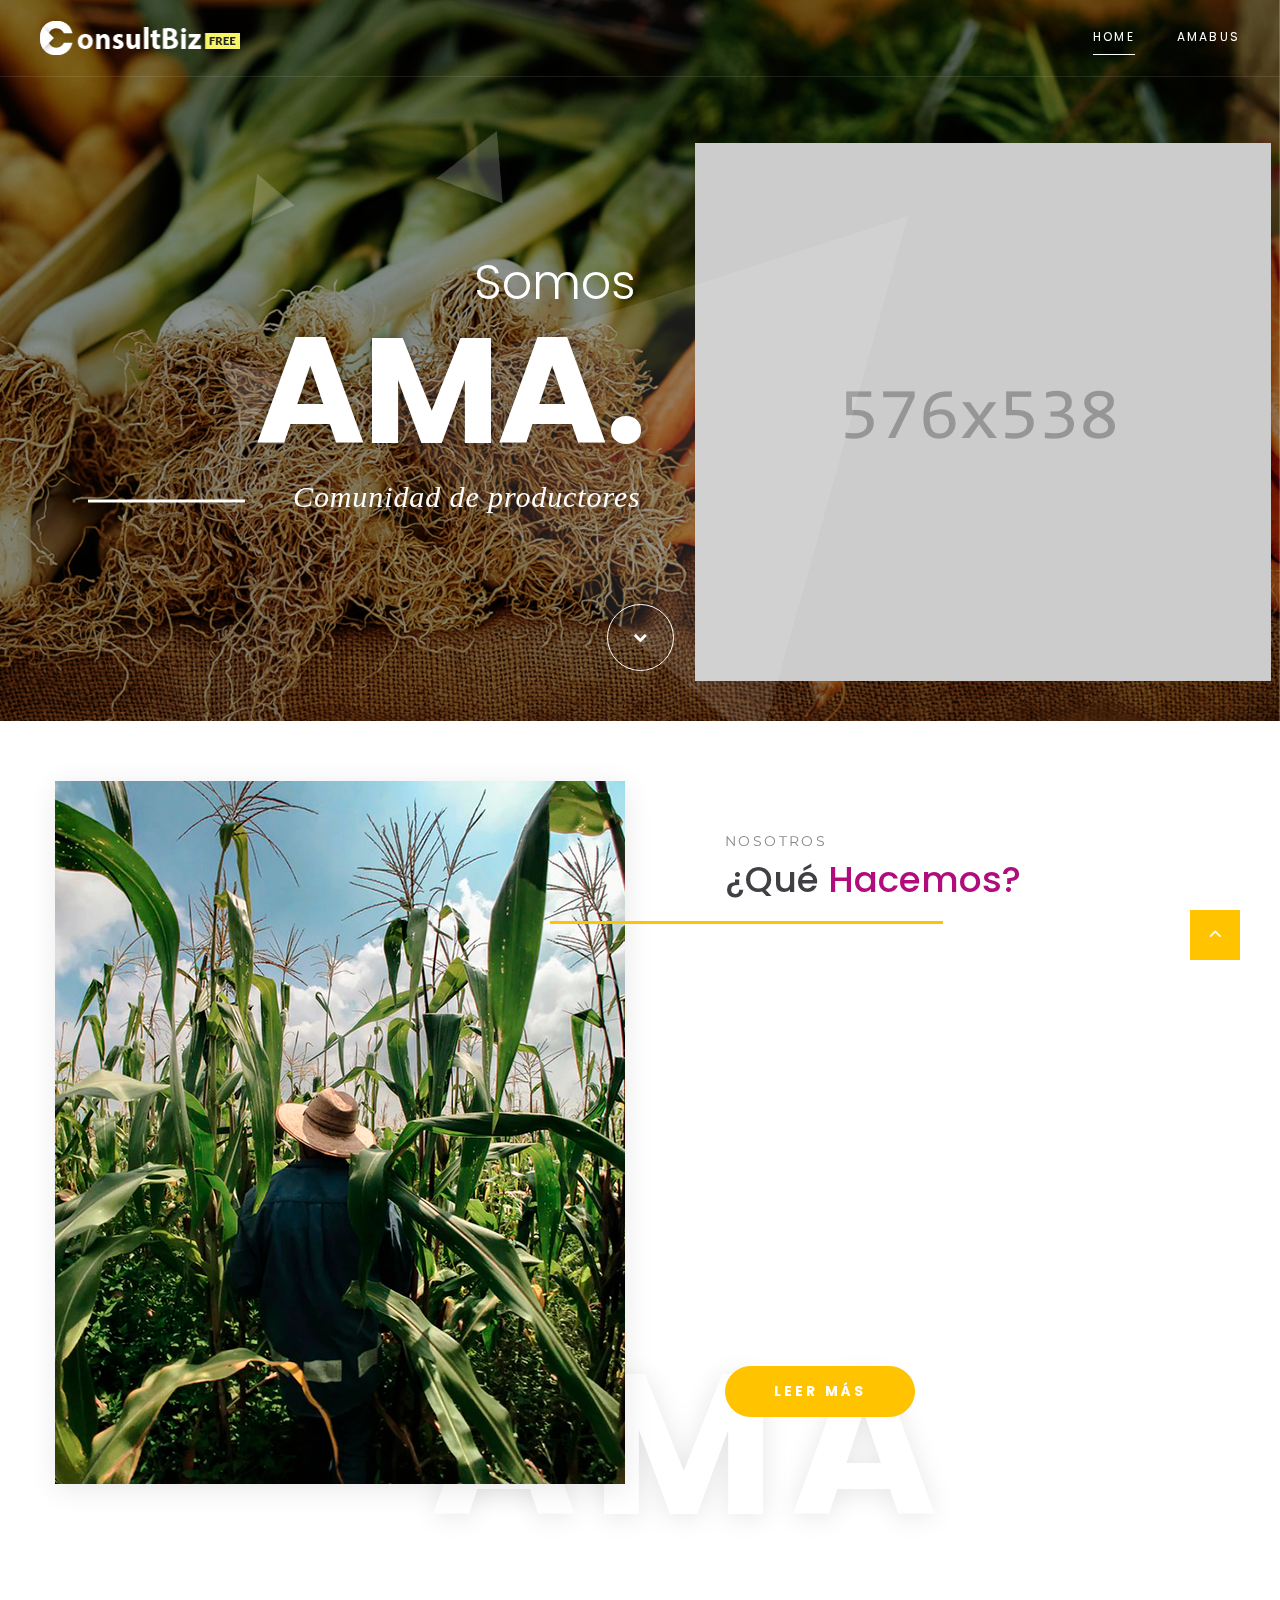
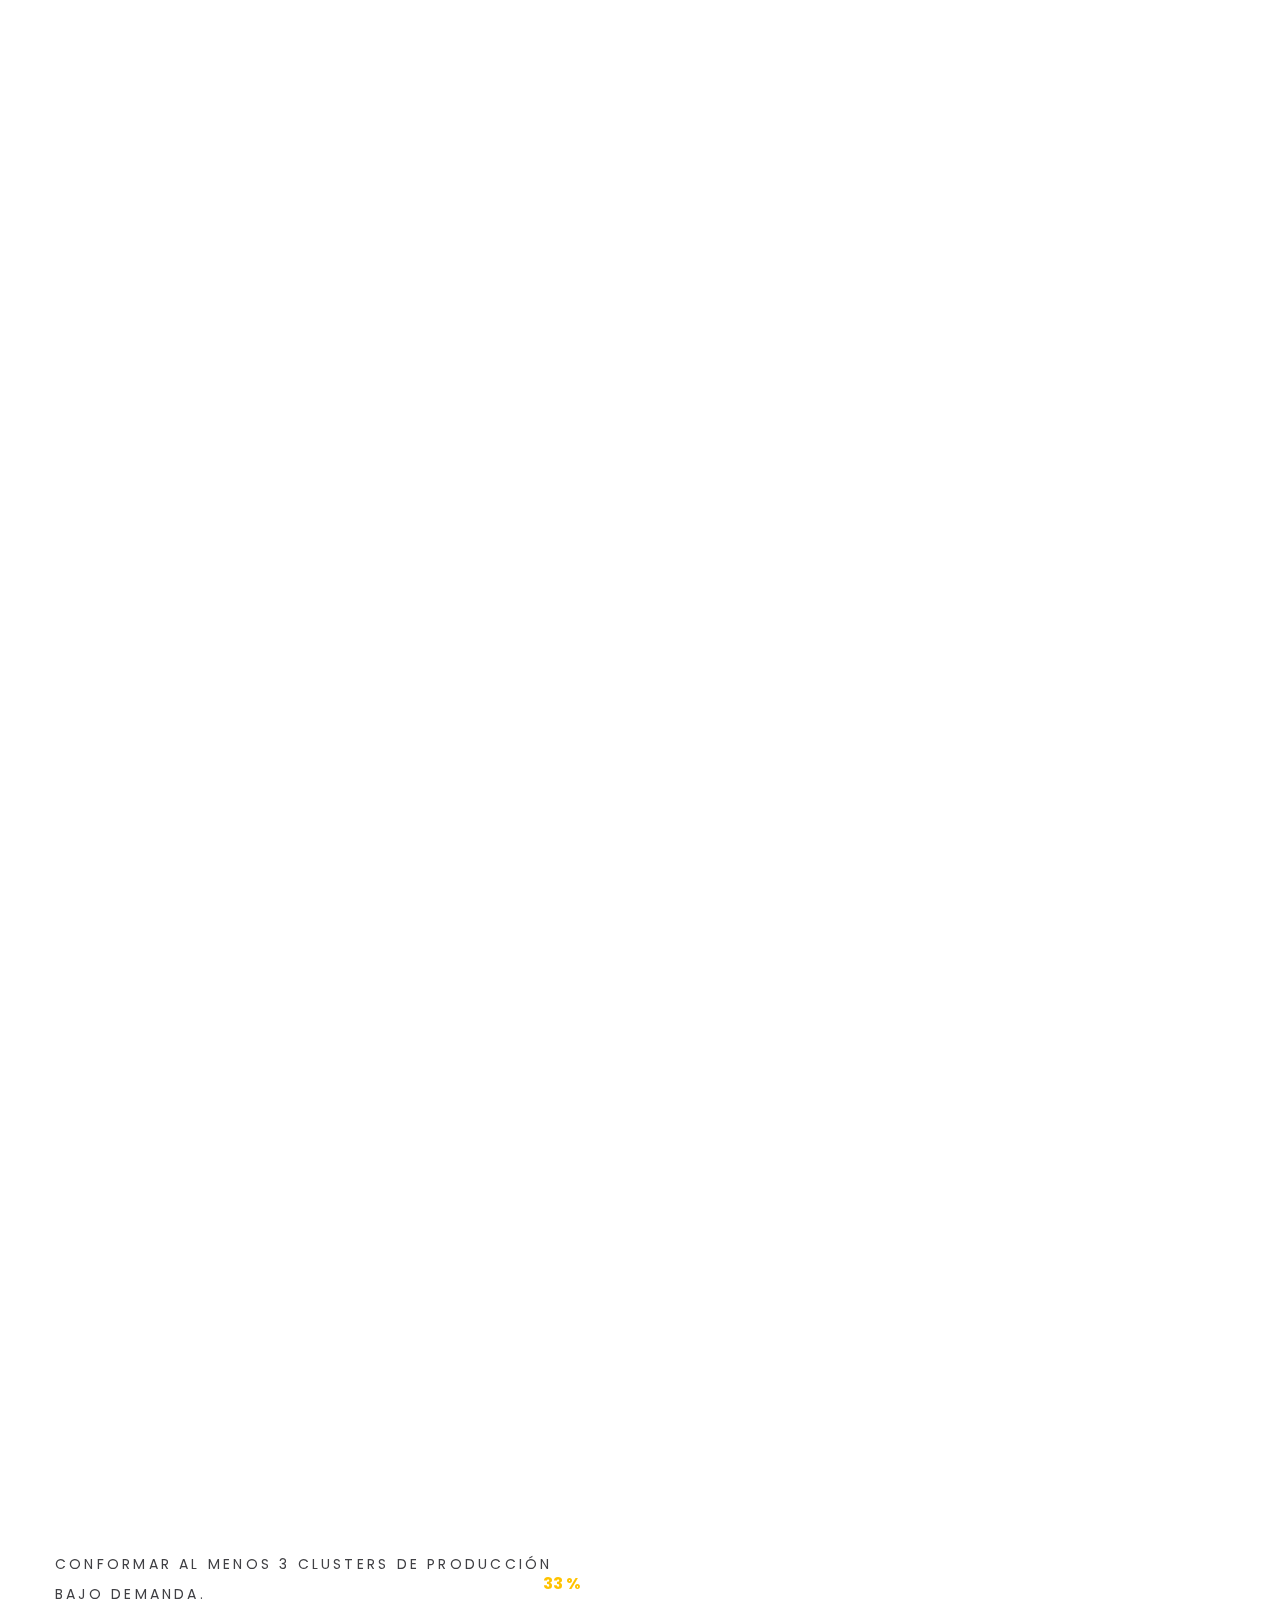
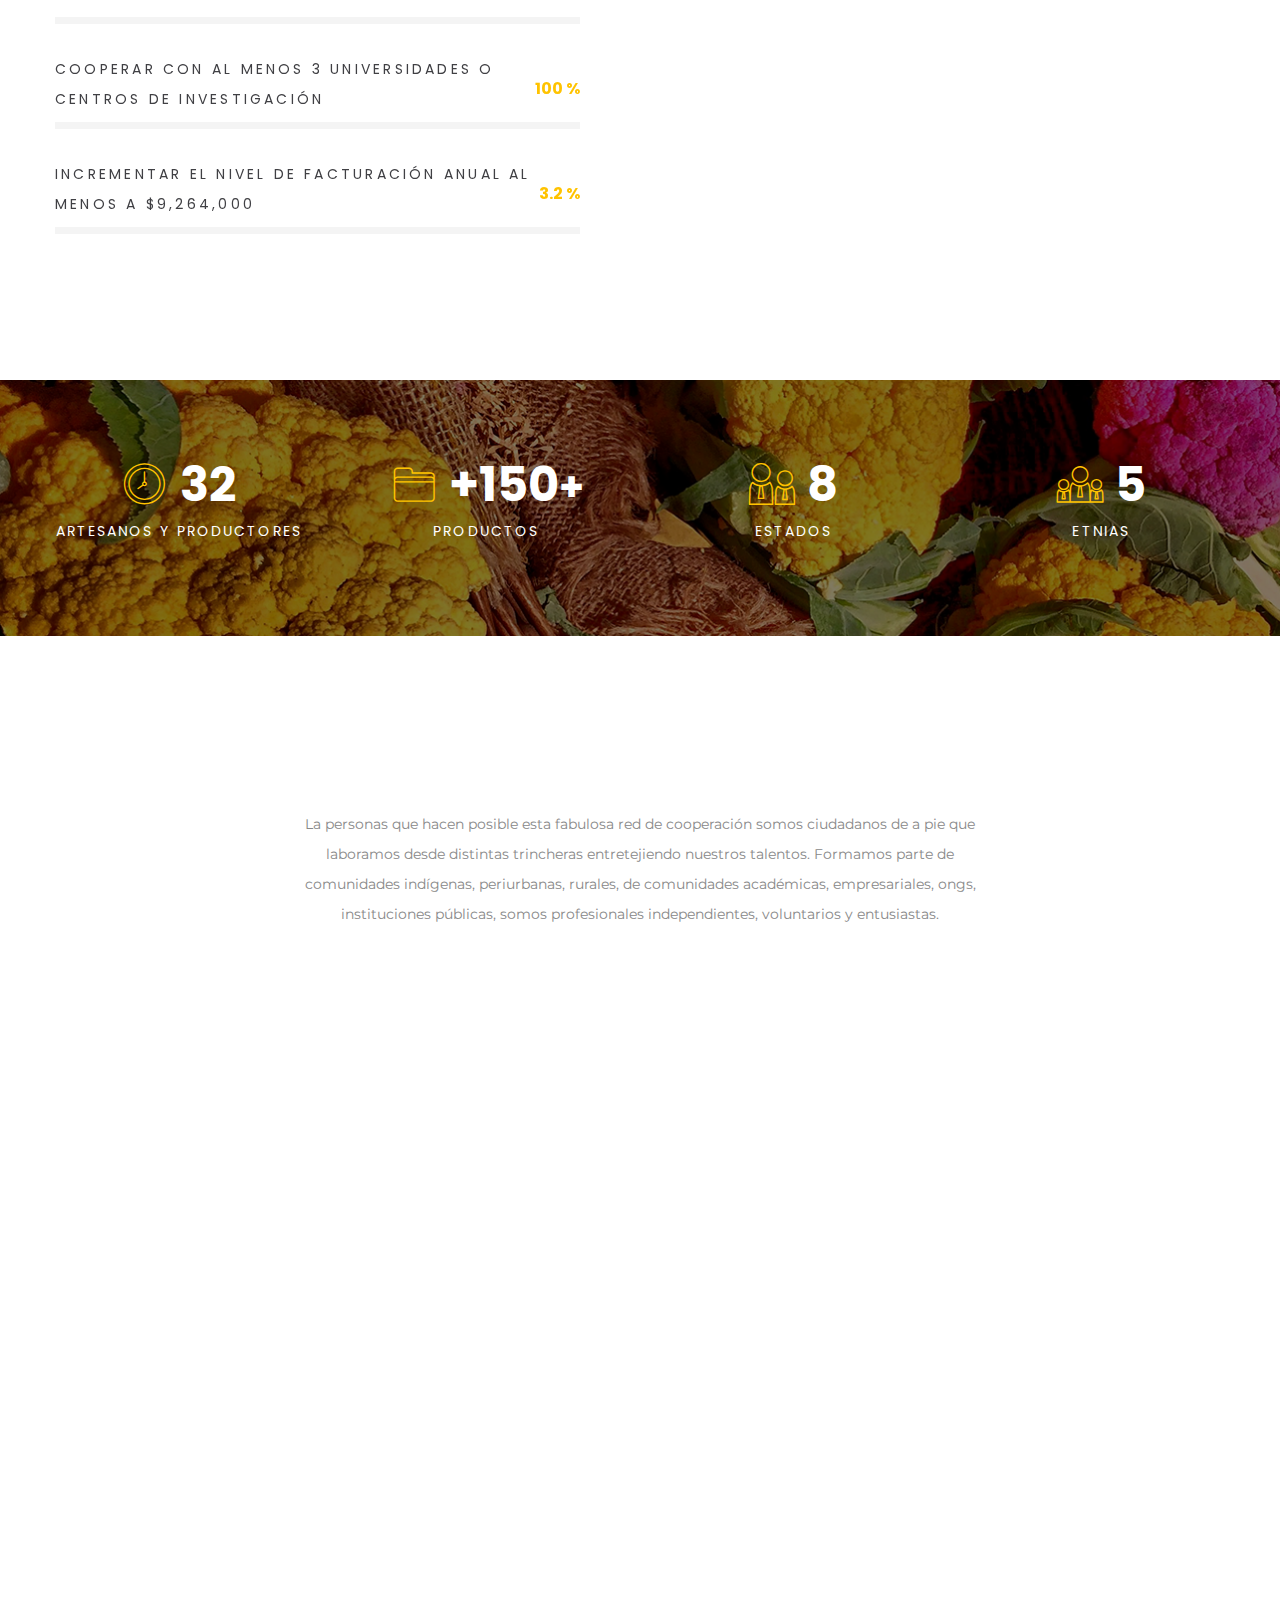
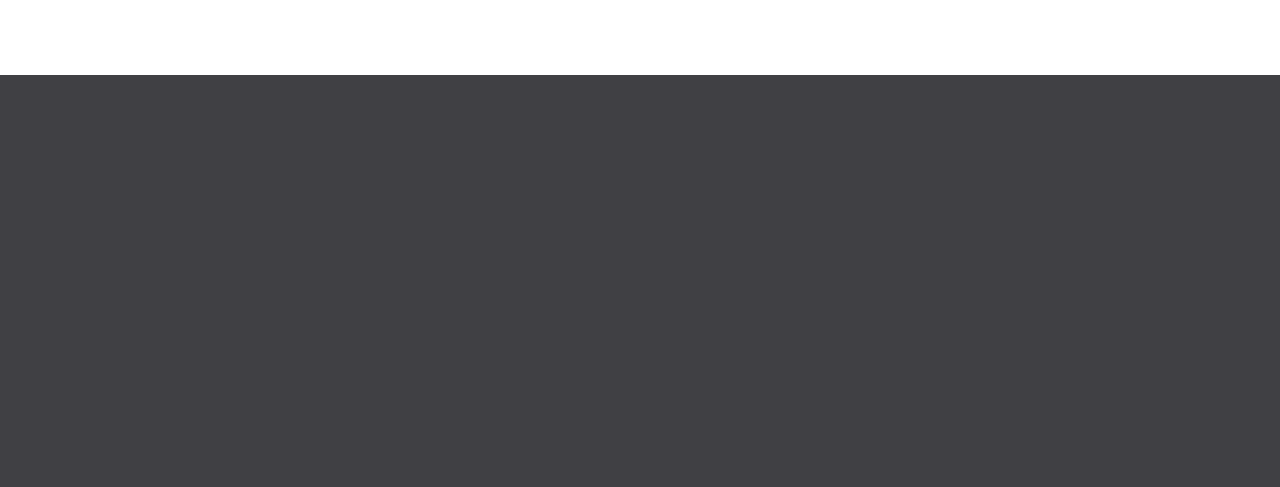
<file: index.html>
<!DOCTYPE html>
<html class="wide wow-animation" lang="en">
  <head>
    <title>Amabus</title>
    <meta charset="utf-8">
    <meta name="viewport" content="width=device-width, height=device-height, initial-scale=1.0">
    <meta http-equiv="X-UA-Compatible" content="IE=edge">
    <link rel="icon" href="images/favicon.ico" type="image/x-icon">
    <link rel="stylesheet" type="text/css" href="//fonts.googleapis.com/css?family=Montserrat:300,400,700%7CPoppins:300,400,500,700,900">
    <link rel="stylesheet" href="css/bootstrap.css">
    <link rel="stylesheet" href="css/fonts.css">
    <link rel="stylesheet" href="css/style.css">
    <style>.ie-panel{display: none;background: #212121;padding: 10px 0;box-shadow: 3px 3px 5px 0 rgba(0,0,0,.3);clear: both;text-align:center;position: relative;z-index: 1;} html.ie-10 .ie-panel, html.lt-ie-10 .ie-panel {display: block;}</style>
  </head>
  <body>
    <div class="preloader">
      <div class="preloader-body">
        <div class="cssload-container">
          <div class="cssload-speeding-wheel"></div>
        </div>
        <p>Loading...</p>
      </div>
    </div>
    <div class="page">
      <header class="section page-header">
        <!--RD Navbar-->
        <div class="rd-navbar-wrap">
          <nav class="rd-navbar rd-navbar-classic" data-layout="rd-navbar-fixed" data-sm-layout="rd-navbar-fixed" data-md-layout="rd-navbar-fixed" data-md-device-layout="rd-navbar-fixed" data-lg-layout="rd-navbar-static" data-lg-device-layout="rd-navbar-static" data-xl-layout="rd-navbar-static" data-xl-device-layout="rd-navbar-static" data-lg-stick-up-offset="46px" data-xl-stick-up-offset="46px" data-xxl-stick-up-offset="46px" data-lg-stick-up="true" data-xl-stick-up="true" data-xxl-stick-up="true">
            <div class="rd-navbar-collapse-toggle rd-navbar-fixed-element-1" data-rd-navbar-toggle=".rd-navbar-collapse"><span></span></div>
            <div class="rd-navbar-aside-outer rd-navbar-collapse bg-gray-dark">
              
            </div>
            <div class="rd-navbar-main-outer">
              <div class="rd-navbar-main">
                <!--RD Navbar Panel-->
                <div class="rd-navbar-panel">
                  <!--RD Navbar Toggle-->
                  <button class="rd-navbar-toggle" data-rd-navbar-toggle=".rd-navbar-nav-wrap"><span></span></button>
                  <!--RD Navbar Brand-->
                  <div class="rd-navbar-brand">
                    <!--Brand--><a class="brand" href="index.html"><img class="brand-logo-dark" src="images/logo-default-200x34.png" alt="" width="100" height="17"/><img class="brand-logo-light" src="images/logo-inverse-200x34.png" alt="" width="100" height="17"/></a>
                  </div>
                </div>
                <div class="rd-navbar-main-element">
                  <div class="rd-navbar-nav-wrap">
                    <ul class="rd-navbar-nav">
                      <li class="rd-nav-item active"><a class="rd-nav-link" href="index.html">Home</a>
                      </li>
                      <li class="rd-nav-item"><a class="rd-nav-link" href="amabus.html">Amabus</a>
                      </li>
                      <!-- <li class="rd-nav-item"><a class="rd-nav-link" href="catalogo.html">Catálogo</a>
                      </li> -->
                      <!-- <li class="rd-nav-item"><a class="rd-nav-link" href="rewards.html">Rewards</a> -->
                      </li>
                    </ul>
                  </div>
                </div>
              </div>
            </div>
          </nav>
        </div>
      </header>
      <!--Main section-->
      <section class="section main-section parallax-scene-js" style="background:url('images/bg-1-1700x803.png') no-repeat center center; background-size:cover;">
        <div class="container">
          <div class="row justify-content-center">
            <div class="col-xl-8 col-12">
              <div class="main-decorated-box text-center text-xl-left">
                <h1 class="text-white text-xl-center wow slideInRight" data-wow-delay=".3s"><span class="align-top offset-top-30 d-inline-block font-weight-light prefix-text">Somos</span><span class="big font-weight-bold d-inline-flex offset-right-170"></span><span class="biggest d-block d-xl-flex font-weight-bold">AMA.</span></h1>
                <div class="decorated-subtitle text-italic text-white wow slideInLeft">Comunidad de productores</div>
              </div>
            </div>
            <div class="col-12 text-center offset-top-75" data-wow-delay=".2s"><a class="button-way-point d-inline-block text-center d-inline-flex flex-column justify-content-center" href="#" data-custom-scroll-to="about"><span class="fa-chevron-down"></span></a></div>
          </div>
        </div>
        <div class="decorate-layer">
          <div class="layer-1">
            <div class="layer" data-depth=".20"><img src="images/parallax-item-1-563x532.png" alt="" width="563" height="266"/>
            </div>
          </div>
          <div class="layer-2">
            <div class="layer" data-depth=".30"><img src="images/parallax-item-2-276x343.png" alt="" width="276" height="171"/>
            </div>
          </div>
          <div class="layer-3">
            <div class="layer" data-depth=".40"><img src="images/parallax-item-3-153x144.png" alt="" width="153" height="72"/>
            </div>
          </div>
          <div class="layer-4">
            <div class="layer" data-depth=".20"><img src="images/parallax-item-4-69x74.png" alt="" width="69" height="37"/>
            </div>
          </div>
          <div class="layer-5">
            <div class="layer" data-depth=".40"><img src="images/parallax-item-5-72x75.png" alt="" width="72" height="37"/>
            </div>
          </div>
          <div class="layer-6">
            <div class="layer" data-depth=".30"><img src="images/parallax-item-6-45x54.png" alt="" width="45" height="27"/>
            </div>
          </div>
        </div>
      </section>
      <!--About-->
      <section class="section section-sm position-relative" id="about">
        <div class="container">
          <div class="row row-30">
            <div class="col-lg-6">
              <div class="block-decorate-img wow fadeInLeft" data-wow-delay=".2s"><img src="images/home-1-570x703.png" alt="" width="570" height="351"/>
              </div>
            </div>
            <div class="col-lg-6 col-12">
              <div class="block-sm offset-top-45">
                <div class="section-name wow fadeInRight" data-wow-delay=".2s">Nosotros</div>
                <h3 class="wow fadeInLeft text-capitalize devider-bottom" data-wow-delay=".3s">¿Qué<span class="text-primary"> hacemos?</span></h3>
                <p class="offset-xl-40 wow fadeInUp" data-wow-delay=".4s">Somos AMA productos comunitarios, una red de cooperación conectando a personas de diversas latitudes interesadas en consumir productos de origen mexicano, producidos por agricultores, transformadores y artesanos a pequeña escala provenientes de diversas comunidades rurales, periurbanas y pueblos indígenas.
                
                  Esta como otras iniciativas de Sustainable Commons, buscan impulsar la resiliencia, el desarrollo regenerativo y la participación responsable y consciente de las comunidades y públicos interesados.
                  </p>
                <p class="default-letter-spacing font-weight-bold text-gray-dark wow fadeInUp" data-wow-delay=".4s">Fomentando la construcción de sistemas y economías más justas, solidarias y libres.</p><a class="button-width-190 button-primary button-circle button-lg button offset-top-30" href="#">Leer más</a>
              </div>
            </div>
          </div>
        </div>
        <div class="decor-text decor-text-1">AMA</div>
      </section>
      <!--Features-->
      <section class="section custom-section position-relative section-md">
        <div class="container">
          <div class="row">
            <div class="col-xl-7 col-lg-7 col-12">
              <div class="section-name wow fadeInRight">Nuestra meta</div>
              <h3 class="text-capitalize devider-left wow fadeInLeft" data-wow-delay=".2s">¿Qué <span class="text-primary">queremos lograr?</span></h3>
              <div class="row row-15">
                <div class="col-xl-6 wow fadeInUp" data-wow-delay=".2s">
                  <div class="box-default">
                    <div class="box-default-title">Economía circular</div>
                    <p class="box-default-description">Desvincular el desarrollo económico del deterioro medioambiental. Fomentando formas de producción regenerativas, uso eficiente de los recursos, distribución y comercialización estratégica, así como el fomento de formas de consumo responsables.
                    </p><span class="box-default-icon novi-icon icon-lg mercury-icon-money-2"></span>
                  </div>
                </div>
                <div class="col-xl-6 wow fadeInUp" data-wow-delay=".3s">
                  <div class="box-default">
                    <div class="box-default-title">ALIMENTO ASEQUIBLE</div>
                    <p class="box-default-description">Buscamos reducir el desperdicio de alimentos a lo largo de la cadena, con estrategias que permeen en cada eslabón, permitiendonos así producir únicamente lo que se comercializará, reducir mermas y favoreciendo la fijación de precios justos.</p><span class="box-default-icon novi-icon icon-lg mercury-icon-globe-marker"></span>
                  </div>
                </div>
                <div class="col-xl-6 wow fadeInUp" data-wow-delay=".4s">
                  <div class="box-default">
                    <div class="box-default-title">COOPERACIÓN PARA EL DESARROLLO</div>
                    <p class="box-default-description">Al ser una iniciativa de Sustainable Commons, la cooperación y alianzas entre múltiples interesados que movilicen e intercambien conocimientos, especialización,tecnología y recursos financieros, a fin de apoyar logros comunes entorno al sistema alimentario es pilar para la obtención resultados e impacto.</p><span class="box-default-icon novi-icon icon-lg mercury-icon-partners"></span>
                  </div>
                </div>
                <div class="col-xl-6 wow fadeInUp" data-wow-delay=".5s">
                  <div class="box-default">
                    <div class="box-default-title">AGRICULTORES, TRANSFORMADORES
                      Y ARTESANOS</div>
                    <p class="box-default-description">El sector de la producción de alimentos a pequeña escala y la producción artesanal tradicional se encuentra gravemente precarizado, a la vez que son las poblaciones indígenas quienes habitan un 80% de las áreas naturales protegidas en América Latina, siendo actores fundamentales en la preservación de la riqueza natural y cultural toda vez que ellos puedan gozar de sus DDHH y cubrir sus necesidades.</p><span class="box-default-icon novi-icon icon-lg mercury-icon-money"></span>
                  </div>
                </div>
              </div>
            </div>
          </div>
        </div>
        <div class="image-left-side wow slideInRight" data-wow-delay=".5s"><img src="images/home-2-636x480.png" alt="" width="636" height="240"/>
        </div>
        <div class="decor-text decor-text-2 wow fadeInUp" data-wow-delay=".3s">AMA</div>
      </section>
       <!-- About page about section-->
       <section class="section section-md">
        <div class="container">
          <div class="row row-40 justify-content-center">
            <div class="col-lg-6 col-12">
              <div class="offset-top-45 offset-lg-right-45">
                <div class="section-name wow fadeInRight" data-wow-delay=".2s">Forma parte de AMA</div>
                <h3 class="wow fadeInLeft text-capitalize" data-wow-delay=".3s">¡Tu participación<span class="text-primary"> es valiosa!</span></h3>
                <p class="font-weight-bold text-gray-dark wow fadeInUp" data-wow-delay=".4s">Creemos firmemente en un mejor futuro posible y esto lo podremos forjar a través de acciones que nos conduzcan hacia él</p>
                <p class="wow fadeInUp" data-wow-delay=".4s">En AMA, estamos comprometidos en legar un mundo donde la justicia y el acceso a alimentos seguros, trabajo digno y agua potable, sea una realidad para todos los involucrados.
                </p>
                <p class="wow fadeInUp" data-wow-delay=".4s">Para ello este 2021 nos hemos puesto las siguientes metas:</p>
                <div class="offset-top-20">
                  <!--Linear progress bar-->
                  <article class="progress-linear">
                    <div class="progress-header progress-header-simple">
                      <p>Conformar al menos 3 clusters de producción bajo demanda.</p><span class="progress-value">33</span>
                    </div>
                    <div class="progress-bar-linear-wrap">
                      <div class="progress-bar-linear"></div>
                    </div>
                  </article>
                  <!--Linear progress bar-->
                  <article class="progress-linear">
                    <div class="progress-header progress-header-simple">
                      <p>Cooperar con al menos 3 universidades o Centros de Investigación</p><span class="progress-value">100</span>
                    </div>
                    <div class="progress-bar-linear-wrap">
                      <div class="progress-bar-linear"></div>
                    </div>
                  </article>
                  <!--Linear progress bar-->
                  <article class="progress-linear">
                    <div class="progress-header progress-header-simple">
                      <p>Incrementar el nivel de facturación anual al menos a $9,264,000</p><span class="progress-value">3.2</span>
                    </div>
                    <div class="progress-bar-linear-wrap">
                      <div class="progress-bar-linear"></div>
                    </div>
                  </article>
                </div>
              </div>
            </div>
            <div class="col-lg-6 col-sm-10 col-12">
              <div class="block-decorate-img wow fadeInLeft" data-wow-delay=".2s"><img src="images/about-2-570x703.jpg" alt="" width="570" height="351"/>
              </div>
            </div>
          </div>
        </div>
      </section>
      <!--Counters-->
      <section class="section bg-image-2">
        <div class="container section-md">
          <div class="row row-30 text-center">
            <div class="col-xl-3 col-sm-6 col-12">
              <div class="counter-classic">
                <div class="counter-classic-number"><span class="icon-lg novi-icon offset-right-10 mercury-icon-time"></span><span class="counter text-white" data-speed="2000">32</span>
                </div>
                <div class="counter-classic-title">artesanos y productores</div>
              </div>
            </div>
            <div class="col-xl-3 col-sm-6 col-12">
              <div class="counter-classic">
                <div class="counter-classic-number"><span class="icon-lg novi-icon offset-right-10 mercury-icon-folder"></span><span class="counter text-white" data-speed="2000">+150</span><span class="symbol text-white">+</span>
                </div>
                <div class="counter-classic-title">Productos</div>
              </div>
            </div>
            <div class="col-xl-3 col-sm-6 col-12">
              <div class="counter-classic">
                <div class="counter-classic-number"><span class="icon-lg novi-icon offset-right-10 mercury-icon-users"></span><span class="counter text-white" data-speed="2000">8</span>
                </div>
                <div class="counter-classic-title">Estados</div>
              </div>
            </div>
            <div class="col-xl-3 col-sm-6 col-12">
              <div class="counter-classic">
                <div class="counter-classic-number"><span class="icon-lg novi-icon offset-right-10 mercury-icon-group"></span><span class="counter text-white" data-speed="2000">5</span>
                </div>
                <div class="counter-classic-title">Etnias</div>
              </div>
            </div>
          </div>
        </div>
      </section>
      <!-- Our team-->
      <section class="section section-md">
        <div class="container">
          <div class="row row-50 justify-content-center">
            <div class="col-md col-12 text-center">
              <div class="section-name wow fadeInRight" data-wow-delay=".2s">AMA es una iniciativa de</div>
              <h3 class="wow fadeInLeft text-capitalize" data-wow-delay=".3s">SUSTAINABLE<span class="text-primary"> COMMONS</span></h3>
              <p class="block-675">La personas que hacen posible esta fabulosa red de cooperación somos ciudadanos de a pie que laboramos desde distintas trincheras
                entretejiendo nuestros talentos. Formamos parte de comunidades indígenas, periurbanas, rurales, de comunidades académicas,
                empresariales, ongs, instituciones públicas, somos profesionales independientes, voluntarios y entusiastas.</p>
            </div>
          </div>
          <div class="row row-50 justify-content-center">
            <div class="col-xl-4 col-sm-6 col-10 wow fadeInLeft" data-wow-delay=".3s">
              <div class="team-classic-wrap">
                <div class="team-classic-img"><img src="images/team-classic-1-370x397.jpg" alt="" width="370" height="198"/>
                </div>
                <div class="block-320 text-center">
                  <h4 class="font-weight-bold">Gaby Pech</h4><span class="d-block">CEO, Fundadora</span>
                  <p></p>
                  <hr class="offset-top-40"/>
                  <ul class="justify-content-center social-links offset-top-30">
                    <li><a class="fa fa-linkedin" href="#"></a></li>
                    <li><a class="fa fa fa-twitter" href="#"></a></li>
                    <li><a class="fa fa-facebook" href="#"></a></li>
                    <li><a class="fa fa-instagram" href="#"></a></li>
                  </ul>
                </div>
              </div>
            </div>
            <div class="col-xl-4 col-sm-6 col-10 wow fadeInUp" data-wow-delay=".3s">
              <div class="team-classic-wrap">
                <div class="team-classic-img"><img src="images/team-classic-2-370x397.jpg" alt="" width="370" height="198"/>
                </div>
                <div class="block-320 text-center">
                  <h4 class="font-weight-bold">Roger Meneses</h4><span class="d-block">Gerente de Innovación</span>
                  <p> </p>
                  <hr class="offset-top-40"/>
                  <ul class="justify-content-center social-links offset-top-30">
                    <li><a class="fa fa-linkedin" href="#"></a></li>
                    <li><a class="fa fa fa-twitter" href="#"></a></li>
                    <li><a class="fa fa-facebook" href="#"></a></li>
                    <li><a class="fa fa-instagram" href="#"></a></li>
                  </ul>
                </div>
              </div>
            </div>
            <div class="col-xl-4 col-sm-6 col-10 wow fadeInRight" data-wow-delay=".3s">
              <div class="team-classic-wrap">
                <div class="team-classic-img"><img src="images/team-classic-3-370x397.jpg" alt="" width="370" height="198"/>
                </div>
                <div class="block-320 text-center">
                  <h4 class="font-weight-bold">Brenda Narciso</h4><span class="d-block">Coordinadora de Productores</span>
                  <p> </p>
                  <hr class="offset-top-40"/>
                  <ul class="justify-content-center social-links offset-top-30">
                    <li><a class="fa fa-linkedin" href="#"></a></li>
                    <li><a class="fa fa fa-twitter" href="#"></a></li>
                    <li><a class="fa fa-facebook" href="#"></a></li>
                    <li><a class="fa fa-instagram" href="#"></a></li>
                  </ul>
                </div>
              </div>
            </div>
          </div>
        </div>
      </section>
    
      <!--Footer-->
      <footer class="section footer-classic section-sm">
        <div class="container">
          <div class="row row-30">
            <div class="col-lg-3 wow fadeInLeft">
              <!--Brand--><a class="brand" href="index.html"><img class="brand-logo-dark" src="images/logo-default-200x34.png" alt="" width="100" height="17"/><img class="brand-logo-light" src="images/logo-inverse-200x34.png" alt="" width="100" height="17"/></a>
              <p class="footer-classic-description offset-top-0 offset-right-25">AMA productos comunitarios, una red de cooperación
                conectando a personas de diversas latitudes interesadas en
                consumir productos de origen mexicano</p>
            </div>
            <div class="col-lg-3 col-sm-8 wow fadeInUp">
              <P class="footer-classic-title">ccontacto</P>
              <a class="d-inline-block accent-link" href="mailto:#">sustainablecommonscid@gmail.com</a>
              <a class="d-inline-block accent-link" href="mailto:#">ama.alimentoscomunitarios@gmail.com</a>
              <a class="d-inline-block accent-link" href="mailto:#">ama@sustainablecommons.co</a>
            </div>
          </div>
        </div>
        <div class="container wow fadeInUp" data-wow-delay=".4s">
          <div class="footer-classic-aside">
            <p class="rights"><span>&copy;&nbsp;</span><span class="copyright-year"></span> Diseñado para seminario de investigación II <a href="">Universidad Anáhuac</a></p>
            <ul class="social-links">
              <li><a class="fa fa-linkedin" href="#"></a></li>
              <li><a class="fa fa fa-twitter" href="#"></a></li>
              <li><a class="fa fa-facebook" href="#"></a></li>
              <li><a class="fa fa-instagram" href="#"></a></li>
            </ul>
          </div>
        </div>
      </footer>
    </div>
    <div class="snackbars" id="form-output-global"></div>
    <script src="js/core.min.js"></script>
    <script src="js/script.js"></script>
    <!--coded by Drel-->
  </body>
</html>
</file>
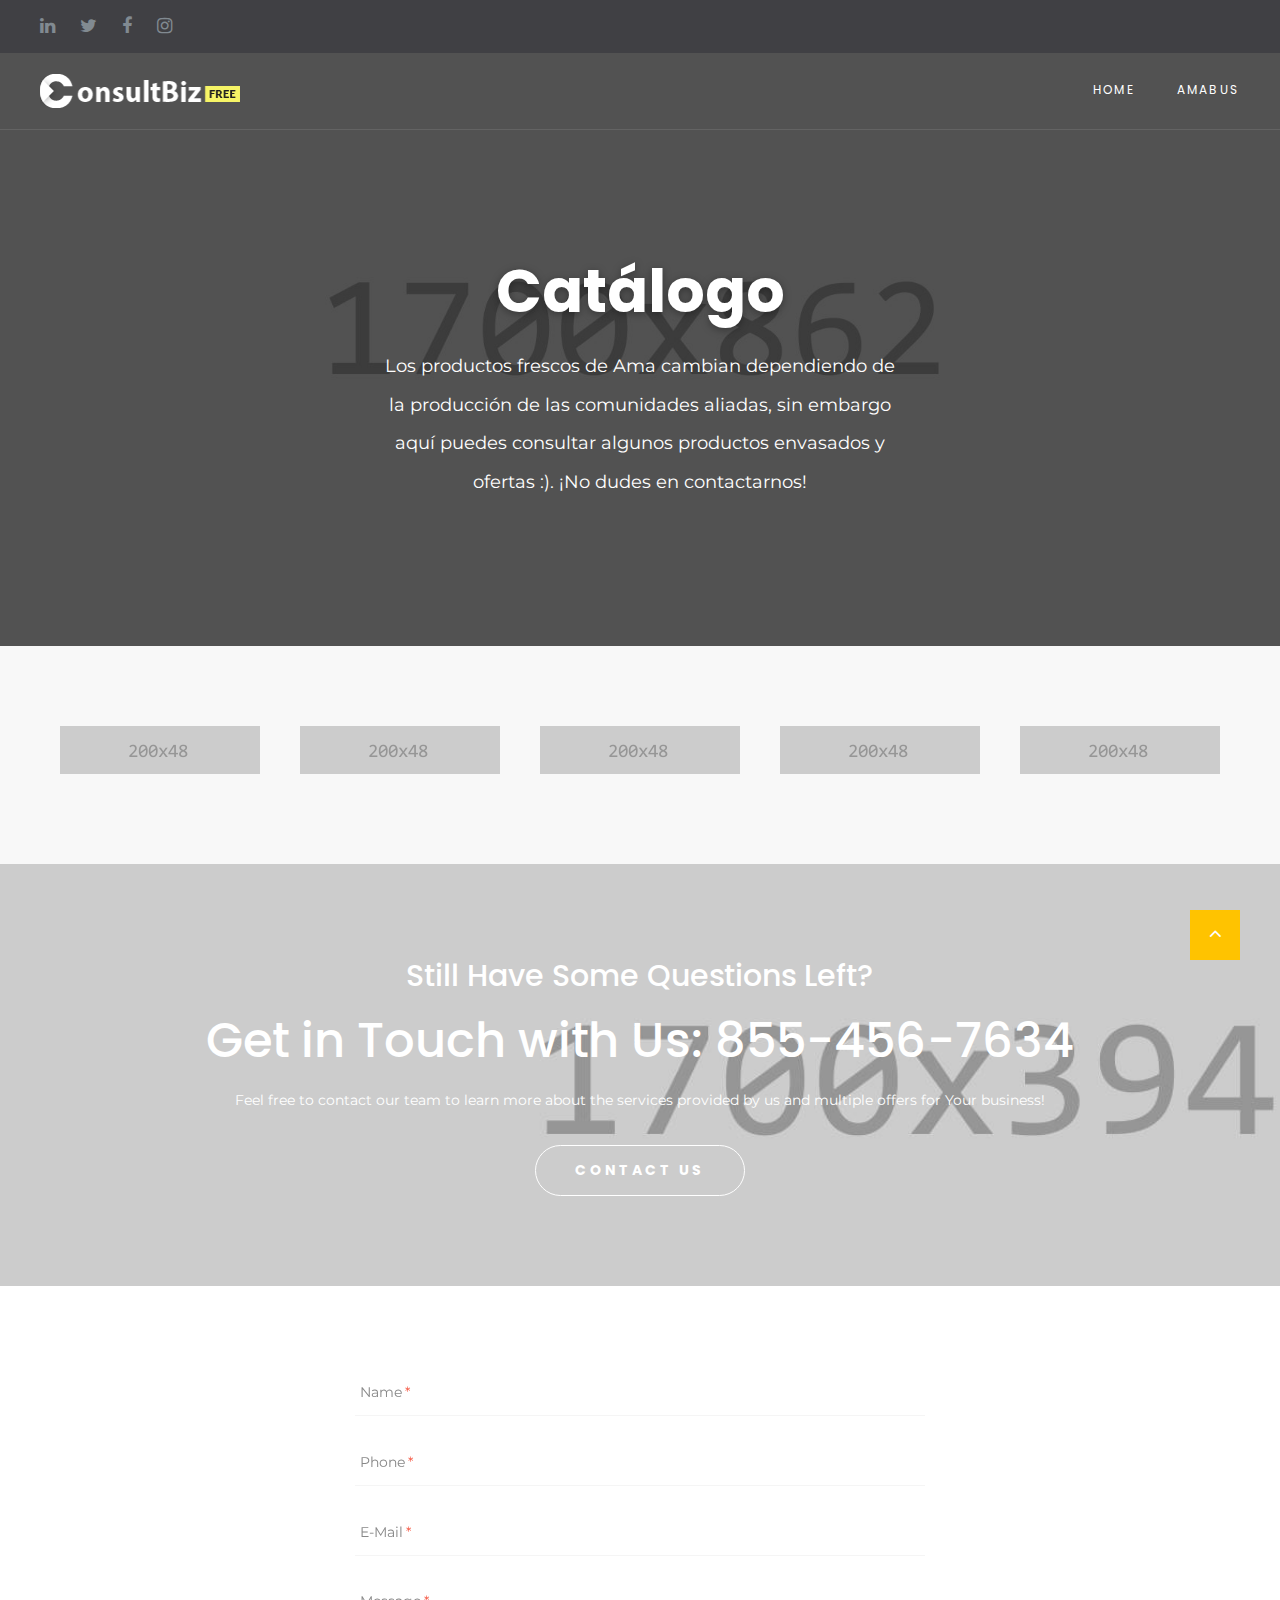
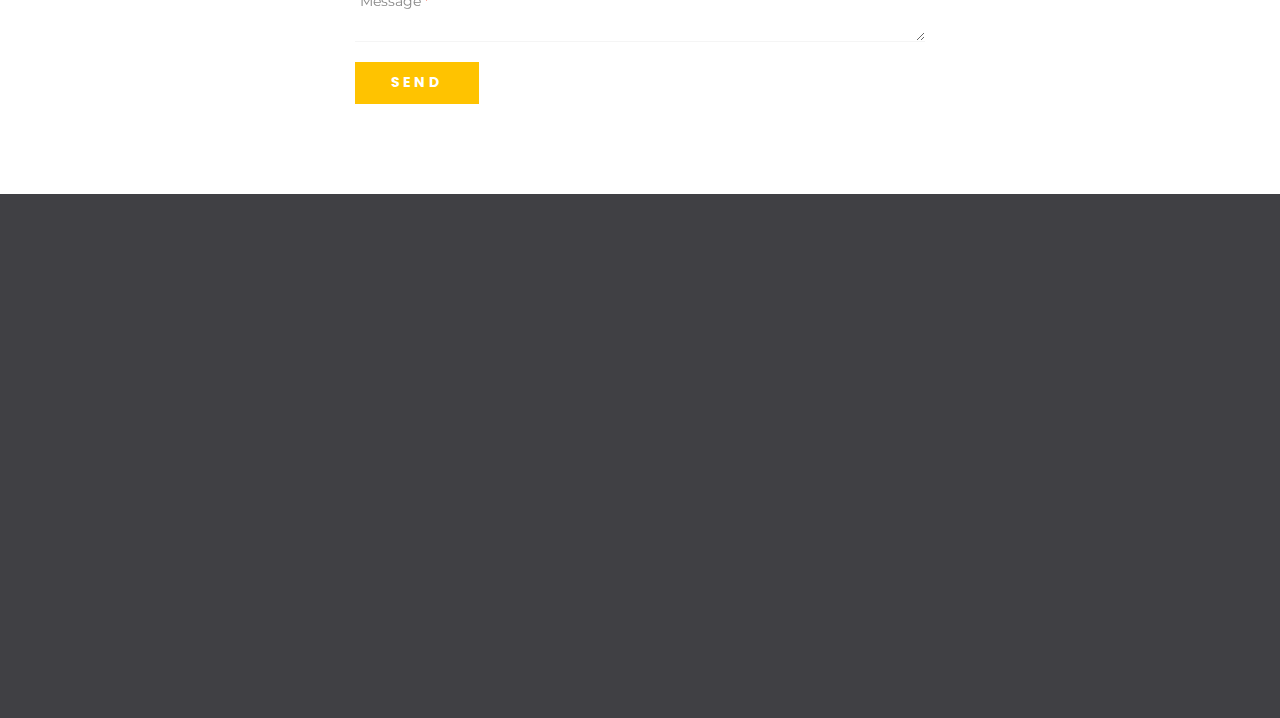
<file: catalogo.html>
<!DOCTYPE html>
<html class="wide wow-animation" lang="en">
  <head>
    <title>About</title>
    <meta charset="utf-8">
    <meta name="viewport" content="width=device-width, height=device-height, initial-scale=1.0">
    <meta http-equiv="X-UA-Compatible" content="IE=edge">
    <link rel="icon" href="images/favicon.ico" type="image/x-icon">
    <link rel="stylesheet" type="text/css" href="//fonts.googleapis.com/css?family=Montserrat:300,400,700%7CPoppins:300,400,500,700,900">
    <link rel="stylesheet" href="css/bootstrap.css">
    <link rel="stylesheet" href="css/fonts.css">
    <link rel="stylesheet" href="css/style.css">
    <style>.ie-panel{display: none;background: #212121;padding: 10px 0;box-shadow: 3px 3px 5px 0 rgba(0,0,0,.3);clear: both;text-align:center;position: relative;z-index: 1;} html.ie-10 .ie-panel, html.lt-ie-10 .ie-panel {display: block;}</style>
  </head>
  <body>
    <div class="ie-panel"><a href="http://windows.microsoft.com/en-US/internet-explorer/"><img src="images/ie8-panel/warning_bar_0000_us.jpg" height="42" width="820" alt="You are using an outdated browser. For a faster, safer browsing experience, upgrade for free today."></a></div>
    <div class="preloader">
      <div class="preloader-body">
        <div class="cssload-container">
          <div class="cssload-speeding-wheel"></div>
        </div>
        <p>Loading...</p>
      </div>
    </div>
    <div class="page">
      <header class="section page-header">
        <!--RD Navbar-->
        <div class="rd-navbar-wrap">
          <nav class="rd-navbar rd-navbar-classic" data-layout="rd-navbar-fixed" data-sm-layout="rd-navbar-fixed" data-md-layout="rd-navbar-fixed" data-md-device-layout="rd-navbar-fixed" data-lg-layout="rd-navbar-static" data-lg-device-layout="rd-navbar-static" data-xl-layout="rd-navbar-static" data-xl-device-layout="rd-navbar-static" data-lg-stick-up-offset="46px" data-xl-stick-up-offset="46px" data-xxl-stick-up-offset="46px" data-lg-stick-up="true" data-xl-stick-up="true" data-xxl-stick-up="true">
            <div class="rd-navbar-collapse-toggle rd-navbar-fixed-element-1" data-rd-navbar-toggle=".rd-navbar-collapse"><span></span></div>
            <div class="rd-navbar-aside-outer rd-navbar-collapse bg-gray-dark">
              <div class="rd-navbar-aside">
                <ul class="social-links">
                  <li><a class="icon icon-sm icon-circle icon-circle-md icon-bg-white fa-linkedin" href="#"></a></li>
                  <li><a class="icon icon-sm icon-circle icon-circle-md icon-bg-white fa-twitter" href="#"></a></li>
                  <li><a class="icon icon-sm icon-circle icon-circle-md icon-bg-white fa-facebook" href="#"></a></li>
                  <li><a class="icon icon-sm icon-circle icon-circle-md icon-bg-white fa-instagram" href="#"></a></li>
                </ul>
              </div>
            </div>
            <div class="rd-navbar-main-outer">
              <div class="rd-navbar-main">
                <!--RD Navbar Panel-->
                <div class="rd-navbar-panel">
                  <!--RD Navbar Toggle-->
                  <button class="rd-navbar-toggle" data-rd-navbar-toggle=".rd-navbar-nav-wrap"><span></span></button>
                  <!--RD Navbar Brand-->
                  <div class="rd-navbar-brand">
                    <!--Brand--><a class="brand" href="index.html"><img class="brand-logo-dark" src="images/logo-default-200x34.png" alt="" width="100" height="17"/><img class="brand-logo-light" src="images/logo-inverse-200x34.png" alt="" width="100" height="17"/></a>
                  </div>
                </div>
                <div class="rd-navbar-main-element">
                  <div class="rd-navbar-nav-wrap">
                    <ul class="rd-navbar-nav">
                      <li class="rd-nav-item "><a class="rd-nav-link" href="index.html">Home</a>
                      </li>
                      <li class="rd-nav-item"><a class="rd-nav-link" href="amabus.html">Amabus</a>
                      </li>
                      <!-- <li class="rd-nav-item active"><a class="rd-nav-link" href="catalogo.html">Catálogo</a> -->
                      </li>
                      <!-- <li class="rd-nav-item"><a class="rd-nav-link" href="rewards.html">Rewards</a> -->
                      </li>
                    </ul>
                  </div>
                </div>
              </div>
            </div>
          </nav>
        </div>
      </header>
      <section class="section section-intro context-dark">
        <div class="intro-bg" style="background: url(images/intro-bg-1.jpg) no-repeat;background-size:cover;background-position: top center;"></div>
        <div class="container">
          <div class="row justify-content-center">
            <div class="col-xl-8 text-center">
              <h1 class="font-weight-bold wow fadeInLeft">Catálogo</h1>
              <p class="intro-description wow fadeInRight">Los productos frescos de Ama cambian dependiendo de la producción de las comunidades aliadas, sin embargo aquí puedes consultar algunos productos envasados y ofertas :). ¡No dudes en contactarnos!</p>
            </div>
          </div>
        </div>
      </section>
     
      
      <!--Brands-->
      <section class="section section-md bg-gray-lighten">
        <div class="container">
          <div class="row">
            <!-- Owl Carousel-->
            <div class="owl-carousel text-center owl-brand" data-items="1" data-sm-items="2" data-md-items="3" data-lg-items="3" data-xl-items="5" data-xxl-items="5" data-dots="true" data-nav="false" data-stage-padding="15" data-loop="false" data-margin="30" data-mouse-drag="false" data-autoplay="true">
              <div class="item"><img src="images/brand-1-200x48.png" alt="" width="200" height="24"/>
              </div>
              <div class="item"><img src="images/brand-2-200x48.png" alt="" width="200" height="24"/>
              </div>
              <div class="item"><img src="images/brand-3-200x48.png" alt="" width="200" height="24"/>
              </div>
              <div class="item"><img src="images/brand-4-200x48.png" alt="" width="200" height="24"/>
              </div>
              <div class="item"><img src="images/brand-5-200x48.png" alt="" width="200" height="24"/>
              </div>
            </div>
          </div>
        </div>
      </section>
      <!--Cta section-->
      <section class="section section-md" style="background:url(images/bg-image-4-1700x394.jpg) no-repeat; background-size: cover;">
        <div class="container">
          <div class="row justify-content-center">
            <div class="col-md-10 col-12 text-center"><span class="text-white d-block cta-big-text font-weight-medium">Still Have Some Questions Left?</span>
              <h2 class="text-white"><span class="d-block">Get in Touch with Us:<a class="underline-link" href="tel:#"> 855-456-7634</a></span></h2>
              <p class="text-white">Feel free to contact our team to learn more about the services provided by us and multiple offers for Your business!</p><a class="button-circle button-default-outline button button-lg button-width-210" href="contacts.html">contact us</a>
            </div>
          </div>
        </div>
      </section>
      <!--Mailform-->
      <section class="section section-md">
        <div class="container">
          <!--RD Mailform-->
          <div class="row justify-content-center">
            <div class="col-xl-6 col-md-8 col-12">
              <form class="rd-mailform text-left" data-form-output="form-output-global" data-form-type="contact" method="post" action="bat/rd-mailform.php">
                <div class="form-wrap">
                  <label class="form-label" for="contact-name">Name<span class="req-symbol">*</span></label>
                  <input class="form-input" id="contact-name" type="text" name="name" data-constraints="@Required">
                </div>
                <div class="form-wrap">
                  <label class="form-label" for="contact-phone">Phone<span class="req-symbol">*</span></label>
                  <input class="form-input" id="contact-phone" type="text" name="phone" data-constraints="@Required @PhoneNumber">
                </div>
                <div class="form-wrap">
                  <label class="form-label" for="contact-email">E-Mail<span class="req-symbol">*</span></label>
                  <input class="form-input" id="contact-email" type="email" name="email" data-constraints="@Required @Email">
                </div>
                <div class="form-wrap">
                  <label class="form-label label-textarea" for="contact-message">Message<span class="req-symbol">*</span></label>
                  <textarea class="form-input" id="contact-message" name="message" data-constraints="@Required"></textarea>
                </div>
                <!--Google captcha-->
                <div class="form-wrap text-left form-validation-left">
                  <div class="recaptcha" id="captcha1" data-sitekey="6LfZlSETAAAAAC5VW4R4tQP8Am_to4bM3dddxkEt"></div>
                </div>
                <div class="form-button group-sm text-center text-lg-left">
                  <button class="button button-primary" type="submit">Send</button>
                </div>
              </form>
            </div>
          </div>
        </div>
      </section>
     
     
      <!--Footer-->
      <footer class="section footer-classic section-sm">
        <div class="container">
          <div class="row row-30">
            <div class="col-lg-3 wow fadeInLeft">
              <!--Brand--><a class="brand" href="index.html"><img class="brand-logo-dark" src="images/logo-default-200x34.png" alt="" width="100" height="17"/><img class="brand-logo-light" src="images/logo-inverse-200x34.png" alt="" width="100" height="17"/></a>
              <p class="footer-classic-description offset-top-0 offset-right-25">СonsultBiz provides a full range of business consulting & advisory services to small, medium, and international companies worldwide. We use innovations and experience to drive your success.</p>
            </div>
            <div class="col-lg-3 col-sm-8 wow fadeInUp">
              <P class="footer-classic-title">contact info</P>
              <div class="d-block offset-top-0">2164 Wall St, New York<span class="d-lg-block">NY 10122, USA</span></div><a class="d-inline-block accent-link" href="mailto:#">info@demolink.org</a><a class="d-inline-block" href="tel:#">+1 800 123 45 67</a>
              <ul>
                <li>Mon-Thu:<span class="d-inline-block offset-left-10 text-white">9:30 AM - 9:00 PM</span></li>
                <li>Fri:<span class="d-inline-block offset-left-10 text-white">10:00 AM - 9:00 PM</span></li>
                <li>Sat:<span class="d-inline-block offset-left-10 text-white">10:00 AM - 3:00 PM</span></li>
              </ul>
            </div>
            <div class="col-lg-2 col-sm-4 wow fadeInUp" data-wow-delay=".3s">
              <P class="footer-classic-title">Quick Links</P>
              <ul class="footer-classic-nav-list">
                <li><a href="index.html">Home</a></li>
                <li><a href="about.html">About us</a></li>
                <li><a href="#">Services</a></li>
                <li><a href="#">Blog</a></li>
                <li><a href="contacts.html">Contacts</a></li>
              </ul>
            </div>
            <div class="col-lg-4 wow fadeInLeft" data-wow-delay=".2s">
              <P class="footer-classic-title">newsletter</P>
              <form class="rd-mailform text-left footer-classic-subscribe-form" data-form-output="form-output-global" data-form-type="contact" method="post" action="bat/rd-mailform.php">
                <div class="form-wrap">
                  <label class="form-label" for="subscribe-email">Your Email Address</label>
                  <input class="form-input" id="subscribe-email" type="email" name="email" data-constraints="@Email @Required">
                </div>
                <div class="form-button group-sm text-center text-lg-left">
                  <button class="button button-primary button-circle" type="submit">sign up</button>
                </div>
              </form>
              <p>Be the first to find out about our latest news, updates, and special offers.</p>
            </div>
          </div>
        </div>
        <div class="container wow fadeInUp" data-wow-delay=".4s">
          <div class="footer-classic-aside">
            <p class="rights"><span>&copy;&nbsp;</span><span class="copyright-year"></span>. All Rights Reserved. Design by <a href="https://www.templatemonster.com">TemplateMonster</a></p>
            <ul class="social-links">
              <li><a class="fa fa-linkedin" href="#"></a></li>
              <li><a class="fa fa fa-twitter" href="#"></a></li>
              <li><a class="fa fa-facebook" href="#"></a></li>
              <li><a class="fa fa-instagram" href="#"></a></li>
            </ul>
          </div>
        </div>
      </footer>
    </div>
    <div class="snackbars" id="form-output-global"></div>
    <script src="js/core.min.js"></script>
    <script src="js/script.js"></script>
  </body>
</html>
</file>
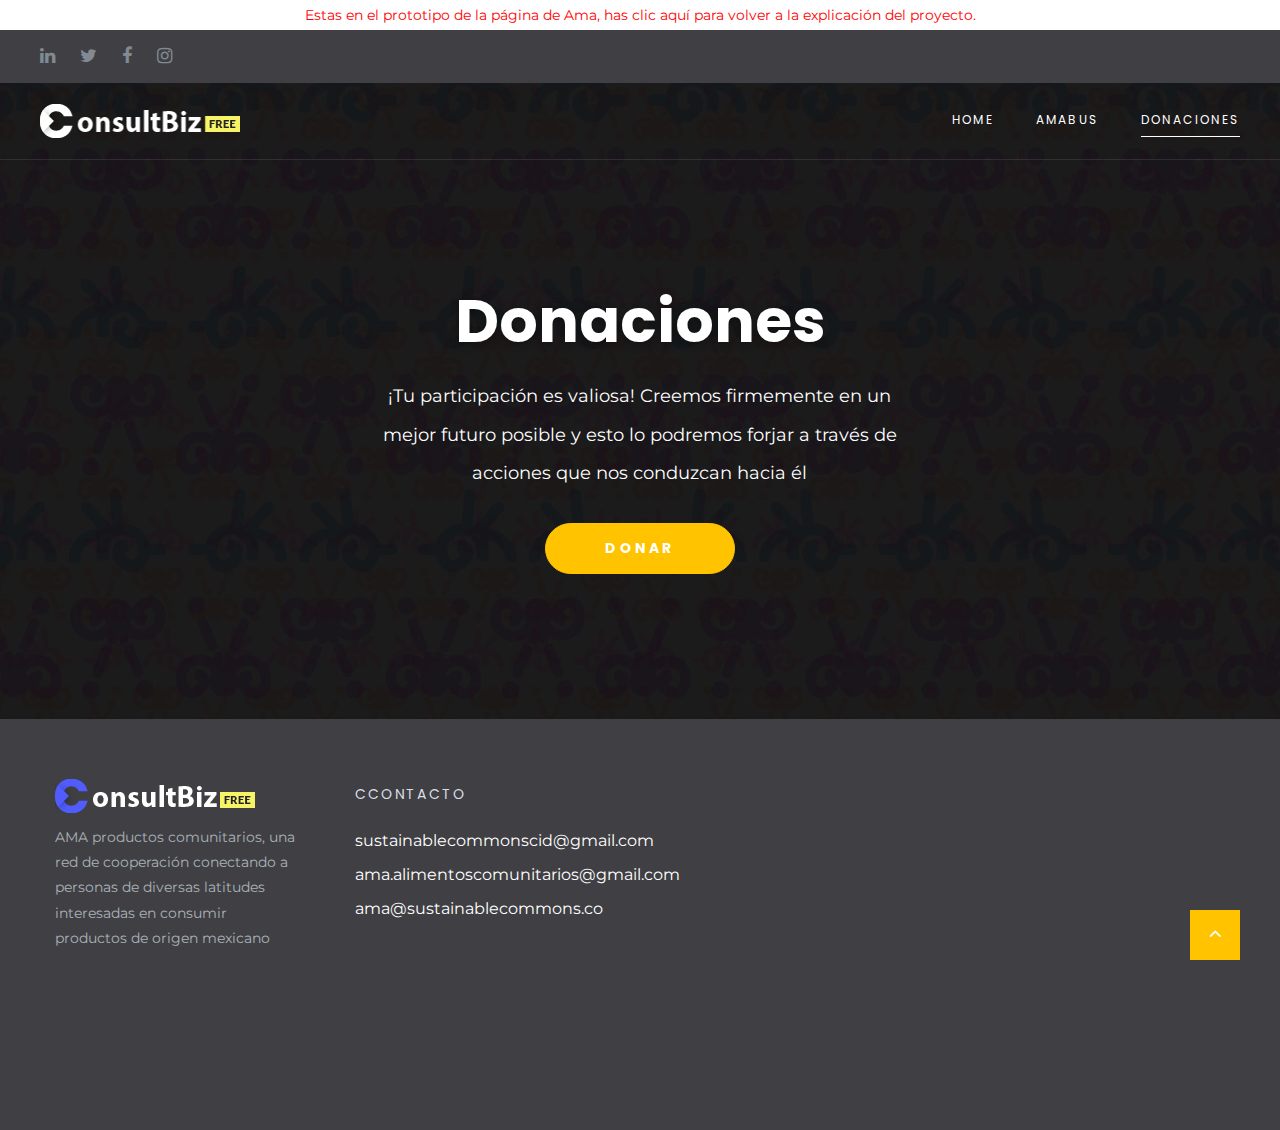
<file: donaciones.html>
<!DOCTYPE html>
<html class="wide wow-animation" lang="en">
  <head>
    <title>Donaciones</title>
    <meta charset="utf-8">
    <meta name="viewport" content="width=device-width, height=device-height, initial-scale=1.0">
    <meta http-equiv="X-UA-Compatible" content="IE=edge">
    <link rel="icon" href="images/favicon.ico" type="image/x-icon">
    <link rel="stylesheet" type="text/css" href="//fonts.googleapis.com/css?family=Montserrat:300,400,700%7CPoppins:300,400,500,700,900">
    <link rel="stylesheet" href="css/bootstrap.css">
    <link rel="stylesheet" href="css/fonts.css">
    <link rel="stylesheet" href="css/style.css">
    <style>.ie-panel{display: none;background: #212121;padding: 10px 0;box-shadow: 3px 3px 5px 0 rgba(0,0,0,.3);clear: both;text-align:center;position: relative;z-index: 1;} html.ie-10 .ie-panel, html.lt-ie-10 .ie-panel {display: block;}</style>
  </head>
  <body>
    <div class="ie-panel"><a href="http://windows.microsoft.com/en-US/internet-explorer/"><img src="images/ie8-panel/warning_bar_0000_us.jpg" height="42" width="820" alt="You are using an outdated browser. For a faster, safer browsing experience, upgrade for free today."></a></div>
    <div class="preloader">
      <div class="preloader-body">
        <div class="cssload-container">
          <div class="cssload-speeding-wheel"></div>
        </div>
        <p>Loading...</p>
      </div>
    </div>
    <section><a class="section section-banner d-none d-xl-block" href="amabus.html" target="_blank"><p style="color:red">Estas en el prototipo de la página de Ama, has clic aquí para volver a la explicación del proyecto.</p></a></section>
    <div class="page">
      <header class="section page-header">
        <!--RD Navbar-->
        <div class="rd-navbar-wrap">
          <nav class="rd-navbar rd-navbar-classic" data-layout="rd-navbar-fixed" data-sm-layout="rd-navbar-fixed" data-md-layout="rd-navbar-fixed" data-md-device-layout="rd-navbar-fixed" data-lg-layout="rd-navbar-static" data-lg-device-layout="rd-navbar-static" data-xl-layout="rd-navbar-static" data-xl-device-layout="rd-navbar-static" data-lg-stick-up-offset="46px" data-xl-stick-up-offset="46px" data-xxl-stick-up-offset="46px" data-lg-stick-up="true" data-xl-stick-up="true" data-xxl-stick-up="true">
            <div class="rd-navbar-collapse-toggle rd-navbar-fixed-element-1" data-rd-navbar-toggle=".rd-navbar-collapse"><span></span></div>
            <div class="rd-navbar-aside-outer rd-navbar-collapse bg-gray-dark">
              <div class="rd-navbar-aside">
               
                <ul class="social-links">
                  <li><a class="icon icon-sm icon-circle icon-circle-md icon-bg-white fa-linkedin" href="#"></a></li>
                  <li><a class="icon icon-sm icon-circle icon-circle-md icon-bg-white fa-twitter" href="#"></a></li>
                  <li><a class="icon icon-sm icon-circle icon-circle-md icon-bg-white fa-facebook" href="#"></a></li>
                  <li><a class="icon icon-sm icon-circle icon-circle-md icon-bg-white fa-instagram" href="#"></a></li>
                </ul>
              </div>
            </div>
            <div class="rd-navbar-main-outer">
              <div class="rd-navbar-main">
                <!--RD Navbar Panel-->
                <div class="rd-navbar-panel">
                  <!--RD Navbar Toggle-->
                  <button class="rd-navbar-toggle" data-rd-navbar-toggle=".rd-navbar-nav-wrap"><span></span></button>
                  <!--RD Navbar Brand-->
                  <div class="rd-navbar-brand">
                    <!--Brand--><a class="brand" href="index.html"><img class="brand-logo-dark" src="images/logo-default-200x34.png" alt="" width="100" height="17"/><img class="brand-logo-light" src="images/logo-inverse-200x34.png" alt="" width="100" height="17"/></a>
                  </div>
                </div>
                <div class="rd-navbar-main-element">
                  <div class="rd-navbar-nav-wrap">
                    <ul class="rd-navbar-nav">
                      <li class="rd-nav-item"><a class="rd-nav-link" href="index.html">Home</a>
                      </li>
                      <li class="rd-nav-item"><a class="rd-nav-link" href="rewards.html">Amabus</a>
                      </li>
                      <li class="rd-nav-item active"><a class="rd-nav-link" href="donaciones.html">Donaciones</a>
                      </li>
                      <!-- <li class="rd-nav-item"><a class="rd-nav-link" href="rewards.html">Rewards</a> -->
                      </li>
                    </ul>
                  </div>
                </div>
              </div>
            </div>
          </nav>
        </div>
      </header>
      <section class="section section-intro context-dark">
        <div class="intro-bg" style="background: url(images/banner-donaciones.jpg) no-repeat;background-size:cover;background-position: top center;"></div>
        <div class="container">
          <div class="row justify-content-center">
            <div class="col-xl-8 text-center">
              <h1 class="font-weight-bold wow fadeInLeft">Donaciones</h1>
              <p class="intro-description wow fadeInRight">¡Tu participación es valiosa! Creemos firmemente en un mejor futuro posible y esto lo podremos forjar a través de acciones que nos conduzcan hacia él</p><a class="button-width-190 button-primary button-circle button-lg button offset-top-30" href="#">Donar</a>
            </div>
          </div>
        </div>
      </section>

     
      <footer class="section footer-classic section-sm">
        <div class="container">
          <div class="row row-30">
            <div class="col-lg-3 wow fadeInLeft">
              <!--Brand--><a class="brand" href="index.html"><img class="brand-logo-dark" src="images/logo-default-200x34.png" alt="" width="100" height="17"/><img class="brand-logo-light" src="images/logo-inverse-200x34.png" alt="" width="100" height="17"/></a>
              <p class="footer-classic-description offset-top-0 offset-right-25">AMA productos comunitarios, una red de cooperación
                conectando a personas de diversas latitudes interesadas en
                consumir productos de origen mexicano</p>
            </div>
            <div class="col-lg-3 col-sm-8 wow fadeInUp">
              <P class="footer-classic-title">ccontacto</P>
              <a class="d-inline-block accent-link" href="mailto:#">sustainablecommonscid@gmail.com</a>
              <a class="d-inline-block accent-link" href="mailto:#">ama.alimentoscomunitarios@gmail.com</a>
              <a class="d-inline-block accent-link" href="mailto:#">ama@sustainablecommons.co</a>
            </div>
          </div>
        </div>
        <div class="container wow fadeInUp" data-wow-delay=".4s">
          <div class="footer-classic-aside">
            <p class="rights"><span>&copy;&nbsp;</span><span class="copyright-year"></span> Diseñado para seminario de investigación II <a href="">Universidad Anáhuac</a></p>
            <ul class="social-links">
              <li><a class="fa fa-linkedin" href="#"></a></li>
              <li><a class="fa fa fa-twitter" href="#"></a></li>
              <li><a class="fa fa-facebook" href="#"></a></li>
              <li><a class="fa fa-instagram" href="#"></a></li>
            </ul>
          </div>
        </div>
      </footer>
    </div>
    <div class="snackbars" id="form-output-global"></div>
    <script src="js/core.min.js"></script>
    <script src="js/script.js"></script>
  </body>
</html>
</file>
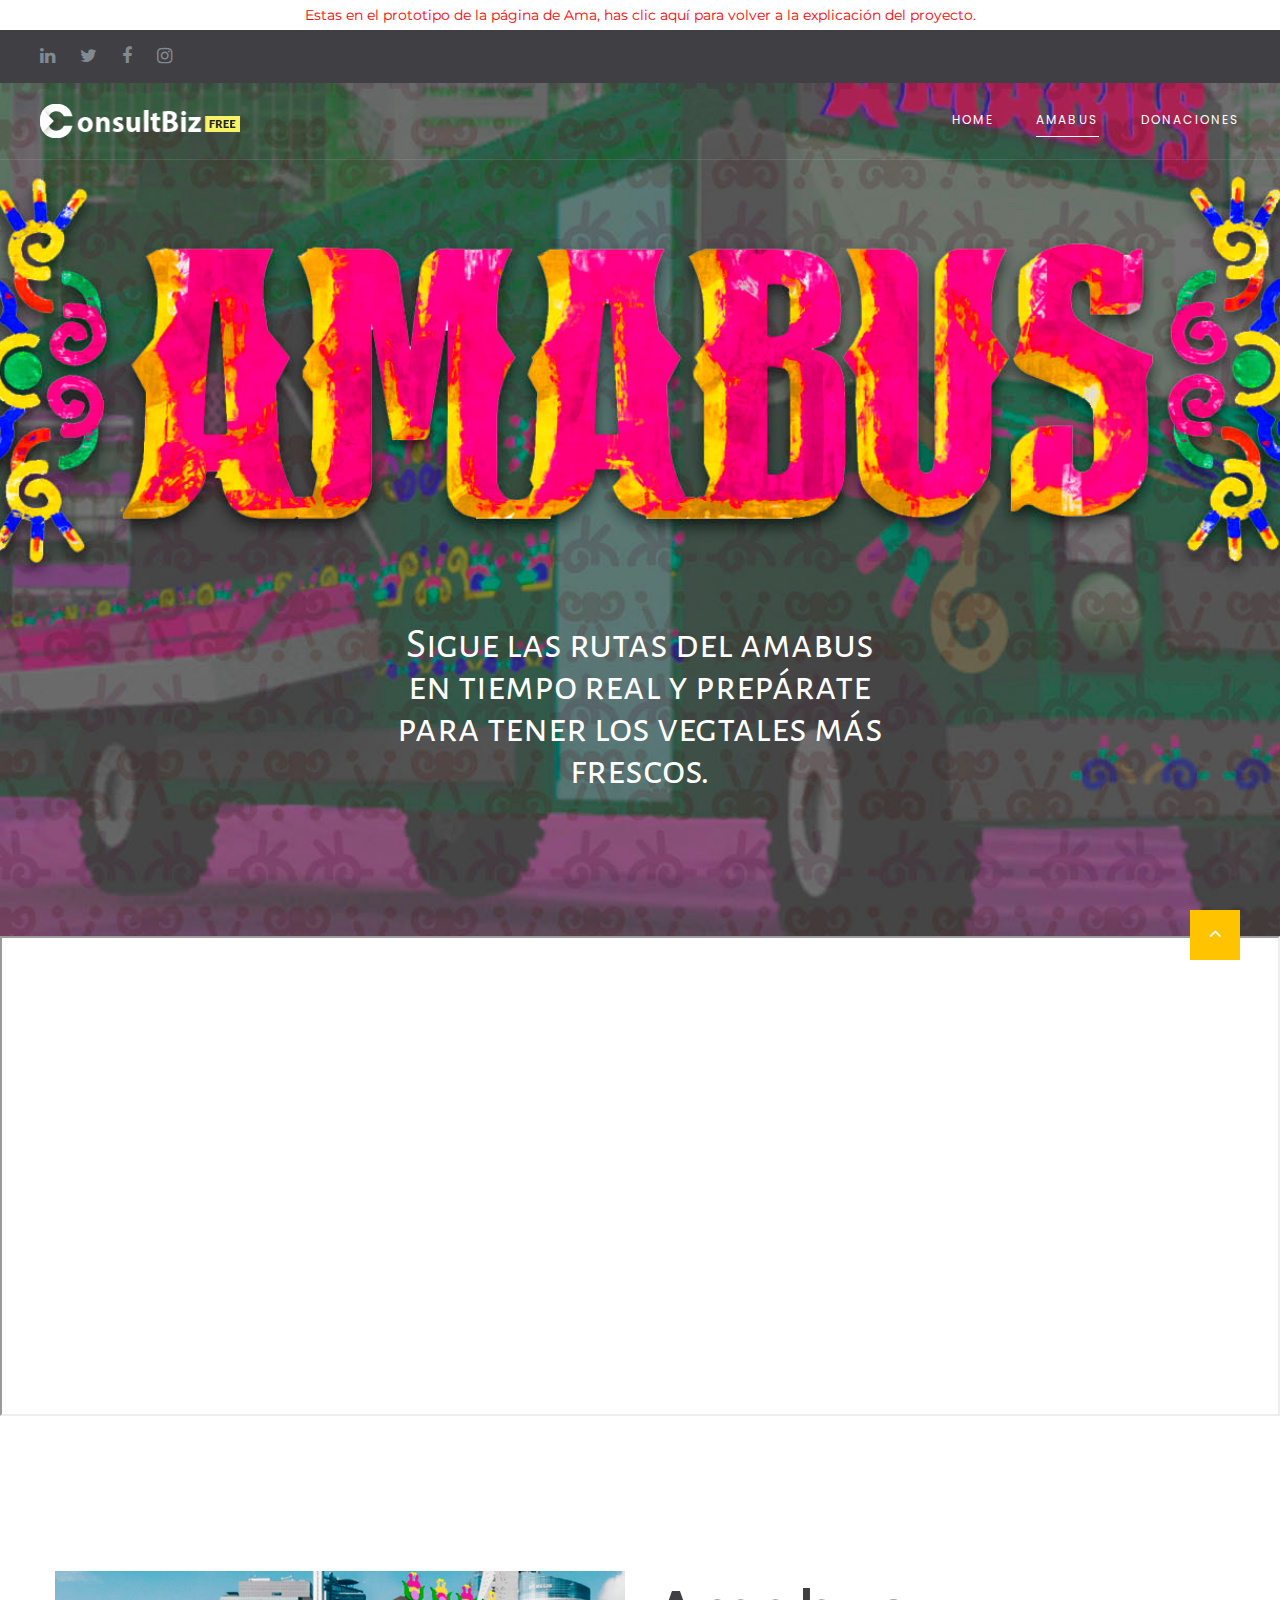
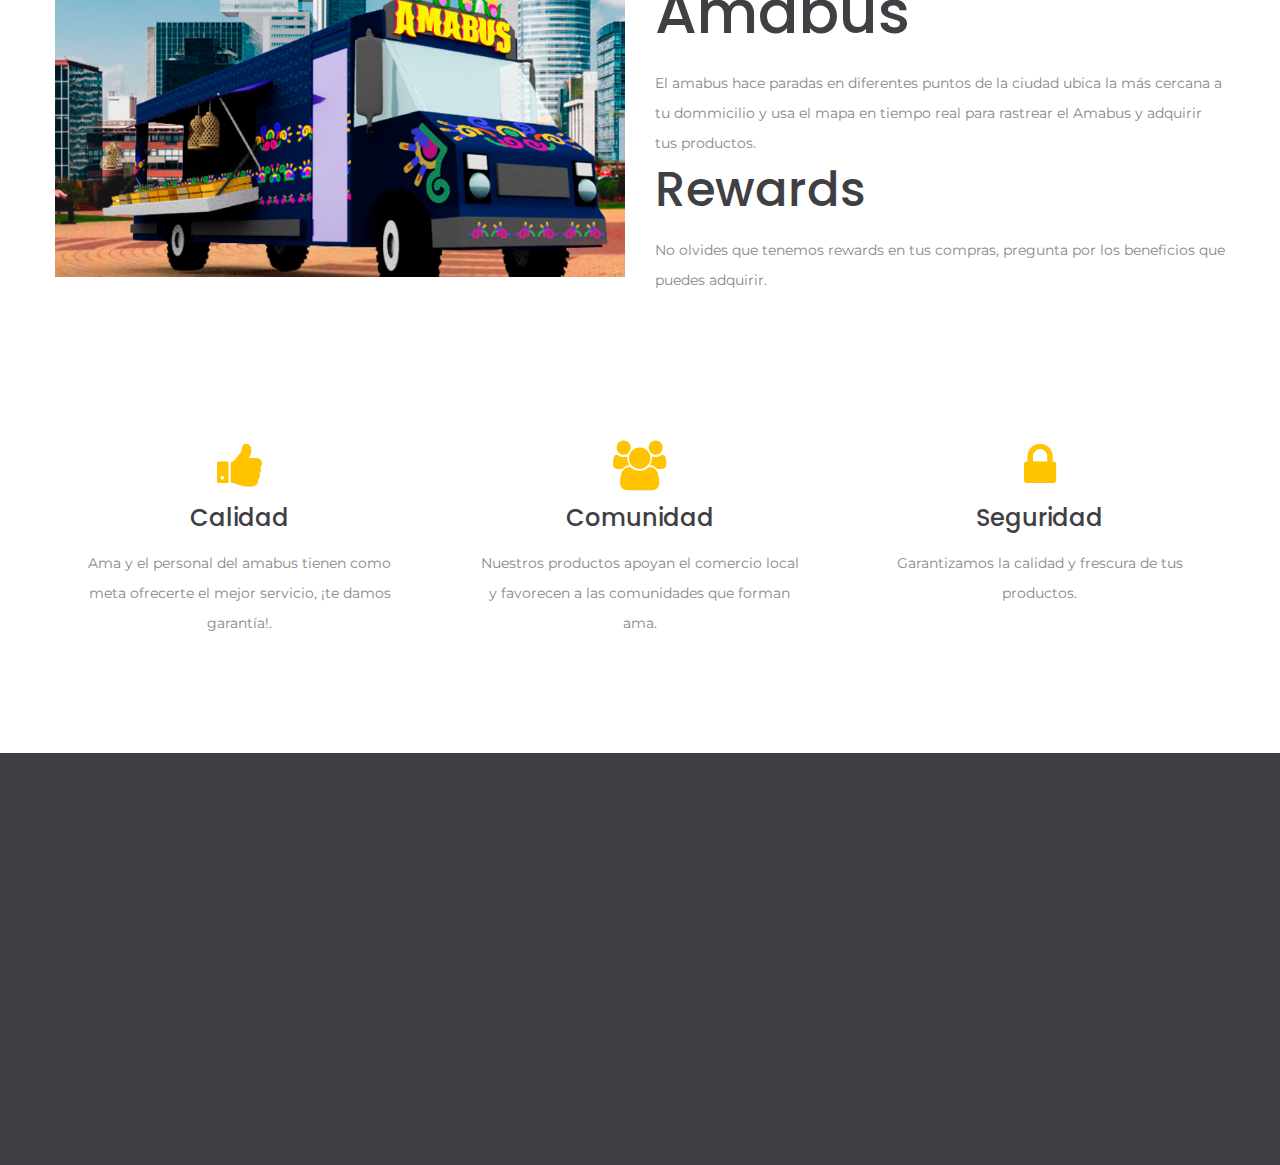
<file: rewards.html>
<!DOCTYPE html>
<html class="wide wow-animation" lang="en">
  <head>
    <title>Amabus</title>
    <meta charset="utf-8">
    <meta name="viewport" content="width=device-width, height=device-height, initial-scale=1.0">
    <meta http-equiv="X-UA-Compatible" content="IE=edge">
    <link rel="icon" href="images/favicon.ico" type="image/x-icon">
    <link rel="stylesheet" type="text/css" href="//fonts.googleapis.com/css?family=Montserrat:300,400,700%7CPoppins:300,400,500,700,900">

    <link rel="preconnect" href="https://fonts.gstatic.com">
<link href="https://fonts.googleapis.com/css2?family=Alegreya+Sans+SC:wght@900&family=Luckiest+Guy&display=swap" rel="stylesheet">

    <link rel="stylesheet" href="css/bootstrap.css">
    <link rel="stylesheet" href="css/fonts.css">
    <link rel="stylesheet" href="css/style.css">
    <style>.ie-panel{display: none;background: #212121;padding: 10px 0;box-shadow: 3px 3px 5px 0 rgba(0,0,0,.3);clear: both;text-align:center;position: relative;z-index: 1;} html.ie-10 .ie-panel, html.lt-ie-10 .ie-panel {display: block;}</style>
  </head>
  <body>
    <div class="ie-panel"><a href="http://windows.microsoft.com/en-US/internet-explorer/"><img src="images/ie8-panel/warning_bar_0000_us.jpg" height="42" width="820" alt="You are using an outdated browser. For a faster, safer browsing experience, upgrade for free today."></a></div>
    <div class="preloader">
      <div class="preloader-body">
        <div class="cssload-container">
          <div class="cssload-speeding-wheel"></div>
        </div>
        <p>Loading...</p>
      </div>
    </div>
      <section><a class="section section-banner d-none d-xl-block" href="amabus.html" target="_blank"><p style="color:red">Estas en el prototipo de la página de Ama, has clic aquí para volver a la explicación del proyecto.</p></a></section>
    <div class="page">
      <header class="section page-header">
        <!--RD Navbar-->
        <div class="rd-navbar-wrap">
          <nav class="rd-navbar rd-navbar-classic" data-layout="rd-navbar-fixed" data-sm-layout="rd-navbar-fixed" data-md-layout="rd-navbar-fixed" data-md-device-layout="rd-navbar-fixed" data-lg-layout="rd-navbar-static" data-lg-device-layout="rd-navbar-static" data-xl-layout="rd-navbar-static" data-xl-device-layout="rd-navbar-static" data-lg-stick-up-offset="46px" data-xl-stick-up-offset="46px" data-xxl-stick-up-offset="46px" data-lg-stick-up="true" data-xl-stick-up="true" data-xxl-stick-up="true">
            <div class="rd-navbar-collapse-toggle rd-navbar-fixed-element-1" data-rd-navbar-toggle=".rd-navbar-collapse"><span></span></div>
            <div class="rd-navbar-aside-outer rd-navbar-collapse bg-gray-dark">
              <div class="rd-navbar-aside">
               
                <ul class="social-links">
                  <li><a class="icon icon-sm icon-circle icon-circle-md icon-bg-white fa-linkedin" href="#"></a></li>
                  <li><a class="icon icon-sm icon-circle icon-circle-md icon-bg-white fa-twitter" href="#"></a></li>
                  <li><a class="icon icon-sm icon-circle icon-circle-md icon-bg-white fa-facebook" href="#"></a></li>
                  <li><a class="icon icon-sm icon-circle icon-circle-md icon-bg-white fa-instagram" href="#"></a></li>
                </ul>
              </div>
            </div>
            
            <div class="rd-navbar-main-outer">
              <div class="rd-navbar-main">
                
                <!--RD Navbar Panel-->
                <div class="rd-navbar-panel">
                  
                  <!--RD Navbar Toggle-->
                  <button class="rd-navbar-toggle" data-rd-navbar-toggle=".rd-navbar-nav-wrap"><span></span></button>
                  <!--RD Navbar Brand-->
                  <div class="rd-navbar-brand">
                    <!--Brand--><a class="brand" href="index.html"><img class="brand-logo-dark" src="images/logo-default-200x34.png" alt="" width="100" height="17"/><img class="brand-logo-light" src="images/logo-inverse-200x34.png" alt="" width="100" height="17"/></a>
                  </div>
                </div>
                <div class="rd-navbar-main-element">
                  <div class="rd-navbar-nav-wrap">
                    <ul class="rd-navbar-nav">
                      <li class="rd-nav-item"><a class="rd-nav-link" href="index.html">Home</a>
                      </li>
                      <li class="rd-nav-item active"><a class="rd-nav-link" href="rewards.html">Amabus</a>
                      </li>
                      <li class="rd-nav-item"><a class="rd-nav-link" href="donaciones.html">Donaciones</a>
                      </li>
                      <!-- <li class="rd-nav-item"><a class="rd-nav-link" href="rewards.html">Rewards</a> -->
                      </li>
                    </ul>
                  </div>
                </div>
              </div>
            </div>
          </nav>
        </div>
      </header>
      <section class="section section-intro context-dark">
        <div class="intro-bgamabus" style="background: url(images/banner-ama.jpg) no-repeat;background-size:cover;background-position: center ;"></div>
        <div class="container ">
          <div class="row justify-content-center">
            <div class="col-xl-8 text-center">
              <h1 class="font-weight-bold wow fadeInLeft"><br><br><br><br></h1>
              <p class="intro-description wow fadeInRight banner-font">Sigue las rutas del amabus en tiempo real y prepárate para tener los vegtales más frescos.</p>
            </div>
          </div>
        </div>
      </section>
      <!--Google Map-->
      <section class="section mapa-amabus">
        <!--Please, add the data attribute data-key="YOUR_API_KEY" in order to insert your own API key for the Google map.-->
        <!--Please note that YOUR_API_KEY should replaced with your key.-->
        <!--Example: <div class="google-map-container" data-key="YOUR_API_KEY">-->
          <!-- <div class="google-map-container contacts-map" data-key="YOUR_API_KEY" data-center="9870 St Vincent Place, Glasgow, DC 45 Fr 45." data-zoom="5" data-icon="images/gmap_marker.png" data-icon-active="images/gmap_marker_active.png" data-styles="[{&quot;featureType&quot;:&quot;landscape&quot;,&quot;stylers&quot;:[{&quot;saturation&quot;:-100},{&quot;lightness&quot;:60}]},{&quot;featureType&quot;:&quot;road.local&quot;,&quot;stylers&quot;:[{&quot;saturation&quot;:-100},{&quot;lightness&quot;:40},{&quot;visibility&quot;:&quot;on&quot;}]},{&quot;featureType&quot;:&quot;transit&quot;,&quot;stylers&quot;:[{&quot;saturation&quot;:-100},{&quot;visibility&quot;:&quot;simplified&quot;}]},{&quot;featureType&quot;:&quot;administrative.province&quot;,&quot;stylers&quot;:[{&quot;visibility&quot;:&quot;off&quot;}]},{&quot;featureType&quot;:&quot;water&quot;,&quot;stylers&quot;:[{&quot;visibility&quot;:&quot;on&quot;},{&quot;lightness&quot;:30}]},{&quot;featureType&quot;:&quot;road.highway&quot;,&quot;elementType&quot;:&quot;geometry.fill&quot;,&quot;stylers&quot;:[{&quot;color&quot;:&quot;#ef8c25&quot;},{&quot;lightness&quot;:40}]},{&quot;featureType&quot;:&quot;road.highway&quot;,&quot;elementType&quot;:&quot;geometry.stroke&quot;,&quot;stylers&quot;:[{&quot;visibility&quot;:&quot;off&quot;}]},{&quot;featureType&quot;:&quot;poi.park&quot;,&quot;elementType&quot;:&quot;geometry.fill&quot;,&quot;stylers&quot;:[{&quot;color&quot;:&quot;#b6c54c&quot;},{&quot;lightness&quot;:40},{&quot;saturation&quot;:-40}]},{}]">
          <div class="google-map"></div>
          <ul class="google-map-markers">
            <li data-location="9870 St Vincent Place, Glasgow, DC 45 Fr 45." data-description="9870 St Vincent Place, Glasgow"></li>
          </ul>
        </div>
      </section>-->
      <iframe src="https://www.google.com/maps/d/u/0/embed?mid=18fIT5lpaRVQOge5UUll_XxckDQ7r1E82" width="100%" height="480"></iframe>
       </section>


      <!--Base typography -->
      <!-- <section class="section section-lg bg-default">
        <div class="container">
          <div class="row row-50 flex-lg-row-reverse">
            <div class="col-lg-10 col-xl-8">
              <ul class="">
                <li>
                  <h1>Amabus</h1>
                  <p>El amabus hace paradas en diferentes puntos de la ciudad ubica la más cercana a tu dommicilio y usa el mapa en tiempo real para rastrear el Amabus y adquirir tus productos.</p>
                </li>
                <li>
                  <h2>Rewards</h2>
                  <p>No olvides que tenemos rewards en tus compras, pregunta por los beneficios que puedes adquirir.</p>
                </li>
              </ul>
            </div>
          </div>
        </div>
      </section> -->
      <!--Blockquote-->
      <!-- <section class="section section-lg bg-default">
        <div class="container">
          <div class="row row-50">
            <div class="col-lg-10 col-xl-8">
              <h3>Blockquote</h3> -->
              <!--Quote Primary-->
              <!-- <article class="quote-primary">
                <div class="quote-primary-body">
                  <svg class="quote-primary-mark" version="1.1" xmlns="http://www.w3.org/2000/svg" x="0px" y="0px" width="21px" height="15px" viewbox="0 0 21 15" overflow="scroll" xml:space="preserve" preserveAspectRatio="none">
                    <path d="M9.597,10.412c0,1.306-0.473,2.399-1.418,3.277c-0.944,0.876-2.06,1.316-3.349,1.316 c-1.287,0-2.414-0.44-3.382-1.316C0.482,12.811,0,11.758,0,10.535c0-1.226,0.58-2.716,1.739-4.473L5.603,0H9.34L6.956,6.37 C8.716,7.145,9.597,8.493,9.597,10.412z M20.987,10.412c0,1.306-0.473,2.399-1.418,3.277c-0.944,0.876-2.06,1.316-3.35,1.316 c-1.288,0-2.415-0.44-3.381-1.316c-0.966-0.879-1.45-1.931-1.45-3.154c0-1.226,0.582-2.716,1.74-4.473L16.994,0h3.734l-2.382,6.37 C20.106,7.145,20.987,8.493,20.987,10.412z"></path>
                  </svg>
                  <div class="quote-primary-text">
                    <p class="q">Welcome to our wonderful world. We sincerely hope that each and every user entering our website will find exactly what he/she is looking for. With advanced features of activating account and new login widgets, you will definitely have a great experience of using our web page.</p>
                  </div>
                </div>
                <div class="quote-primary-footer">
                  <p class="heading-5 quote-primary-cite">Dennis Williams</p>
                </div>
              </article>
            </div>
          </div>
        </div>
      </section> -->
      <!--HTML Text Elements-->
      <!-- <section class="section section-lg bg-default">
        <div class="container">
          <div class="row">
            <div class="col-lg-10 col-xl-8">
              <h3>HTML Text Elements</h3>
              <p class="text-block"><span class="text-bold">Bold text</span>
                <mark>This is a highlighted text</mark><span class="text-strike">This is a strickethrough text</span><span class="text-underline">This is an underlined text.</span><span>Welcome to our wonderful world. We sincerely hope that each and every user entering our website will find exactly what he/she is looking for</span><a class="gray-dark-link" href="#">Link</a><a class="gray-dark-link" href="#">Hover link</a><a class="link-active gray-dark-link" href="#">Press link</a><span>With advanced features of activating account and new login widgets, you will definitely have a great experience of using our web page.</span><span class="tooltip-custom" data-toggle="tooltip" data-placement="top" title="Tooltips">Tooltips</span>
              </p>
            </div>
          </div>
        </div>
      </section> -->
      <!--Unordered List-->
     <!--  <section class="section section-lg bg-default">
        <div class="container">
          <div class="row row-50">
            <div class="col-xl-8">
              <h3>Unordered List</h3>
              <p>We specialize in a variety of services. Our aim is to deliver the top level of customer service based on your requests.</p>
              <ul class="list-marked">
                <li>Consulting</li>
                <li>Customer Service</li>
                <li>Innovation</li>
                <li>Management</li>
                <li>Ethics</li>
              </ul>
              <p>We hope that with our services you will receive the most personalized help in purchasing any kind of products you are looking for.</p>
            </div>
          </div>
        </div>
      </section> -->
      <!--Ordered List-->
      <!-- <section class="section section-lg bg-default">
        <div class="container">
          <div class="row row-50">
            <div class="col-xl-8">
              <h3>Ordered List</h3>
              <p>We specialize in a variety of services. Our aim is to deliver the top level of customer service based on your requests.</p>
              <ol class="list-ordered">
                <li>Consulting</li>
                <li>Customer Service</li>
                <li>Innovation</li>
                <li>Management</li>
                <li>Ethics</li>
              </ol>
              <p>We hope that with our services you will receive the most personalized help in purchasing any kind of products you are looking for.</p>
            </div>
          </div>
        </div>
      </section> -->
       <!--Image Centered-->
       <!-- <section class="section section-lg bg-default">
        <div class="container">
          <div class="row">
            <div class="col-lg-10 col-xl-8">
              <h3></h3>
              <figure class="figure-light offset-top-30"><img class="img-centered" src="images/amabus.jpg" alt="" width="770" height="207"/>
                <figcaption>
                  <p>Foto del Amabus</p>
                </figcaption>
              </figure>
              <div class="col-lg-10 col-xl-8">
                <ul class="">
                  <li>
                    <h1>Amabus</h1>
                    <p>El amabus hace paradas en diferentes puntos de la ciudad ubica la más cercana a tu dommicilio y usa el mapa en tiempo real para rastrear el Amabus y adquirir tus productos.</p>
                  </li>
                  <li>
                    <h2>Rewards</h2>
                    <p>No olvides que tenemos rewards en tus compras, pregunta por los beneficios que puedes adquirir.</p>
                  </li>
                </ul>
              </div>
            </div>
          </div>
        </div>
      </section> -->
       <!--Image Left-->
       <section class="section section-lg bg-default">
        <div class="container">
          <div class="row">
            <div class="col-lg-10 col-xl-12">
              <h3></h3>
              <div class="row row-30">
                <div class="col-md-6"><img src="images/amabus.jpg" alt="" width="770" height="207"/>
                </div>
                <div class="col-md-6">
                  <ul class="">
                    <li>
                      <h1>Amabus</h1>
                      <p>El amabus hace paradas en diferentes puntos de la ciudad ubica la más cercana a tu dommicilio y usa el mapa en tiempo real para rastrear el Amabus y adquirir tus productos.</p>
                    </li>
                    <li>
                      <h2>Rewards</h2>
                      <p>No olvides que tenemos rewards en tus compras, pregunta por los beneficios que puedes adquirir.</p>
                    </li>
                  </ul>
                </div>
              </div>
            </div>
          </div>
        </div>
      </section>
      <!--Icon List-->
      <section class="section section-lg bg-default">
        <div class="container">
          <h3></h3>
          <div class="row row-30">
            <div class="cell-xs-10 col-md-6 col-lg-4">
              <article class="box-minimal">
                <div class="box-minimal-icon fa fa-thumbs-up"></div>
                <h4 class="box-minimal-title">Calidad</h4>
                <div class="box-minimal-text">
                  <p>Ama y el personal del amabus tienen como meta ofrecerte el mejor servicio, ¡te damos garantía!.</p>
                </div>
              </article>
            </div>
            <div class="cell-xs-10 col-md-6 col-lg-4">
              <article class="box-minimal">
                <div class="box-minimal-icon fa fa-group"></div>
                <h4 class="box-minimal-title">Comunidad</h4>
                <div class="box-minimal-text">
                  <p>Nuestros productos apoyan el comercio local y favorecen a las comunidades que forman ama.</p>
                </div>
              </article>
            </div>
            <div class="cell-xs-10 col-md-6 col-lg-4">
              <article class="box-minimal">
                <div class="box-minimal-icon fa fa-lock"></div>
                <h4 class="box-minimal-title">Seguridad</h4>
                <div class="box-minimal-text">
                  <p>Garantizamos la calidad y frescura de tus productos.</p>
                </div>
              </article>
            </div>
          </div>
        </div>
      </section>
     
     
      <!--Image Right-->
      <!-- <section class="section section-lg bg-default">
        <div class="container">
          <div class="row">
            <div class="col-lg-10 col-xl-8">
              <h3>Image Right</h3>
              <div class="row row-30 flex-md-row-reverse">
                <div class="col-md-6"><img src="images/single-service-1-770x414.jpg" alt="" width="770" height="207"/>
                </div>
                <div class="col-md-6">
                  <p>Welcome to our wonderful world. We sincerely hope that each and every user entering our website will find exactly what he/she is looking for. With advanced features of activating account and new login widgets, you will definitely have a great experience of using our web page.</p>
                </div>
              </div>
            </div>
          </div>
        </div>
      </section><a class="section section-banner" href="https://www.templatemonster.com/intense-multipurpose-html-template.html" target="_blank" style="background-image: url(images/background-01-1920x310.jpg); background-image: -webkit-image-set( url(images/background-01-1920x310.jpg) 1x, url(images/background-01-3840x620.jpg) 2x )"><img src="images/foreground-01-1600x310.png" srcset="images/foreground-01-1600x310.png 1x, images/foreground-01-3200x620.png 2x" alt="" width="1600" height="310"></a> -->
      <footer class="section footer-classic section-sm">
        <div class="container">
          <div class="row row-30">
            <div class="col-lg-3 wow fadeInLeft">
              <!--Brand--><a class="brand" href="index.html"><img class="brand-logo-dark" src="images/logo-default-200x34.png" alt="" width="100" height="17"/><img class="brand-logo-light" src="images/logo-inverse-200x34.png" alt="" width="100" height="17"/></a>
              <p class="footer-classic-description offset-top-0 offset-right-25">AMA productos comunitarios, una red de cooperación
                conectando a personas de diversas latitudes interesadas en
                consumir productos de origen mexicano</p>
            </div>
            <div class="col-lg-3 col-sm-8 wow fadeInUp">
              <P class="footer-classic-title">ccontacto</P>
              <a class="d-inline-block accent-link" href="mailto:#">sustainablecommonscid@gmail.com</a>
              <a class="d-inline-block accent-link" href="mailto:#">ama.alimentoscomunitarios@gmail.com</a>
              <a class="d-inline-block accent-link" href="mailto:#">ama@sustainablecommons.co</a>
            </div>
          </div>
        </div>
        <div class="container wow fadeInUp" data-wow-delay=".4s">
          <div class="footer-classic-aside">
            <p class="rights"><span>&copy;&nbsp;</span><span class="copyright-year"></span> Diseñado para seminario de investigación II <a href="">Universidad Anáhuac</a></p>
            <ul class="social-links">
              <li><a class="fa fa-linkedin" href="#"></a></li>
              <li><a class="fa fa fa-twitter" href="#"></a></li>
              <li><a class="fa fa-facebook" href="#"></a></li>
              <li><a class="fa fa-instagram" href="#"></a></li>
            </ul>
          </div>
        </div>
      </footer>
    </div>
    <div class="snackbars" id="form-output-global"></div>
    <script src="js/core.min.js"></script>
    <script src="js/script.js"></script>
  </body>
</html>
</file>
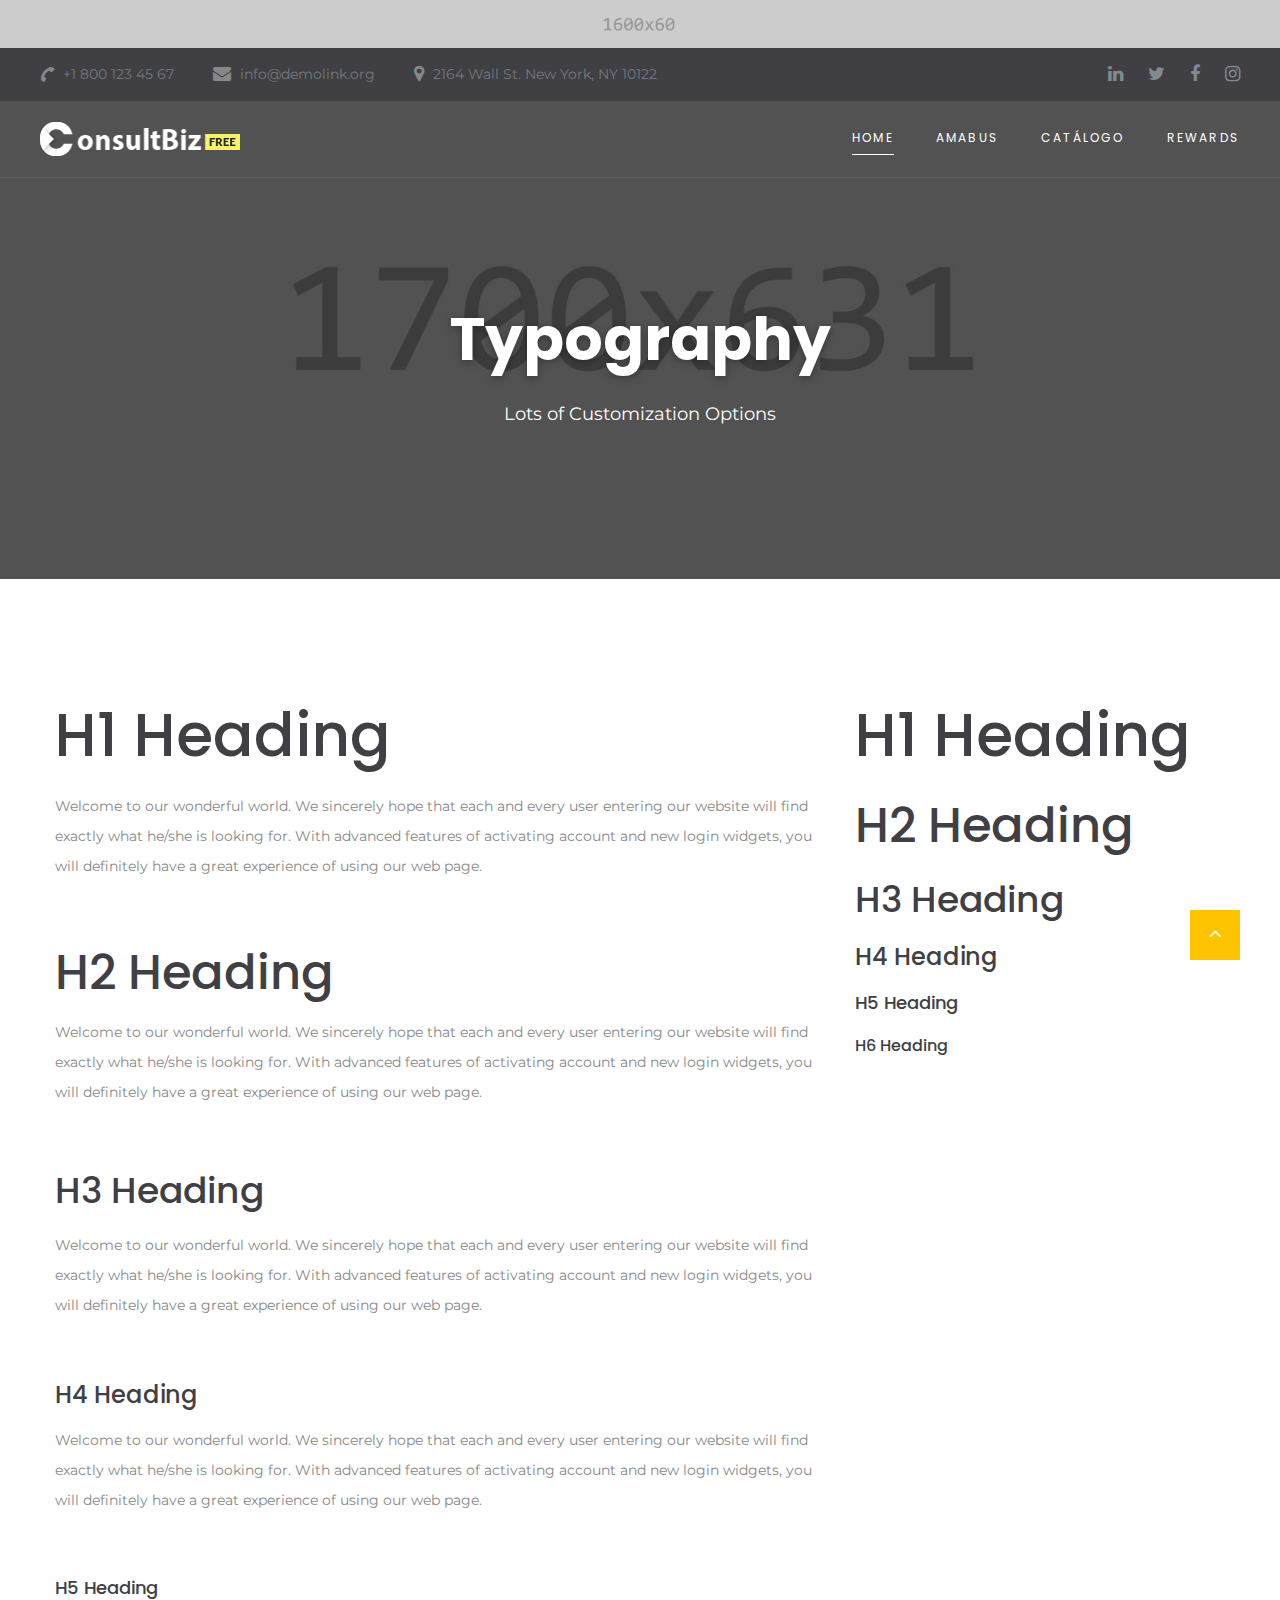
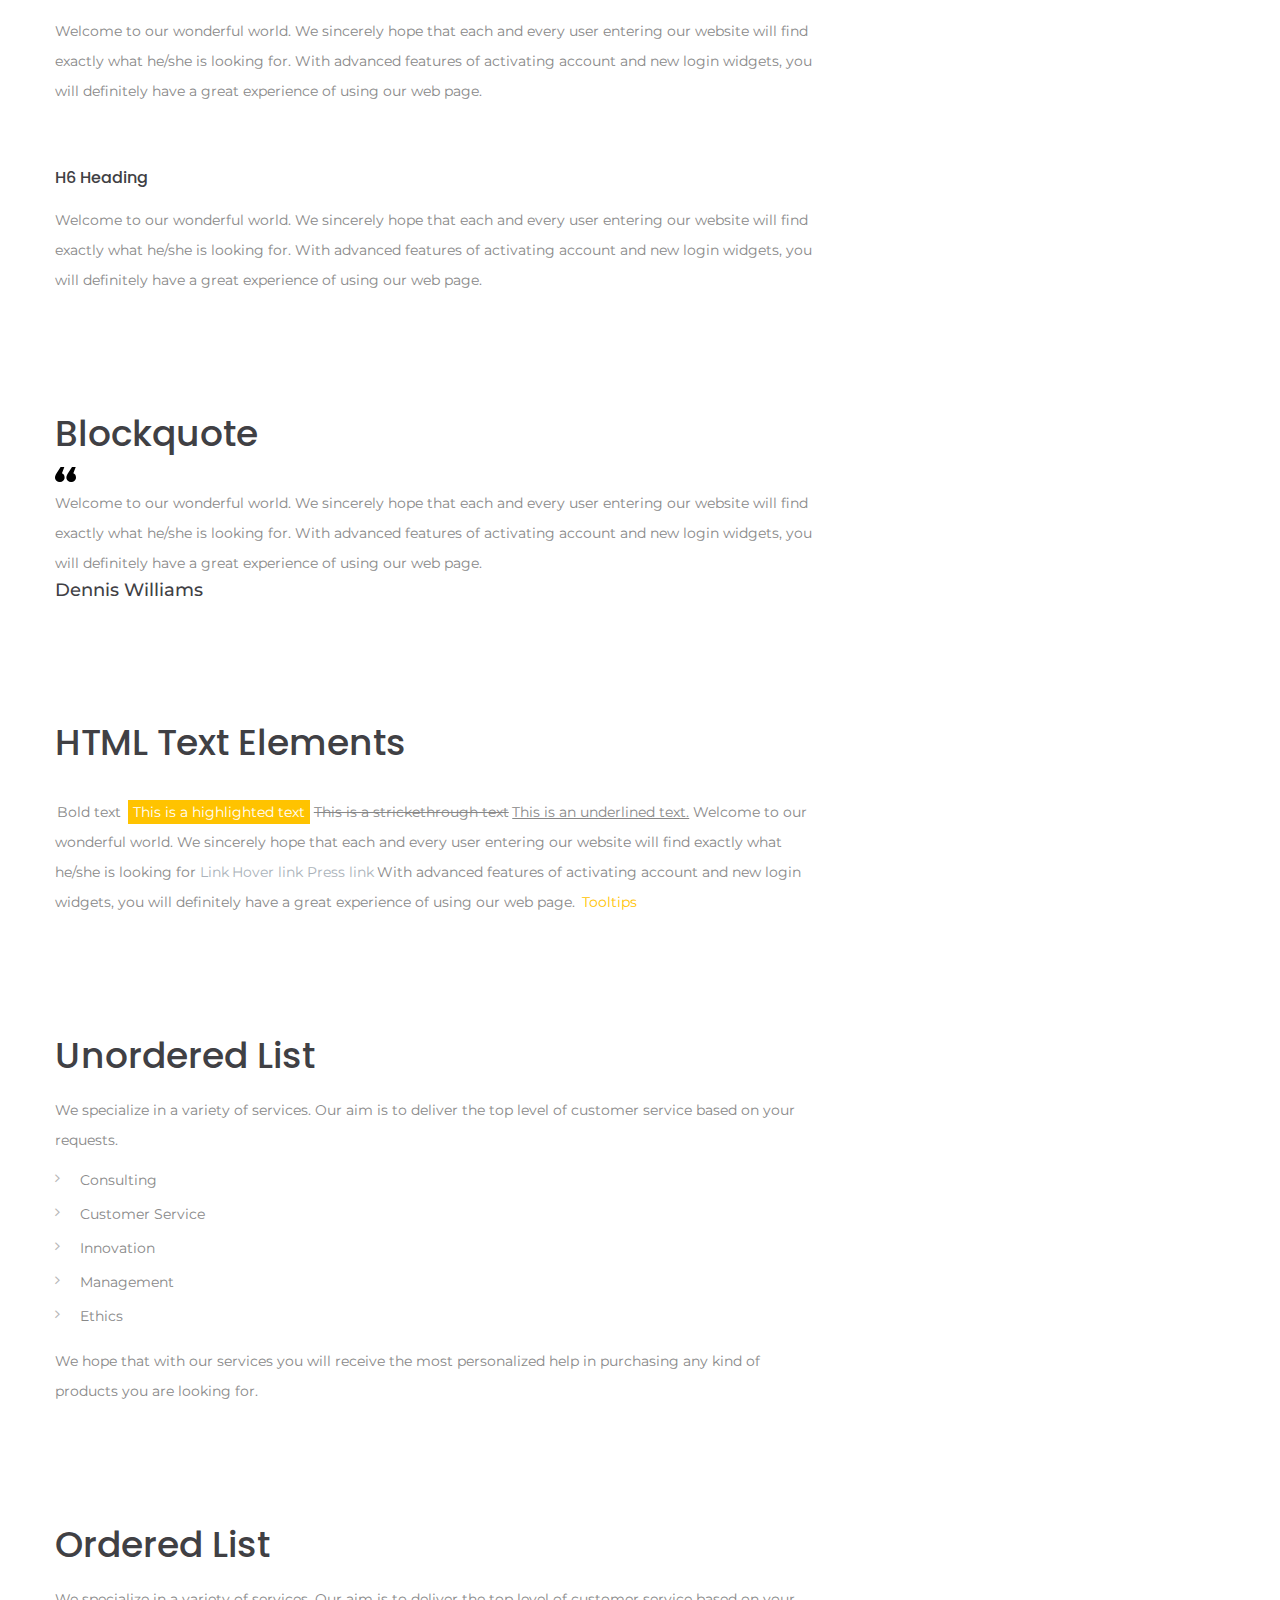
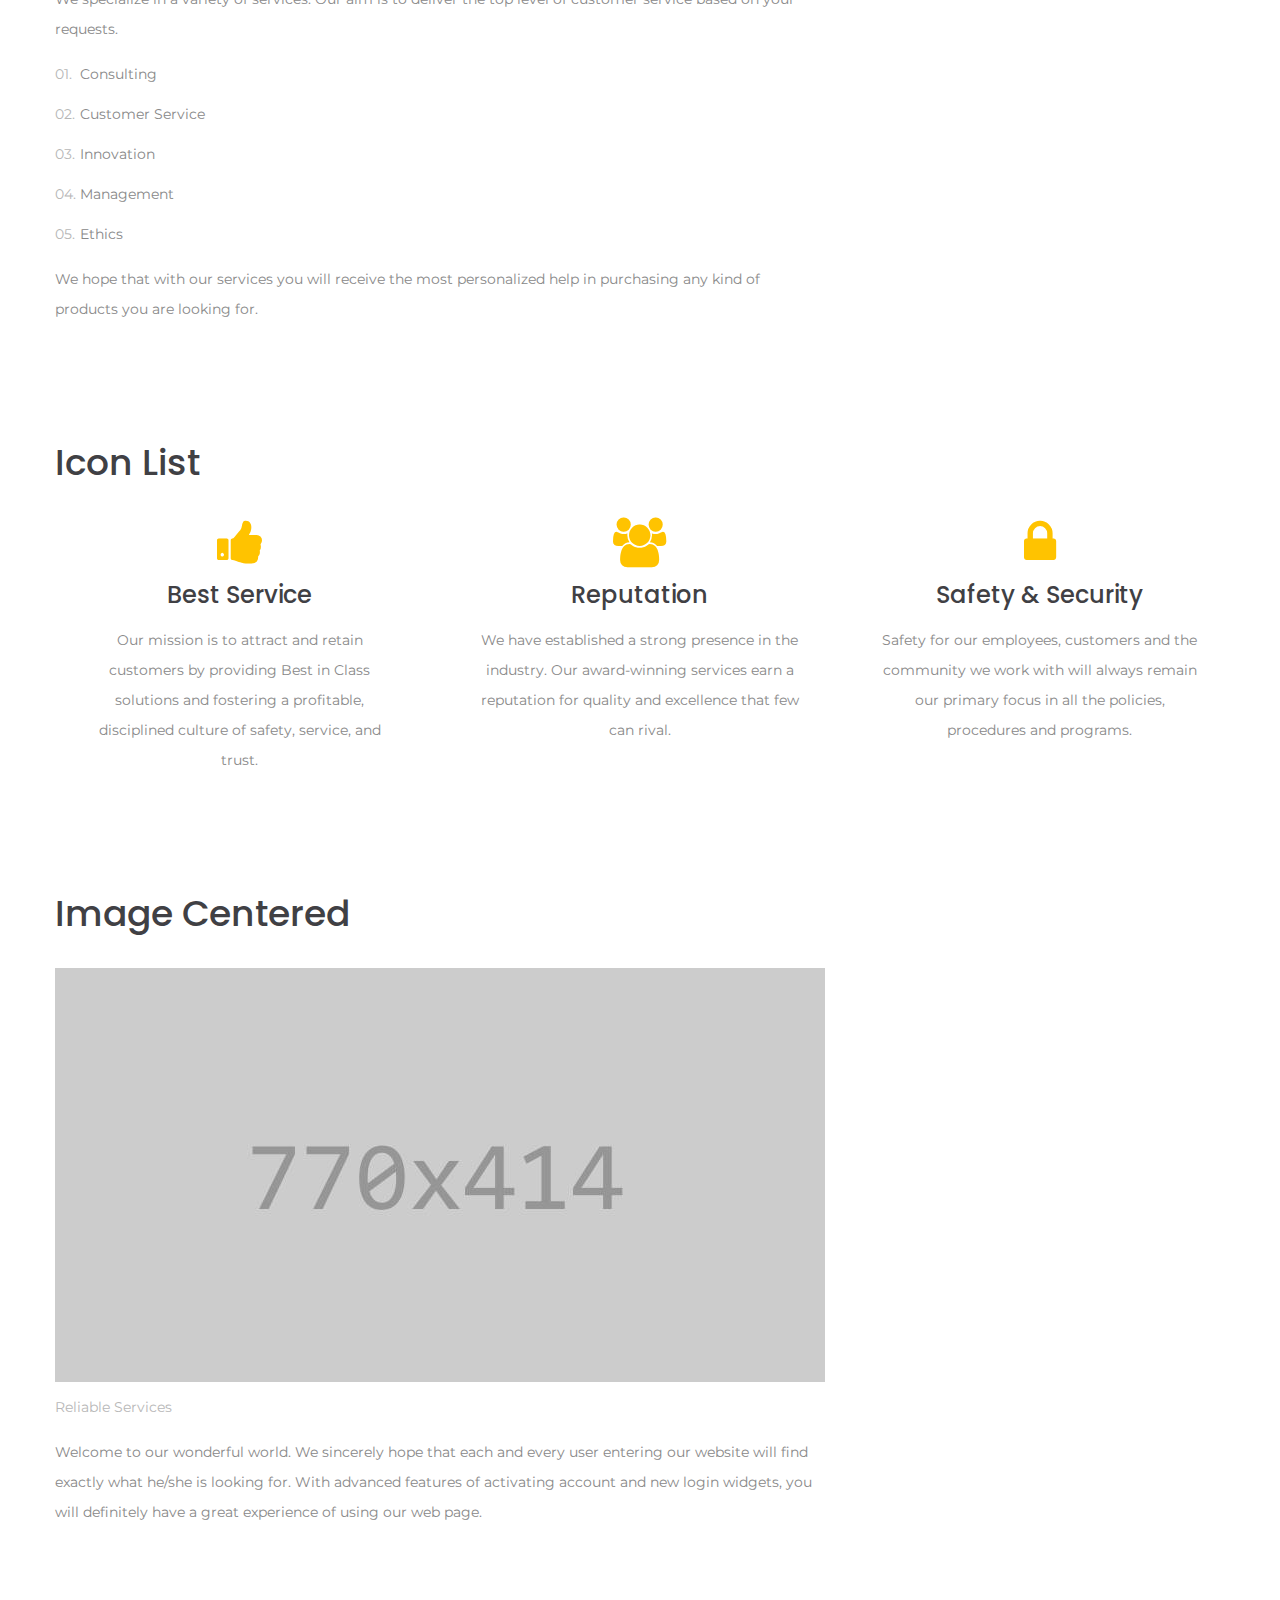
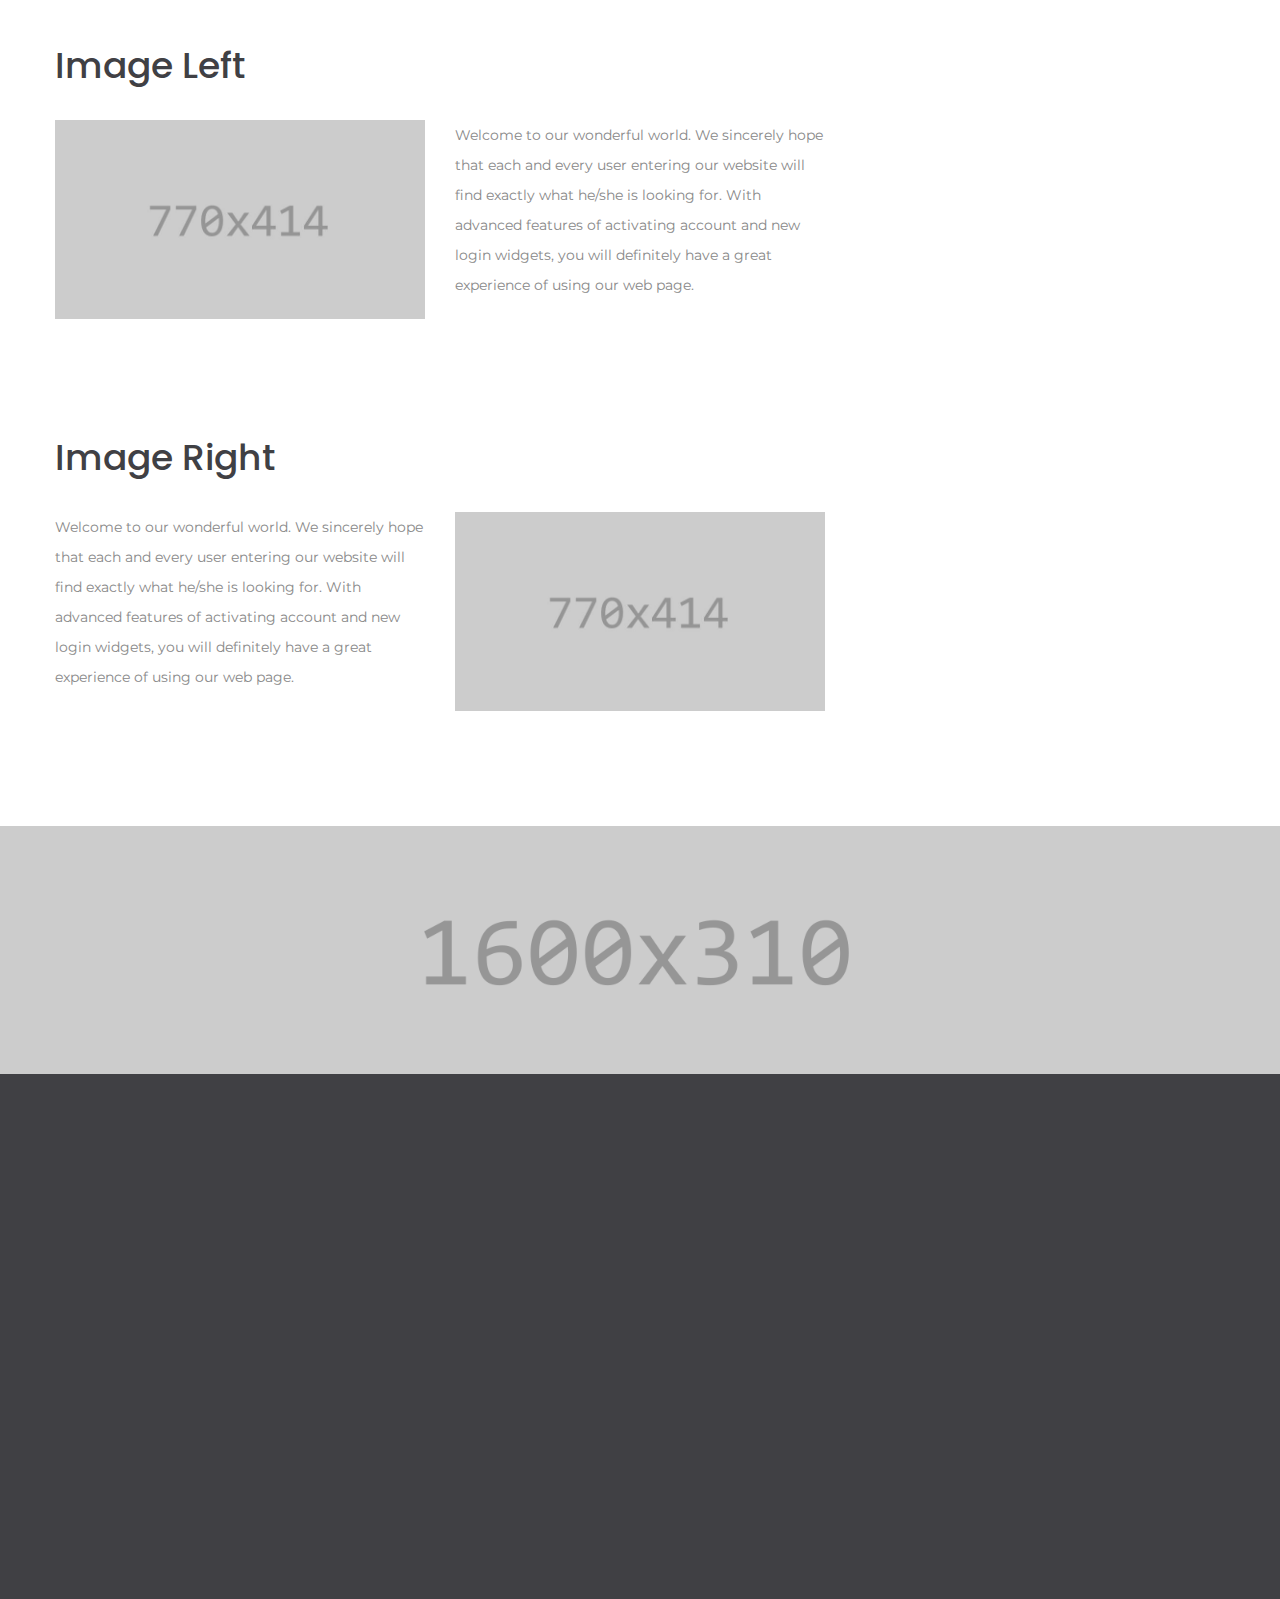
<file: typography.html>
<!DOCTYPE html>
<html class="wide wow-animation" lang="en">
  <head>
    <title>Typography</title>
    <meta charset="utf-8">
    <meta name="viewport" content="width=device-width, height=device-height, initial-scale=1.0">
    <meta http-equiv="X-UA-Compatible" content="IE=edge">
    <link rel="icon" href="images/favicon.ico" type="image/x-icon">
    <link rel="stylesheet" type="text/css" href="//fonts.googleapis.com/css?family=Montserrat:300,400,700%7CPoppins:300,400,500,700,900">
    <link rel="stylesheet" href="css/bootstrap.css">
    <link rel="stylesheet" href="css/fonts.css">
    <link rel="stylesheet" href="css/style.css">
    <style>.ie-panel{display: none;background: #212121;padding: 10px 0;box-shadow: 3px 3px 5px 0 rgba(0,0,0,.3);clear: both;text-align:center;position: relative;z-index: 1;} html.ie-10 .ie-panel, html.lt-ie-10 .ie-panel {display: block;}</style>
  </head>
  <body>
    <div class="ie-panel"><a href="http://windows.microsoft.com/en-US/internet-explorer/"><img src="images/ie8-panel/warning_bar_0000_us.jpg" height="42" width="820" alt="You are using an outdated browser. For a faster, safer browsing experience, upgrade for free today."></a></div>
    <div class="preloader">
      <div class="preloader-body">
        <div class="cssload-container">
          <div class="cssload-speeding-wheel"></div>
        </div>
        <p>Loading...</p>
      </div>
    </div><a class="section section-banner d-none d-xl-block" href="https://www.templatemonster.com/intense-multipurpose-html-template.html" target="_blank" style="background-image: url(images/background-02-1920x60.jpg); background-image: -webkit-image-set( url(images/background-02-1920x60.jpg) 1x, url(images/background-02-3840x120.jpg) 2x )"><img src="images/foreground-02-1600x60.png" srcset="images/foreground-02-1600x60.png 1x, images/foreground-02-3200x120.png 2x" alt="" width="1600" height="310"></a>
    <div class="page">
      <header class="section page-header">
        <!--RD Navbar-->
        <div class="rd-navbar-wrap">
          <nav class="rd-navbar rd-navbar-classic" data-layout="rd-navbar-fixed" data-sm-layout="rd-navbar-fixed" data-md-layout="rd-navbar-fixed" data-md-device-layout="rd-navbar-fixed" data-lg-layout="rd-navbar-static" data-lg-device-layout="rd-navbar-static" data-xl-layout="rd-navbar-static" data-xl-device-layout="rd-navbar-static" data-lg-stick-up-offset="46px" data-xl-stick-up-offset="46px" data-xxl-stick-up-offset="46px" data-lg-stick-up="true" data-xl-stick-up="true" data-xxl-stick-up="true">
            <div class="rd-navbar-collapse-toggle rd-navbar-fixed-element-1" data-rd-navbar-toggle=".rd-navbar-collapse"><span></span></div>
            <div class="rd-navbar-aside-outer rd-navbar-collapse bg-gray-dark">
              <div class="rd-navbar-aside">
                <ul class="list-inline navbar-contact-list">
                  <li>
                    <div class="unit unit-spacing-xs align-items-center">
                      <div class="unit-left"><span class="icon text-middle fa-phone"></span></div>
                      <div class="unit-body"><a href="tel:#">+1 800 123 45 67</a></div>
                    </div>
                  </li>
                  <li>
                    <div class="unit unit-spacing-xs align-items-center">
                      <div class="unit-left"><span class="icon text-middle fa-envelope"></span></div>
                      <div class="unit-body"><a href="mailto:#">info@demolink.org</a></div>
                    </div>
                  </li>
                  <li>
                    <div class="unit unit-spacing-xs align-items-center">
                      <div class="unit-left"><span class="icon text-middle fa-map-marker"></span></div>
                      <div class="unit-body"><a href="#">2164 Wall St. New York, NY 10122</a></div>
                    </div>
                  </li>
                </ul>
                <ul class="social-links">
                  <li><a class="icon icon-sm icon-circle icon-circle-md icon-bg-white fa-linkedin" href="#"></a></li>
                  <li><a class="icon icon-sm icon-circle icon-circle-md icon-bg-white fa-twitter" href="#"></a></li>
                  <li><a class="icon icon-sm icon-circle icon-circle-md icon-bg-white fa-facebook" href="#"></a></li>
                  <li><a class="icon icon-sm icon-circle icon-circle-md icon-bg-white fa-instagram" href="#"></a></li>
                </ul>
              </div>
            </div>
            <div class="rd-navbar-main-outer">
              <div class="rd-navbar-main">
                <!--RD Navbar Panel-->
                <div class="rd-navbar-panel">
                  <!--RD Navbar Toggle-->
                  <button class="rd-navbar-toggle" data-rd-navbar-toggle=".rd-navbar-nav-wrap"><span></span></button>
                  <!--RD Navbar Brand-->
                  <div class="rd-navbar-brand">
                    <!--Brand--><a class="brand" href="index.html"><img class="brand-logo-dark" src="images/logo-default-200x34.png" alt="" width="100" height="17"/><img class="brand-logo-light" src="images/logo-inverse-200x34.png" alt="" width="100" height="17"/></a>
                  </div>
                </div>
                <div class="rd-navbar-main-element">
                  <div class="rd-navbar-nav-wrap">
                    <ul class="rd-navbar-nav">
                      <li class="rd-nav-item active"><a class="rd-nav-link" href="index.html">Home</a>
                      </li>
                      <li class="rd-nav-item"><a class="rd-nav-link" href="amabus.html">Amabus</a>
                      </li>
                      <li class="rd-nav-item"><a class="rd-nav-link" href="catalogo.html">Catálogo</a>
                      </li>
                      <li class="rd-nav-item"><a class="rd-nav-link" href="rewards.html">Rewards</a>
                      </li>
                    </ul>
                  </div>
                </div>
              </div>
            </div>
          </nav>
        </div>
      </header>
      <section class="section section-intro context-dark">
        <div class="intro-bg" style="background: url(images/intro-bg-2.jpg) no-repeat;background-size:cover;background-position: top center;"></div>
        <div class="container">
          <div class="row justify-content-center">
            <div class="col-xl-8 text-center">
              <h1 class="font-weight-bold wow fadeInLeft">Typography</h1>
              <p class="intro-description wow fadeInRight">Lots of Customization Options</p>
            </div>
          </div>
        </div>
      </section>
      <!--Base typography -->
      <section class="section section-lg bg-default">
        <div class="container">
          <div class="row row-50 flex-lg-row-reverse">
            <div class="col-xl-4">
              <ul class="list-md">
                <li>
                  <h1>H1 Heading</h1>
                </li>
                <li>
                  <h2>H2 Heading </h2>
                </li>
                <li>
                  <h3>H3 Heading   </h3>
                </li>
                <li>
                  <h4>H4 Heading </h4>
                </li>
                <li>
                  <h5>H5 Heading</h5>
                </li>
                <li>
                  <h6>H6 Heading </h6>
                </li>
              </ul>
            </div>
            <div class="col-xl-8">
              <ul class="list-xl">
                <li>
                  <h1>H1 Heading</h1>
                  <p>Welcome to our wonderful world. We sincerely hope that each and every user entering our website will find exactly what he/she is looking for. With advanced features of activating account and new login widgets, you will definitely have a great experience of using our web page.</p>
                </li>
                <li>
                  <h2>H2 Heading</h2>
                  <p>Welcome to our wonderful world. We sincerely hope that each and every user entering our website will find exactly what he/she is looking for. With advanced features of activating account and new login widgets, you will definitely have a great experience of using our web page.</p>
                </li>
                <li>
                  <h3>H3 Heading</h3>
                  <p>Welcome to our wonderful world. We sincerely hope that each and every user entering our website will find exactly what he/she is looking for. With advanced features of activating account and new login widgets, you will definitely have a great experience of using our web page.</p>
                </li>
                <li>
                  <h4>H4 Heading</h4>
                  <p>Welcome to our wonderful world. We sincerely hope that each and every user entering our website will find exactly what he/she is looking for. With advanced features of activating account and new login widgets, you will definitely have a great experience of using our web page.</p>
                </li>
                <li>
                  <h5>H5 Heading</h5>
                  <p>Welcome to our wonderful world. We sincerely hope that each and every user entering our website will find exactly what he/she is looking for. With advanced features of activating account and new login widgets, you will definitely have a great experience of using our web page.</p>
                </li>
                <li>
                  <h6>H6 Heading</h6>
                  <p>Welcome to our wonderful world. We sincerely hope that each and every user entering our website will find exactly what he/she is looking for. With advanced features of activating account and new login widgets, you will definitely have a great experience of using our web page.</p>
                </li>
              </ul>
            </div>
          </div>
        </div>
      </section>
      <!--Blockquote-->
      <section class="section section-lg bg-default">
        <div class="container">
          <div class="row row-50">
            <div class="col-lg-10 col-xl-8">
              <h3>Blockquote</h3>
              <!--Quote Primary-->
              <article class="quote-primary">
                <div class="quote-primary-body">
                  <svg class="quote-primary-mark" version="1.1" xmlns="http://www.w3.org/2000/svg" x="0px" y="0px" width="21px" height="15px" viewbox="0 0 21 15" overflow="scroll" xml:space="preserve" preserveAspectRatio="none">
                    <path d="M9.597,10.412c0,1.306-0.473,2.399-1.418,3.277c-0.944,0.876-2.06,1.316-3.349,1.316 c-1.287,0-2.414-0.44-3.382-1.316C0.482,12.811,0,11.758,0,10.535c0-1.226,0.58-2.716,1.739-4.473L5.603,0H9.34L6.956,6.37 C8.716,7.145,9.597,8.493,9.597,10.412z M20.987,10.412c0,1.306-0.473,2.399-1.418,3.277c-0.944,0.876-2.06,1.316-3.35,1.316 c-1.288,0-2.415-0.44-3.381-1.316c-0.966-0.879-1.45-1.931-1.45-3.154c0-1.226,0.582-2.716,1.74-4.473L16.994,0h3.734l-2.382,6.37 C20.106,7.145,20.987,8.493,20.987,10.412z"></path>
                  </svg>
                  <div class="quote-primary-text">
                    <p class="q">Welcome to our wonderful world. We sincerely hope that each and every user entering our website will find exactly what he/she is looking for. With advanced features of activating account and new login widgets, you will definitely have a great experience of using our web page.</p>
                  </div>
                </div>
                <div class="quote-primary-footer">
                  <p class="heading-5 quote-primary-cite">Dennis Williams</p>
                </div>
              </article>
            </div>
          </div>
        </div>
      </section>
      <!--HTML Text Elements-->
      <section class="section section-lg bg-default">
        <div class="container">
          <div class="row">
            <div class="col-lg-10 col-xl-8">
              <h3>HTML Text Elements</h3>
              <p class="text-block"><span class="text-bold">Bold text</span>
                <mark>This is a highlighted text</mark><span class="text-strike">This is a strickethrough text</span><span class="text-underline">This is an underlined text.</span><span>Welcome to our wonderful world. We sincerely hope that each and every user entering our website will find exactly what he/she is looking for</span><a class="gray-dark-link" href="#">Link</a><a class="gray-dark-link" href="#">Hover link</a><a class="link-active gray-dark-link" href="#">Press link</a><span>With advanced features of activating account and new login widgets, you will definitely have a great experience of using our web page.</span><span class="tooltip-custom" data-toggle="tooltip" data-placement="top" title="Tooltips">Tooltips</span>
              </p>
            </div>
          </div>
        </div>
      </section>
      <!--Unordered List-->
      <section class="section section-lg bg-default">
        <div class="container">
          <div class="row row-50">
            <div class="col-xl-8">
              <h3>Unordered List</h3>
              <p>We specialize in a variety of services. Our aim is to deliver the top level of customer service based on your requests.</p>
              <ul class="list-marked">
                <li>Consulting</li>
                <li>Customer Service</li>
                <li>Innovation</li>
                <li>Management</li>
                <li>Ethics</li>
              </ul>
              <p>We hope that with our services you will receive the most personalized help in purchasing any kind of products you are looking for.</p>
            </div>
          </div>
        </div>
      </section>
      <!--Ordered List-->
      <section class="section section-lg bg-default">
        <div class="container">
          <div class="row row-50">
            <div class="col-xl-8">
              <h3>Ordered List</h3>
              <p>We specialize in a variety of services. Our aim is to deliver the top level of customer service based on your requests.</p>
              <ol class="list-ordered">
                <li>Consulting</li>
                <li>Customer Service</li>
                <li>Innovation</li>
                <li>Management</li>
                <li>Ethics</li>
              </ol>
              <p>We hope that with our services you will receive the most personalized help in purchasing any kind of products you are looking for.</p>
            </div>
          </div>
        </div>
      </section>
      <!--Icon List-->
      <section class="section section-lg bg-default">
        <div class="container">
          <h3>Icon List</h3>
          <div class="row row-30">
            <div class="cell-xs-10 col-md-6 col-lg-4">
              <article class="box-minimal">
                <div class="box-minimal-icon fa fa-thumbs-up"></div>
                <h4 class="box-minimal-title">Best Service</h4>
                <div class="box-minimal-text">
                  <p>Our mission is to attract and retain customers by providing Best in Class solutions and fostering a profitable, disciplined culture of safety, service, and trust.</p>
                </div>
              </article>
            </div>
            <div class="cell-xs-10 col-md-6 col-lg-4">
              <article class="box-minimal">
                <div class="box-minimal-icon fa fa-group"></div>
                <h4 class="box-minimal-title">Reputation</h4>
                <div class="box-minimal-text">
                  <p>We have established a strong presence in the industry. Our award-winning services earn a reputation for quality and excellence that few can rival.</p>
                </div>
              </article>
            </div>
            <div class="cell-xs-10 col-md-6 col-lg-4">
              <article class="box-minimal">
                <div class="box-minimal-icon fa fa-lock"></div>
                <h4 class="box-minimal-title">Safety & Security</h4>
                <div class="box-minimal-text">
                  <p>Safety for our employees, customers and the community we work with will always remain our primary focus in all the policies, procedures and programs.</p>
                </div>
              </article>
            </div>
          </div>
        </div>
      </section>
      <!--Image Centered-->
      <section class="section section-lg bg-default">
        <div class="container">
          <div class="row">
            <div class="col-lg-10 col-xl-8">
              <h3>Image Centered</h3>
              <figure class="figure-light offset-top-30"><img class="img-centered" src="images/single-service-1-770x414.jpg" alt="" width="770" height="207"/>
                <figcaption>
                  <p>Reliable Services</p>
                </figcaption>
              </figure>
              <p>Welcome to our wonderful world. We sincerely hope that each and every user entering our website will find exactly what he/she is looking for. With advanced features of activating account and new login widgets, you will definitely have a great experience of using our web page.</p>
            </div>
          </div>
        </div>
      </section>
      <!--Image Left-->
      <section class="section section-lg bg-default">
        <div class="container">
          <div class="row">
            <div class="col-lg-10 col-xl-8">
              <h3>Image Left</h3>
              <div class="row row-30">
                <div class="col-md-6"><img src="images/single-service-1-770x414.jpg" alt="" width="770" height="207"/>
                </div>
                <div class="col-md-6">
                  <p>Welcome to our wonderful world. We sincerely hope that each and every user entering our website will find exactly what he/she is looking for. With advanced features of activating account and new login widgets, you will definitely have a great experience of using our web page.</p>
                </div>
              </div>
            </div>
          </div>
        </div>
      </section>
      <!--Image Right-->
      <section class="section section-lg bg-default">
        <div class="container">
          <div class="row">
            <div class="col-lg-10 col-xl-8">
              <h3>Image Right</h3>
              <div class="row row-30 flex-md-row-reverse">
                <div class="col-md-6"><img src="images/single-service-1-770x414.jpg" alt="" width="770" height="207"/>
                </div>
                <div class="col-md-6">
                  <p>Welcome to our wonderful world. We sincerely hope that each and every user entering our website will find exactly what he/she is looking for. With advanced features of activating account and new login widgets, you will definitely have a great experience of using our web page.</p>
                </div>
              </div>
            </div>
          </div>
        </div>
      </section><a class="section section-banner" href="https://www.templatemonster.com/intense-multipurpose-html-template.html" target="_blank" style="background-image: url(images/background-01-1920x310.jpg); background-image: -webkit-image-set( url(images/background-01-1920x310.jpg) 1x, url(images/background-01-3840x620.jpg) 2x )"><img src="images/foreground-01-1600x310.png" srcset="images/foreground-01-1600x310.png 1x, images/foreground-01-3200x620.png 2x" alt="" width="1600" height="310"></a>
      <footer class="section footer-classic section-sm">
        <div class="container">
          <div class="row row-30">
            <div class="col-lg-3 wow fadeInLeft">
              <!--Brand--><a class="brand" href="index.html"><img class="brand-logo-dark" src="images/logo-default-200x34.png" alt="" width="100" height="17"/><img class="brand-logo-light" src="images/logo-inverse-200x34.png" alt="" width="100" height="17"/></a>
              <p class="footer-classic-description offset-top-0 offset-right-25">СonsultBiz provides a full range of business consulting & advisory services to small, medium, and international companies worldwide. We use innovations and experience to drive your success.</p>
            </div>
            <div class="col-lg-3 col-sm-8 wow fadeInUp">
              <P class="footer-classic-title">contact info</P>
              <div class="d-block offset-top-0">2164 Wall St, New York<span class="d-lg-block">NY 10122, USA</span></div><a class="d-inline-block accent-link" href="mailto:#">info@demolink.org</a><a class="d-inline-block" href="tel:#">+1 800 123 45 67</a>
              <ul>
                <li>Mon-Thu:<span class="d-inline-block offset-left-10 text-white">9:30 AM - 9:00 PM</span></li>
                <li>Fri:<span class="d-inline-block offset-left-10 text-white">10:00 AM - 9:00 PM</span></li>
                <li>Sat:<span class="d-inline-block offset-left-10 text-white">10:00 AM - 3:00 PM</span></li>
              </ul>
            </div>
            <div class="col-lg-2 col-sm-4 wow fadeInUp" data-wow-delay=".3s">
              <P class="footer-classic-title">Quick Links</P>
              <ul class="footer-classic-nav-list">
                <li><a href="index.html">Home</a></li>
                <li><a href="about.html">About us</a></li>
                <li><a href="#">Services</a></li>
                <li><a href="#">Blog</a></li>
                <li><a href="contacts.html">Contacts</a></li>
              </ul>
            </div>
            <div class="col-lg-4 wow fadeInLeft" data-wow-delay=".2s">
              <P class="footer-classic-title">newsletter</P>
              <form class="rd-mailform text-left footer-classic-subscribe-form" data-form-output="form-output-global" data-form-type="contact" method="post" action="bat/rd-mailform.php">
                <div class="form-wrap">
                  <label class="form-label" for="subscribe-email">Your Email Address</label>
                  <input class="form-input" id="subscribe-email" type="email" name="email" data-constraints="@Email @Required">
                </div>
                <div class="form-button group-sm text-center text-lg-left">
                  <button class="button button-primary button-circle" type="submit">sign up</button>
                </div>
              </form>
              <p>Be the first to find out about our latest news, updates, and special offers.</p>
            </div>
          </div>
        </div>
        <div class="container wow fadeInUp" data-wow-delay=".4s">
          <div class="footer-classic-aside">
            <p class="rights"><span>&copy;&nbsp;</span><span class="copyright-year"></span>. All Rights Reserved. Design by <a href="https://www.templatemonster.com">TemplateMonster</a></p>
            <ul class="social-links">
              <li><a class="fa fa-linkedin" href="#"></a></li>
              <li><a class="fa fa fa-twitter" href="#"></a></li>
              <li><a class="fa fa-facebook" href="#"></a></li>
              <li><a class="fa fa-instagram" href="#"></a></li>
            </ul>
          </div>
        </div>
      </footer>
    </div>
    <div class="snackbars" id="form-output-global"></div>
    <script src="js/core.min.js"></script>
    <script src="js/script.js"></script>
  </body>
</html>
</file>
<file: css/style.css>
@charset "UTF-8";
/*
* Trunk version 2.0.1
*/
/*
* Contexts
*/
.context-dark, .bg-gray-700, .bg-gray-primary, .bg-gray, .bg-gray-primary-light, .bg-primary,
.context-dark h1,
.bg-gray-700 h1,
.bg-gray-primary h1,
.bg-gray h1,
.bg-gray-primary-light h1,
.bg-primary h1, .context-dark h2, .bg-gray-700 h2, .bg-gray-primary h2, .bg-gray h2, .bg-gray-primary-light h2, .bg-primary h2, .context-dark h3, .bg-gray-700 h3, .bg-gray-primary h3, .bg-gray h3, .bg-gray-primary-light h3, .bg-primary h3, .context-dark h4, .bg-gray-700 h4, .bg-gray-primary h4, .bg-gray h4, .bg-gray-primary-light h4, .bg-primary h4, .context-dark h5, .bg-gray-700 h5, .bg-gray-primary h5, .bg-gray h5, .bg-gray-primary-light h5, .bg-primary h5, .context-dark h6, .bg-gray-700 h6, .bg-gray-primary h6, .bg-gray h6, .bg-gray-primary-light h6, .bg-primary h6, .context-dark [class^='heading-'], .bg-gray-700 [class^='heading-'], .bg-gray-primary [class^='heading-'], .bg-gray [class^='heading-'], .bg-gray-primary-light [class^='heading-'], .bg-primary [class^='heading-'] {
	color: #ffffff;
}

a:focus,
button:focus {
	outline: none !important;
}

button::-moz-focus-inner {
	border: 0;
}

*:focus {
	outline: none;
}

blockquote {
	padding: 0;
	margin: 0;
}

input,
button,
select,
textarea {
	outline: none;
}

label {
	margin-bottom: 0;
}

p {
	margin: 0;
}

ul,
ol {
	list-style: none;
	padding: 0;
	margin: 0;
}

ul li,
ol li {
	display: block;
	list-style: none;
}

dl {
	margin: 0;
}

dt,
dd {
	line-height: inherit;
}

dt {
	font-weight: inherit;
}

dd {
	margin-bottom: 0;
}

cite {
	font-style: normal;
}

form {
	margin-bottom: 0;
}

blockquote {
	padding-left: 0;
	border-left: 0;
}

address {
	margin-top: 0;
	margin-bottom: 0;
}

figure {
	margin-bottom: 0;
}

html p a:hover {
	text-decoration: none;
}

/*
* Typography
*/
body {
	font-family: "Montserrat", serif;
	font-size: 14px;
	line-height: 2.14286;
	font-weight: 400;
	color: #888888;
	background-color: #ffffff;
	-webkit-text-size-adjust: none;
	-webkit-font-smoothing: subpixel-antialiased;
}

h1, h2, h3, h4, h5, h6, [class^='heading-'] {
	margin-top: 0;
	margin-bottom: 0;
	font-weight: 500;
	color: #404044;
}

h1 a, h2 a, h3 a, h4 a, h5 a, h6 a, [class^='heading-'] a {
	color: inherit;
}

h1 a:hover, h2 a:hover, h3 a:hover, h4 a:hover, h5 a:hover, h6 a:hover, [class^='heading-'] a:hover {
	color: #FFC300 ;
}

h2 .text-big {
	font-size: 4em;
	line-height: .8;
}

h2 .text-biggest {
	font-size: 5em;
}

h2 + p {
	margin-top: 35px;
}

h1,
.heading-1 {
	font-size: 32px;
	line-height: 1.5;
}

@media (min-width: 1200px) {
	h1 .prefix-text,
	.heading-1 .prefix-text {
		font-size: 48px;
	}
}

h1 .big,
.heading-1 .big {
	font-size: 1.8em;
	line-height: 1em;
	text-shadow: 0px 0px 10px rgba(0, 0, 0, 0.35);
}

@media (min-width: 576px) {
	h1 .big,
	.heading-1 .big {
		font-size: 2em;
	}
}

h1 .biggest,
.heading-1 .biggest {
	font-size: 1.8em;
	line-height: 1em;
	letter-spacing: -.02em;
	text-shadow: 0px 0px 10px rgba(0, 0, 0, 0.35);
}

@media (min-width: 576px) {
	h1 .biggest,
	.heading-1 .biggest {
		font-size: 2.5em;
	}
}

@media (min-width: 1200px) {
	h1,
	.heading-1 {
		font-size: 60px;
		line-height: 1.36667;
	}
}

h2,
.heading-2 {
	font-size: 28px;
	line-height: 1.5;
}

@media (min-width: 1200px) {
	h2,
	.heading-2 {
		font-size: 48px;
		line-height: 1.35em;
	}
}

h3,
.heading-3 {
	font-size: 24px;
	line-height: 1.5;
}

@media (min-width: 1200px) {
	h3,
	.heading-3 {
		font-size: 36px;
		line-height: 1.33333;
	}
}

h4,
.heading-4 {
	font-size: 22px;
	line-height: 1.5;
}

@media (min-width: 1200px) {
	h4,
	.heading-4 {
		font-size: 24px;
		line-height: 1.25;
	}
}

h5,
.heading-5 {
	font-size: 20px;
	line-height: 1.5;
}

@media (min-width: 1200px) {
	h5,
	.heading-5 {
		font-size: 18px;
		line-height: 1.44444;
	}
}

h6,
.heading-6 {
	font-size: 18px;
	line-height: 1.5;
}

@media (min-width: 1200px) {
	h6,
	.heading-6 {
		font-size: 16px;
		line-height: 1.5;
	}
}

small,
.small {
	display: block;
	font-size: 12px;
	line-height: 1.5;
}

mark,
.mark {
	padding: 3px 5px;
	color: #ffffff;
	background: #FFC300 ;
}

.lead {
	font-size: 24px;
	line-height: 34px;
	font-weight: 300;
}

code {
	padding: 3px 5px;
	border-radius: 0.2rem;
	font-size: 90%;
	color: #111111;
	background: #edeff4;
}

p [data-toggle='tooltip'] {
	padding-left: .25em;
	padding-right: .25em;
	color: #FFC300 ;
}

p [style*='max-width'] {
	display: inline-block;
}

::selection {
	background: #cccccc;
	color: #ffffff;
}

::-moz-selection {
	background: #cccccc;
	color: #ffffff;
}

.banner img {
	width: 100%;
}

.banner-top {
	display: none;
}

@media (min-width: 1200px) {
	.banner-top {
		display: block;
	}
}

/*
* Brand
*/
.brand {
	display: inline-block;
}

.brand .brand-logo-light {
	display: none;
}

.brand .brand-logo-dark {
	display: block;
}

/*
* Links
*/
a {
	transition: all 0.3s ease-in-out;
}

a, a:focus, a:active, a:hover {
	text-decoration: none;
}

a, a:focus, a:active {
	color: #aab2b9;
}

a:hover {
	color: #ffffff;
}

a[href*='tel'], a[href*='mailto'] {
	white-space: nowrap;
}

.link-hover {
	color: #808c96;
}

.link-press {
	color: #808c96;
}

.privacy-link:hover {
	color: #FFC300 ;
}

* + .privacy-link {
	margin-top: 25px;
}

.accent-link {
	color: #ffffff;
}

.accent-link:hover {
	color: #FFC300 ;
}

.underline-link {
	color: #ffffff;
}

.underline-link:hover {
	color: #ffffff;
	text-decoration: underline;
}

.primary-link {
	color: #FFC300 ;
}

.primary-link:hover {
	color: #39393e;
}

.gray-dark-link:hover {
	text-decoration: underline;
	color: #404044;
}

.secondary-link:hover {
	color: #FFC300 ;
	text-decoration: underline;
}

/*
* Blocks
*/
.block-center, .block-sm, .block-320, .block-lg {
	margin-left: auto;
	margin-right: auto;
}

@media (min-width: 992px) {
	.block-sm {
		max-width: 430px;
	}
}

.block-675 {
	max-width: 675px;
	margin-left: auto;
	margin-right: auto;
	width: 100%;
}

.block-320 {
	max-width: 320px;
	width: 100%;
}

.block-lg {
	max-width: 768px;
}

.block-center {
	padding: 10px;
}

.block-center:hover .block-center-header {
	background-color: #FFC300 ;
}

.block-center-title {
	background-color: #ffffff;
}

@media (max-width: 1599.98px) {
	.block-center {
		padding: 20px;
	}
	.block-center:hover .block-center-header {
		background-color: #ffffff;
	}
	.block-center-header {
		background-color: #FFC300 ;
	}
}

.block-decorate-img img {
	box-shadow: 1px 5px 27px 0px rgba(0, 0, 0, 0.09);
}

/*
* Boxes
*/
.box-minimal {
	text-align: center;
}

.box-minimal .box-minimal-icon {
	font-size: 50px;
	line-height: 50px;
	color: #FFC300 ;
}

.box-minimal-divider {
	width: 36px;
	height: 4px;
	margin-left: auto;
	margin-right: auto;
	background: #FFC300 ;
}

.box-minimal-text {
	width: 100%;
	max-width: 320px;
	margin-left: auto;
	margin-right: auto;
}

* + .box-minimal {
	margin-top: 30px;
}

* + .box-minimal-title {
	margin-top: 10px;
}

* + .box-minimal-divider {
	margin-top: 20px;
}

* + .box-minimal-text {
	margin-top: 15px;
}

.context-dark .box-minimal p, .bg-gray-700 .box-minimal p, .bg-gray-primary .box-minimal p, .bg-gray .box-minimal p, .bg-gray-primary-light .box-minimal p, .bg-primary .box-minimal p {
	color: #888888;
}

.box-counter {
	position: relative;
	text-align: center;
	color: #2c343b;
}

.box-counter-title {
	display: inline-block;
	font-family: "Poppins", sans-serif;
	font-size: 16px;
	line-height: 1.3;
	letter-spacing: -.025em;
}

.box-counter-main {
	font-family: "Poppins", sans-serif;
	font-size: 45px;
	font-weight: 400;
	line-height: 1.2;
}

.box-counter-main > * {
	display: inline;
	font: inherit;
}

.box-counter-main .small {
	font-size: 28px;
}

.box-counter-main .small_top {
	position: relative;
	top: .2em;
	vertical-align: top;
}

.box-counter-divider {
	font-size: 0;
	line-height: 0;
}

.box-counter-divider::after {
	content: '';
	display: inline-block;
	width: 80px;
	height: 2px;
	background: #FFC300 ;
}

* + .box-counter-title {
	margin-top: 10px;
}

* + .box-counter-main {
	margin-top: 20px;
}

* + .box-counter-divider {
	margin-top: 10px;
}

@media (min-width: 768px) {
	.box-counter-title {
		font-size: 18px;
	}
}

@media (min-width: 1200px) {
	.box-counter-main {
		font-size: 60px;
	}
	.box-counter-main .small {
		font-size: 36px;
	}
	* + .box-counter-main {
		margin-top: 30px;
	}
	* + .box-counter-divider {
		margin-top: 15px;
	}
	* + .box-counter-title {
		margin-top: 18px;
	}
}

.bg-primary .box-counter {
	color: #ffffff;
}

.bg-primary .box-counter-divider::after {
	background: #ffffff;
}

.main-decorated-box {
	position: relative;
}

.main-decorated-box .decorated-subtitle {
	font-family: "Playfair Display", serif;
	line-height: 1.5;
	font-size: 20px;
	position: relative;
	padding: 8px 0px 10px 0px;
	letter-spacing: .03em;
}

@media (min-width: 1200px) {
	.main-decorated-box .decorated-subtitle {
		font-size: 30px;
		padding: 8px 10px 10px 38px;
	}
	.main-decorated-box .decorated-subtitle:before {
		content: '';
		display: block;
		width: 157px;
		background-color: #ffffff;
		height: 3px;
		position: absolute;
		top: 56%;
		left: -167px;
		transform: translateY(-50%);
	}
}

.main-decorated-box > * {
	position: relative;
}

.main-decorated-box:before {
	content: '';
	position: absolute;
	background: url("../images/decor-image-1-576x538.png") no-repeat center center;
	background-size: contain;
	width: 100%;
	height: 100%;
}

@media (min-width: 1200px) {
	.main-decorated-box:before {
		display: block;
		width: 576px;
		height: 538px;
		right: -32%;
		top: -25%;
	}
}

.box-default {
	position: relative;
	padding: 10px 0 0 55px;
	font-family: "Poppins", sans-serif;
}

@media (min-width: 1200px) {
	.box-default:hover .box-default-icon {
		top: 50%;
		transition: all linear .35s;
		transform: translateY(-50%);
	}
}

.box-default-title {
	color: #404044;
	font-weight: 400;
	text-transform: uppercase;
	letter-spacing: .16em;
}

.box-default-description {
	font-family: "Montserrat", serif;
}

.box-default-icon {
	line-height: 1;
	position: absolute;
	display: block;
	left: 0;
	top: 0;
	transition: all linear .35s;
}

.image-left-side {
	max-width: 80%;
	margin: 40px auto 0 auto;
}

@media (min-width: 992px) {
	.image-left-side {
		left: calc(50% + 150px);
		position: absolute;
		top: 0;
		height: 75%;
		right: 0;
		padding-top: 30px;
	}
}

@media (min-width: 1200px) {
	.image-left-side {
		left: calc(50% + 260px);
	}
}

.image-left-side img {
	width: 100%;
	height: 100%;
	object-fit: cover;
	box-shadow: 0px 0px 31px 5px rgba(0, 0, 0, 0.1);
}

.pricing-box {
	padding: 60px 55px 70px 55px;
	text-align: center;
}

.pricing-box hr {
	margin-top: 25px;
	display: block;
	border-top: 1px solid rgba(255, 255, 255, 0.1);
}

.pricing-box-tittle {
	letter-spacing: .16em;
	text-transform: uppercase;
	font-weight: 400;
	line-height: 1;
}

.pricing-box-inner {
	display: flex;
	justify-content: center;
	align-items: flex-start;
	font-family: "Poppins", sans-serif;
	font-weight: 700;
	margin-top: 20px;
}

.pricing-box-symbol {
	font-size: 30px;
	margin-right: 5px;
	line-height: 1;
}

.pricing-box-price {
	font-size: 60px;
	line-height: 1;
}

.pricing-box-label {
	background-color: #48484c;
	width: 116px;
	margin: 10px auto 0  auto;
	border-radius: 20px;
	font-size: 12px;
	padding: 3px 0;
	letter-spacing: .15em;
	font-weight: 400;
}

.pricing-box-label + p {
	margin-top: 25px;
}

.pricing-box .button {
	font-weight: 700;
}

.pricing-box {
	position: relative;
}

.pricing-box > * {
	position: relative;
	z-index: 2;
	color: #ffffff;
}

.pricing-box:before {
	content: '';
	position: absolute;
	width: 100%;
	height: 100%;
	opacity: 0;
	border: 2px solid rgba(255, 255, 255, 0.4);
	transition: all ease .35s;
	top: 50%;
	left: 50%;
	transform: translate(-50%, -50%);
	z-index: 1;
}

.pricing-box:hover:before {
	width: 95%;
	height: 95%;
	opacity: 1;
	transition: all ease .35s;
}

.team-classic-wrap:hover .team-classic-img img {
	transform: scale(1.1);
	transition: all ease .35s;
}

.team-classic-wrap hr {
	border-top-color: #ececec;
	width: 100%;
}

.team-classic-wrap .social-links a:hover {
	color: #FFC300 ;
}

.team-classic-img {
	overflow: hidden;
	transition: all ease .35s;
	box-shadow: 0px 0px 31px 5px rgba(0, 0, 0, 0.1);
}

.team-classic-img img {
	width: 100%;
	height: 100%;
	object-fit: cover;
	transition: all ease .35s;
}

.team-classic-img + * {
	margin-top: 15px;
}

@media (min-width: 1200px) {
	.team-classic-img + * {
		margin-top: 40px;
	}
}

.service-box {
	transition: all linear .35s;
	display: flex;
	flex-direction: column;
	align-items: flex-start;
	padding: 50px;
	box-shadow: 0px 0px 31px 5px rgba(0, 0, 0, 0.1);
}

.service-box:hover {
	transition: all linear .35s;
	margin-top: -20px;
}

.service-box:hover .icon-lg {
	transform: translateX(50%);
	transition: all linear .35s;
}

@media (min-width: 1200px) {
	.service-box .icon-lg {
		font-size: 50px;
		align-self: flex-start;
		transition: all linear .35s;
		transform: none;
	}
}

.service-box-link {
	font-family: "Poppins", sans-serif;
	font-weight: 700;
	position: relative;
	display: inline-block;
	padding-left: 55px;
}

.service-box-link:hover.devider-left:after {
	width: 32px;
	left: 0;
	background-color: #39393e;
	transition: all ease .35s;
}

.service-box-link.devider-left:after {
	width: 32px;
	left: 0;
	transition: all ease .35s;
}

.service-box-title {
	text-transform: uppercase;
	letter-spacing: 0.22em;
	font-family: "Poppins", sans-serif;
	color: #404044;
	font-weight: 400;
}

.service-box-title + p {
	margin-top: 5px;
}

.ie-11 .service-box-title + p {
	width: 100%;
}

.sidebar-cta-box {
	width: 100%;
	padding: 30px 15px 40px 15px;
	background-color: #FFC300 ;
	color: #ffffff;
	text-align: center;
	display: flex;
	flex-direction: column;
	justify-content: center;
}

.ie-11 .sidebar-cta-box {
	width: 100%;
}

@media (min-width: 576px) {
	.sidebar-cta-box {
		padding: 30px 50px 40px 50px;
	}
}

.sidebar-cta-box span {
	line-height: 1.2;
	text-transform: capitalize;
}

.post-minimal .post-minimal__media {
	display: block;
	overflow: hidden;
}

.post-minimal .post-minimal__media img {
	transition: all ease .35s;
}

.post-minimal .post-minimal__media:hover img {
	transform: scale(1.1);
	transition: all ease .35s;
}

/*
* Element groups
*/
html .group {
	margin-bottom: -20px;
	margin-left: -15px;
}

html .group:empty {
	margin-bottom: 0;
	margin-left: 0;
}

html .group > * {
	display: inline-block;
	margin-top: 0;
	margin-bottom: 20px;
	margin-left: 15px;
}

html .group-sm {
	margin-bottom: -10px;
	margin-left: 0px;
}

html .group-sm:empty {
	margin-bottom: 0;
	margin-left: 0;
}

html .group-sm > * {
	display: inline-block;
	margin-top: 0;
	margin-bottom: 10px;
	margin-left: 0px;
}

@media (min-width: 576px) {
	html .group-sm {
		margin-bottom: -10px;
		margin-left: -10px;
	}
	html .group-sm:empty {
		margin-bottom: 0;
		margin-left: 0;
	}
	html .group-sm > * {
		display: inline-block;
		margin-top: 0;
		margin-bottom: 10px;
		margin-left: 10px;
	}
}

html .group-xl {
	margin-bottom: -20px;
	margin-left: -30px;
}

html .group-xl:empty {
	margin-bottom: 0;
	margin-left: 0;
}

html .group-xl > * {
	display: inline-block;
	margin-top: 0;
	margin-bottom: 20px;
	margin-left: 30px;
}

@media (min-width: 992px) {
	html .group-xl {
		margin-bottom: -20px;
		margin-left: -45px;
	}
	html .group-xl > * {
		margin-bottom: 20px;
		margin-left: 45px;
	}
}

html .group-middle {
	display: inline-flex;
	align-items: center;
	flex-wrap: wrap;
	justify-content: center;
}

html .group-custom {
	display: flex;
	align-items: center;
	justify-content: center;
	flex-wrap: wrap;
	max-width: 100%;
}

html .group-custom > * {
	flex: 0 1 100%;
	padding-left: 10px;
	padding-right: 10px;
}

@media (min-width: 576px) {
	html .group-custom {
		flex-wrap: nowrap;
	}
	html .group-custom > * {
		flex: 1 1 auto;
	}
}

* + .group-sm {
	margin-top: 30px;
}

* + .group-xl {
	margin-top: 20px;
}

/*
* Responsive units
*/
.unit {
	display: flex;
	flex: 0 1 100%;
	margin-bottom: -30px;
	margin-left: -20px;
}

.unit > * {
	margin-bottom: 30px;
	margin-left: 20px;
}

.unit:empty {
	margin-bottom: 0;
	margin-left: 0;
}

.unit-body {
	flex: 0 1 auto;
}

.unit-left,
.unit-right {
	flex: 0 0 auto;
	max-width: 100%;
}

.unit-spacing-xs {
	margin-bottom: -15px;
	margin-left: -9px;
}

.unit-spacing-xs > * {
	margin-bottom: 15px;
	margin-left: 9px;
}

/*
* Lists
*/
/*
* Vertical list
*/
.list > li + li {
	margin-top: 10px;
}

.list-xs > li + li {
	margin-top: 5px;
}

.list-sm > li + li {
	margin-top: 10px;
}

.list-md > li + li {
	margin-top: 18px;
}

.list-lg > li + li {
	margin-top: 25px;
}

.list-xl > li + li {
	margin-top: 30px;
}

@media (min-width: 768px) {
	.list-xl > li + li {
		margin-top: 60px;
	}
}

/*
* List inline
*/
.list-inline > li {
	display: inline-block;
}

html .list-inline-md {
	transform: translate3d(0, -8px, 0);
	margin-bottom: -8px;
	margin-left: -10px;
	margin-right: -10px;
}

html .list-inline-md > * {
	margin-top: 8px;
	padding-left: 10px;
	padding-right: 10px;
}

@media (min-width: 992px) {
	html .list-inline-md {
		margin-left: -15px;
		margin-right: -15px;
	}
	html .list-inline-md > * {
		padding-left: 15px;
		padding-right: 15px;
	}
}

/*
* List terms
*/
.list-terms dt + dd {
	margin-top: 5px;
}

.list-terms dd + dt {
	margin-top: 25px;
}

* + .list-terms {
	margin-top: 25px;
}

/*
* Index list
*/
.index-list {
	counter-reset: li;
}

.index-list > li .list-index-counter:before {
	content: counter(li, decimal-leading-zero);
	counter-increment: li;
}

/*
* Marked list
*/
.list-marked {
	text-align: left;
}

.list-marked > li {
	position: relative;
	padding-left: 25px;
}

.list-marked > li::before {
	position: absolute;
	display: inline-block;
	left: 0;
	top: 1px;
	min-width: 25px;
	content: '\f105';
	font: 400 14px/24px 'FontAwesome';
	color: #b7b7b7;
}

.list-marked > li + li {
	margin-top: 4px;
}

* + .list-marked {
	margin-top: 15px;
}

p + .list-marked {
	margin-top: 10px;
}

/*
* Ordered List
*/
.list-ordered {
	counter-reset: li;
	text-align: left;
}

.list-ordered > li {
	position: relative;
	padding-left: 25px;
}

.list-ordered > li:before {
	position: absolute;
	content: "0" counter(li, decimal) ".";
	counter-increment: li;
	top: 0;
	left: 0;
	display: inline-block;
	width: 15px;
	color: #b7b7b7;
}

.list-ordered > li + li {
	margin-top: 10px;
}

* + .list-ordered {
	margin-top: 15px;
}

.social-links {
	display: flex;
	margin-left: -25px;
}

.social-links > * {
	margin-left: 25px;
}

.social-links li {
	position: relative;
	text-align: center;
	font-size: 18px;
}

.social-links li:hover a {
	color: #ffffff;
	transition: all ease .35s;
}

.social-links li a {
	color: #818a91;
	transition: all ease .35s;
}

.check-list > li {
	font-family: "Poppins", sans-serif;
	z-index: 2;
	padding-left: 45px;
}

.check-list > li:before {
	font-size: 72px;
	line-height: 1;
	color: #f4f4f4;
	font-weight: 500;
	z-index: -1;
	top: -20px;
}

.check-list > li span {
	text-transform: uppercase;
	display: block;
	color: #404044;
	font-weight: 400;
	letter-spacing: 0.22em;
}

.check-list li + li {
	margin-top: 20px;
}

.schedule-list {
	margin-top: 20px;
	display: flex;
	flex-direction: column;
}

.schedule-list > li + li {
	margin-top: 15px;
}

.schedule-list > li {
	padding-left: 35px;
	position: relative;
}

.schedule-list > li:before {
	font-size: 24px;
	color: #FFC300 ;
	position: absolute;
	left: 0;
	top: 50%;
	transform: translateY(-50%);
}

.schedule-list > li span {
	display: inline-block;
	margin-left: 7px;
	color: #404044;
	font-size: 16px;
}

/*
* Images
*/
img {
	display: inline-block;
	max-width: 100%;
	height: auto;
}

.img-responsive {
	width: 100%;
}

.img-covered {
	display: block;
	object-fit: cover;
	width: 100%;
}

/*
* Icons
*/
.icon, .icon-lg {
	display: inline-block;
	font-size: 16px;
	line-height: 1;
	color: inherit;
}

.icon::before, .icon-lg::before {
	position: relative;
	display: inline-block;
	font-weight: 400;
	font-style: normal;
	speak: none;
	text-transform: none;
}

.icon-lg {
	font-size: 48px;
	color: #FFC300 ;
}

.icon-circle {
	border-radius: 50%;
}

/*
* Tables custom
*/
.table-custom {
	width: 100%;
	max-width: 100%;
	text-align: left;
	background: #ffffff;
	border-collapse: collapse;
}

.table-custom th,
.table-custom td {
	color: #2c343b;
	background: #ffffff;
}

.table-custom th {
	vertical-align: top;
	padding: 35px 5px;
	font-size: 14px;
	white-space: nowrap;
	font-weight: 700;
	text-transform: uppercase;
	background: #FFC300 ;
	color: #ffffff;
}

@media (min-width: 768px) {
	.table-custom th {
		padding: 35px 24px;
	}
}

@media (max-width: 991.98px) {
	.table-custom th {
		padding-top: 20px;
		padding-bottom: 20px;
	}
}

.table-custom td {
	padding: 17px 14px;
}

@media (min-width: 768px) {
	.table-custom td {
		padding: 17px 24px;
	}
}

.table-custom tbody tr:first-child td {
	border-top: 0;
}

.table-custom tr td {
	border-bottom: 1px solid #cccccc;
}

.table-custom tfoot td {
	font-weight: 700;
}

* + .table-custom-responsive {
	margin-top: 30px;
}

@media (min-width: 768px) {
	* + .table-custom-responsive {
		margin-top: 40px;
	}
}

.table-custom.table-custom-primary thead th {
	color: #ffffff;
	background: #FFC300 ;
	border: 0;
}

.table-custom.table-custom-primary tbody tr:hover td {
	background: #d7d7d7;
}

.table-custom.table-custom-bordered tr td:first-child {
	border-left: 0;
}

.table-custom.table-custom-bordered tr td:last-child {
	border-right: 0;
}

.table-custom.table-custom-bordered td {
	border: 1px solid #cccccc;
}

.table-custom.table-custom-bordered tbody > tr:first-of-type > td {
	border-top: 0;
}

.table-custom.table-custom-striped {
	border-bottom: 1px solid #cccccc;
}

.table-custom.table-custom-striped tbody tr:nth-of-type(odd) td {
	background: transparent;
}

.table-custom.table-custom-striped tbody tr:nth-of-type(even) td {
	background: #FFC300 ;
	color: #ffffff;
}

.table-custom.table-custom-striped tbody td {
	border: 0;
}

.table-custom.table-custom-striped tfoot td:not(:first-child) {
	border-left: 0;
}

@media (max-width: 991.98px) {
	.table-custom-responsive {
		display: block;
		width: 100%;
		-ms-overflow-style: -ms-autohiding-scrollbar;
	}
	.table-custom-responsive.table-bordered {
		border: 0;
	}
}

@media (max-width: 767.98px) {
	.table-custom-responsive {
		overflow-x: auto;
	}
}

.table-custom-responsive {
	width: 100%;
}

/*
* Dividers
*/
hr {
	margin-top: 0;
	margin-bottom: 0;
	border-top: 1px solid #d7d7d7;
}

.divider {
	font-size: 0;
	line-height: 0;
}

.divider::after {
	content: '';
	display: inline-block;
	width: 60px;
	height: 2px;
	background-color: #FFC300 ;
}

/*
* Buttons
*/
.button {
	position: relative;
	overflow: hidden;
	display: inline-block;
	padding: 11px 35px;
	font-size: 14px;
	line-height: 1.25;
	border: 1px solid;
	font-family: "Poppins", sans-serif;
	font-weight: 700;
	letter-spacing: 0.23em;
	text-transform: uppercase;
	white-space: nowrap;
	text-overflow: ellipsis;
	text-align: center;
	cursor: pointer;
	vertical-align: middle;
	user-select: none;
	transition: 250ms all ease-in-out;
}

.button-width-210 {
	min-width: 210px;
}

.button-width-190 {
	min-width: 190px;
}

.button-190 {
	min-width: 190px;
	padding: 17px 35px;
}

.button-block {
	display: block;
	width: 100%;
}

.button-default, .button-default:focus {
	color: #cccccc;
	background-color: #2c343b;
	border-color: #2c343b;
}

.button-default:hover, .button-default:active, .button-default.active {
	color: #ffffff;
	background-color: #FFC300 ;
	border-color: #FFC300 ;
}

.button-default.button-ujarak::before {
	background: #FFC300 ;
}

.button-gray-100, .button-gray-100:focus {
	color: #151515;
	background-color: #edeff4;
	border-color: #edeff4;
}

.button-gray-100:hover, .button-gray-100:active, .button-gray-100.active {
	color: #151515;
	background-color: #dde1ea;
	border-color: #dde1ea;
}

.button-gray-100.button-ujarak::before {
	background: #dde1ea;
}

.button-primary, .button-primary:focus {
	color: #ffffff;
	background-color: #FFC300 ;
	border-color: #FFC300 ;
}

.button-primary:hover, .button-primary:active, .button-primary.active {
	color: #ffffff;
	background-color: #2c343b;
	border-color: #2c343b;
}

.button-primary.button-ujarak::before {
	background: #2c343b;
}

.single-page .button-primary, .single-page .button-primary:focus {
	color: #ffffff;
	background-color: #FFC300 ;
	border-color: #FFC300 ;
}

.single-page .button-primary:hover, .single-page .button-primary:active, .single-page .button-primary.active {
	color: #FFC300 ;
	background-color: #ffffff;
	border-color: #ffffff;
}

.single-page .button-primary.button-ujarak::before {
	background: #ffffff;
}

.button-default-outline, .button-default-outline:focus {
	color: #ffffff;
	background-color: transparent;
	border-color: #ffffff;
}

.button-default-outline:hover, .button-default-outline:active, .button-default-outline.active {
	color: #FFC300 ;
	background-color: #ffffff;
	border-color: #ffffff;
}

.button-default-outline.button-ujarak::before {
	background: #ffffff;
}

.icon-button-group .button-default-outline, .icon-button-group .button-default-outline:focus {
	color: #FFC300 ;
	background-color: transparent;
	border-color: #FFC300 ;
}

.icon-button-group .button-default-outline:hover, .icon-button-group .button-default-outline:active, .icon-button-group .button-default-outline.active {
	color: #ffffff;
	background-color: #FFC300 ;
	border-color: #FFC300 ;
}

.icon-button-group .button-default-outline.button-ujarak::before {
	background: #FFC300 ;
}

.btn-primary-rounded, .btn-primary-rounded:focus {
	color: #ffffff;
	background-color: #FFC300 ;
	border-color: #FFC300 ;
}

.btn-primary-rounded:hover, .btn-primary-rounded:active, .btn-primary-rounded.active {
	color: #ffffff;
	background-color: #2c343b;
	border-color: #2c343b;
}

.btn-primary-rounded.button-ujarak::before {
	background: #2c343b;
}

.btn-rounded-outline, .btn-rounded-outline:focus {
	color: #ffffff;
	background-color: transparent;
	border-color: #ffffff;
}

.btn-rounded-outline:hover, .btn-rounded-outline:active, .btn-rounded-outline.active {
	color: #ffffff;
	background-color: #2c343b;
	border-color: #2c343b;
}

.btn-rounded-outline.button-ujarak::before {
	background: #2c343b;
}

.button-ghost {
	border: 0;
	background-color: transparent;
}

.button-ghost:hover {
	color: #ffffff;
	background: #FFC300 ;
}

.button-facebook, .button-facebook:focus {
	color: #ffffff;
	background-color: #4d70a8;
	border-color: #4d70a8;
}

.button-facebook:hover, .button-facebook:active, .button-facebook.active {
	color: #ffffff;
	background-color: #456497;
	border-color: #456497;
}

.button-facebook.button-ujarak::before {
	background: #456497;
}

.button-twitter, .button-twitter:focus {
	color: #ffffff;
	background-color: #02bcf3;
	border-color: #02bcf3;
}

.button-twitter:hover, .button-twitter:active, .button-twitter.active {
	color: #ffffff;
	background-color: #02a8da;
	border-color: #02a8da;
}

.button-twitter.button-ujarak::before {
	background: #02a8da;
}

.button-google, .button-google:focus {
	color: #ffffff;
	background-color: #e2411e;
	border-color: #e2411e;
}

.button-google:hover, .button-google:active, .button-google.active {
	color: #ffffff;
	background-color: #cc3a1a;
	border-color: #cc3a1a;
}

.button-google.button-ujarak::before {
	background: #cc3a1a;
}

.button-shadow {
	box-shadow: 0 9px 21px 0 rgba(204, 204, 204, 0.15);
}

.button-shadow:hover {
	box-shadow: 0 9px 10px 0 rgba(204, 204, 204, 0.15);
}

.button-shadow:focus, .button-shadow:active {
	box-shadow: none;
}

.button-ujarak {
	position: relative;
	z-index: 0;
	transition: background .4s, border-color .4s, color .4s;
}

.button-ujarak::before {
	content: '';
	position: absolute;
	top: 0;
	left: 0;
	width: 100%;
	height: 100%;
	background: #FFC300 ;
	z-index: -1;
	opacity: 0;
	transform: scale3d(0.7, 1, 1);
	transition: transform 0.42s, opacity 0.42s;
	border-radius: inherit;
}

.button-ujarak, .button-ujarak::before {
	transition-timing-function: cubic-bezier(0.2, 1, 0.3, 1);
}

.button-ujarak:hover {
	transition: background .4s .4s, border-color .4s 0s, color .2s 0s;
}

.button-ujarak:hover::before {
	opacity: 1;
	transform: translate3d(0, 0, 0) scale3d(1, 1, 1);
}

.button-xs {
	padding: 8px 17px;
}

.button-sm {
	padding: 8px 17px;
	font-size: 12px;
	line-height: 1.3;
}

.button-lg {
	padding: 14px 33px;
	font-size: 14px;
	line-height: 1.5;
}

.button-xl {
	padding: 16px 50px;
	font-size: 16px;
	line-height: 28px;
}

@media (min-width: 992px) {
	.button-xl {
		padding: 20px 80px;
	}
}

.button-circle {
	border-radius: 30px;
}

.button-round-1 {
	border-radius: 5px;
}

.button-round-2 {
	border-radius: 10px;
}

.button.button-icon {
	display: flex;
	justify-content: center;
	align-items: center;
	vertical-align: middle;
}

.button.button-icon .icon {
	position: relative;
	display: inline-block;
	vertical-align: middle;
	color: inherit;
	font-size: 1.55em;
	line-height: 1em;
}

.button.button-icon-left .icon {
	padding-right: 11px;
}

.button.button-icon-right {
	flex-direction: row-reverse;
}

.button.button-icon-right .icon {
	padding-left: 11px;
}

.button.button-icon.button-link .icon {
	top: 5px;
	font-size: 1em;
}

.button.button-icon.button-xs .icon {
	top: .05em;
	font-size: 1.2em;
	padding-right: 8px;
}

.button.button-icon.button-xs .button-icon-right {
	padding-left: 8px;
}

.btn-primary {
	border-radius: 3px;
	font-family: "Poppins", sans-serif;
	font-weight: 700;
	letter-spacing: .05em;
	text-transform: uppercase;
	transition: .33s;
}

.btn-primary, .btn-primary:active, .btn-primary:focus {
	color: #ffffff;
	background: #FFC300 ;
	border-color: #FFC300 ;
}

.btn-primary:hover {
	color: #ffffff;
	background: #000000;
	border-color: #000000;
}

.button-way-point {
	width: 67px;
	height: 67px;
	border: 1px solid #ffffff;
	border-radius: 50%;
	color: #ffffff;
	transition: all ease .35s;
}

.button-way-point:hover {
	background-color: #ffffff;
	color: #FFC300 ;
	transition: all ease .35s;
}

/*
* Form styles
*/
.rd-form {
	position: relative;
	text-align: left;
}

.rd-form .button {
	padding-top: 10px;
	padding-bottom: 10px;
	min-height: 50px;
}

* + .rd-form {
	margin-top: 20px;
}

input:-webkit-autofill ~ label,
input:-webkit-autofill ~ .form-validation {
	color: #000000 !important;
}

.form-wrap {
	position: relative;
}

.form-wrap.has-error .form-input {
	border-color: #f5543f;
}

.form-wrap.has-focus .form-input {
	border-color: #FFC300 ;
}

.form-wrap + * {
	margin-top: 20px;
}

.form-input {
	display: block;
	width: 100%;
	min-height: 50px;
	padding: 12px 19px 5px 5px;
	font-size: 14px;
	font-weight: 400;
	line-height: 24px;
	color: #888888;
	background-color: transparent;
	background-image: none;
	border-radius: 0;
	-webkit-appearance: none;
	transition: .3s ease-in-out;
	border: 1px solid #f5f5f5;
	border-top-width: 0;
	border-right-width: 0;
	border-left-width: 0;
}

.form-input:focus {
	outline: 0;
}

textarea.form-input {
	min-height: 50px;
	max-height: 230px;
	resize: vertical;
}

.form-label,
.form-label-outside {
	margin-bottom: 0;
	color: #888888;
	font-weight: 400;
}

.form-label {
	position: absolute;
	bottom: 0;
	left: 5px;
	right: 0;
	padding-left: 0;
	padding-right: 19px;
	font-size: 14px;
	font-weight: 400;
	line-height: 24px;
	pointer-events: none;
	text-align: left;
	z-index: 9;
	transition: .25s;
	will-change: transform;
	transform: translateY(-50%);
	color: #888888;
}

.form-label.focus {
	opacity: 0;
}

.form-label.auto-fill {
	color: #888888;
}

.label-textarea {
	top: 13px;
	transform: none;
}

.form-label-outside {
	width: 100%;
	margin-bottom: 4px;
}

@media (min-width: 768px) {
	.form-label-outside {
		position: static;
	}
	.form-label-outside, .form-label-outside.focus, .form-label-outside.auto-fill {
		transform: none;
	}
}

[data-x-mode='true'] .form-label {
	pointer-events: auto;
}

.form-validation {
	position: absolute;
	right: 8px;
	bottom: -14px;
	z-index: 6;
	margin-top: 2px;
	font-size: 9px;
	font-weight: 400;
	line-height: 12px;
	letter-spacing: 0;
	color: #f5543f;
	transition: .3s;
}

.home-form .form-validation {
	top: auto;
	bottom: -14px;
}

.form-validation-left .form-validation {
	top: 100%;
	right: auto;
	left: 0;
}

#form-output-global {
	position: fixed;
	bottom: 30px;
	left: 15px;
	z-index: 2000;
	visibility: hidden;
	transform: translate3d(-500px, 0, 0);
	transition: .3s all ease;
}

#form-output-global.active {
	visibility: visible;
	transform: translate3d(0, 0, 0);
}

@media (min-width: 576px) {
	#form-output-global {
		left: 30px;
	}
}

.form-output {
	position: absolute;
	top: 100%;
	left: 0;
	font-size: 10px;
	font-weight: 400;
	line-height: 1.2;
	margin-top: 2px;
	transition: .3s;
	opacity: 0;
	visibility: hidden;
}

.form-output.active {
	opacity: 1;
	visibility: visible;
}

.form-output.error {
	color: #f5543f;
}

.form-output.success {
	color: #98bf44;
}

.radio .radio-custom,
.radio-inline .radio-custom,
.checkbox .checkbox-custom,
.checkbox-inline .checkbox-custom {
	opacity: 0;
}

.radio .radio-custom, .radio .radio-custom-dummy,
.radio-inline .radio-custom,
.radio-inline .radio-custom-dummy,
.checkbox .checkbox-custom,
.checkbox .checkbox-custom-dummy,
.checkbox-inline .checkbox-custom,
.checkbox-inline .checkbox-custom-dummy {
	position: absolute;
	left: 0;
	width: 14px;
	height: 14px;
	outline: none;
	cursor: pointer;
}

.radio .radio-custom-dummy,
.radio-inline .radio-custom-dummy,
.checkbox .checkbox-custom-dummy,
.checkbox-inline .checkbox-custom-dummy {
	pointer-events: none;
	background: #ffffff;
}

.radio .radio-custom-dummy::after,
.radio-inline .radio-custom-dummy::after,
.checkbox .checkbox-custom-dummy::after,
.checkbox-inline .checkbox-custom-dummy::after {
	position: absolute;
	opacity: 0;
	transition: .22s;
}

.radio .radio-custom:focus,
.radio-inline .radio-custom:focus,
.checkbox .checkbox-custom:focus,
.checkbox-inline .checkbox-custom:focus {
	outline: none;
}

.radio input,
.radio-inline input,
.checkbox input,
.checkbox-inline input {
	position: absolute;
	width: 1px;
	height: 1px;
	padding: 0;
	overflow: hidden;
	clip: rect(0, 0, 0, 0);
	white-space: nowrap;
	border: 0;
}

.radio-custom:checked + .radio-custom-dummy:after,
.checkbox-custom:checked + .checkbox-custom-dummy:after {
	opacity: 1;
}

.radio,
.radio-inline {
	padding-left: 28px;
}

.radio .radio-custom-dummy,
.radio-inline .radio-custom-dummy {
	top: 1px;
	left: 0;
	width: 18px;
	height: 18px;
	border-radius: 50%;
	border: 1px solid #b7b7b7;
}

.radio .radio-custom-dummy::after,
.radio-inline .radio-custom-dummy::after {
	content: '';
	top: 3px;
	right: 3px;
	bottom: 3px;
	left: 3px;
	background: #2c343b;
	border-radius: inherit;
}

.checkbox,
.checkbox-inline {
	padding-left: 28px;
}

.checkbox .checkbox-custom-dummy,
.checkbox-inline .checkbox-custom-dummy {
	left: 0;
	width: 18px;
	height: 18px;
	margin: 0;
	border: 1px solid #b7b7b7;
}

.checkbox .checkbox-custom-dummy::after,
.checkbox-inline .checkbox-custom-dummy::after {
	content: '\f222';
	font-family: "Material Design Icons";
	position: absolute;
	top: -1px;
	left: -2px;
	font-size: 20px;
	line-height: 18px;
	color: #cccccc;
}

.toggle-custom {
	padding-left: 60px;
	-webkit-appearance: none;
}

.toggle-custom:checked ~ .checkbox-custom-dummy::after {
	background: #FFC300 ;
	transform: translate(20px, -50%);
}

.toggle-custom ~ .checkbox-custom-dummy {
	position: relative;
	display: inline-block;
	margin-top: -1px;
	width: 44px;
	height: 20px;
	background: #f5f5f5;
	cursor: pointer;
}

.toggle-custom ~ .checkbox-custom-dummy::after {
	content: '';
	position: absolute;
	display: inline-block;
	width: 16px;
	height: 16px;
	left: 0;
	top: 50%;
	background: #b7b7b7;
	transform: translate(4px, -50%);
	opacity: 1;
	transition: .22s;
}

.rd-form-inline {
	display: flex;
	flex-wrap: wrap;
	align-items: stretch;
	text-align: center;
	transform: translate3d(0, -8px, 0);
	margin-bottom: -8px;
	margin-left: -4px;
	margin-right: -4px;
}

.rd-form-inline > * {
	margin-top: 8px;
	padding-left: 4px;
	padding-right: 4px;
}

.rd-form-inline > * {
	margin-top: 0;
}

.rd-form-inline .form-wrap {
	flex-grow: 1;
	min-width: 185px;
}

.rd-form-inline .form-wrap-select {
	text-align: left;
}

.rd-form-inline .form-button {
	flex-shrink: 0;
	max-width: calc(100% - 10px);
	min-height: 50px;
}

.rd-form-inline .form-button .button {
	min-height: inherit;
}

@media (min-width: 576px) {
	.rd-form-inline .button {
		display: block;
	}
}

.rd-form-inline.rd-form-inline-centered {
	justify-content: center;
}

.form-sm .form-input,
.form-sm .button {
	padding-top: 9px;
	padding-bottom: 9px;
	min-height: 40px;
}

.form-sm .form-validation {
	top: -16px;
}

.form-sm .form-label {
	top: 20px;
}

.form-sm * + .button {
	margin-top: 10px;
}

.form-lg .form-input,
.form-lg .form-label,
.form-lg .select2-container .select2-choice {
	font-size: 16px;
}

.form-lg .form-input,
.form-lg .select2-container .select2-choice {
	font-size: 16px;
	padding-top: 17px;
	padding-bottom: 17px;
}

.form-lg .form-input,
.form-lg .select2-container .select2-choice {
	min-height: 58px;
}

.form-lg .form-button {
	min-height: 60px;
}

.form-lg .form-label {
	top: 30px;
}

.req-symbol {
	display: inline-block;
	margin-left: 3px;
	color: #f5543f;
}

.rd-search.rd-search_inline {
	position: relative;
}

.rd-search.rd-search_inline .form-input {
	padding-right: 50px;
}

.rd-search.rd-search_inline .button-link {
	height: 100%;
	cursor: pointer;
	position: absolute;
	top: 50%;
	transform: translateY(-50%);
	width: 50px;
	right: 0;
	margin: 0;
	font-size: 21px;
	background: none;
	border: none;
	transition: .33s;
}

.rd-search.rd-search_inline .button-link::before {
	display: block;
	margin: auto;
}

.rd-search.rd-search_inline .button-link:hover {
	color: #FFC300 ;
}

.rd-search.rd-search_inline.form_sm .form-input {
	padding-right: 40px;
}

.rd-search.rd-search_inline.form_sm .button-link {
	width: 40px;
	font-size: 18px;
}

.rd-search.rd-search_inline.form_lg .form-input {
	padding-right: 60px;
}

.rd-search.rd-search_inline.form_lg .button-link {
	width: 60px;
}

.blog-post-form textarea.form-input {
	height: 135px;
}

.blog-post-form textarea {
	padding: 12px 19px;
}

.blog-post-form .form-label {
	position: absolute;
	top: 25px;
	left: 0;
	right: 0;
	bottom: auto;
	padding-left: 19px;
	padding-right: 19px;
	font-size: 14px;
	font-weight: 400;
	line-height: 24px;
	pointer-events: none;
	text-align: left;
	z-index: 9;
	transition: .25s;
	will-change: transform;
	transform: translateY(-50%);
}

.blog-post-form .form-input {
	background-color: transparent;
	border-color: #f5f5f5;
	border: 1px solid #f5f5f5 !important;
}

.blog-post-form .form_outline .form-wrap.has-error .form-input {
	border-color: #e06363;
}

.one-field-form {
	margin-top: -15px;
}

.one-field-form > * {
	margin-top: 10px;
}

/*
* Posts
*/
.post-classic-wrap {
	padding: 40px 45px;
	position: relative;
	display: flex;
	flex-direction: column;
	transition: all ease .35s;
}

.post-classic-wrap:before {
	content: '';
	position: absolute;
	display: block;
	top: 0;
	right: 0;
	bottom: 0;
	left: 0;
	background-color: #3a3a3f;
	opacity: 1;
	transition: all ease .35s;
}

.post-classic-wrap > * {
	align-self: start;
	color: #ffffff;
	z-index: 3;
	position: relative;
	transition: color ease .35s;
}

.post-classic-wrap .post-classic-label {
	background-color: #FFC300 ;
	border-radius: 30px;
	letter-spacing: 0.14em;
	align-self: flex-start;
}

.post-classic-wrap .post-classic-date {
	font-size: 12px;
	margin-top: 28px;
	letter-spacing: .12em;
}

.post-classic-wrap h5 {
	margin-top: 10px;
	font-family: "Poppins", sans-serif;
}

.post-classic-wrap h5 a {
	transition: none;
}

.post-classic-wrap .post-classic-photo {
	position: absolute;
	left: 0;
	top: 0;
	z-index: 1;
	opacity: 0;
	background-color: #ffffff;
	transition: all ease .35s;
	height: 100%;
	width: 100%;
}

.post-classic-wrap .post-classic-photo img {
	object-fit: cover;
	width: 100%;
	height: 100%;
	opacity: .4;
}

.post-classic-wrap .post-classic-author {
	margin-top: 41px;
	padding-top: 17px;
	border-top: 1px solid rgba(255, 255, 255, 0.1);
	width: 100%;
	transition: all ease .35s;
}

.post-classic-wrap .post-classic-toggle {
	position: relative;
	background-color: transparent;
	border: none;
	outline: none;
	font-size: 36px;
	height: 20px;
	width: 20px;
	line-height: .6;
	font-family: "Poppins", sans-serif;
	font-weight: 300;
	cursor: pointer;
	overflow: hidden;
}

.post-classic-wrap .post-classic-toggle:before {
	content: '+';
	position: absolute;
	left: 0;
	top: 0;
	color: #FFC300 ;
	transition: all ease .35s;
}

.post-classic-wrap .post-classic-toggle:hover:before {
	color: #ffffff;
	transition: all ease .35s;
}

.post-classic-wrap.active:before {
	transition: all ease .35s;
	opacity: 0;
}

.post-classic-wrap.active > *:not(.post-classic-label) {
	color: #404044;
	transition: color ease .35s;
}

.post-classic-wrap.active .post-classic-photo {
	opacity: 1;
	transition: all ease .35s;
}

.post-classic-wrap.active .post-classic-author {
	transition: all ease .35s;
	border-top: 1px solid rgba(255, 255, 255, 0.2);
}

.post-classic-wrap.active .post-classic-toggle:before {
	transform: rotate(45deg);
}

.post-classic-wrap.active .post-classic-toggle:hover:before {
	color: #FFC300 ;
}

/**
* Post Classic
*/
.post-classic {
	padding: 18px;
	text-align: center;
	border: 2px solid #f5f5f5;
	background: #ffffff;
}

.post-classic__meta {
	transform: translate3d(0, -5px, 0);
	margin-bottom: -5px;
	margin-left: -10px;
	margin-right: -10px;
}

.post-classic__meta > * {
	margin-top: 5px;
	padding-left: 10px;
	padding-right: 10px;
}

.post-classic__meta > li {
	display: inline-block;
	vertical-align: middle;
}

.post-classic__meta > li a:hover {
	color: #FFC300 ;
}

.post-classic__meta > li * {
	padding-left: .125em;
	padding-right: .125em;
}

.post-classic__meta .icon {
	position: relative;
	top: 1px;
	font-size: 16px;
}

.post-classic__meta .icon.mdi-account {
	font-size: 18px;
}

@media (min-width: 768px) {
	.post-classic__meta {
		transform: translate3d(0, -9px, 0);
		margin-bottom: -9px;
		margin-left: -20px;
		margin-right: -20px;
	}
	.post-classic__meta > * {
		margin-top: 9px;
		padding-left: 20px;
		padding-right: 20px;
	}
	.post-classic__meta > li {
		position: relative;
	}
	.post-classic__meta > li:not(:last-child)::after {
		content: '';
		position: absolute;
		top: 50%;
		transform: translateY(-50%);
		right: -3px;
		display: inline-block;
		vertical-align: middle;
		height: 6px;
		width: 6px;
		border-radius: 50%;
		background: #FFC300 ;
	}
}

.post-classic__figure {
	position: relative;
	overflow: hidden;
	display: block;
}

.post-classic__image {
	width: 100%;
}

* + .post-classic {
	margin-top: 50px;
}

* + .post-classic__title {
	margin-top: 20px;
}

* + .post-classic__meta {
	margin-top: 18px;
}

* + .post-classic__media {
	margin-top: 22px;
}

@media (min-width: 576px) {
	.post-classic__title {
		max-width: 88%;
		margin-left: auto;
		margin-right: auto;
	}
	.post-classic__meta {
		font-size: 16px;
	}
}

@media (min-width: 768px) {
	.post-classic {
		padding: 26px;
	}
}

@media (min-width: 992px) {
	.post-classic__image {
		transition: .66s;
		transform: scale3d(1, 1, 1);
	}
	.post-classic__figure:hover .post-classic__image {
		opacity: .9;
		transform: scale3d(1.1, 1.1, 1.1);
	}
}

@media (min-width: 1200px) {
	.post-classic {
		padding-top: 35px;
	}
	* + .post-classic__media {
		margin-top: 30px;
	}
}

/**
* Post Line
*/
.post-line {
	display: flex;
	align-items: flex-start;
	letter-spacing: .05em;
	text-align: left;
}

.post-line__time {
	position: relative;
	display: block;
	min-width: 50px;
	padding: 3px 10px 3px 0;
}

.post-line__time::after {
	content: '';
	position: absolute;
	top: 0;
	bottom: 0;
	right: 0;
	width: 3px;
	background: #FFC300 ;
	pointer-events: none;
}

.post-line__time * + * {
	margin-top: 3px;
}

.post-line__time-day,
.post-line__time-month {
	display: block;
	line-height: 1;
}

.post-line__time-day {
	font-family: "Poppins", sans-serif;
	font-size: 24px;
	color: #151515;
}

.post-line__time-month {
	font-size: 12px;
	text-transform: uppercase;
}

.post-line__title {
	padding-left: 20px;
	padding-right: 20px;
	line-height: 1.71429;
}

.post-line__title a {
	color: inherit;
}

.post-line__title a:hover {
	color: red;
}

.list-posts > li + li {
	margin-top: 15px;
}

* + .list-posts {
	margin-top: 30px;
}

@media (min-width: 768px) {
	.list-posts > li + li {
		margin-top: 24px;
	}
	* + .list-posts {
		margin-top: 40px;
	}
}

.custom-heading-line {
	position: relative;
	padding-bottom: 25px;
	text-align: center;
}

.custom-heading-line::before, .custom-heading-line::after {
	content: '';
	position: absolute;
	bottom: 0;
	pointer-events: none;
}

.custom-heading-line::before {
	left: 0;
	right: 0;
	border-bottom: 1px solid #f5f5f5;
}

.custom-heading-line::after {
	left: 50%;
	z-index: 2;
	transform: translateX(-50%);
	display: inline-block;
	width: 67px;
	height: 3px;
	background: #FFC300 ;
}

.list-categories {
	position: relative;
	font-family: "Poppins", sans-serif;
	font-size: 16px;
	border-left: 1px solid #f5f5f5;
}

.list-categories > li {
	position: relative;
	padding: 3px 0 3px 20px;
}

.list-categories > li:before, .list-categories > li:after {
	content: " ";
	display: table;
}

.list-categories > li:after {
	clear: both;
}

.list-categories > li > *:first-child {
	float: left;
}

.list-categories > li > *:last-child {
	float: right;
}

.list-categories > li::before {
	content: '';
	position: absolute;
	display: inline-block;
	left: -1px;
	top: 0;
	bottom: 0;
	width: 1px;
	background: #FFC300 ;
	pointer-events: none;
	opacity: 0;
	visibility: hidden;
}

.list-categories > li a {
	color: inherit;
}

.list-categories > li a:hover {
	color: #FFC300 ;
}

.list-categories > li.active {
	color: #FFC300 ;
}

.list-categories > li.active::before {
	opacity: 1;
	visibility: visible;
}

.list-categories > li.active .count {
	color: #151515;
}

.list-categories .count {
	color: #888888;
}

.list-categories > li + li {
	margin-top: 9px;
}

* + .list-categories {
	margin-top: 40px;
}

@media (min-width: 768px) {
	.list-categories {
		font-size: 18px;
	}
}

.post-single__time-wrap {
	position: relative;
	overflow: hidden;
	text-align: center;
	font-size: 0;
	line-height: 0;
}

.post-single__time {
	position: relative;
	display: inline-block;
	padding: 10px 30px;
	text-align: center;
}

.post-single__time::before, .post-single__time::after {
	content: '';
	position: absolute;
	top: 50%;
	width: 100vw;
	border-bottom: 2px solid #f5f5f5;
}

.post-single__time::before {
	left: 0;
	transform: translateX(-100%);
}

.post-single__time::after {
	right: 0;
	transform: translateX(100%);
}

.post-single__time-day,
.post-single__time-month {
	display: block;
	line-height: 1.05;
	text-transform: uppercase;
}

.post-single__time-day {
	font-family: "Poppins", sans-serif;
	font-size: 36px;
	color: #151515;
}

.post-single__time-month {
	font-size: 12px;
	color: #888888;
}

.post-single__title {
	max-width: 95%;
	letter-spacing: 0;
	line-height: 1.41667;
}

.post-single__footer {
	padding: 20px 0 0;
	border-top: 1px solid;
}

.post-single__footer-inner > * + * {
	margin-top: 8px;
}

.post-single__footer-inner .list-inline {
	margin-left: -10px;
}

.post-single__footer-inner .list-inline > li {
	margin-left: 10px;
}

.post-single__footer-inner .list-inline li a:hover {
	color: #FFC300 ;
}

* + .post-single__time-wrap {
	margin-top: 13px;
}

* + .post-single__title {
	margin-top: 20px;
}

* + .post-single__footer {
	margin-top: 25px;
}

@media (min-width: 576px) {
	.post-single {
		padding: 20px;
		border: 2px solid #f5f5f5;
	}
	.post-single__header,
	.post-single__footer-inner {
		display: flex;
		align-items: center;
		justify-content: space-between;
		transform: translate3d(0, -15px, 0);
		margin-bottom: -15px;
		margin-left: -15px;
		margin-right: -15px;
	}
	.post-single__header > *,
	.post-single__footer-inner > * {
		margin-top: 15px;
		padding-left: 15px;
		padding-right: 15px;
	}
}

@media (min-width: 768px) {
	.post-single {
		padding: 28px 28px 45px;
	}
	.post-single * + p {
		margin-top: 25px;
	}
	.post-single * + img {
		margin-top: 35px;
	}
	.post-single__meta {
		font-size: 16px;
	}
	.post-single__time-wrap {
		margin-top: -45px;
	}
	.post-single__footer {
		padding-top: 35px;
	}
	* + .post-single__footer {
		margin-top: 40px;
	}
}

@media (min-width: 1200px) {
	* + .post-single__footer {
		margin-top: 65px;
	}
}

.post-single__meta {
	transform: translate3d(0, -5px, 0);
	margin-bottom: -5px;
	margin-left: -15px;
	margin-right: -15px;
}

.post-single__meta > * {
	margin-top: 5px;
	padding-left: 15px;
	padding-right: 15px;
}

.post-single__meta > li {
	display: inline-block;
	vertical-align: middle;
}

.post-single__meta > li * {
	padding-left: .125em;
	padding-right: .125em;
}

.post-single__meta a {
	color: inherit;
}

.post-single__meta a:hover {
	color: #FFC300 ;
}

.post-single__meta .icon {
	position: relative;
	top: 1px;
	font-size: 16px;
	color: #888888;
}

.post-single__meta .icon.mdi-account {
	font-size: 18px;
}

@media (min-width: 768px) {
	.post-single__meta > li {
		position: relative;
	}
	.post-single__meta > li:not(:last-child)::after {
		content: '';
		position: absolute;
		top: 50%;
		transform: translateY(-50%);
		right: -3px;
		display: inline-block;
		vertical-align: middle;
		height: 6px;
		width: 6px;
		border-radius: 50%;
		background: #FFC300 ;
	}
}

.post-line__title {
	padding-left: 20px;
	padding-right: 20px;
	line-height: 1.71429;
}

.post-line__title a {
	color: inherit;
}

.post-line__title a:hover {
	color: #151515;
}

.post-single__footer {
	padding: 20px 0 0;
	border-top: 1px solid #f5f5f5;
}

.post-single__footer-inner > * + * {
	margin-top: 8px;
}

* + .post-single__time-wrap {
	margin-top: 13px;
}

* + .post-single__title {
	margin-top: 20px;
}

* + .post-single__footer {
	margin-top: 25px;
}

@media (min-width: 576px) {
	.post-single {
		padding: 20px;
		border: 1px solid #f5f5f5;
	}
	.post-single__header,
	.post-single__footer-inner {
		display: flex;
		align-items: center;
		justify-content: space-between;
		transform: translate3d(0, -15px, 0);
		margin-bottom: -15px;
		margin-left: -15px;
		margin-right: -15px;
	}
	.post-single__header > *,
	.post-single__footer-inner > * {
		margin-top: 15px;
		padding-left: 15px;
		padding-right: 15px;
	}
}

@media (min-width: 768px) {
	.post-single {
		padding: 28px 28px 45px;
	}
	.post-single * + p {
		margin-top: 25px;
	}
	.post-single * + img {
		margin-top: 35px;
	}
	.post-single__meta {
		font-size: 16px;
	}
	.post-single__time-wrap {
		margin-top: -45px;
	}
	.post-single__footer {
		padding-top: 35px;
	}
	* + .post-single__footer {
		margin-top: 40px;
	}
}

@media (min-width: 1200px) {
	* + .post-single__footer {
		margin-top: 65px;
	}
}

.post-minimal__meta {
	transform: translate3d(0, -5px, 0);
	margin-bottom: -5px;
	margin-left: -15px;
	margin-right: -15px;
	color: #151515;
}

.post-minimal__meta > * {
	margin-top: 5px;
	padding-left: 15px;
	padding-right: 15px;
}

.post-minimal__meta > li {
	display: inline-block;
	vertical-align: middle;
}

.post-minimal__meta > li * {
	padding-left: .125em;
	padding-right: .125em;
}

.post-minimal__meta .icon {
	position: relative;
	top: 1px;
	font-size: 16px;
	color: #888888;
}

.post-minimal__meta a {
	color: inherit;
}

.post-minimal__meta a:hover {
	color: #FFC300 ;
}

.post-minimal__meta .icon.mdi-account {
	font-size: 18px;
}

@media (min-width: 768px) {
	.post-minimal__meta > li {
		position: relative;
	}
	.post-minimal__meta > li:not(:last-child)::after {
		content: '';
		position: absolute;
		top: 50%;
		transform: translateY(-50%);
		right: -3px;
		display: inline-block;
		vertical-align: middle;
		height: 6px;
		width: 6px;
		border-radius: 50%;
		background: #FFC300 ;
	}
}

* + .post-minimal__title {
	margin-top: 20px;
}

* + .post-minimal__meta {
	margin-top: 15px;
}

/*
* Quotes
*/
.quote-classic {
	text-align: left;
}

.quote-classic_secondary .quote-classic__mark {
	fill: #FFC300 ;
}

.quote-classic_secondary .quote-classic__text {
	font-size: 16px;
	font-style: italic;
	letter-spacing: .02em;
	color: #FFC300 ;
}

@media (min-width: 768px) {
	.quote-classic_secondary .quote-classic__text {
		font-size: 18px;
	}
}

.quote-classic__mark {
	position: relative;
	top: 6px;
	display: block;
	width: 37px;
	height: 27px;
	fill: #FFC300 ;
	flex-shrink: 0;
}

.quote-classic__body {
	position: relative;
	padding: 25px 0;
	border-top: 2px solid #f5f5f5;
}

.quote-classic__body::before, .quote-classic__body::after {
	content: '';
	position: absolute;
	bottom: 0;
	height: 13px;
	border-style: solid;
	border-color: #f5f5f5;
}

.quote-classic__body::before {
	left: 0;
	width: 78px;
	border-width: 1px 1px 0 0;
}

.quote-classic__body::after {
	right: 0;
	width: calc(100% - 78px - 5px);
	border-width: 1px 0 0 1px;
	transform-origin: 0, 0;
	transform: skew(-45deg);
}

.quote-classic__text {
	padding-top: 20px;
}

.quote-classic__cite {
	font-weight: 400;
}

.quote-classic__footer {
	padding-left: 5px;
}

* + .quote-classic__footer {
	margin-top: 8px;
}

@media (min-width: 576px) {
	.quote-classic__body {
		display: flex;
		flex-direction: row;
		flex-wrap: nowrap;
		padding: 32px 20px 40px 30px;
	}
	.quote-classic__text {
		padding-top: 0;
		padding-left: 20px;
	}
	.quote-classic__footer {
		padding-left: 30px;
	}
}

@media (min-width: 768px) {
	.quote-classic__body {
		padding-right: 40px;
	}
}

/*
* Thumbnails
*/
.figure-light figcaption {
	padding-top: 10px;
	color: #b7b7b7;
}

/*
* Breadcrumbs
*/
.breadcrumbs-custom {
	position: relative;
	padding: 35px 0 40px;
	text-align: center;
	background-color: #cccccc;
	background-position: center;
}

.breadcrumbs-custom-path {
	margin-left: -15px;
	margin-right: -15px;
}

.breadcrumbs-custom-path > * {
	padding-left: 15px;
	padding-right: 15px;
}

.breadcrumbs-custom-path a {
	display: inline;
	vertical-align: middle;
}

.breadcrumbs-custom-path a, .breadcrumbs-custom-path a:active, .breadcrumbs-custom-path a:focus {
	color: #FFC300 ;
}

.breadcrumbs-custom-path li {
	position: relative;
	display: inline-block;
	vertical-align: middle;
	font-size: 14px;
	line-height: 1.7;
}

.breadcrumbs-custom-path li::after {
	content: "";
	font-family: 'FontAwesome';
	position: absolute;
	top: 52%;
	right: -5px;
	display: inline-block;
	font-size: inherit;
	font-style: normal;
	color: rgba(255, 255, 255, 0.5);
	transform: translate3d(0, -50%, 0);
}

.breadcrumbs-custom-path li:last-child:after {
	display: none;
}

.breadcrumbs-custom-path a:hover,
.breadcrumbs-custom-path li.active {
	color: #ffffff;
}

.breadcrumbs-custom-path li.active {
	top: 2px;
}

* + .breadcrumbs-custom-path {
	margin-top: 14px;
}

@media (max-width: 991.98px) {
	.breadcrumbs-custom-title {
		font-size: 26px;
	}
}

@media (min-width: 576px) {
	.breadcrumbs-custom {
		margin-left: -30px;
		margin-right: -30px;
	}
	.breadcrumbs-custom > * {
		padding-left: 30px;
		padding-right: 30px;
	}
	* + .breadcrumbs-custom-path {
		margin-top: 18px;
	}
}

@media (min-width: 768px) {
	.breadcrumbs-custom {
		padding: 70px 0 80px;
	}
	.breadcrumbs-custom-path li {
		font-size: 16px;
	}
}

@media (min-width: 1200px) {
	.breadcrumbs-custom {
		padding: 80px 0 100px;
	}
}

@media (min-width: 1600px) {
	.breadcrumbs-custom {
		padding: 80px 0 100px;
	}
}

.pagination {
	display: flex;
	flex-wrap: wrap;
	align-items: center;
	justify-content: space-between;
	position: relative;
	line-height: 0;
	font-size: 0;
	text-align: center;
	margin-bottom: -10px;
	margin-left: -10px;
}

.pagination:empty {
	margin-bottom: 0;
	margin-left: 0;
}

.pagination > * {
	display: inline-block;
	margin-top: 0;
	margin-bottom: 10px;
	margin-left: 10px;
}

.pagination__control,
.pagination__list li {
	position: relative;
	display: inline-block;
	vertical-align: middle;
}

.pagination__control::before,
.pagination__list li::before {
	content: '';
	position: absolute;
	top: 0;
	right: 0;
	bottom: 0;
	left: 0;
	border: 2px solid #f5f5f5;
	pointer-events: none;
}

.pagination__control.active a,
.pagination__list li.active a {
	color: #888888;
}

.pagination__control a,
.pagination__list li a {
	display: block;
	position: relative;
	z-index: 1;
	transition: background 0.4s, border-color 0.4s, color 0.4s;
	width: auto;
	min-height: 45px;
	min-width: 45px;
	height: 45px;
	line-height: 36px;
	padding: 5px 10px;
	letter-spacing: .1em;
	font-size: 14px;
	font-weight: 700;
	vertical-align: middle;
	white-space: nowrap;
	overflow: hidden;
	text-overflow: ellipsis;
}

.pagination__control a:hover,
.pagination__list li a:hover {
	color: #888888;
}

.pagination__control a::before,
.pagination__list li a::before {
	content: '';
	position: absolute;
	left: 0;
	bottom: 0;
	width: 100%;
	height: 2px;
	background: #FFC300 ;
	z-index: 1;
	opacity: 1;
	transform: scale3d(0, 1, 1);
	transition: transform 0.4s, opacity 0.4s;
	transition-timing-function: cubic-bezier(0.2, 1, 0.3, 1);
	border-radius: inherit;
}

.pagination__control a, .pagination__control a::before,
.pagination__list li a,
.pagination__list li a::before {
	transition-timing-function: cubic-bezier(0.2, 1, 0.3, 1);
}

.pagination__control.active a::before,
.pagination__control a:hover::before,
.pagination__list li.active a::before,
.pagination__list li a:hover::before {
	opacity: 1;
	transform: scale3d(1, 1, 1);
}

.pagination__control.disabled::before,
.pagination__list li.disabled::before {
	border-color: #151515;
}

.pagination__control.disabled a, .pagination__control.disabled a:active, .pagination__control.disabled a:focus, .pagination__control.disabled a:hover,
.pagination__list li.disabled a,
.pagination__list li.disabled a:active,
.pagination__list li.disabled a:focus,
.pagination__list li.disabled a:hover {
	color: #151515;
	background: transparent;
}

.pagination__control.disabled a::before,
.pagination__list li.disabled a::before {
	display: none;
}

.pagination__control.disabled, .pagination__control.active,
.pagination__list li.disabled,
.pagination__list li.active {
	pointer-events: none;
}

.pagination__list {
	margin-bottom: -10px;
	margin-left: -10px;
	margin: auto;
}

.pagination__list:empty {
	margin-bottom: 0;
	margin-left: 0;
}

.pagination__list > * {
	display: inline-block;
	margin-top: 0;
	margin-bottom: 10px;
	margin-left: 10px;
}

* + .pagination {
	margin-top: 35px;
}

@media (max-width: 767.98px) {
	.pagination__control a {
		font-size: 0;
	}
	.pagination__control a::after {
		font-family: 'FontAwesome';
		font-size: 14px;
		font-weight: 400;
		line-height: inherit;
	}
	.pagination__control:first-child a::after {
		content: '\f104';
	}
	.pagination__control:last-child a::after {
		content: '\f105';
	}
}

@media (min-width: 768px) {
	.pagination__control a,
	.pagination__list li a {
		min-height: 60px;
		min-width: 60px;
		height: 60px;
		line-height: 50px;
		padding: 5px 19px;
	}
}

@media (min-width: 992px) {
	* + .pagination {
		margin-top: 50px;
	}
}

@media (min-width: 1200px) {
	* + .pagination {
		margin-top: 70px;
	}
}

/*
* Snackbars
*/
.snackbars {
	padding: 9px 16px;
	margin-left: auto;
	margin-right: auto;
	color: #ffffff;
	text-align: left;
	background-color: #151515;
	border-radius: 0;
	box-shadow: 0 1px 4px 0 rgba(0, 0, 0, 0.15);
	font-size: 14px;
}

.snackbars .icon-xxs {
	font-size: 18px;
}

.snackbars p span:last-child {
	padding-left: 14px;
}

.snackbars-left {
	display: inline-block;
	margin-bottom: 0;
}

.snackbars-right {
	display: inline-block;
	float: right;
	text-transform: uppercase;
}

.snackbars-right:hover {
	text-decoration: underline;
}

@media (min-width: 576px) {
	.snackbars {
		max-width: 540px;
		padding: 12px 15px;
		font-size: 15px;
	}
}

/*
* Footers
*/
.footer-classic {
	padding: 30px 0;
	background: #404044;
	color: #aab2b9;
	font-size: 16px;
}

.footer-classic .brand .brand-logo-dark {
	display: none;
}

.footer-classic .brand .brand-logo-light {
	display: block;
}

.footer-classic .brand img {
	width: 100%;
}

.footer-classic-description {
	font-size: 14px;
	line-height: 1.8;
}

.footer-classic-title {
	font-family: "Poppins", sans-serif;
	color: #d7dde5;
	text-transform: uppercase;
	margin-bottom: 15px;
	font-size: 14px;
	letter-spacing: .15em;
}

.footer-classic-nav-list a {
	color: inherit;
}

.footer-classic-nav-list a:hover {
	color: #FFC300 ;
}

@media (min-width: 576px) {
	.footer-classic-subscribe-form {
		display: flex;
		flex-wrap: wrap;
	}
}

.footer-classic-subscribe-form .form-label {
	padding-left: 20px;
}

@media (min-width: 576px) {
	.footer-classic-subscribe-form .form-wrap {
		margin-right: -131px;
		min-width: 100%;
	}
}

@media (min-width: 992px) {
	.footer-classic-subscribe-form .form-wrap {
		margin-right: 0px;
	}
}

@media (min-width: 1200px) {
	.footer-classic-subscribe-form .form-wrap {
		margin-right: -131px;
	}
}

.footer-classic-subscribe-form .form-wrap .form-validation {
	text-align: center;
	right: 20px;
}

@media (min-width: 576px) {
	.footer-classic-subscribe-form .form-wrap .form-validation {
		right: 135px;
	}
}

@media (min-width: 992px) {
	.footer-classic-subscribe-form .form-wrap .form-validation {
		right: 20px;
		left: auto;
		transform: none;
	}
}

@media (min-width: 1200px) {
	.footer-classic-subscribe-form .form-wrap .form-validation {
		left: 50%;
		transform: translateX(-60%);
	}
}

.footer-classic-subscribe-form .form-input {
	background-color: #39393e;
	border: 1px solid #39393e;
	border-radius: 30px;
	padding: 12px 20px 12px 20px;
	flex: 20 0;
}

@media (min-width: 576px) {
	.footer-classic-subscribe-form .form-input {
		padding: 12px 142px 12px 20px;
	}
}

@media (min-width: 992px) {
	.footer-classic-subscribe-form .form-input {
		padding: 12px 20px 12px 20px;
	}
}

@media (min-width: 1200px) {
	.footer-classic-subscribe-form .form-input {
		padding: 12px 142px 12px 20px;
	}
}

.footer-classic-subscribe-form .form-button {
	flex-grow: 1;
	display: flex;
	justify-content: flex-start;
}

@media (min-width: 576px) {
	.footer-classic-subscribe-form .form-button {
		margin-top: 0;
	}
}

.footer-classic-subscribe-form .form-button button {
	font-size: 12px;
	width: 131px;
	height: 50px;
	padding: 0;
}

@media (min-width: 992px) {
	.footer-classic-subscribe-form .form-button button {
		margin-top: 10px;
	}
}

@media (min-width: 1200px) {
	.footer-classic-subscribe-form .form-button button {
		margin-top: 0px;
	}
}

.footer-classic-aside {
	padding-top: 20px;
	border-top: 1px solid rgba(255, 255, 255, 0.1);
	display: flex;
	justify-content: space-between;
	flex-wrap: wrap;
}

.comment {
	display: flex;
	flex-direction: row;
	align-items: flex-start;
	text-align: left;
}

.comment * + .comment-group {
	margin-top: 35px;
}

.comment-group {
	position: relative;
	padding-bottom: 36px;
}

.comment-group::before {
	content: '';
	position: absolute;
	bottom: 0;
	left: 0;
	right: 0;
	border-bottom: 2px solid #f5f5f5;
}

.comment-group .comment-group {
	padding-left: 30px;
	padding-bottom: 0;
}

.comment-group .comment-group::before {
	display: none;
}

.comment-group .comment-group .comment-group {
	padding-left: 18px;
}

.comment__main {
	padding-left: 12px;
}

.comment__header {
	display: flex;
	flex-direction: row;
	flex-wrap: wrap;
	align-items: center;
	justify-content: space-between;
	transform: translate3d(0, -10px, 0);
	margin-bottom: -10px;
	margin-left: -10px;
	margin-right: -10px;
}

.comment__header > * {
	margin-top: 10px;
	padding-left: 10px;
	padding-right: 10px;
}

.comment__image {
	max-width: 82px;
	border-radius: 50%;
}

.comment__time {
	color: #151515;
}

.comment__list {
	transform: translate3d(0, -10px, 0);
	margin-bottom: -10px;
	margin-left: -13px;
	margin-right: -13px;
	font-size: 14px;
	color: #151515;
}

.comment__list > * {
	margin-top: 10px;
	padding-left: 13px;
	padding-right: 13px;
}

.comment__list > li {
	display: inline-block;
	vertical-align: middle;
}

.comment__list > li * {
	vertical-align: middle;
}

.comment__list > li * + * {
	margin-left: 8px;
}

.comment__list .icon {
	margin-top: 1px;
	font-size: 16px;
}

.comment__list .mdi-comment-outline {
	margin-top: 2px;
}

.comment__link, .comment__link:focus {
	color: #151515;
}

.comment__link .icon {
	color: #888888;
	transition: inherit;
}

.comment__link:hover {
	color: #FFC300 ;
}

.comment__link:hover .icon {
	color: #FFC300 ;
}

* + .comment__text {
	margin-top: 14px;
}

* + .comment__footer {
	margin-top: 12px;
}

* + .comment-group {
	margin-top: 30px;
}

.comment + * {
	margin-top: 25px;
}

.comment-group + .comment-group {
	margin-top: 30px;
}

@media (max-width: 767.98px) {
	.comment__image {
		max-width: 40px;
	}
	.comment-group .comment-group .comment__image {
		max-width: 35px;
	}
}

@media (min-width: 768px) {
	.comment-group {
		max-width: 850px;
	}
	.comment-group::before {
		left: 100px;
	}
	.comment-group * + .comment-group {
		margin-top: 47px;
	}
	.comment__main {
		margin-top: -5px;
		padding-left: 30px;
	}
	.comment__header {
		padding-right: 20px;
	}
	.comment__header > * + * {
		margin-left: 20px;
	}
	.comment__list {
		font-size: 16px;
		transform: translate3d(0, -10px, 0);
		margin-bottom: -10px;
		margin-left: -15px;
		margin-right: -15px;
	}
	.comment__list > * {
		margin-top: 10px;
		padding-left: 15px;
		padding-right: 15px;
	}
	* + .comment-group {
		margin-top: 70px;
	}
	.comment-group .comment-group {
		margin-left: 100px;
	}
	.comment-group .comment-group .comment__figure {
		padding-left: 50px;
	}
	.comment-group .comment-group .comment:first-child .comment__figure {
		position: relative;
	}
	.comment-group .comment-group .comment:first-child .comment__figure::before {
		content: '';
		position: absolute;
		left: 0;
		top: -33px;
		bottom: 50%;
		width: 40px;
		border-style: solid;
		border-color: #f5f5f5;
		border-width: 0 0 2px 2px;
	}
	.comment-group .comment-group .comment-group {
		margin-left: 40px;
	}
	.comment-group .comment-group .comment-group .comment:first-child .comment__figure::before {
		display: none;
	}
	.comment-group .comment-group .comment-group .comment__image {
		max-width: 70px;
	}
}

@media (min-width: 1200px) {
	.comment-group {
		max-width: 850px;
		padding-bottom: 40px;
	}
	.comment-group .comment-group {
		margin-left: 82px;
	}
	.comment-group .comment-group .comment-group {
		margin-left: 50px;
	}
	.comment-group + .comment-group {
		margin-top: 45px;
	}
}

.comment-box {
	max-width: 830px;
}

.comment-box .unit__body {
	flex-grow: 1;
}

.comment-box * + .rd-mailform {
	margin-top: 20px;
}

.heading-8 {
	font-size: 14px;
	font-weight: 700;
	letter-spacing: .1em;
	text-transform: uppercase;
	color: #404044;
}

.comment-box__image {
	border-radius: 50%;
}

* + .comment-box {
	margin-top: 30px;
}

@media (max-width: 767.98px) {
	.comment-box__image {
		max-width: 60px;
	}
}

@media (min-width: 768px) {
	* + .comment-box {
		margin-top: 55px;
	}
}

/** @section Banner */
.section-banner {
	display: block;
	background-position: center right;
	background-size: cover;
}

.section-banner img {
	max-width: 100%;
	height: auto;
}

/*
* Page layout
*/
.page {
	position: relative;
	overflow: hidden;
	min-height: 100vh;
	opacity: 0;
}

.page.fadeIn {
	animation-timing-function: ease-out;
}

.page.fadeOut {
	animation-timing-function: ease-in;
}

[data-x-mode] .page {
	opacity: 1;
}

html.boxed body {
	background: #edeff4 url(../images/bg-pattern-boxed.png) repeat fixed;
}

@media (min-width: 1630px) {
	html.boxed .page {
		max-width: 1600px;
		margin-left: auto;
		margin-right: auto;
		box-shadow: 0 0 23px 0 rgba(1, 1, 1, 0.1);
	}
	html.boxed .rd-navbar-static {
		max-width: 1600px;
		margin-left: auto;
		margin-right: auto;
	}
	html.boxed .rd-navbar-static.rd-navbar--is-stuck {
		max-width: 1600px;
		width: 100%;
		left: calc(50% - 1600px);
		right: calc(50% - 1600px);
	}
}

/**
* Blog Layout
*/
.blog-layout {
	margin-bottom: -55px;
	margin-bottom: -20px;
}

.blog-layout > * {
	margin-bottom: 55px;
}

.blog-layout .select2-container .select2-choice > .select2-chosen {
	font-family: "Poppins", sans-serif;
	font-size: 18px;
	color: #151515;
}

.blog-layout__aside {
	margin-bottom: -30px;
	text-align: center;
}

.blog-layout__aside > * {
	margin-bottom: 30px;
}

.blog-layout__aside .select {
	text-align: left;
}

.blog-layout__aside .select2-container .select2-choice > .select2-chosen {
	font-size: 18px;
	color: #151515;
}

.blog-layout__aside-item_bordered {
	padding: 25px 22px 30px;
	border: 2px solid #f5f5f5;
}

@media (max-width: 767.98px) {
	.blog-layout__aside {
		max-width: 370px;
		margin-left: auto;
		margin-right: auto;
	}
}

@media (min-width: 768px) and (max-width: 991.98px) {
	.blog-layout__aside {
		-moz-column-gap: 30px;
		-webkit-column-gap: 30px;
	}
	.blog-layout__aside-item {
		display: inline-block;
		width: 100%;
	}
}

@media (min-width: 992px) {
	.blog-layout {
		display: flex;
		align-items: flex-start;
		margin-left: -50px;
	}
	.blog-layout > * {
		margin-left: 50px;
	}
	.blog-layout__main {
		flex-basis: 69%;
	}
	.blog-layout__aside {
		flex-basis: 28%;
		min-width: 305px;
	}
	.custom-heading-line + .select2-container {
		margin-top: 42px;
	}
}

@media (min-width: 1200px) {
	.blog-layout {
		margin-left: -94px;
	}
	.blog-layout > * {
		margin-left: 94px;
	}
	.blog-layout__aside {
		margin-bottom: -50px;
	}
	.blog-layout__aside > * {
		margin-bottom: 50px;
	}
}

/**
* Search Layout
*/
.search-layout > * + * {
	margin-top: 20px;
}

@media (min-width: 768px) {
	.search-layout {
		display: flex;
		align-items: center;
		justify-content: space-between;
	}
	.search-layout > * + * {
		margin-top: 0;
		margin-left: 40px;
	}
	.search-layout .custom-heading-2 {
		max-width: 220px;
	}
	.search-layout__main {
		max-width: 700px;
	}
}

@media (min-width: 992px) {
	.search-layout {
		max-width: 1030px;
		margin-left: auto;
		margin-right: auto;
	}
}

/*
* Text styling
*/
.text-italic {
	font-style: italic;
}

.text-normal {
	font-style: normal;
}

.text-underline {
	text-decoration: underline;
}

.text-strike {
	text-decoration: line-through;
}

.font-weight-thin {
	font-weight: 100;
}

.font-weight-light {
	font-weight: 300;
}

.font-weight-regular {
	font-weight: 400;
}

.font-weight-medium {
	font-weight: 500;
}

.font-weight-sbold {
	font-weight: 600;
}

.font-weight-bold {
	font-weight: 700;
}

.font-weight-ubold {
	font-weight: 900;
}

.text-spacing-0 {
	letter-spacing: 0;
}

.text-primary {
	color: #b00c7c !important;
}

.text-gray-dark {
	color: #404044;
}

.text-accent-gray {
	color: #aab2b9;
}

.decor-text {
	font-size: 38px;
	transition: all ease .35s;
	font-weight: 700;
	letter-spacing: 15px;
	text-shadow: 0 0px 10px rgba(0, 0, 0, 0.3);
	font-family: "Poppins", sans-serif;
	line-height: 1;
	color: #ffffff;
	text-align: center;
	z-index: -1;
	padding-top: 20px;
	text-transform: uppercase;
}

@media (min-width: 576px) {
	.decor-text {
		font-size: 80px;
		text-shadow: 0 3px 27px rgba(0, 0, 0, 0.1);
		padding-top: 0;
	}
}

@media (min-width: 768px) {
	.decor-text {
		position: absolute;
		font-size: 120px;
	}
}

@media (min-width: 992px) {
	.decor-text {
		font-size: 150px;
	}
}

@media (min-width: 1200px) {
	.decor-text {
		font-size: 200px;
	}
}

.decor-text-1 {
	transition: all ease .35s;
}

@media (min-width: 768px) {
	.decor-text-1 {
		left: calc(50% - 210px);
		bottom: 0;
	}
}

.decor-text-2 {
	transition: all ease .35s;
}

@media (min-width: 768px) {
	.decor-text-2 {
		left: 50%;
		transform: translateX(-50%);
	}
}

@media (min-width: 992px) {
	.decor-text-2 {
		left: 50%;
		right: auto;
	}
}

@media (min-width: 1600px) {
	.decor-text-2 {
		right: calc(50% - 120px);
		transform: translateX(-47%);
		bottom: 0;
	}
}

.decor-text-3 {
	position: absolute;
	transition: all ease .35s;
	z-index: 1;
	top: 0;
	left: 50%;
	color: #404044;
	transform: translateX(-50%);
}

.ie-11 .decor-text-3, .mac-os .decor-text-3 {
	left: 0;
	right: 0;
}

.decor-text-4 {
	transition: all ease .35s;
	position: absolute;
	bottom: 260px;
	left: 50%;
	transform: translateX(-50%);
}

@media (min-width: 768px) {
	.decor-text-4 {
		bottom: 21%;
		left: 50%;
		transform: translateX(-50%);
	}
}

@media (min-width: 992px) {
	.decor-text-4 {
		left: 50%;
		transform: translateX(-75%);
		bottom: -10%;
	}
}

.cta-big-text {
	transition: all ease .35s;
	font-size: 22px;
	font-family: "Poppins", sans-serif;
}

@media (min-width: 1200px) {
	.cta-big-text {
		font-size: 30px;
	}
}

.default-letter-spacing {
	letter-spacing: 0.02em;
}

.service-subtitle {
	font-size: 16px;
}

/*
* Offsets
*/
* + p {
	margin-top: 15px;
}

h2 + p,
.heading-2 + p {
	margin-top: 12px;
}

p + h2,
p + .heading-2 {
	margin-top: 15px;
}

p + p {
	margin-top: 12px;
}

img + p {
	margin-top: 15px;
}

h3 + img {
	margin-top: 42px;
}

* + .row {
	margin-top: 30px;
}

* + .big {
	margin-top: 20px;
}

* + .text-block {
	margin-top: 30px;
}

* + .button {
	margin-top: 30px;
}

.row + h3,
.row + .heading-3 {
	margin-top: 80px;
}

.container + .container {
	margin-top: 35px;
}

.row + .row {
	margin-top: 35px;
}

@media (min-width: 1200px) {
	* + .rd-form {
		margin-top: 30px;
	}
	.container + .container {
		margin-top: 60px;
	}
	.row + .row {
		margin-top: 50px;
	}
}

.row-0 {
	margin-bottom: 0px;
}

.row-0:empty {
	margin-bottom: 0;
}

.row-0 > * {
	margin-bottom: 0px;
}

.row-15 {
	margin-bottom: -15px;
}

.row-15:empty {
	margin-bottom: 0;
}

.row-15 > * {
	margin-bottom: 15px;
}

.row-20 {
	margin-bottom: -20px;
}

.row-20:empty {
	margin-bottom: 0;
}

.row-20 > * {
	margin-bottom: 20px;
}

.row-30 {
	margin-bottom: -30px;
}

.row-30:empty {
	margin-bottom: 0;
}

.row-30 > * {
	margin-bottom: 30px;
}

.row-40 {
	margin-bottom: -40px;
}

.row-40:empty {
	margin-bottom: 0;
}

.row-40 > * {
	margin-bottom: 40px;
}

.row-50 {
	margin-bottom: -50px;
}

.row-50:empty {
	margin-bottom: 0;
}

.row-50 > * {
	margin-bottom: 50px;
}

@media (min-width: 992px) {
	.row-md-30 {
		margin-bottom: -30px;
	}
	.row-md-30:empty {
		margin-bottom: 0;
	}
	.row-md-30 > * {
		margin-bottom: 30px;
	}
}

.row-10 {
	margin-top: -10px;
}

.row-10 * > {
	margin-top: 10px;
}

.offset-left-10 {
	margin-left: 10px;
}

.offset-top-0 {
	margin-top: 0;
}

.offset-right-10 {
	margin-right: 10px;
}

.offset-right-25 {
	margin-right: 25px;
}

@media (min-width: 992px) {
	.offset-lg-right-45 {
		margin-right: 45px;
	}
}

.offset-top-10 {
	margin-top: 10px;
}

.offset-top-20 {
	margin-top: 20px;
}

.offset-top-15 {
	margin-top: 15px;
}

.offset-right-15 {
	margin-right: 15px;
}

.offset-top-25 {
	margin-right: 25px;
}

.offset-top-30 {
	margin-top: 30px;
}

@media (min-width: 1200px) {
	.offset-right-150 {
		margin-right: 150px;
	}
}

@media (min-width: 1200px) {
	.offset-right-110 {
		margin-right: 110px;
	}
}

@media (min-width: 1200px) {
	.offset-right-170 {
		margin-right: 170px;
	}
}

.offset-top-75 {
	margin-top: 35px;
}

@media (min-width: 1200px) {
	.offset-top-75 {
		margin-top: 75px;
	}
}

@media (min-width: 1200px) {
	.offset-top-45 {
		margin-top: 45px;
	}
}

.offset-top-40 {
	margin-top: 40px;
}

@media (max-width: 991.98px) {
	.offset-top-50 {
		margin-top: 50px;
	}
}

.offset-xl-40 {
	margin-top: 15px;
}

@media (min-width: 1200px) {
	.offset-xl-40 {
		margin-top: 40px;
	}
}

/*
* Sections
*/
.section-xs {
	padding: 25px 0;
}

.section-sm,
.section-md,
.section-lg,
.section-xl {
	padding: 50px 0;
}

.section-collapse + .section-collapse {
	padding-top: 0;
}

.section-collapse:last-child {
	padding-bottom: 0;
}

html [class*='section-'].section-bottom-0 {
	padding-bottom: 0;
}

@media (max-width: 991.98px) {
	section.section-sm:first-of-type,
	section.section-md:first-of-type,
	section.section-lg:first-of-type,
	section.section-xl:first-of-type,
	section.section-xxl:first-of-type {
		padding-top: 40px;
	}
}

@media (min-width: 768px) {
	.section-sm {
		padding: 60px 0;
	}
	.section-md {
		padding: 70px 0;
	}
	.section-lg {
		padding: 85px 0;
	}
}

@media (min-width: 992px) {
	.section-md {
		padding: 80px 0 90px;
	}
	.section-lg {
		padding: 100px 0;
	}
}

@media (min-width: 1200px) {
	.section-lg {
		padding: 115px 0;
	}
}

.section-single {
	display: flex;
	text-align: center;
}

.section-single p {
	margin-left: auto;
	margin-right: auto;
}

.section-single * + .rights {
	margin-top: 35px;
}

.section-single * + .countdown-wrap {
	margin-top: 35px;
}

.section-single .countdown-wrap + * {
	margin-top: 35px;
}

@media (min-width: 992px) {
	.section-single * + .rights {
		margin-top: 60px;
	}
	.section-single .countdown-wrap + * {
		margin-top: 35px;
	}
}

.section-single .rd-mailform-wrap {
	max-width: 670px;
	margin-left: auto;
	margin-right: auto;
	text-align: center;
}

.section-single * + .rd-mailform-wrap {
	margin-top: 20px;
}

.section-single-header {
	padding: calc(1em + 3vh) 0 calc(1em + 2vh);
}

.section-single-header .brand img {
	width: 100%;
}

.section-single-main {
	padding: calc(1em + 4vh) 0;
}

.section-single-footer {
	padding: calc(1em + 2vh) 0 calc(1em + 3vh);
}

.section-single-inner {
	display: flex;
	flex-direction: column;
	align-items: center;
	justify-content: space-between;
	width: 100%;
	min-height: 100vh;
}

.section-single-inner > * {
	width: 100%;
}

@supports (display: grid) {
	.section-single-inner {
		display: grid;
		justify-items: center;
		align-content: space-between;
		grid-template-columns: 1fr;
	}
}

.main-section {
	padding: 30px 0 50px 0;
}

@media (min-width: 992px) {
	.main-section {
		padding: 220px 0 50px 0;
	}
}

.section-name {
	font-weight: 400;
	letter-spacing: .17em;
	text-transform: uppercase;
}

@media (min-width: 768px) {
	.custom-section {
		padding-top: 60px;
		padding-bottom: 210px;
	}
}

.custom-index > * :not(.decor-text) {
	z-index: 2;
}

.section-intro {
	padding: 100px 0;
	position: relative;
	background-color: #000000 ;
}

@media (min-width: 992px) {
	.section-intro {
		padding: 250px 0 145px 0;
	}
}

.section-intro > * {
	position: relative;
	z-index: 2;
}

.section-intro .intro-bgamabus{
	position: absolute;
	top: 0;
	left: 0;
	width: 100%;
	height: 100%;
	opacity: 100;
}

.section-intro .intro-bg {
	position: absolute;
	top: 0;
	left: 0;
	width: 100%;
	height: 100%;
	opacity: .4;
}


.section-intro h1 {
	text-shadow: 0px 2px 8px rgba(0, 0, 0, 0.35);
}

.section-intro .intro-description {
	font-size: 18px;
	max-width: 67%;
	margin-left: auto;
	margin-right: auto;
}

.section-banner {
	display: block;
	background-position: center right;
	background-size: cover;
	text-align: center;
}

.section-banner img {
	max-width: 100%;
	height: auto;
}

/*
* Grid modules
*/
.grid-demo {
	letter-spacing: 0;
	text-align: center;
}

.grid-demo p {
	white-space: nowrap;
	overflow: hidden;
	text-overflow: ellipsis;
}

.grid-demo * + p {
	margin-top: 5px;
}

.grid-demo * + .row {
	margin-top: 20px;
}

.grid-demo .row + .row {
	margin-top: 0;
}

@media (min-width: 1200px) {
	.grid-demo {
		text-align: left;
	}
	.grid-demo p {
		white-space: normal;
		overflow: visible;
		text-overflow: unset;
	}
	.grid-demo * + p {
		margin-top: 25px;
	}
}

.grid-demo-bordered .row {
	border: 0 solid #d7d7d7;
	border-top-width: 1px;
}

.grid-demo-bordered .row:last-child {
	border-bottom-width: 1px;
}

.grid-demo-bordered [class*='col'] {
	padding: 5px 15px;
}

.grid-demo-bordered [class*='col']:before {
	content: '';
	position: absolute;
	top: 0;
	bottom: 0;
	left: -1px;
	border-left: 1px solid #d7d7d7;
}

@media (min-width: 768px) {
	.grid-demo-bordered [class*='col'] {
		padding: 30px;
	}
}

@media (min-width: 1200px) {
	.grid-demo-bordered [class*='col'] {
		padding: 50px 50px 45px;
	}
}

.grid-demo-underlined .row {
	border-bottom: 1px solid #d7d7d7;
}

.grid-demo-underlined [class*='col'] {
	padding: 5px 15px;
}

@media (min-width: 768px) {
	.grid-demo-underlined [class*='col'] {
		padding-top: 25px;
		padding-bottom: 25px;
	}
}

@media (min-width: 1200px) {
	.grid-demo-underlined [class*='col'] {
		padding-top: 45px;
		padding-bottom: 45px;
	}
}

/*
* Backgrounds
*/
.context-dark .brand .brand-logo-dark, .bg-gray-700 .brand .brand-logo-dark, .bg-gray-primary .brand .brand-logo-dark, .bg-gray .brand .brand-logo-dark, .bg-gray-primary-light .brand .brand-logo-dark, .bg-primary .brand .brand-logo-dark {
	display: none;
}

.context-dark .brand .brand-logo-light, .bg-gray-700 .brand .brand-logo-light, .bg-gray-primary .brand .brand-logo-light, .bg-gray .brand .brand-logo-light, .bg-gray-primary-light .brand .brand-logo-light, .bg-primary .brand .brand-logo-light {
	display: block;
}

/*
* Light Backgrounds
*/
.bg-default {
	background-color: #ffffff;
}

.bg-default:not([style*="background-"]) + .bg-default:not([style*="background-"]) {
	padding-top: 0;
}

.bg-gray-100 {
	background-color: #edeff4;
}

.bg-gray-100:not([style*="background-"]) + .bg-gray-100:not([style*="background-"]) {
	padding-top: 0;
}

/*
* Dark Backgrounds
*/
.bg-gray-700 {
	background-color: #2c343b;
}

.bg-gray-700:not([style*="background-"]) + .bg-gray-700:not([style*="background-"]) {
	padding-top: 0;
}

.bg-gray-dark {
	background-color: #404044;
}

.bg-gray-dark:not([style*="background-"]) + .bg-gray-dark:not([style*="background-"]) {
	padding-top: 0;
}

.bg-gray-primary {
	background-color: #FFC300 ;
}

.bg-gray-primary:not([style*="background-"]) + .bg-gray-primary:not([style*="background-"]) {
	padding-top: 0;
}

.bg-gray {
	background-color: #48484c;
}

.bg-gray:not([style*="background-"]) + .bg-gray:not([style*="background-"]) {
	padding-top: 0;
}

.bg-gray-primary-light {
	background-color: #626dfd;
}

.bg-gray-primary-light:not([style*="background-"]) + .bg-gray-primary-light:not([style*="background-"]) {
	padding-top: 0;
}

.bg-gray-lighten {
	background-color: #f8f8f8;
}

.bg-gray-lighten:not([style*="background-"]) + .bg-gray-lighten:not([style*="background-"]) {
	padding-top: 0;
}

/*
* Accent Backgrounds
*/
.bg-primary + .bg-primary {
	padding-top: 0;
}

/*
* Background Image
*/
.bg-image {
	background-size: cover;
	background-position: center;
}

@media (min-width: 992px) {
	html:not(.tablet):not(.mobile) .bg-fixed {
		background-attachment: fixed;
	}
}

.bg-overlay-1 {
	position: relative;
}

.bg-overlay-1 > * {
	position: relative;
}

.bg-overlay-1::before {
	background: rgba(64, 64, 68, 0.8);
	content: '';
	position: absolute;
	top: 0;
	right: 0;
	bottom: 0;
	left: 0;
	z-index: 1;
}

@media (max-width: 1199.98px) {
	.bg-xs-overlay {
		position: relative;
	}
	.bg-xs-overlay > * {
		position: relative;
		z-index: 2;
	}
	.bg-xs-overlay:before {
		content: '';
		position: absolute;
		top: 0;
		right: 0;
		bottom: 0;
		left: 0;
		background-color: rgba(255, 255, 255, 0.8);
		z-index: 1;
	}
}

.bg-image-2 {
	background-size: cover;
	background-repeat: no-repeat;
	background-color: #404044;
}

@media (min-width: 576px) {
	.bg-image-2 {
		background-image: url("../images/bg-image-2-1700x257.png");
	}
}

/*
* Utilities custom
*/
.height-fill {
	position: relative;
	display: flex;
	flex-direction: column;
	align-items: stretch;
}

.height-fill > * {
	flex-grow: 1;
	flex-shrink: 0;
}

.object-inline {
	white-space: nowrap;
}

.object-inline > * {
	display: inline-block;
	min-width: 20px;
	vertical-align: top;
	white-space: normal;
}

.object-inline > * + * {
	margin-left: 5px;
}

.oh {
	position: relative;
	overflow: hidden;
}

.text-decoration-lines {
	position: relative;
	overflow: hidden;
	width: 100%;
}

.text-decoration-lines-content {
	position: relative;
	display: inline-block;
	min-width: 170px;
	font-size: 13px;
	text-transform: uppercase;
}

.text-decoration-lines-content::before, .text-decoration-lines-content::after {
	content: '';
	position: absolute;
	height: 1px;
	background: #d7d7d7;
	top: 50%;
	width: 100vw;
}

.text-decoration-lines-content::before {
	left: 0;
	transform: translate3d(-100%, 0, 0);
}

.text-decoration-lines-content::after {
	right: 0;
	transform: translate3d(100%, 0, 0);
}

* + .text-decoration-lines {
	margin-top: 30px;
}

.devider-bottom {
	position: relative;
	padding-bottom: 0px;
}

.devider-bottom:after {
	content: '';
	position: absolute;
	bottom: 0;
	left: 0;
	width: 150px;
	height: 3px;
	background-color: #FFC300 ;
	display: none;
}

@media (min-width: 1200px) {
	.devider-bottom {
		padding-bottom: 20px;
	}
	.devider-bottom:after {
		width: 393px;
		left: -175px;
		display: block;
	}
}

.devider-left {
	position: relative;
}

.devider-left:after {
	content: '';
	top: 50%;
	transform: translateY(-50%);
	left: 0;
	width: 150px;
	height: 3px;
	display: none;
	background-color: #FFC300 ;
}

@media (min-width: 1200px) {
	.devider-left:after {
		display: block;
		width: 393px;
		left: -463px;
		position: absolute;
	}
}

p.rights {
	font-size: 14px;
	color: #888888;
}

p.rights a {
	color: inherit;
}

p.rights a:hover {
	color: #FFC300 ;
}

[style*='z-index: 1000;'] {
	z-index: 1101 !important;
}

.text-block > * {
	margin-left: .125em;
	margin-right: .125em;
}

/*
* Animate.css
*/
.animated {
	animation-duration: 1s;
	animation-fill-mode: both;
	opacity: 1;
}

.animated.infinite {
	animation-iteration-count: infinite;
}

.animated.hinge {
	animation-duration: 2s;
}

html:not(.lt-ie10) .not-animated {
	opacity: 0;
}

@keyframes fadeIn {
	0% {
		opacity: 0;
	}
	100% {
		opacity: 1;
	}
}

.fadeIn {
	animation-name: fadeIn;
}

@keyframes fadeInUp {
	0% {
		opacity: 0;
		transform: translate3d(0, 100%, 0);
	}
	100% {
		opacity: 1;
		transform: none;
	}
}

.fadeInUp {
	animation-name: fadeInUp;
}

@keyframes fadeInDown {
	0% {
		opacity: 0;
		transform: translate3d(0, -100%, 0);
	}
	100% {
		opacity: 1;
		transform: none;
	}
}

.fadeInDown {
	animation-name: fadeInDown;
}

@keyframes fadeInLeft {
	0% {
		opacity: 0;
		transform: translate3d(-100%, 0, 0);
	}
	100% {
		opacity: 1;
		transform: none;
	}
}

.fadeInLeft {
	animation-name: fadeInLeft;
}

@keyframes fadeInRight {
	0% {
		opacity: 0;
		transform: translate3d(100%, 0, 0);
	}
	100% {
		opacity: 1;
		transform: none;
	}
}

.fadeInRight {
	animation-name: fadeInRight;
}

@keyframes fadeOut {
	0% {
		opacity: 1;
	}
	100% {
		opacity: 0;
	}
}

.fadeOut {
	animation-name: fadeOut;
}

@keyframes slideInDown {
	0% {
		transform: translate3d(0, -100%, 0);
		visibility: visible;
	}
	100% {
		transform: translate3d(0, 0, 0);
	}
}

.slideInDown {
	animation-name: slideInDown;
}

@keyframes slideInLeft {
	0% {
		transform: translate3d(-100%, 0, 0);
		visibility: visible;
	}
	100% {
		transform: translate3d(0, 0, 0);
	}
}

.slideInLeft {
	animation-name: slideInLeft;
}

@keyframes slideInRight {
	0% {
		transform: translate3d(100%, 0, 0);
		visibility: visible;
	}
	100% {
		transform: translate3d(0, 0, 0);
	}
}

.slideInRight {
	animation-name: slideInRight;
}

@keyframes slideOutDown {
	0% {
		transform: translate3d(0, 0, 0);
	}
	100% {
		visibility: hidden;
		transform: translate3d(0, 100%, 0);
	}
}

.slideOutDown {
	animation-name: slideOutDown;
}

/*
*
* Preloader
*/
.preloader {
	position: fixed;
	left: 0;
	top: 0;
	bottom: 0;
	right: 0;
	z-index: 10000;
	display: flex;
	justify-content: center;
	align-items: center;
	padding: 20px;
	background: #ffffff;
	transition: .3s all ease;
}

.preloader.loaded {
	opacity: 0;
	visibility: hidden;
}

.preloader-body {
	text-align: center;
}

.preloader-body p {
	position: relative;
	right: -8px;
}

.cssload-container {
	width: 100%;
	height: 36px;
	text-align: center;
}

.cssload-speeding-wheel {
	width: 36px;
	height: 36px;
	margin: 0 auto;
	border: 3px solid #FFC300 ;
	border-radius: 50%;
	border-left-color: transparent;
	border-bottom-color: transparent;
	animation: cssload-spin .88s infinite linear;
}

@keyframes cssload-spin {
	100% {
		transform: rotate(360deg);
	}
}

/*
*
* ToTop
*/
.ui-to-top {
	position: fixed;
	right: 15px;
	bottom: 15px;
	z-index: 100;
	width: 50px;
	height: 50px;
	font-size: 20px;
	line-height: 46px;
	color: #ffffff;
	background: #FFC300 ;
	overflow: hidden;
	text-align: center;
	text-decoration: none;
	transition: .45s all ease-in-out;
	transform: translate3d(0, 100px, 0);
}

.ui-to-top:hover {
	color: #ffffff;
	background: #111111;
	text-decoration: none;
}

.ui-to-top:focus {
	color: #ffffff;
}

.ui-to-top.active {
	transform: translate3d(0, 0, 0);
}

html.mobile .ui-to-top,
html.tablet .ui-to-top {
	display: none !important;
}

@media (min-width: 576px) {
	.ui-to-top {
		right: 40px;
		bottom: 40px;
	}
}

/*
*
* RD Navbar
*/
@keyframes rd-navbar-slide-down {
	0% {
		transform: translateY(-100%);
	}
	100% {
		transform: translateY(0);
	}
}

@keyframes rd-navbar-slide-up {
	0% {
		transform: translateY(0);
	}
	100% {
		transform: translateY(-100%);
	}
}

.rd-navbar-wrap, .rd-navbar,
.rd-menu,
.rd-navbar-nav,
.rd-navbar-panel, .rd-navbar-static .rd-menu, .rd-navbar-fixed .rd-navbar-nav-wrap, .rd-navbar-fixed .rd-navbar-submenu {
	transition: 0.35s all cubic-bezier(0.65, 0.05, 0.36, 1);
}

.rd-navbar--no-transition, .rd-navbar--no-transition * {
	transition: none !important;
}

.rd-navbar,
.rd-navbar.rd-navbar--is-clone {
	display: none;
}

.rd-navbar.rd-navbar-fixed + .rd-navbar.rd-navbar--is-clone,
.rd-navbar.rd-navbar-sidebar + .rd-navbar.rd-navbar--is-clone {
	display: none;
}

.rd-navbar {
	display: none;
	background: transparent;
}

.rd-navbar-toggle {
	display: inline-block;
	position: relative;
	width: 48px;
	height: 48px;
	line-height: 48px;
	cursor: pointer;
	color: #cccccc;
	background-color: transparent;
	border: none;
	display: none;
}

.rd-navbar-toggle span {
	position: relative;
	display: block;
	margin: auto;
	transition: .3s all ease;
}

.rd-navbar-toggle span:after, .rd-navbar-toggle span:before {
	content: "";
	position: absolute;
	left: 0;
	top: -8px;
	transition: .3s all ease;
}

.rd-navbar-toggle span:after {
	top: 8px;
}

.rd-navbar-toggle span:after, .rd-navbar-toggle span:before, .rd-navbar-toggle span {
	width: 24px;
	height: 4px;
	background-color: #cccccc;
	backface-visibility: hidden;
	border-radius: 0;
}

.rd-navbar-toggle span {
	transform: rotate(180deg);
}

.rd-navbar-toggle span:before, .rd-navbar-toggle span:after {
	transform-origin: 1.71429px center;
}

.rd-navbar-toggle.active span {
	transform: rotate(360deg);
}

.rd-navbar-toggle.active span:before, .rd-navbar-toggle.active span:after {
	top: 0;
	width: 15px;
}

.rd-navbar-toggle.active span:before {
	-webkit-transform: rotate3d(0, 0, 1, -40deg);
	transform: rotate3d(0, 0, 1, -40deg);
}

.rd-navbar-toggle.active span:after {
	-webkit-transform: rotate3d(0, 0, 1, 40deg);
	transform: rotate3d(0, 0, 1, 40deg);
}

.rd-navbar-collapse-toggle {
	display: inline-block;
	position: relative;
	width: 48px;
	height: 48px;
	line-height: 48px;
	cursor: pointer;
	color: #2c343b;
	display: none;
}

.rd-navbar-collapse-toggle span {
	top: 50%;
	margin-top: -3px;
}

.rd-navbar-collapse-toggle span, .rd-navbar-collapse-toggle span:before, .rd-navbar-collapse-toggle span:after {
	position: absolute;
	width: 6px;
	height: 6px;
	line-height: 6px;
	text-align: center;
	background: #ffffff;
	left: 50%;
	margin-left: -3px;
	border-radius: 50%;
	transition: .3s all ease;
}

.rd-navbar-collapse-toggle span:before, .rd-navbar-collapse-toggle span:after {
	content: '';
}

.rd-navbar-collapse-toggle span:before {
	bottom: 100%;
	margin-bottom: 3px;
}

.rd-navbar-collapse-toggle span:after {
	top: 100%;
	margin-top: 3px;
}

.rd-navbar-collapse-toggle.active span {
	transform: scale(0.7);
}

.rd-navbar-collapse-toggle.active span:before {
	transform: translateY(18px);
}

.rd-navbar-collapse-toggle.active span:after {
	transform: translateY(-18px);
}

.rd-navbar-brand a {
	display: block;
}

.rd-navbar-search {
	position: relative;
	display: inline-flex;
}

.rd-navbar-search .form-input {
	padding-right: 50px;
}

.rd-navbar-search .rd-search-form-submit {
	position: absolute;
	top: 0;
	bottom: 0;
	right: 0;
	width: 50px;
	padding: 0;
	margin: 0;
	border: none;
	cursor: pointer;
	background-color: transparent;
	color: #cccccc;
	transition: .33s;
	display: flex;
	flex-direction: column;
	justify-content: center;
	align-items: center;
	text-align: center;
}

.rd-navbar-search .rd-search-form-submit:hover {
	color: #FFC300 ;
}

.rd-navbar-search-toggle {
	background: none;
	border: none;
	display: inline-block;
	padding: 0;
	outline: none;
	outline-offset: 0;
	cursor: pointer;
	-webkit-appearance: none;
}

.rd-navbar-search-toggle::-moz-focus-inner {
	border: none;
	padding: 0;
}

.rd-navbar-dropdown {
	display: none;
}

.rd-navbar-wrap {
	position: absolute;
	top: 0;
	left: 0;
	right: 0;
	z-index: 120;
}

.rd-navbar-main-outer {
	border-bottom: 1px solid rgba(255, 255, 255, 0.1);
}

.rd-navbar-main-outer .rd-search .form-wrap .form-label {
	padding-left: 10px;
}

.rd-navbar-main-outer .rd-search .form-wrap .form-input {
	background-color: #404044;
	border-color: #404044;
	padding-left: 10px;
}

.navbar-contact-list {
	margin-left: -35px;
	line-height: 1;
}

.navbar-contact-list li a, .navbar-contact-list li a:focus, .navbar-contact-list li a:active {
	color: rgba(170, 178, 185, 0.5);
}

.navbar-contact-list li a:hover {
	color: #aab2b9;
}

.navbar-contact-list > * {
	margin-left: 35px;
	display: flex;
}

.navbar-contact-list li > *, .navbar-contact-list > * * {
	margin-bottom: 0;
}

/*
* @subsection  RD Navbar Static
*/
.rd-navbar-static {
	display: block;
}

.rd-navbar-static .rd-nav-item {
	display: inline-block;
	letter-spacing: 2.2px;
}

.rd-navbar-static .rd-nav-item.focus .rd-nav-link, .rd-navbar-static .rd-nav-item.opened .rd-nav-link {
	background: transparent;
}

.rd-navbar-static .rd-nav-item.active .rd-nav-link {
	color: #ffffff;
	background: transparent;
}

.rd-navbar-static .rd-nav-item.active .rd-nav-link:before {
	content: '';
	position: absolute;
	left: 0;
	bottom: 0;
	width: 100%;
	display: block;
	height: 1px;
	background-color: #ffffff;
}

.rd-navbar-static .rd-nav-item.active > .rd-navbar-submenu-toggle {
	color: #ffffff;
}

.rd-navbar-static .rd-nav-item.focus > .rd-navbar-submenu-toggle::before,
.rd-navbar-static .rd-nav-item.opened > .rd-navbar-submenu-toggle::before,
.rd-navbar-static .rd-nav-item .rd-nav-link:hover + .rd-navbar-submenu-toggle::before {
	transform: rotate(180deg);
}

.rd-navbar-static .rd-nav-item > .rd-navbar-submenu-toggle {
	margin-left: 4px;
	font-family: "Material Design Icons";
	font-size: 16px;
	cursor: pointer;
	color: #ffffff;
}

.rd-navbar-static .rd-nav-item > .rd-navbar-submenu-toggle::before {
	position: relative;
	display: inline-block;
	transition: .22s;
	content: '\f236';
}

.rd-navbar-static .rd-nav-item > .rd-navbar-submenu-toggle:hover {
	color: #ffffff;
}

.rd-navbar-static .rd-nav-item > .rd-navbar-submenu {
	margin-top: 20px;
}

.rd-navbar-static .rd-nav-item + .rd-nav-item {
	margin-left: 38px;
}

.rd-navbar-static .rd-nav-link {
	position: relative;
	font-family: "Poppins", sans-serif;
	display: inline-block;
	padding-bottom: 10px;
	color: #ffffff;
	font-size: 12px;
	line-height: 1.2;
	transition: .25s;
	text-transform: uppercase;
}

.rd-navbar-static .rd-nav-link:before {
	content: '';
	position: absolute;
	left: 0;
	bottom: 0;
	width: 0;
	display: inline-block;
	height: 1px;
	background-color: transparent;
	transition: all ease .35s;
}

@media (min-width: 1200px) {
	.rd-navbar-static .rd-nav-link:hover {
		color: #ffffff;
	}
	.rd-navbar-static .rd-nav-link:hover:before {
		width: 100%;
		background-color: #ffffff;
		transition: all ease .35s;
	}
}

.rd-navbar-static .rd-menu {
	z-index: 15;
	position: absolute;
	display: block;
	margin-top: 22px;
	visibility: hidden;
	opacity: 0;
	text-align: left;
	border: 1px solid #d7d7d7;
	transform: translate3d(0, 30px, 0);
}

.rd-navbar-static .rd-navbar-dropdown {
	position: absolute;
	left: 0;
	width: 270px;
	padding: 15px;
	background: #ffffff;
	z-index: 5;
}

.rd-navbar-static .rd-navbar-dropdown .rd-navbar-dropdown {
	top: -1px;
	left: 100%;
	z-index: 2;
	margin-top: -15px;
	margin-left: 15px;
	transform: translate3d(30px, 0, 0);
}

.rd-navbar-static .rd-navbar-dropdown .rd-navbar-dropdown.rd-navbar-open-left {
	left: auto;
	right: 100%;
	margin-left: 0;
	margin-right: 15px;
	transform: translate3d(-30px, 0, 0);
}

.rd-navbar-static .rd-dropdown-item.focus .rd-dropdown-link, .rd-navbar-static .rd-dropdown-item.opened .rd-dropdown-link {
	color: #FFC300 ;
}

.rd-navbar-static .rd-dropdown-link {
	color: #9b9b9b;
}

.rd-navbar-static .rd-dropdown-link:hover {
	color: #FFC300 ;
}

.rd-navbar-static .rd-navbar-dropdown li > a,
.rd-navbar-static .rd-megamenu-list li > a {
	position: relative;
	left: -3px;
	display: flex;
	padding: 1px 14px 1px 0;
	text-align: left;
}

.rd-navbar-static .rd-navbar-dropdown li > a, .rd-navbar-static .rd-navbar-dropdown li > a:focus, .rd-navbar-static .rd-navbar-dropdown li > a:active,
.rd-navbar-static .rd-megamenu-list li > a,
.rd-navbar-static .rd-megamenu-list li > a:focus,
.rd-navbar-static .rd-megamenu-list li > a:active {
	color: #9b9b9b;
}

.rd-navbar-static .rd-navbar-dropdown li > a:hover,
.rd-navbar-static .rd-megamenu-list li > a:hover {
	color: #FFC300 ;
}

.rd-navbar-static .rd-navbar-dropdown li > a, .rd-navbar-static .rd-navbar-dropdown li > a::before,
.rd-navbar-static .rd-megamenu-list li > a,
.rd-navbar-static .rd-megamenu-list li > a::before {
	transition: .15s ease-in-out;
}

.rd-navbar-static .rd-navbar-dropdown li > a::before,
.rd-navbar-static .rd-megamenu-list li > a::before {
	position: relative;
	top: -1px;
	left: -6px;
	display: inline-block;
	content: '\f105';
	font-family: 'FontAwesome';
	font-size: inherit;
	line-height: inherit;
	color: #FFC300 ;
	opacity: 0;
	visibility: hidden;
}

.rd-navbar-static .rd-navbar-dropdown li.focus > a,
.rd-navbar-static .rd-navbar-dropdown li.opened > a,
.rd-navbar-static .rd-navbar-dropdown li > a:hover,
.rd-navbar-static .rd-megamenu-list li.focus > a,
.rd-navbar-static .rd-megamenu-list li.opened > a,
.rd-navbar-static .rd-megamenu-list li > a:hover {
	left: 0;
	padding-left: 14px;
	padding-right: 0;
}

.rd-navbar-static .rd-navbar-dropdown li.focus > a::before,
.rd-navbar-static .rd-navbar-dropdown li.opened > a::before,
.rd-navbar-static .rd-navbar-dropdown li > a:hover::before,
.rd-navbar-static .rd-megamenu-list li.focus > a::before,
.rd-navbar-static .rd-megamenu-list li.opened > a::before,
.rd-navbar-static .rd-megamenu-list li > a:hover::before {
	left: -7px;
	opacity: 1;
	visibility: visible;
}

.rd-navbar-static .rd-navbar-megamenu {
	display: flex;
	left: 0;
	width: 100%;
	max-width: 1200px;
	padding: 30px 40px;
	background: #ffffff;
}

.rd-navbar-static .rd-megamenu-item {
	flex-basis: 50%;
	flex-grow: 1;
}

.rd-navbar-static .rd-megamenu-item + .rd-megamenu-item {
	padding-left: 20px;
}

.rd-navbar-static .rd-megamenu-title {
	padding-bottom: 10px;
	border-bottom: 1px solid #d7d7d7;
}

.rd-navbar-static .rd-megamenu-list-item + .rd-megamenu-list-item {
	margin-top: 5px;
}

.rd-navbar-static .rd-megamenu-list-link {
	color: #000000;
	background: transparent;
}

.rd-navbar-static .rd-megamenu-list-link:hover {
	color: #FFC300 ;
	background: transparent;
}

.rd-navbar-static * + .rd-megamenu-list {
	margin-top: 10px;
}

.rd-navbar-static .rd-navbar-submenu.focus > .rd-menu, .rd-navbar-static .rd-navbar-submenu.opened > .rd-menu {
	opacity: 1;
	visibility: visible;
	transform: translate3d(0, 0, 0);
}

.rd-navbar-static .rd-navbar-search.active .rd-search {
	visibility: visible;
	opacity: 1;
}

.rd-navbar-static .rd-search {
	position: absolute;
	top: 100%;
	right: 0;
	width: 270px;
	opacity: 0;
	visibility: hidden;
	transition: .3s;
	margin-top: 20px;
	z-index: 2;
}

.rd-navbar-static * + .rd-navbar-search {
	margin-left: 38px;
}

.rd-navbar-static .rd-navbar-search-toggle {
	display: inline-flex;
	color: #ffffff;
}

.rd-navbar-static .rd-navbar-search-toggle span {
	display: inline-block;
	position: relative;
	width: 32px;
	height: 32px;
	font-size: 26px;
	line-height: 32px;
	text-align: center;
	cursor: pointer;
	background: none;
	border: none;
	outline: none;
	padding: 0;
}

.rd-navbar-static .rd-navbar-search-toggle span, .rd-navbar-static .rd-navbar-search-toggle span::before, .rd-navbar-static .rd-navbar-search-toggle span::after {
	transition: .3s all ease-in-out;
}

.rd-navbar-static .rd-navbar-search-toggle span::before, .rd-navbar-static .rd-navbar-search-toggle span::after {
	position: absolute;
	top: 0;
	left: 0;
	right: 0;
	bottom: 0;
}

.rd-navbar-static .rd-navbar-search-toggle span::before {
	content: "";
	transform: rotate(0deg) scale(1);
	opacity: 1;
	visibility: visible;
	font-family: "Material Design Icons";
}

.rd-navbar-static .rd-navbar-search-toggle span::after {
	content: "";
	transform: rotate(-90deg) scale(0.4);
	opacity: 0;
	visibility: hidden;
	font-family: "Material Design Icons";
}

.rd-navbar-static .rd-navbar-search-toggle.active span::before {
	opacity: 0;
	visibility: hidden;
	transform: rotate(90deg) scale(0.4);
}

.rd-navbar-static .rd-navbar-search-toggle.active span::after {
	transform: rotate(0deg) scale(1);
	opacity: 1;
	visibility: visible;
}

.rd-navbar-static .rd-navbar-search-toggle:hover {
	color: rgba(255, 255, 255, 0.5);
}

.rd-navbar-static.rd-navbar--is-clone {
	display: block;
	transform: translate3d(0, -100%, 0);
}

.rd-navbar-static.rd-navbar--is-clone.rd-navbar--is-stuck {
	transform: translate3d(0, 0, 0);
}

.rd-navbar-static.rd-navbar--is-stuck, .rd-navbar-static.rd-navbar--is-clone {
	position: fixed;
	left: 0;
	top: 0;
	right: 0;
	z-index: 1090;
	background: #404044;
}

.rd-navbar-static .rd-navbar--has-dropdown {
	position: relative;
}

/*
*
* RD Navbar Fixed
*/
.rd-navbar-fixed {
	display: block;
}

.rd-navbar-fixed .rd-navbar-toggle {
	display: inline-block;
}

.rd-navbar-fixed .rd-navbar-brand {
	position: relative;
	margin-left: 6px;
	overflow: hidden;
	white-space: nowrap;
	text-overflow: ellipsis;
	text-align: left;
	font-size: 22px;
	line-height: 46px;
}

.rd-navbar-fixed .rd-navbar-brand img {
	max-width: 140px;
	max-height: 58px;
	width: auto;
	height: auto;
}

@media (min-width: 576px) {
	.rd-navbar-fixed .rd-navbar-brand img {
		max-width: 160px;
	}
}

.rd-navbar-fixed .rd-navbar-panel {
	position: fixed;
	left: 0;
	top: 0;
	right: 0;
	z-index: 1090;
	display: flex;
	align-items: center;
	height: 56px;
	padding: 4px;
}

.rd-navbar-fixed .rd-navbar-nav-wrap {
	position: fixed;
	left: 0;
	top: -56px;
	bottom: -56px;
	z-index: 1089;
	width: 270px;
	padding: 112px 0 81px;
	overflow-y: auto;
	overflow-x: hidden;
	-webkit-overflow-scrolling: touch;
	font-size: 14px;
	line-height: 34px;
	transform: translateX(-110%);
}

.rd-navbar-fixed .rd-navbar-nav-wrap::-webkit-scrollbar {
	width: 4px;
}

.rd-navbar-fixed .rd-navbar-nav-wrap::-webkit-scrollbar-thumb {
	background: #b5bafe;
	border: none;
	border-radius: 0;
	opacity: .2;
}

.rd-navbar-fixed .rd-navbar-nav-wrap::-webkit-scrollbar-track {
	background: #FFC300 ;
	border: none;
	border-radius: 0;
}

.rd-navbar-fixed .rd-navbar-nav-wrap.active {
	transform: translateX(0);
}

.rd-navbar-fixed .rd-navbar-nav {
	display: block;
	margin: 15px 0;
	height: auto;
	text-align: left;
}

.rd-navbar-fixed .rd-nav-item {
	text-align: left;
}

.rd-navbar-fixed .rd-nav-item + .rd-nav-item {
	margin-top: 4px;
}

.rd-navbar-fixed .rd-nav-link {
	display: block;
	padding: 9px 56px 9px 18px;
}

.rd-navbar-fixed li.opened > .rd-navbar-dropdown {
	padding: 4px 0 0;
}

.rd-navbar-fixed li.opened > .rd-navbar-megamenu {
	padding-top: 15px;
	padding-bottom: 15px;
}

.rd-navbar-fixed li.opened > .rd-menu {
	opacity: 1;
	height: auto;
}

.rd-navbar-fixed li.opened > .rd-navbar-submenu-toggle::after {
	transform: rotate(180deg);
}

.rd-navbar-fixed .rd-menu {
	display: none;
	transition: opacity 0.3s, height 0.4s ease;
	opacity: 0;
	height: 0;
	overflow: hidden;
}

.rd-navbar-fixed .rd-navbar-submenu {
	position: relative;
}

.rd-navbar-fixed .rd-navbar-submenu .rd-navbar-dropdown .rd-navbar-submenu-toggle:after {
	height: 34px;
	line-height: 34px;
}

.rd-navbar-fixed .rd-navbar-submenu .rd-navbar-dropdown > li > a {
	padding-left: 30px;
}

.rd-navbar-fixed .rd-navbar-submenu .rd-navbar-dropdown li li > a,
.rd-navbar-fixed .rd-navbar-submenu .rd-navbar-megamenu ul li li > a {
	padding-left: 46px;
}

.rd-navbar-fixed .rd-navbar-submenu.opened > .rd-navbar-dropdown,
.rd-navbar-fixed .rd-navbar-submenu.opened > .rd-navbar-megamenu {
	display: block;
}

.rd-navbar-fixed .rd-megamenu-list > li > a,
.rd-navbar-fixed .rd-navbar-dropdown > li > a {
	display: block;
	padding: 9px 56px 9px 16px;
	font-size: 12px;
	line-height: 1.5;
}

.rd-navbar-fixed .rd-megamenu-list > li + li,
.rd-navbar-fixed .rd-navbar-dropdown > li + li {
	margin-top: 3px;
}

.rd-navbar-fixed .rd-megamenu-list > li > a {
	padding-left: 30px;
}

.rd-navbar-fixed .rd-navbar-megamenu .rd-megamenu-title {
	position: relative;
	display: block;
	padding: 0 18px 7px;
	font-size: 16px;
	line-height: 1.5;
}

.rd-navbar-fixed .rd-navbar-megamenu .rd-megamenu-title::after {
	content: '';
	position: absolute;
	left: 20px;
	right: 20px;
	bottom: 0;
	border-bottom: 1px solid;
}

.rd-navbar-fixed .rd-navbar-megamenu * + .rd-megamenu-list {
	margin-top: 11px;
}

.rd-navbar-fixed .rd-navbar-megamenu * + .rd-megamenu-title {
	margin-top: 20px;
}

.rd-navbar-fixed .rd-navbar-megamenu > li + li {
	margin-top: 20px;
}

.rd-navbar-fixed .rd-navbar-submenu-toggle {
	cursor: pointer;
}

.rd-navbar-fixed .rd-navbar-submenu-toggle::after {
	content: '\f107';
	position: absolute;
	top: 0;
	right: 0;
	width: 56px;
	height: 52px;
	font: 400 14px "FontAwesome";
	line-height: 52px;
	text-align: center;
	transition: 0.4s all ease;
	z-index: 2;
	cursor: pointer;
}

.rd-navbar-fixed .rd-navbar-collapse-toggle {
	display: block;
	top: 4px;
	z-index: 1091;
}

.rd-navbar-fixed .rd-navbar-collapse {
	position: fixed;
	right: 0;
	top: 56px;
	z-index: 1089;
	transform: translate3d(0, -10px, 0);
	padding: 15px;
	width: auto;
	border-radius: 0;
	text-align: left;
	font-size: 14px;
	opacity: 0;
	visibility: hidden;
	transition: .3s;
}

.rd-navbar-fixed .rd-navbar-collapse.active {
	transform: translate3d(0, 0, 0);
	opacity: 1;
	visibility: visible;
}

.rd-navbar-fixed .rd-navbar-collapse .list-inline > li {
	display: block;
}

.rd-navbar-fixed .rd-navbar-collapse .list-inline > li + li {
	margin-top: 10px;
}

.rd-navbar-fixed .rd-navbar-main-element {
	position: absolute;
	float: left;
}

.rd-navbar-fixed .rd-navbar-search .rd-search {
	position: fixed;
	right: 0;
	left: 0;
	top: 56px;
	z-index: 1089;
	width: 100%;
	opacity: 0;
	visibility: hidden;
	transition: .3s;
	transform: translate3d(0, -10px, 0);
}

.rd-navbar-fixed .rd-navbar-search .rd-search-results-live {
	display: none;
}

.rd-navbar-fixed .rd-navbar-search .form-input {
	padding-right: 50px;
}

.rd-navbar-fixed .rd-navbar-search .rd-search-form-submit {
	position: absolute;
	top: 0;
	bottom: 0;
	right: 0;
	width: 50px;
	padding: 0;
	margin: 0;
	border: none;
	background-color: transparent;
}

.rd-navbar-fixed .rd-navbar-search.active .rd-search {
	opacity: 1;
	visibility: visible;
	transform: none;
}

.rd-navbar-fixed .rd-navbar-search-toggle {
	display: inline-flex;
}

.rd-navbar-fixed .rd-navbar-search-toggle span {
	display: inline-block;
	position: relative;
	width: 48px;
	height: 48px;
	font-size: 26px;
	line-height: 48px;
	text-align: center;
	cursor: pointer;
	background: none;
	border: none;
	outline: none;
	padding: 0;
}

.rd-navbar-fixed .rd-navbar-search-toggle span, .rd-navbar-fixed .rd-navbar-search-toggle span::before, .rd-navbar-fixed .rd-navbar-search-toggle span::after {
	transition: .3s all ease-in-out;
}

.rd-navbar-fixed .rd-navbar-search-toggle span::before, .rd-navbar-fixed .rd-navbar-search-toggle span::after {
	position: absolute;
	top: 0;
	left: 0;
	right: 0;
	bottom: 0;
}

.rd-navbar-fixed .rd-navbar-search-toggle span::before {
	content: "";
	transform: rotate(0deg) scale(1);
	opacity: 1;
	visibility: visible;
	font-family: "Material Design Icons";
}

.rd-navbar-fixed .rd-navbar-search-toggle span::after {
	content: "";
	transform: rotate(-90deg) scale(0.4);
	opacity: 0;
	visibility: hidden;
	font-family: "Material Design Icons";
}

.rd-navbar-fixed .rd-navbar-search-toggle.active span::before {
	opacity: 0;
	visibility: hidden;
	transform: rotate(90deg) scale(0.4);
}

.rd-navbar-fixed .rd-navbar-search-toggle.active span::after {
	transform: rotate(0deg) scale(1);
	opacity: 1;
	visibility: visible;
}

.rd-navbar-fixed [class*='rd-navbar-fixed-element'] {
	position: fixed;
	top: 4px;
	z-index: 1092;
}

.rd-navbar-fixed .rd-navbar-fixed-element-1 {
	right: 0;
}

.rd-navbar-fixed .rd-navbar-fixed-element-2 {
	right: 46px;
}

.rd-navbar-fixed.rd-navbar--is-clone {
	display: none;
}

.rd-navbar-fixed .rd-navbar-fixed--visible {
	display: block;
}

.rd-navbar-fixed .rd-navbar-fixed--hidden {
	display: none;
}

.rd-navbar-fixed .rd-navbar-panel {
	color: #9b9b9b;
	box-shadow: 0px 0px 15px rgba(255, 255, 255, 0.25);
	background: #404044;
}

.rd-navbar-fixed .rd-navbar-nav-wrap {
	color: #ffffff;
	background: #ffffff;
	border: 1px solid #d7d7d7;
	box-shadow: none;
}

.rd-navbar-fixed .rd-nav-item:hover .rd-nav-link, .rd-navbar-fixed .rd-nav-item.focus .rd-nav-link, .rd-navbar-fixed .rd-nav-item.active .rd-nav-link, .rd-navbar-fixed .rd-nav-item.opened .rd-nav-link {
	color: #ffffff;
	background: #FFC300 ;
}

.rd-navbar-fixed .rd-nav-item:hover > .rd-navbar-submenu-toggle, .rd-navbar-fixed .rd-nav-item.focus > .rd-navbar-submenu-toggle, .rd-navbar-fixed .rd-nav-item.active > .rd-navbar-submenu-toggle, .rd-navbar-fixed .rd-nav-item.opened > .rd-navbar-submenu-toggle {
	color: #ffffff;
}

.rd-navbar-fixed .rd-nav-link {
	color: #9b9b9b;
}

.rd-navbar-fixed .rd-megamenu-list > li > a,
.rd-navbar-fixed .rd-navbar-dropdown > li > a {
	color: #9b9b9b;
}

.rd-navbar-fixed .rd-megamenu-list > li:hover > a,
.rd-navbar-fixed .rd-megamenu-list > li.focus > a,
.rd-navbar-fixed .rd-megamenu-list > li.active > a,
.rd-navbar-fixed .rd-megamenu-list > li.opened > a,
.rd-navbar-fixed .rd-navbar-dropdown > li:hover > a,
.rd-navbar-fixed .rd-navbar-dropdown > li.focus > a,
.rd-navbar-fixed .rd-navbar-dropdown > li.active > a,
.rd-navbar-fixed .rd-navbar-dropdown > li.opened > a {
	color: #ffffff;
	background: #FFC300 ;
}

.rd-navbar-fixed .rd-navbar-megamenu .rd-megamenu-title {
	color: #cccccc;
}

.rd-navbar-fixed .rd-navbar-megamenu .rd-megamenu-title::after {
	border-bottom: 1px solid #d7d7d7;
}

.rd-navbar-fixed .rd-navbar-megamenu .rd-megamenu-title a, .rd-navbar-fixed .rd-navbar-megamenu .rd-megamenu-title a:focus, .rd-navbar-fixed .rd-navbar-megamenu .rd-megamenu-title a:active {
	color: #ffffff;
}

.rd-navbar-fixed .rd-navbar-megamenu .rd-megamenu-title a:hover {
	color: #FFC300 ;
}

.rd-navbar-fixed .rd-navbar-submenu-toggle {
	color: #9b9b9b;
}

.rd-navbar-fixed .rd-navbar-search .rd-search-form-submit {
	color: #cccccc;
}

.rd-navbar-fixed .rd-navbar-search .rd-search-form-submit:hover {
	color: #FFC300 ;
}

.rd-navbar-fixed .rd-navbar-search-toggle {
	color: #ffffff;
}

.rd-navbar-fixed .rd-navbar-search-toggle:hover {
	color: #FFC300 ;
}

.rd-navbar-fixed .rd-navbar-collapse {
	background-color: #ffffff;
	box-shadow: 0 0 22px -4px rgba(0, 0, 0, 0.17);
}

.rd-navbar-fixed .rd-navbar-collapse,
.rd-navbar-fixed .rd-navbar-collapse a {
	color: #9b9b9b;
}

html.rd-navbar-fixed-linked .page {
	padding-top: 56px;
}

/*
*
* RD Navbar Sidebar
*/
.rd-navbar-sidebar {
	display: block;
	background: #ffffff;
}

.rd-navbar-sidebar .rd-navbar-main-outer {
	padding-left: 15px;
	padding-right: 15px;
}

.rd-navbar-sidebar .rd-navbar-main {
	position: relative;
	display: flex;
	align-items: center;
	justify-content: space-between;
	padding: 22px 60px 22px 0;
	max-width: 1200px;
	margin-left: auto;
	margin-right: auto;
	transition: 0.5s cubic-bezier(0.4, 0, 0.2, 1);
}

.rd-navbar-sidebar .rd-navbar-main-element {
	display: flex;
	align-items: center;
}

.rd-navbar-sidebar .rd-navbar-main-element > * + * {
	margin-left: 20px;
}

.rd-navbar-sidebar .rd-navbar-toggle {
	position: absolute;
	right: 0;
	top: 50%;
	transform: translateY(-50%);
	display: block;
	z-index: 1102;
}

.rd-navbar-sidebar .rd-navbar-panel {
	min-width: 200px;
	text-align: center;
}

.rd-navbar-sidebar .rd-navbar-brand img {
	width: auto;
	height: auto;
	max-width: 200px;
	max-height: 200px;
}

.rd-navbar-sidebar .rd-navbar-nav-wrap {
	position: fixed;
	top: 0;
	bottom: 0;
	right: 0;
	z-index: 1101;
	width: 450px;
	padding: 94px 0 0 0;
	background: #ffffff;
	transition: 0.5s cubic-bezier(0.4, 0, 0.2, 1);
	transform: translateX(100%);
	box-shadow: 0 0 13px 0 rgba(204, 204, 204, 0.16);
}

.rd-navbar-sidebar .rd-navbar-nav-wrap.active {
	transition-delay: .1s;
	transform: translateX(0);
}

.rd-navbar-sidebar .rd-navbar-nav {
	height: calc(100vh - 100px);
	overflow-x: hidden;
	overflow-y: auto;
	-webkit-overflow-scrolling: touch;
	border-top: 1px solid #d7d7d7;
}

.rd-navbar-sidebar .rd-nav-item {
	position: relative;
	display: block;
	padding: 19px 30px 19px 40px;
}

.rd-navbar-sidebar .rd-nav-item.active .rd-nav-link {
	color: #FFC300 ;
}

.rd-navbar-sidebar .rd-nav-item .rd-nav-link,
.rd-navbar-sidebar .rd-nav-item > .rd-navbar-submenu-toggle {
	font-size: 18px;
}

.rd-navbar-sidebar .rd-nav-item + .rd-nav-item {
	border-top: 1px solid #d7d7d7;
}

.rd-navbar-sidebar .rd-nav-item:last-child {
	border-bottom: 1px solid #d7d7d7;
	margin-bottom: 30px;
}

.rd-navbar-sidebar .rd-nav-link {
	max-width: calc(100% - 30px);
	word-break: break-all;
	font-size: 18px;
	line-height: 1.4;
	text-transform: none;
	color: #cccccc;
}

.rd-navbar-sidebar .rd-nav-link:hover {
	color: #FFC300 ;
}

.rd-navbar-sidebar .rd-navbar-submenu .opened > .rd-navbar-submenu-toggle::after {
	transform: rotate(180deg);
}

.rd-navbar-sidebar .rd-navbar-submenu > .rd-navbar-dropdown,
.rd-navbar-sidebar .rd-navbar-submenu > .rd-navbar-megamenu {
	display: none;
	opacity: 0;
	visibility: hidden;
	will-change: opacity, visibility;
	transition: opacity .2s;
}

.rd-navbar-sidebar .rd-navbar-submenu.opened > .rd-navbar-dropdown,
.rd-navbar-sidebar .rd-navbar-submenu.opened > .rd-navbar-megamenu {
	display: block;
	opacity: 1;
	visibility: visible;
}

.rd-navbar-sidebar .rd-navbar-submenu > .rd-navbar-submenu > .rd-navbar-dropdown,
.rd-navbar-sidebar .rd-navbar-submenu > .rd-navbar-submenu > .rd-navbar-megamenu {
	transform: translateY(30px);
}

.rd-navbar-sidebar .rd-navbar-submenu > .rd-navbar-submenu.opened > .rd-navbar-dropdown,
.rd-navbar-sidebar .rd-navbar-submenu > .rd-navbar-submenu.opened > .rd-navbar-megamenu {
	transform: translateY(0);
}

.rd-navbar-sidebar .rd-navbar-submenu > .rd-navbar-submenu .rd-navbar-submenu > .rd-navbar-dropdown {
	transform: translateX(-20px);
}

.rd-navbar-sidebar .rd-navbar-submenu > .rd-navbar-submenu .rd-navbar-submenu.opened > .rd-navbar-dropdown {
	transform: translateX(0);
}

.rd-navbar-sidebar .rd-nav-item > .rd-navbar-submenu-toggle,
.rd-navbar-sidebar .rd-nav-item .rd-navbar--has-dropdown > .rd-navbar-submenu-toggle {
	position: absolute;
	top: 0;
	right: 0;
	padding-top: inherit;
	padding-right: inherit;
	padding-left: 10px;
	margin-bottom: inherit;
	display: inline-block;
	width: 30px;
	margin-left: 5px;
	text-align: center;
	cursor: pointer;
	color: #2c343b;
}

.rd-navbar-sidebar .rd-nav-item > .rd-navbar-submenu-toggle:hover,
.rd-navbar-sidebar .rd-nav-item .rd-navbar--has-dropdown > .rd-navbar-submenu-toggle:hover {
	color: #FFC300 ;
}

.rd-navbar-sidebar .rd-nav-item > .rd-navbar-submenu-toggle::after,
.rd-navbar-sidebar .rd-nav-item .rd-navbar--has-dropdown > .rd-navbar-submenu-toggle::after {
	content: '\f107';
	position: relative;
	display: inline-block;
	font-family: "FontAwesome";
	font-size: inherit;
	line-height: inherit;
	text-align: center;
	vertical-align: middle;
	transition: 0.4s all ease;
	z-index: 2;
	will-change: transform;
}

.rd-navbar-sidebar .rd-nav-item .rd-navbar--has-dropdown > .rd-navbar-submenu-toggle {
	font-size: 14px;
	color: #cccccc;
	margin-left: 7px;
}

.rd-navbar-sidebar .rd-menu {
	margin-top: 31px;
}

.rd-navbar-sidebar .rd-navbar-dropdown,
.rd-navbar-sidebar .rd-megamenu-list {
	font-size: 14px;
}

.rd-navbar-sidebar .rd-navbar-dropdown li > a,
.rd-navbar-sidebar .rd-megamenu-list li > a {
	position: relative;
	left: -3px;
	display: flex;
	padding: 1px 14px 1px 0;
	text-align: left;
}

.rd-navbar-sidebar .rd-navbar-dropdown li > a, .rd-navbar-sidebar .rd-navbar-dropdown li > a:focus, .rd-navbar-sidebar .rd-navbar-dropdown li > a:active,
.rd-navbar-sidebar .rd-megamenu-list li > a,
.rd-navbar-sidebar .rd-megamenu-list li > a:focus,
.rd-navbar-sidebar .rd-megamenu-list li > a:active {
	color: #9b9b9b;
}

.rd-navbar-sidebar .rd-navbar-dropdown li > a:hover,
.rd-navbar-sidebar .rd-megamenu-list li > a:hover {
	color: #FFC300 ;
}

.rd-navbar-sidebar .rd-navbar-dropdown li > a, .rd-navbar-sidebar .rd-navbar-dropdown li > a::before,
.rd-navbar-sidebar .rd-megamenu-list li > a,
.rd-navbar-sidebar .rd-megamenu-list li > a::before {
	transition: .15s ease-in-out;
}

.rd-navbar-sidebar .rd-navbar-dropdown li > a::before,
.rd-navbar-sidebar .rd-megamenu-list li > a::before {
	position: relative;
	top: -1px;
	left: -6px;
	display: inline-block;
	content: '\f105';
	font-family: 'FontAwesome';
	font-size: inherit;
	line-height: inherit;
	color: #FFC300 ;
	opacity: 0;
	visibility: hidden;
}

.rd-navbar-sidebar .rd-navbar-dropdown li.focus > a,
.rd-navbar-sidebar .rd-navbar-dropdown li.opened > a,
.rd-navbar-sidebar .rd-navbar-dropdown li > a:hover,
.rd-navbar-sidebar .rd-megamenu-list li.focus > a,
.rd-navbar-sidebar .rd-megamenu-list li.opened > a,
.rd-navbar-sidebar .rd-megamenu-list li > a:hover {
	left: 0;
	padding-left: 14px;
	padding-right: 0;
}

.rd-navbar-sidebar .rd-navbar-dropdown li.focus > a::before,
.rd-navbar-sidebar .rd-navbar-dropdown li.opened > a::before,
.rd-navbar-sidebar .rd-navbar-dropdown li > a:hover::before,
.rd-navbar-sidebar .rd-megamenu-list li.focus > a::before,
.rd-navbar-sidebar .rd-megamenu-list li.opened > a::before,
.rd-navbar-sidebar .rd-megamenu-list li > a:hover::before {
	left: -7px;
	opacity: 1;
	visibility: visible;
}

.rd-navbar-sidebar .rd-navbar-megamenu {
	max-width: 450px;
	margin-bottom: -30px;
}

.rd-navbar-sidebar .rd-navbar-megamenu > * {
	margin-bottom: 30px;
}

.rd-navbar-sidebar .rd-navbar-megamenu > li {
	display: inline-block;
	vertical-align: top;
	width: 45%;
}

.rd-navbar-sidebar .rd-megamenu-title {
	display: none;
}

.rd-navbar-sidebar .rd-megamenu-list {
	margin-top: 0;
}

.rd-navbar-sidebar .rd-megamenu-list > li + li {
	margin-top: 10px;
}

.rd-navbar-sidebar .rd-navbar-dropdown .rd-navbar--has-dropdown > a {
	padding-right: 0;
}

.rd-navbar-sidebar .rd-navbar-dropdown .rd-navbar--has-dropdown > a::before {
	display: none;
}

.rd-navbar-sidebar .rd-navbar-dropdown .rd-navbar--has-dropdown > a:hover {
	padding-left: 0;
}

.rd-navbar-sidebar .rd-navbar-dropdown .rd-navbar--has-dropdown.focus > a {
	padding-left: 0;
}

.rd-navbar-sidebar .rd-navbar-dropdown .rd-navbar--has-dropdown.opened > .rd-navbar-submenu-toggle {
	color: #FFC300 ;
}

.rd-navbar-sidebar .rd-navbar-dropdown .rd-navbar--has-dropdown.opened > .rd-navbar-submenu-toggle::after {
	top: 1px;
}

.rd-navbar-sidebar .rd-navbar-dropdown > li + li {
	margin-top: 10px;
}

.rd-navbar-sidebar .rd-nav-item > .rd-navbar-dropdown {
	margin-top: 25px;
}

.rd-navbar-sidebar .rd-nav-item > .rd-navbar-dropdown .rd-navbar-dropdown {
	margin-top: 10px;
	padding-left: 15px;
}

.rd-navbar-sidebar .rd-nav-item > .rd-navbar-dropdown .rd-navbar-dropdown > li > a {
	font-size: 12px;
}

@media (min-width: 1200px) {
	.rd-navbar-sidebar .rd-navbar-megamenu {
		margin-bottom: -30px;
	}
	.rd-navbar-sidebar .rd-navbar-megamenu > * {
		margin-bottom: 30px;
	}
	.rd-navbar-sidebar .rd-navbar-dropdown > li + li,
	.rd-navbar-sidebar .rd-megamenu-list > li + li {
		margin-top: 18px;
	}
}

@media (min-width: 1200px) {
	.rd-navbar-sidebar .rd-navbar-nav-wrap {
		width: auto;
		left: calc(50% + 600px - 80px);
	}
}

.rd-navbar-sidebar.rd-navbar--is-clone {
	position: fixed;
	top: 0;
	left: 0;
	right: 0;
	z-index: 1000;
	transform: translateY(-101%);
}

.rd-navbar-sidebar.rd-navbar--is-clone.rd-navbar--is-stuck {
	transform: translateY(0);
}

.rd-navbar-sidebar.rd-navbar--is-stuck {
	position: fixed;
	left: 0;
	right: 0;
	top: 0;
	z-index: 1000;
	box-shadow: 0 2px 10px 1px rgba(0, 0, 0, 0.1);
}

.rd-navbar-sidebar.rd-navbar--is-stuck .rd-navbar-main {
	padding-top: 11px;
	padding-bottom: 11px;
}

/**
*
* RD Navbar Classic
* =====================================================
*/
.rd-navbar-classic.rd-navbar-static .rd-navbar-aside-outer,
.rd-navbar-classic.rd-navbar-static .rd-navbar-main-outer {
	padding-left: 15px;
	padding-right: 15px;
}

.rd-navbar-classic.rd-navbar-static .rd-navbar-aside,
.rd-navbar-classic.rd-navbar-static .rd-navbar-main {
	max-width: 1200px;
	margin-left: auto;
	margin-right: auto;
}

.rd-navbar-classic.rd-navbar-static .rd-navbar-aside {
	padding: 7px 0;
	display: flex;
	justify-content: space-between;
	align-items: center;
}

.rd-navbar-classic.rd-navbar-static .rd-navbar-aside .fa-phone {
	transform: rotate(85deg);
}

.rd-navbar-classic.rd-navbar-static .rd-navbar-aside .icon {
	font-size: 18px;
}

.rd-navbar-classic.rd-navbar-static .rd-navbar-main {
	position: relative;
	display: flex;
	align-items: center;
	justify-content: space-between;
	padding: 21px 0;
}

.rd-navbar-classic.rd-navbar-static .rd-navbar-brand img {
	width: auto;
	height: auto;
	max-width: 200px;
	max-height: 200px;
}

.rd-navbar-classic.rd-navbar-static .rd-navbar-main-element {
	display: flex;
	align-items: center;
}

.rd-navbar-classic.rd-navbar-static.rd-navbar--is-stuck, .rd-navbar-classic.rd-navbar-static.rd-navbar--is-clone {
	border-bottom-color: #d7d7d7;
}

.rd-navbar-classic.rd-navbar-static.rd-navbar--is-stuck .rd-navbar-aside-outer, .rd-navbar-classic.rd-navbar-static.rd-navbar--is-clone .rd-navbar-aside-outer {
	display: none;
}

.rd-navbar-classic.rd-navbar-static.rd-navbar--is-stuck .rd-navbar-main, .rd-navbar-classic.rd-navbar-static.rd-navbar--is-clone .rd-navbar-main {
	padding: 17px 0;
}

.rd-navbar-classic.rd-navbar-static.rd-navbar--is-stuck .rd-navbar-nav-item > .rd-navbar-submenu, .rd-navbar-classic.rd-navbar-static.rd-navbar--is-clone .rd-navbar-nav-item > .rd-navbar-submenu {
	margin-top: 17px;
}

/*
*
* RD Navbar Fullwidth
*/
.rd-navbar-fullwidth {
	display: block;
}

.rd-navbar-fullwidth .rd-navbar-nav > li + li {
	margin-left: 20px;
}

.rd-navbar-fullwidth.rd-navbar--is-stuck .rd-navbar-main, .rd-navbar-fullwidth.rd-navbar--is-clone .rd-navbar-main {
	padding: 10px 0;
}

.google-map-markers {
	display: none;
}

.google-map-container {
	width: 100%;
	height: 100%;
}

.contacts-map .google-map {
	height: 250px;
	width: 100%;
	height: 250px;
	height: 570px;
}

.custom-contact-wrap {
	height: 250px;
	width: 100%;
}

@media (min-width: 992px) {
	.custom-contact-wrap {
		position: absolute;
		right: 0;
		top: 0;
		height: 100%;
		min-height: 100%;
		width: 48.7vw;
		display: flex;
	}
}

.custom-contact-wrap .google-map {
	height: 100%;
	min-height: 100%;
}

/*
*
* Search Results
*/
.rd-search-results-live {
	position: absolute;
	left: 0;
	right: 0;
	top: 100%;
	max-height: 600px;
	overflow-y: auto;
	margin: -3px 0 0;
	text-align: left;
	z-index: 998;
}

.rd-search-results-live #search-results {
	position: relative;
	padding: 16px 0 0;
	color: #888888;
	background: #f5f5f5;
	opacity: 0;
	visibility: hidden;
	transform-origin: 50% 0;
	transform: scale(1, 0.9);
	transition: .3s all ease;
}

.rd-search-results-live #search-results::before {
	content: '';
	position: absolute;
	top: 0;
	right: 0;
	bottom: 0;
	left: 0;
	pointer-events: none;
	z-index: -1;
	border: 1px solid #d7d7d7;
	border-top: 0;
}

.rd-search-results-live #search-results.active {
	opacity: 1;
	visibility: visible;
	transform: scale(1, 1);
}

.rd-search-results-live .search-quick-result {
	padding-left: 15px;
	padding-right: 15px;
	font-family: "Poppins", sans-serif;
	font-size: 14px;
	font-weight: 700;
	line-height: 30px;
	text-transform: uppercase;
	color: #404044;
}

.rd-search-results-live .search-list {
	margin-top: 11px;
}

.rd-search-results-live .search-list li:only-child {
	padding: 0 15px 15px;
}

.rd-search-results-live .search-link {
	color: #404044;
}

.rd-search-results-live .search-link:hover {
	color: #FFC300 ;
}

.rd-search-results-live .search-error {
	font-size: 14px;
	line-height: 1.6;
}

.rd-search-results-live .search-title {
	position: relative;
	font-family: "Poppins", sans-serif;
	font-size: 14px;
	font-weight: 700;
	color: #404044;
}

.rd-search-results-live .search-title a:hover {
	color: #FFC300 ;
}

.rd-search-results-live .search-list-item-all {
	margin-top: 18px;
	width: 100%;
}

.rd-search-results-live .search-submit {
	position: relative;
	overflow: hidden;
	z-index: 0;
	display: block;
	padding: 8px;
	font-family: "Montserrat", serif;
	font-size: 14px;
	font-weight: 700;
	letter-spacing: 0.23em;
	text-transform: uppercase;
	text-align: center;
	color: #ffffff;
	background: #FFC300 ;
}

.rd-search-results-live .search-submit:hover {
	color: #ffffff;
	background: #cccccc;
}

.rd-search-results-live .match {
	display: none;
}

.not-empty ~ .rd-search-results-live {
	visibility: visible;
	opacity: 1;
}

.rd-search-results-live p {
	font-size: 11px;
}

.rd-search-results-live p * {
	margin: 0;
}

.rd-search-results-live .search-list-item {
	padding: 0 15px;
}

.rd-search-results-live * + p {
	margin-top: 5px;
}

.rd-search-results-live .search-list-item + .search-list-item {
	margin-top: 17px;
}

.rd-search-results .search-list {
	counter-reset: li;
	text-align: left;
	padding-left: 0;
	font-size: 18px;
	list-style-type: none;
	overflow: hidden;
}

.rd-search-results .search-list li div {
	overflow: hidden;
	text-overflow: ellipsis;
	max-width: 100%;
	white-space: nowrap;
}

.rd-search-results .search-list li:only-child::before {
	display: none;
}

.rd-search-results .search-list-item {
	position: relative;
	padding-left: 40px;
	font-size: 14px;
	color: #9b9b9b;
}

.rd-search-results .search-list-item::before {
	content: counter(li, decimal-leading-zero) ".";
	counter-increment: li;
	position: absolute;
	left: 0;
	top: 0;
	font-size: 14px;
	line-height: inherit;
	font-weight: 500;
	color: #000000;
}

.rd-search-results .search-list-item + .search-list-item {
	margin-top: 40px;
}

.rd-search-results .search-title {
	font-size: 16px;
	color: #000000;
}

.rd-search-results .search {
	color: #ffffff;
	padding: 0 .25em;
	background: #FFC300 ;
}

.rd-search-results .match {
	padding: 5px;
	font-size: 12px;
	line-height: 1.7;
	letter-spacing: .1em;
	text-transform: uppercase;
	color: #000000;
}

.rd-search-results .match em {
	margin: 0;
	font-style: normal;
}

.rd-search-results p * {
	margin: 0;
}

.rd-search-results * + .match {
	margin-top: 10px;
}

@media (min-width: 768px) {
	.rd-search-results .search-title {
		font-size: 18px;
	}
	.rd-search-results .search-list-item::before {
		top: -3px;
		font-size: 16px;
	}
	.rd-search-results * + p {
		margin-top: 12px;
	}
}

@media (min-width: 992px) {
	.rd-search-results .search-list-item {
		padding-left: 40px;
	}
}

* + .rd-search-results {
	margin-top: 40px;
}

@media (min-width: 768px) {
	* + .rd-search-results {
		margin-top: 55px;
	}
}

.rd-search-classic {
	position: relative;
}

.rd-search-classic .form-input {
	padding-right: 50px;
}

.rd-search-classic .form-input,
.rd-search-classic .form-label {
	letter-spacing: 0;
}

.rd-search-classic .rd-search-submit {
	background: none;
	border: none;
	display: inline-block;
	padding: 0;
	outline: none;
	outline-offset: 0;
	cursor: pointer;
	-webkit-appearance: none;
	position: absolute;
	top: 0;
	right: 0;
	bottom: 0;
	width: 50px;
	padding-top: 3px;
	padding-right: 2px;
	margin: 0;
	text-align: center;
	color: #cccccc;
	font-size: 0;
	line-height: 0;
}

.rd-search-classic .rd-search-submit::-moz-focus-inner {
	border: none;
	padding: 0;
}

.rd-search-classic .rd-search-submit:before {
	position: relative;
	top: -1px;
	content: '\e014';
	font: 400 20px 'fl-chapps';
	line-height: 1;
	transition: .33s all ease;
}

.rd-search-classic .rd-search-submit:hover {
	color: #FFC300 ;
}

.rd-search.rd-search-inline {
	position: relative;
}

.rd-search.rd-search-inline .form-input {
	padding-right: 50px;
}

.rd-search.rd-search-inline .button-link {
	position: absolute;
	top: 50%;
	transform: translateY(-50%);
	width: 50px;
	right: 0;
	margin: 0;
	font-size: 21px;
	color: #cccccc;
	transition: .33s;
}

.rd-search.rd-search-inline .button-link::before {
	display: block;
	margin: auto;
}

.rd-search.rd-search-inline .button-link:hover {
	color: #FFC300 ;
}

.rd-search.rd-search-inline.form-sm .form-input {
	padding-right: 40px;
}

.rd-search.rd-search-inline.form-sm .button-link {
	width: 40px;
	font-size: 18px;
}

.rd-search.rd-search-inline.form-lg .form-input {
	padding-right: 60px;
}

.rd-search.rd-search-inline.form-lg .button-link {
	width: 60px;
}

.tabs-custom {
	text-align: left;
}

.tabs-custom .nav-tabs {
	font-size: 0;
	line-height: 0;
	word-spacing: 0;
	border: 0;
}

.tabs-custom .nav-tabs:before, .tabs-custom .nav-tabs:after {
	display: none;
}

.tabs-custom .nav-item {
	float: none;
	border: 0;
	cursor: pointer;
	transition: .33s all ease;
}

.tabs-custom .nav-link {
	margin: 0;
	border-radius: 0;
	border: 0;
}

.tabs-custom .nav-link.active {
	cursor: default;
	border: 0;
}

.tab-content > .tab-pane {
	display: block;
	visibility: hidden;
	height: 0;
	overflow: hidden;
}

.tab-content > .active {
	visibility: visible;
	height: auto;
	overflow: visible;
}

* + .tabs-horizontal.tabs-corporate {
	margin-top: 25px;
}

* + .tabs-vertical.tabs-corporate {
	margin-top: 40px;
}

@media (min-width: 768px) {
	* + .tabs-vertical.tabs-corporate {
		margin-top: 60px;
	}
}

@media (min-width: 1200px) {
	* + .tabs-vertical.tabs-corporate {
		margin-top: 80px;
	}
}

.tabs-line .nav-tabs {
	position: relative;
}

.tabs-line .nav-link {
	text-transform: uppercase;
	font-size: 13px;
	font-weight: 500;
	line-height: 1.4;
	text-align: center;
	vertical-align: middle;
}

.tabs-line * + .tab-content {
	margin-top: 20px;
}

@media (max-width: 991.98px) {
	.tabs-line .nav-tabs {
		max-width: 100%;
		border: 1px solid #e5e7e9;
	}
	.tabs-line .nav-item {
		margin: -1px;
	}
	.tabs-line .nav-link {
		padding: 7px 10px;
		color: #888888;
		background: transparent;
		border-bottom: 1px solid #e5e7e9;
	}
	.tabs-line .nav-link:first-child {
		border-top: 1px solid #e5e7e9;
	}
	.tabs-line .nav-link:hover,
	.tabs-line .nav-link.active {
		color: #ffffff;
		background: #FFC300 ;
		border-color: #FFC300 ;
	}
}

.tabs-corporate .nav-tabs {
	position: relative;
	border: 1px solid #e5e7e9;
}

.tabs-corporate .nav-item {
	margin: -1px;
}

.tabs-corporate .nav-link {
	padding: 10px 10px;
	text-transform: uppercase;
	font-size: 12px;
	font-weight: 700;
	line-height: 1.4;
	color: #888888;
	background: transparent;
	border-bottom: 1px solid #e5e7e9;
	text-align: center;
	vertical-align: middle;
}

.tabs-corporate .nav-link:first-child {
	border-top: 1px solid #e5e7e9;
}

.tabs-corporate .nav-link:hover,
.tabs-corporate .nav-link.active {
	color: #ffffff;
	background: #FFC300 ;
	border-color: #FFC300 ;
}

.tabs-corporate .tab-content {
	padding: 30px 0 0;
}

@media (min-width: 768px) {
	.tabs-horizontal.tabs-corporate .nav-tabs {
		position: relative;
		width: 100%;
		display: block;
		transform: translate3d(0, -10px, 0);
		margin-bottom: -10px;
		margin-left: -5px;
		margin-right: -5px;
		text-align: center;
		border: 0;
		will-change: transform;
	}
	.tabs-horizontal.tabs-corporate .nav-tabs > * {
		margin-top: 10px;
		padding-left: 5px;
		padding-right: 5px;
	}
	.tabs-horizontal.tabs-corporate .nav-item {
		display: inline-block;
		will-change: transform;
	}
	.tabs-horizontal.tabs-corporate .nav-link {
		display: block;
		position: relative;
		z-index: 1;
		min-width: 130px;
		letter-spacing: .1em;
		padding: 13px 20px;
		border: 2px solid #e5e7e9;
	}
	.tabs-horizontal.tabs-corporate .nav-link, .tabs-horizontal.tabs-corporate .nav-link::before {
		transition-timing-function: cubic-bezier(0.2, 1, 0.3, 1);
	}
	.tabs-horizontal.tabs-corporate .nav-link::before {
		content: '';
		position: absolute;
		top: -1px;
		left: -1px;
		width: calc(100% + 2px);
		height: calc(100% + 2px);
		z-index: -1;
		opacity: 0;
		transform: scale3d(0.7, 1, 1);
		transition: transform 0.4s, opacity 0.4s;
		transition-timing-function: cubic-bezier(0.2, 1, 0.3, 1);
		background: #FFC300 ;
	}
	.tabs-horizontal.tabs-corporate .nav-link.active,
	.tabs-horizontal.tabs-corporate .nav-link:hover {
		color: #ffffff;
		border-color: #FFC300 ;
		background-color: transparent;
	}
	.tabs-horizontal.tabs-corporate .nav-link.active::before,
	.tabs-horizontal.tabs-corporate .nav-link:hover::before {
		opacity: 1;
		transform: translate3d(0, 0, 0) scale3d(1, 1, 1);
	}
	.tabs-horizontal.tabs-line .nav-tabs {
		border: 0;
		border-bottom: 4px solid #d7d7d7;
	}
	.tabs-horizontal.tabs-line .nav-item {
		display: inline-block;
	}
	.tabs-horizontal.tabs-line .nav-item:not(:last-child) {
		margin-right: 52px;
	}
	.tabs-horizontal.tabs-line .nav-link {
		position: relative;
		padding: 0 0 15px 0;
		background-color: transparent;
		color: #9b9b9b;
		border: 0;
	}
	.tabs-horizontal.tabs-line .nav-link::after {
		content: '';
		position: absolute;
		bottom: -4px;
		left: 0;
		height: 4px;
		width: 0;
		background: #FFC300 ;
		transition: .22s ease;
	}
	.tabs-horizontal.tabs-line .nav-link.active,
	.tabs-horizontal.tabs-line .nav-link:hover {
		color: #cccccc;
	}
	.tabs-horizontal.tabs-line .nav-link.active::after {
		width: 100%;
	}
	.tabs-horizontal.tabs-line * + .tab-content {
		margin-top: 30px;
	}
	.tabs-vertical {
		display: flex;
		align-items: flex-start;
	}
	.tabs-vertical .nav-tabs {
		display: flex;
		flex-direction: column;
		align-items: stretch;
		flex-shrink: 0;
		max-width: 50%;
	}
	.tabs-vertical .nav-item {
		border: 0;
		width: 100%;
		text-align: left;
	}
	.tabs-vertical .nav-link.active,
	.tabs-vertical .nav-link:hover {
		box-shadow: 0 9px 21px 0 rgba(30, 30, 30, 0.13);
	}
	.tabs-vertical .tab-content {
		flex-grow: 1;
	}
	.tabs-vertical.tabs-corporate .nav-tabs {
		width: auto;
		min-width: 260px;
		border: 0;
	}
	.tabs-vertical.tabs-corporate .nav-item {
		margin: 0;
	}
	.tabs-vertical.tabs-corporate .nav-link {
		position: relative;
		padding: 17px 30px;
		border: 0;
		overflow: hidden;
		text-align: left;
	}
	.tabs-vertical.tabs-corporate .nav-item + .nav-item {
		margin-top: 2px;
	}
	.tabs-vertical.tabs-corporate .tab-content {
		padding: 0 0 0 30px;
	}
}

@media (min-width: 992px) {
	.tabs-horizontal.tabs-corporate .tab-content {
		padding: 30px 30px 0;
	}
	.tabs-vertical.tabs-corporate .tab-content {
		padding: 0 0 0 45px;
	}
}

.card-group-custom {
	margin-bottom: 0;
}

.card-group-custom .card-header + .collapse > .card-body,
.card-group-custom .card-header + .collapse > .list-group {
	border-top: 0;
}

.card-group-custom .card + .card {
	margin-top: 0;
}

.card-custom {
	display: block;
	margin: 0;
	background: inherit;
	border: 0;
	border-radius: 0;
	box-shadow: none;
	text-align: left;
}

.card-custom a {
	display: block;
}

.card-custom .card-header {
	padding: 0;
	border-bottom: 0;
	border-top-left-radius: 0;
	border-top-right-radius: 0;
}

.card-custom .card-body {
	padding: 0;
	border: 0;
}

.card-custom .card-title {
	margin-bottom: 0;
}

* + .card-group-custom {
	margin-top: 35px;
}

@media (min-width: 768px) {
	* + .card-group-custom {
		margin-top: 50px;
	}
}

.card-corporate {
	text-align: left;
}

.card-corporate .card-title a,
.card-corporate .card-body {
	background: #ffffff;
}

.card-corporate .card-title a {
	position: relative;
	z-index: 1;
	padding: 21px 32px 21px 82px;
	font-weight: 400;
	font-family: "Poppins", sans-serif;
	font-size: 16px;
	line-height: 1.25;
	letter-spacing: 0;
	color: #404044;
	transition: 1.3s all ease;
	border-bottom: 1px solid #dedede;
	border-top: 1px solid #dedede;
}

.card-corporate .card-title a .card-arrow:after {
	opacity: 0;
	visibility: hidden;
}

.card-corporate .card-title a.collapsed {
	border-bottom-width: 1px;
}

.card-corporate .card-title a.collapsed .card-arrow:after {
	opacity: 1;
	visibility: visible;
}

.card-corporate .card-title a.collapsed .card-arrow:before {
	background: #404044;
}

.card-corporate .card-arrow {
	position: absolute;
	top: 0;
	bottom: -1px;
	left: -1px;
	z-index: 2;
	width: 70px;
	transition: .33s all ease;
}

@media (max-width: 991.98px) {
	.card-corporate .card-arrow {
		width: 50px;
	}
}

.card-corporate .card-arrow::before, .card-corporate .card-arrow::after {
	content: '';
	position: absolute;
	top: 50%;
	z-index: 4;
	transform: translateY(-50%);
	background: #404044;
}

.card-corporate .card-arrow::before {
	width: 14px;
	height: 2px;
	right: 28px;
	background: #FFC300 ;
}

.card-corporate .card-arrow::after {
	width: 2px;
	height: 14px;
	right: 34px;
}

.card-corporate .collapse {
	position: relative;
	z-index: 1;
	color: #888888;
	border-radius: 0 0 6px 6px;
}

.card-corporate .card-body {
	padding: 25px 44px 25px 82px;
}

@media (max-width: 991.98px) {
	.card-corporate .card-title a,
	.card-corporate .card-body {
		padding-left: 25px;
		padding-right: 25px;
	}
	.card-corporate .card-title a {
		padding-left: 50px;
	}
}

@media (min-width: 768px) {
	.card-corporate .card-title a {
		font-size: 18px;
	}
}

/*
*
* Tooltop Custom
*/
.tooltip {
	font-size: 14px;
	line-height: 1.2;
}

.tooltip.bs-tooltip-top .arrow::before {
	border-top-color: #FFC300 ;
}

.tooltip.bs-tooltip-bottom .arrow::before {
	border-bottom-color: #FFC300 ;
}

/*
* Counter
*/
.counter-classic {
	text-align: center;
}

.counter-classic-number {
	font-size: 38px;
	line-height: 0.8;
	font-weight: 700;
	letter-spacing: .017em;
	text-transform: uppercase;
	font-family: "Poppins", sans-serif;
	margin-bottom: 7px;
}

@media (min-width: 992px) {
	.counter-classic-number {
		font-size: 48px;
	}
}

.counter-classic-number > * {
	display: inline-block;
}

.counter-classic-number .symbol {
	font-size: 40px;
	letter-spacing: 0;
}

.counter-classic-number .counter {
	letter-spacing: normal;
}

.counter-classic-title {
	font-weight: 400;
	letter-spacing: .15em;
	font-size: 14px;
	text-transform: uppercase;
	color: #fff;
	font-family: "Poppins", sans-serif;
}

/*
*
* Progress Bars
*/
.progress-linear {
	position: relative;
	text-align: left;
}

.progress-linear .progress-header {
	display: flex;
	align-items: center;
	justify-content: space-between;
	transform: translate3d(0, -10px, 0);
	margin-bottom: -10px;
	margin-left: -5px;
	margin-right: -5px;
	font-family: "Poppins", sans-serif;
}

.progress-linear .progress-header > * {
	margin-top: 10px;
	padding-left: 5px;
	padding-right: 5px;
}

.progress-linear .progress-header p {
	font-weight: 400;
	color: #404044;
	letter-spacing: .23em;
	text-transform: uppercase;
}

.progress-linear .progress-bar-linear-wrap {
	height: 7px;
	background: #f4f4f4;
}

.progress-linear .progress-bar-linear {
	width: 0;
	height: inherit;
	background: #FFC300 ;
	transition: 1s all ease-in-out;
}

.progress-linear .progress-value {
	font-weight: 700;
	color: #FFC300 ;
	position: absolute;
	right: 0;
	top: 50%;
	transform: translateY(-50%);
	font-size: 16px;
}

.progress-linear .progress-value::after {
	content: " %";
}

* + .progress-bar-linear-wrap {
	margin-top: 8px;
}

.progress-linear + .progress-linear {
	margin-top: 15px;
}

@media (min-width: 992px) {
	.progress-linear + .progress-linear {
		margin-top: 30px;
	}
}

.progress-header-simple {
	position: relative;
}

/*
 * Owl Carousel
 */
.owl-carousel {
	display: none;
	width: 100%;
	-webkit-tap-highlight-color: transparent;
	/* position relative and z-index fix webkit rendering fonts issue */
	position: relative;
	z-index: 1;
}

.owl-carousel .owl-stage {
	position: relative;
	-ms-touch-action: pan-Y;
	touch-action: manipulation;
	-moz-backface-visibility: hidden;
	/* fix firefox animation glitch */
}

.owl-carousel .owl-stage:after {
	content: ".";
	display: block;
	clear: both;
	visibility: hidden;
	line-height: 0;
	height: 0;
}

.owl-carousel .owl-stage-outer {
	position: relative;
	overflow: hidden;
	/* fix for flashing background */
	-webkit-transform: translate3d(0px, 0px, 0px);
	transform: translate3d(0px, 0px, 0px);
}

.owl-carousel .owl-wrapper,
.owl-carousel .owl-item {
	backface-visibility: hidden;
	transform: translate3d(0, 0, 0);
}

.owl-carousel .owl-item {
	position: relative;
	min-height: 1px;
	float: left;
	backface-visibility: hidden;
	-webkit-tap-highlight-color: transparent;
	-webkit-touch-callout: none;
}

.owl-carousel .owl-item img {
	display: block;
	max-width: 100%;
}

.owl-carousel .owl-nav,
.owl-carousel .owl-dots {
	-webkit-tap-highlight-color: transparent;
}

.owl-carousel .owl-nav.disabled,
.owl-carousel .owl-dots.disabled {
	display: none;
}

.owl-carousel .owl-prev,
.owl-carousel .owl-next,
.owl-carousel .owl-dot {
	cursor: pointer;
	user-select: none;
	background: none;
	color: inherit;
	border: none;
	padding: 0;
	font: inherit;
}

.owl-carousel.owl-loaded {
	display: block;
}

.owl-carousel.owl-loading {
	opacity: 0;
	display: block;
}

.owl-carousel.owl-hidden {
	opacity: 0;
}

.owl-carousel.owl-refresh .owl-item {
	visibility: hidden;
}

.owl-carousel.owl-drag .owl-item {
	touch-action: pan-y;
	-webkit-user-select: none;
	-moz-user-select: none;
	-ms-user-select: none;
	user-select: none;
}

.owl-carousel.owl-grab {
	cursor: grab;
}

.owl-carousel.owl-rtl {
	direction: rtl;
}

.owl-carousel.owl-rtl .owl-item {
	float: right;
}

.owl-carousel .owl-nav {
	pointer-events: none;
}

.owl-carousel .owl-prev,
.owl-carousel .owl-next {
	position: absolute;
	top: 50%;
	transform: translateY(-50%);
	display: flex;
	align-items: center;
	justify-content: center;
	width: 40px;
	height: 40px;
	border-radius: 3px;
	font-size: 40px;
	line-height: 1;
	cursor: pointer;
	pointer-events: auto;
	background: #FFC300 ;
	color: #151515;
}

.owl-carousel .owl-prev::before, .owl-carousel .owl-prev::after,
.owl-carousel .owl-next::before,
.owl-carousel .owl-next::after {
	display: block;
	font-family: "FontAwesome";
}

.owl-carousel .owl-prev:hover,
.owl-carousel .owl-next:hover {
	text-decoration: none;
	background: #151515;
	color: #FFC300 ;
}

.owl-carousel .owl-prev.disabled,
.owl-carousel .owl-next.disabled {
	opacity: .5;
	cursor: default;
}

.owl-carousel .owl-prev {
	left: 10px;
}

.owl-carousel .owl-prev::before {
	content: '\f104';
}

.owl-carousel .owl-next {
	right: 10px;
}

.owl-carousel .owl-next::before {
	content: '\f105';
}

.owl-carousel .owl-dots {
	text-align: center;
}

.owl-carousel .owl-dot {
	display: inline-block;
	zoom: 1;
	margin: 0 5px;
}

.owl-carousel .owl-dot span {
	width: 10px;
	height: 10px;
	background: transparent;
	display: block;
	-webkit-backface-visibility: visible;
	transition: opacity 200ms ease;
	border-radius: 5px;
	border: 1px solid #888888;
}

.owl-carousel .owl-dot.active span, .owl-carousel .owl-dot:hover span {
	background: #FFC300 ;
	border-color: #FFC300 ;
}

.test {
	counter-reset: button;
	text-align: left;
	margin-bottom: 50px;
}

.test .owl-dot {
	position: relative;
}

.test .owl-dot:before {
	position: absolute;
	content: counter(button, decimal) ".";
	counter-increment: button;
	top: 0;
	left: 0;
	display: inline-block;
	width: 15px;
	color: #b7b7b7;
}

.test .owl-dot + .owl-dot {
	margin-left: 10px;
}

.review-carousel .item {
	display: flex;
	flex-direction: column;
	align-items: center;
}

@media (min-width: 992px) {
	.review-carousel .item {
		flex-direction: row;
	}
	.review-carousel .item-preview {
		margin-top: 0;
		margin-right: 60px;
		align-self: flex-start;
	}
}

@media (min-width: 992px) {
	.review-carousel .item {
		padding-right: 120px;
	}
}

.review-carousel .item-preview {
	min-width: 216px;
	max-width: 216px;
	height: 216px;
	margin-top: 30px;
	background-color: #ffffff;
	padding: 10px;
	border-radius: 50%;
	align-self: center;
}

.review-carousel .item-preview img {
	border-radius: 50%;
}

.review-carousel .item-description {
	overflow: hidden;
}

.review-carousel .item-description p {
	margin-top: 50px;
	font-size: 18px;
}

.review-carousel .item-description .item-subsection {
	margin-top: 35px;
	display: flex;
	flex-direction: column;
	position: relative;
}

@media (min-width: 1200px) {
	.review-carousel .item-description .item-subsection {
		padding-left: 90px;
	}
}

.review-carousel .item-description .item-subsection .devider-left:after {
	left: -420px;
}

.review-carousel .item-description .item-subsection-title {
	position: relative;
	font-family: "Poppins", sans-serif;
	font-weight: 700;
	color: #404044;
	font-size: 18px;
}

.review-carousel .item-description .item-subsection-title:before {
	content: '';
	position: absolute;
	left: -220px;
	height: 3px;
	top: 50%;
	transform: translateX(-50%);
}

.review-carousel .owl-dots {
	margin-top: 30px;
}

@media (min-width: 1200px) {
	.review-carousel .owl-dots {
		position: absolute;
		right: -30px;
		top: 50%;
		transform: translateY(-50%);
		display: flex;
		flex-direction: column;
		margin-top: -16px;
		counter-reset: button;
		transition: all ease .35s;
	}
	.review-carousel .owl-dots > * {
		margin-top: 16px;
		position: relative;
		counter-increment: button;
		transition: all ease .35s;
	}
	.review-carousel .owl-dots .owl-dot {
		transition: all ease .35s;
	}
	.review-carousel .owl-dots .active {
		padding-bottom: 83px;
		transition: all ease .35s;
	}
	.review-carousel .owl-dots .active:before {
		font-size: 18px;
		color: #FFC300 ;
		font-family: "Poppins", sans-serif;
		font-weight: 700;
		position: absolute;
		content: "0" counter(button) " ";
		top: -4px;
		right: -35px;
		line-height: 1;
	}
	.review-carousel .owl-dots .active:after {
		content: '';
		width: 3px;
		background-color: #FFC300 ;
		height: 67px;
		top: 21px;
		left: 50%;
		display: block;
		position: absolute;
		transform: translateX(-50%);
		transition: all ease .35s;
	}
}

.owl-brand .owl-dots {
	margin-top: 20px;
}

.owl-brand .item {
	display: flex;
	flex-direction: column;
	justify-content: center;
	align-items: center;
	opacity: 1;
	transition: all ease .35s;
	cursor: pointer;
}

.owl-brand .item:hover {
	transition: all ease .35s;
	opacity: .7;
}

.parallax-scene {
	overflow: hidden;
}

.decorate-layer {
	position: absolute;
	top: 0;
	left: 0;
	bottom: 0;
	right: 0;
	pointer-events: none;
}

.decorate-layer > * {
	position: absolute;
}

.decorate-layer .layer {
	position: relative !important;
	pointer-events: none;
}

.layer-1 {
	top: 30%;
	left: 27%;
}

.layer-2 {
	bottom: 25%;
	right: 18%;
	z-index: -1;
}

.layer-3 {
	bottom: 29%;
	right: 17%;
	z-index: -1;
}

.layer-4 {
	top: 18%;
	left: 34%;
}

.layer-5 {
	bottom: 40%;
	left: 17%;
}

.layer-6 {
	top: 24%;
	left: 19.5%;
}

.banner-font{
	color: #ffffff;
	font-family: 'Alegreya Sans SC', sans-serif;
	font-size: 3em !important;
	line-height: 1em;
}
</file>
<file: css/fonts.css>
/*
* Fonts
*//*
* Font Awesome Icons 4.7.0
*/@font-face {	font-family: 'FontAwesome';	src: url("../fonts/fontawesome-webfont.eot?v=4.7.0");	src: url("../fonts/fontawesome-webfont.eot?#iefix&v=4.7.0") format("embedded-opentype"), url("../fonts/fontawesome-webfont.woff2?v=4.7.0") format("woff2"), url("../fonts/fontawesome-webfont.woff?v=4.7.0") format("woff"), url("../fonts/fontawesome-webfont.ttf?v=4.7.0") format("truetype"), url("../fonts/fontawesome-webfont.svg?v=4.7.0#fontawesomeregular") format("svg");	font-weight: normal;	font-style: normal;}.fa {	display: inline-block;	font-family: 'FontAwesome';	font-size: inherit;	text-rendering: auto;	-webkit-font-smoothing: antialiased;	-moz-osx-font-smoothing: grayscale;}[class*='fa-']:before {	font-weight: 400;	font-family: 'FontAwesome';}/* makes the font 33% larger relative to the icon container */.fa-lg {	font-size: 1.33333333em;	line-height: 0.75em;	vertical-align: -15%;}.fa-2x {	font-size: 2em;}.fa-3x {	font-size: 3em;}.fa-4x {	font-size: 4em;}.fa-5x {	font-size: 5em;}.fa-fw {	width: 1.28571429em;	text-align: center;}.fa-ul {	padding-left: 0;	margin-left: 2.14285714em;	list-style-type: none;}.fa-ul > li {	position: relative;}.fa-li {	position: absolute;	left: -2.14285714em;	width: 2.14285714em;	top: 0.14285714em;	text-align: center;}.fa-li.fa-lg {	left: -1.85714286em;}.fa-border {	padding: .2em .25em .15em;	border: solid 0.08em #eeeeee;	border-radius: .1em;}.fa-pull-left {	float: left;}.fa-pull-right {	float: right;}.fa.fa-pull-left {	margin-right: .3em;}.fa.fa-pull-right {	margin-left: .3em;}/* Deprecated as of 4.4.0 */.pull-right {	float: right;}.pull-left {	float: left;}.fa.pull-left {	margin-right: .3em;}.fa.pull-right {	margin-left: .3em;}.fa-spin {	-webkit-animation: fa-spin 2s infinite linear;	animation: fa-spin 2s infinite linear;}.fa-pulse {	-webkit-animation: fa-spin 1s infinite steps(8);	animation: fa-spin 1s infinite steps(8);}@-webkit-keyframes fa-spin {	0% {		-webkit-transform: rotate(0deg);		transform: rotate(0deg);	}	100% {		-webkit-transform: rotate(359deg);		transform: rotate(359deg);	}}@keyframes fa-spin {	0% {		-webkit-transform: rotate(0deg);		transform: rotate(0deg);	}	100% {		-webkit-transform: rotate(359deg);		transform: rotate(359deg);	}}.fa-rotate-90 {	-ms-filter: "progid:DXImageTransform.Microsoft.BasicImage(rotation=1)";	-webkit-transform: rotate(90deg);	-ms-transform: rotate(90deg);	transform: rotate(90deg);}.fa-rotate-180 {	-ms-filter: "progid:DXImageTransform.Microsoft.BasicImage(rotation=2)";	-webkit-transform: rotate(180deg);	-ms-transform: rotate(180deg);	transform: rotate(180deg);}.fa-rotate-270 {	-ms-filter: "progid:DXImageTransform.Microsoft.BasicImage(rotation=3)";	-webkit-transform: rotate(270deg);	-ms-transform: rotate(270deg);	transform: rotate(270deg);}.fa-flip-horizontal {	-ms-filter: "progid:DXImageTransform.Microsoft.BasicImage(rotation=0, mirror=1)";	-webkit-transform: scale(-1, 1);	-ms-transform: scale(-1, 1);	transform: scale(-1, 1);}.fa-flip-vertical {	-ms-filter: "progid:DXImageTransform.Microsoft.BasicImage(rotation=2, mirror=1)";	-webkit-transform: scale(1, -1);	-ms-transform: scale(1, -1);	transform: scale(1, -1);}:root .fa-rotate-90,:root .fa-rotate-180,:root .fa-rotate-270,:root .fa-flip-horizontal,:root .fa-flip-vertical {	filter: none;}.fa-stack {	position: relative;	display: inline-block;	width: 2em;	height: 2em;	line-height: 2em;	vertical-align: middle;}.fa-stack-1x,.fa-stack-2x {	position: absolute;	left: 0;	width: 100%;	text-align: center;}.fa-stack-1x {	line-height: inherit;}.fa-stack-2x {	font-size: 2em;}.fa-inverse {	color: #ffffff;}/* Font Awesome uses the Unicode Private Use Area (PUA) to ensure screen
   readers do not read off random characters that represent icons */.fa-glass:before {	content: "\f000";}.fa-music:before {	content: "\f001";}.fa-search:before {	content: "\f002";}.fa-envelope-o:before {	content: "\f003";}.fa-heart:before {	content: "\f004";}.fa-star:before {	content: "\f005";}.fa-star-o:before {	content: "\f006";}.fa-user:before {	content: "\f007";}.fa-film:before {	content: "\f008";}.fa-th-large:before {	content: "\f009";}.fa-th:before {	content: "\f00a";}.fa-th-list:before {	content: "\f00b";}.fa-check:before {	content: "\f00c";}.fa-remove:before,.fa-close:before,.fa-times:before {	content: "\f00d";}.fa-search-plus:before {	content: "\f00e";}.fa-search-minus:before {	content: "\f010";}.fa-power-off:before {	content: "\f011";}.fa-signal:before {	content: "\f012";}.fa-gear:before,.fa-cog:before {	content: "\f013";}.fa-trash-o:before {	content: "\f014";}.fa-home:before {	content: "\f015";}.fa-file-o:before {	content: "\f016";}.fa-clock-o:before {	content: "\f017";}.fa-road:before {	content: "\f018";}.fa-download:before {	content: "\f019";}.fa-arrow-circle-o-down:before {	content: "\f01a";}.fa-arrow-circle-o-up:before {	content: "\f01b";}.fa-inbox:before {	content: "\f01c";}.fa-play-circle-o:before {	content: "\f01d";}.fa-rotate-right:before,.fa-repeat:before {	content: "\f01e";}.fa-refresh:before {	content: "\f021";}.fa-list-alt:before {	content: "\f022";}.fa-lock:before {	content: "\f023";}.fa-flag:before {	content: "\f024";}.fa-headphones:before {	content: "\f025";}.fa-volume-off:before {	content: "\f026";}.fa-volume-down:before {	content: "\f027";}.fa-volume-up:before {	content: "\f028";}.fa-qrcode:before {	content: "\f029";}.fa-barcode:before {	content: "\f02a";}.fa-tag:before {	content: "\f02b";}.fa-tags:before {	content: "\f02c";}.fa-book:before {	content: "\f02d";}.fa-bookmark:before {	content: "\f02e";}.fa-print:before {	content: "\f02f";}.fa-camera:before {	content: "\f030";}.fa-font:before {	content: "\f031";}.fa-bold:before {	content: "\f032";}.fa-italic:before {	content: "\f033";}.fa-text-height:before {	content: "\f034";}.fa-text-width:before {	content: "\f035";}.fa-align-left:before {	content: "\f036";}.fa-align-center:before {	content: "\f037";}.fa-align-right:before {	content: "\f038";}.fa-align-justify:before {	content: "\f039";}.fa-list:before {	content: "\f03a";}.fa-dedent:before,.fa-outdent:before {	content: "\f03b";}.fa-indent:before {	content: "\f03c";}.fa-video-camera:before {	content: "\f03d";}.fa-photo:before,.fa-image:before,.fa-picture-o:before {	content: "\f03e";}.fa-pencil:before {	content: "\f040";}.fa-map-marker:before {	content: "\f041";}.fa-adjust:before {	content: "\f042";}.fa-tint:before {	content: "\f043";}.fa-edit:before,.fa-pencil-square-o:before {	content: "\f044";}.fa-share-square-o:before {	content: "\f045";}.fa-check-square-o:before {	content: "\f046";}.fa-arrows:before {	content: "\f047";}.fa-step-backward:before {	content: "\f048";}.fa-fast-backward:before {	content: "\f049";}.fa-backward:before {	content: "\f04a";}.fa-play:before {	content: "\f04b";}.fa-pause:before {	content: "\f04c";}.fa-stop:before {	content: "\f04d";}.fa-forward:before {	content: "\f04e";}.fa-fast-forward:before {	content: "\f050";}.fa-step-forward:before {	content: "\f051";}.fa-eject:before {	content: "\f052";}.fa-chevron-left:before {	content: "\f053";}.fa-chevron-right:before {	content: "\f054";}.fa-plus-circle:before {	content: "\f055";}.fa-minus-circle:before {	content: "\f056";}.fa-times-circle:before {	content: "\f057";}.fa-check-circle:before {	content: "\f058";}.fa-question-circle:before {	content: "\f059";}.fa-info-circle:before {	content: "\f05a";}.fa-crosshairs:before {	content: "\f05b";}.fa-times-circle-o:before {	content: "\f05c";}.fa-check-circle-o:before {	content: "\f05d";}.fa-ban:before {	content: "\f05e";}.fa-arrow-left:before {	content: "\f060";}.fa-arrow-right:before {	content: "\f061";}.fa-arrow-up:before {	content: "\f062";}.fa-arrow-down:before {	content: "\f063";}.fa-mail-forward:before,.fa-share:before {	content: "\f064";}.fa-expand:before {	content: "\f065";}.fa-compress:before {	content: "\f066";}.fa-plus:before {	content: "\f067";}.fa-minus:before {	content: "\f068";}.fa-asterisk:before {	content: "\f069";}.fa-exclamation-circle:before {	content: "\f06a";}.fa-gift:before {	content: "\f06b";}.fa-leaf:before {	content: "\f06c";}.fa-fire:before {	content: "\f06d";}.fa-eye:before {	content: "\f06e";}.fa-eye-slash:before {	content: "\f070";}.fa-warning:before,.fa-exclamation-triangle:before {	content: "\f071";}.fa-plane:before {	content: "\f072";}.fa-calendar:before {	content: "\f073";}.fa-random:before {	content: "\f074";}.fa-comment:before {	content: "\f075";}.fa-magnet:before {	content: "\f076";}.fa-chevron-up:before {	content: "\f077";}.fa-chevron-down:before {	content: "\f078";}.fa-retweet:before {	content: "\f079";}.fa-shopping-cart:before {	content: "\f07a";}.fa-folder:before {	content: "\f07b";}.fa-folder-open:before {	content: "\f07c";}.fa-arrows-v:before {	content: "\f07d";}.fa-arrows-h:before {	content: "\f07e";}.fa-bar-chart-o:before,.fa-bar-chart:before {	content: "\f080";}.fa-twitter-square:before {	content: "\f081";}.fa-facebook-square:before {	content: "\f082";}.fa-camera-retro:before {	content: "\f083";}.fa-key:before {	content: "\f084";}.fa-gears:before,.fa-cogs:before {	content: "\f085";}.fa-comments:before {	content: "\f086";}.fa-thumbs-o-up:before {	content: "\f087";}.fa-thumbs-o-down:before {	content: "\f088";}.fa-star-half:before {	content: "\f089";}.fa-heart-o:before {	content: "\f08a";}.fa-sign-out:before {	content: "\f08b";}.fa-linkedin-square:before {	content: "\f08c";}.fa-thumb-tack:before {	content: "\f08d";}.fa-external-link:before {	content: "\f08e";}.fa-sign-in:before {	content: "\f090";}.fa-trophy:before {	content: "\f091";}.fa-github-square:before {	content: "\f092";}.fa-upload:before {	content: "\f093";}.fa-lemon-o:before {	content: "\f094";}.fa-phone:before {	content: "\f095";}.fa-square-o:before {	content: "\f096";}.fa-bookmark-o:before {	content: "\f097";}.fa-phone-square:before {	content: "\f098";}.fa-twitter:before {	content: "\f099";}.fa-facebook-f:before,.fa-facebook:before {	content: "\f09a";}.fa-github:before {	content: "\f09b";}.fa-unlock:before {	content: "\f09c";}.fa-credit-card:before {	content: "\f09d";}.fa-feed:before,.fa-rss:before {	content: "\f09e";}.fa-hdd-o:before {	content: "\f0a0";}.fa-bullhorn:before {	content: "\f0a1";}.fa-bell:before {	content: "\f0f3";}.fa-certificate:before {	content: "\f0a3";}.fa-hand-o-right:before {	content: "\f0a4";}.fa-hand-o-left:before {	content: "\f0a5";}.fa-hand-o-up:before {	content: "\f0a6";}.fa-hand-o-down:before {	content: "\f0a7";}.fa-arrow-circle-left:before {	content: "\f0a8";}.fa-arrow-circle-right:before {	content: "\f0a9";}.fa-arrow-circle-up:before {	content: "\f0aa";}.fa-arrow-circle-down:before {	content: "\f0ab";}.fa-globe:before {	content: "\f0ac";}.fa-wrench:before {	content: "\f0ad";}.fa-tasks:before {	content: "\f0ae";}.fa-filter:before {	content: "\f0b0";}.fa-briefcase:before {	content: "\f0b1";}.fa-arrows-alt:before {	content: "\f0b2";}.fa-group:before,.fa-users:before {	content: "\f0c0";}.fa-chain:before,.fa-link:before {	content: "\f0c1";}.fa-cloud:before {	content: "\f0c2";}.fa-flask:before {	content: "\f0c3";}.fa-cut:before,.fa-scissors:before {	content: "\f0c4";}.fa-copy:before,.fa-files-o:before {	content: "\f0c5";}.fa-paperclip:before {	content: "\f0c6";}.fa-save:before,.fa-floppy-o:before {	content: "\f0c7";}.fa-square:before {	content: "\f0c8";}.fa-navicon:before,.fa-reorder:before,.fa-bars:before {	content: "\f0c9";}.fa-list-ul:before {	content: "\f0ca";}.fa-list-ol:before {	content: "\f0cb";}.fa-strikethrough:before {	content: "\f0cc";}.fa-underline:before {	content: "\f0cd";}.fa-table:before {	content: "\f0ce";}.fa-magic:before {	content: "\f0d0";}.fa-truck:before {	content: "\f0d1";}.fa-pinterest:before {	content: "\f0d2";}.fa-pinterest-square:before {	content: "\f0d3";}.fa-google-plus-square:before {	content: "\f0d4";}.fa-google-plus:before {	content: "\f0d5";}.fa-money:before {	content: "\f0d6";}.fa-caret-down:before {	content: "\f0d7";}.fa-caret-up:before {	content: "\f0d8";}.fa-caret-left:before {	content: "\f0d9";}.fa-caret-right:before {	content: "\f0da";}.fa-columns:before {	content: "\f0db";}.fa-unsorted:before,.fa-sort:before {	content: "\f0dc";}.fa-sort-down:before,.fa-sort-desc:before {	content: "\f0dd";}.fa-sort-up:before,.fa-sort-asc:before {	content: "\f0de";}.fa-envelope:before {	content: "\f0e0";}.fa-linkedin:before {	content: "\f0e1";}.fa-rotate-left:before,.fa-undo:before {	content: "\f0e2";}.fa-legal:before,.fa-gavel:before {	content: "\f0e3";}.fa-dashboard:before,.fa-tachometer:before {	content: "\f0e4";}.fa-comment-o:before {	content: "\f0e5";}.fa-comments-o:before {	content: "\f0e6";}.fa-flash:before,.fa-bolt:before {	content: "\f0e7";}.fa-sitemap:before {	content: "\f0e8";}.fa-umbrella:before {	content: "\f0e9";}.fa-paste:before,.fa-clipboard:before {	content: "\f0ea";}.fa-lightbulb-o:before {	content: "\f0eb";}.fa-exchange:before {	content: "\f0ec";}.fa-cloud-download:before {	content: "\f0ed";}.fa-cloud-upload:before {	content: "\f0ee";}.fa-user-md:before {	content: "\f0f0";}.fa-stethoscope:before {	content: "\f0f1";}.fa-suitcase:before {	content: "\f0f2";}.fa-bell-o:before {	content: "\f0a2";}.fa-coffee:before {	content: "\f0f4";}.fa-cutlery:before {	content: "\f0f5";}.fa-file-text-o:before {	content: "\f0f6";}.fa-building-o:before {	content: "\f0f7";}.fa-hospital-o:before {	content: "\f0f8";}.fa-ambulance:before {	content: "\f0f9";}.fa-medkit:before {	content: "\f0fa";}.fa-fighter-jet:before {	content: "\f0fb";}.fa-beer:before {	content: "\f0fc";}.fa-h-square:before {	content: "\f0fd";}.fa-plus-square:before {	content: "\f0fe";}.fa-angle-double-left:before {	content: "\f100";}.fa-angle-double-right:before {	content: "\f101";}.fa-angle-double-up:before {	content: "\f102";}.fa-angle-double-down:before {	content: "\f103";}.fa-angle-left:before {	content: "\f104";}.fa-angle-right:before {	content: "\f105";}.fa-angle-up:before {	content: "\f106";}.fa-angle-down:before {	content: "\f107";}.fa-desktop:before {	content: "\f108";}.fa-laptop:before {	content: "\f109";}.fa-tablet:before {	content: "\f10a";}.fa-mobile-phone:before,.fa-mobile:before {	content: "\f10b";}.fa-circle-o:before {	content: "\f10c";}.fa-quote-left:before {	content: "\f10d";}.fa-quote-right:before {	content: "\f10e";}.fa-spinner:before {	content: "\f110";}.fa-circle:before {	content: "\f111";}.fa-mail-reply:before,.fa-reply:before {	content: "\f112";}.fa-github-alt:before {	content: "\f113";}.fa-folder-o:before {	content: "\f114";}.fa-folder-open-o:before {	content: "\f115";}.fa-smile-o:before {	content: "\f118";}.fa-frown-o:before {	content: "\f119";}.fa-meh-o:before {	content: "\f11a";}.fa-gamepad:before {	content: "\f11b";}.fa-keyboard-o:before {	content: "\f11c";}.fa-flag-o:before {	content: "\f11d";}.fa-flag-checkered:before {	content: "\f11e";}.fa-terminal:before {	content: "\f120";}.fa-code:before {	content: "\f121";}.fa-mail-reply-all:before,.fa-reply-all:before {	content: "\f122";}.fa-star-half-empty:before,.fa-star-half-full:before,.fa-star-half-o:before {	content: "\f123";}.fa-location-arrow:before {	content: "\f124";}.fa-crop:before {	content: "\f125";}.fa-code-fork:before {	content: "\f126";}.fa-unlink:before,.fa-chain-broken:before {	content: "\f127";}.fa-question:before {	content: "\f128";}.fa-info:before {	content: "\f129";}.fa-exclamation:before {	content: "\f12a";}.fa-superscript:before {	content: "\f12b";}.fa-subscript:before {	content: "\f12c";}.fa-eraser:before {	content: "\f12d";}.fa-puzzle-piece:before {	content: "\f12e";}.fa-microphone:before {	content: "\f130";}.fa-microphone-slash:before {	content: "\f131";}.fa-shield:before {	content: "\f132";}.fa-calendar-o:before {	content: "\f133";}.fa-fire-extinguisher:before {	content: "\f134";}.fa-rocket:before {	content: "\f135";}.fa-maxcdn:before {	content: "\f136";}.fa-chevron-circle-left:before {	content: "\f137";}.fa-chevron-circle-right:before {	content: "\f138";}.fa-chevron-circle-up:before {	content: "\f139";}.fa-chevron-circle-down:before {	content: "\f13a";}.fa-html5:before {	content: "\f13b";}.fa-css3:before {	content: "\f13c";}.fa-anchor:before {	content: "\f13d";}.fa-unlock-alt:before {	content: "\f13e";}.fa-bullseye:before {	content: "\f140";}.fa-ellipsis-h:before {	content: "\f141";}.fa-ellipsis-v:before {	content: "\f142";}.fa-rss-square:before {	content: "\f143";}.fa-play-circle:before {	content: "\f144";}.fa-ticket:before {	content: "\f145";}.fa-minus-square:before {	content: "\f146";}.fa-minus-square-o:before {	content: "\f147";}.fa-level-up:before {	content: "\f148";}.fa-level-down:before {	content: "\f149";}.fa-check-square:before {	content: "\f14a";}.fa-pencil-square:before {	content: "\f14b";}.fa-external-link-square:before {	content: "\f14c";}.fa-share-square:before {	content: "\f14d";}.fa-compass:before {	content: "\f14e";}.fa-toggle-down:before,.fa-caret-square-o-down:before {	content: "\f150";}.fa-toggle-up:before,.fa-caret-square-o-up:before {	content: "\f151";}.fa-toggle-right:before,.fa-caret-square-o-right:before {	content: "\f152";}.fa-euro:before,.fa-eur:before {	content: "\f153";}.fa-gbp:before {	content: "\f154";}.fa-dollar:before,.fa-usd:before {	content: "\f155";}.fa-rupee:before,.fa-inr:before {	content: "\f156";}.fa-cny:before,.fa-rmb:before,.fa-yen:before,.fa-jpy:before {	content: "\f157";}.fa-ruble:before,.fa-rouble:before,.fa-rub:before {	content: "\f158";}.fa-won:before,.fa-krw:before {	content: "\f159";}.fa-bitcoin:before,.fa-btc:before {	content: "\f15a";}.fa-file:before {	content: "\f15b";}.fa-file-text:before {	content: "\f15c";}.fa-sort-alpha-asc:before {	content: "\f15d";}.fa-sort-alpha-desc:before {	content: "\f15e";}.fa-sort-amount-asc:before {	content: "\f160";}.fa-sort-amount-desc:before {	content: "\f161";}.fa-sort-numeric-asc:before {	content: "\f162";}.fa-sort-numeric-desc:before {	content: "\f163";}.fa-thumbs-up:before {	content: "\f164";}.fa-thumbs-down:before {	content: "\f165";}.fa-youtube-square:before {	content: "\f166";}.fa-youtube:before {	content: "\f167";}.fa-xing:before {	content: "\f168";}.fa-xing-square:before {	content: "\f169";}.fa-youtube-play:before {	content: "\f16a";}.fa-dropbox:before {	content: "\f16b";}.fa-stack-overflow:before {	content: "\f16c";}.fa-instagram:before {	content: "\f16d";}.fa-flickr:before {	content: "\f16e";}.fa-adn:before {	content: "\f170";}.fa-bitbucket:before {	content: "\f171";}.fa-bitbucket-square:before {	content: "\f172";}.fa-tumblr:before {	content: "\f173";}.fa-tumblr-square:before {	content: "\f174";}.fa-long-arrow-down:before {	content: "\f175";}.fa-long-arrow-up:before {	content: "\f176";}.fa-long-arrow-left:before {	content: "\f177";}.fa-long-arrow-right:before {	content: "\f178";}.fa-apple:before {	content: "\f179";}.fa-windows:before {	content: "\f17a";}.fa-android:before {	content: "\f17b";}.fa-linux:before {	content: "\f17c";}.fa-dribbble:before {	content: "\f17d";}.fa-skype:before {	content: "\f17e";}.fa-foursquare:before {	content: "\f180";}.fa-trello:before {	content: "\f181";}.fa-female:before {	content: "\f182";}.fa-male:before {	content: "\f183";}.fa-gittip:before,.fa-gratipay:before {	content: "\f184";}.fa-sun-o:before {	content: "\f185";}.fa-moon-o:before {	content: "\f186";}.fa-archive:before {	content: "\f187";}.fa-bug:before {	content: "\f188";}.fa-vk:before {	content: "\f189";}.fa-weibo:before {	content: "\f18a";}.fa-renren:before {	content: "\f18b";}.fa-pagelines:before {	content: "\f18c";}.fa-stack-exchange:before {	content: "\f18d";}.fa-arrow-circle-o-right:before {	content: "\f18e";}.fa-arrow-circle-o-left:before {	content: "\f190";}.fa-toggle-left:before,.fa-caret-square-o-left:before {	content: "\f191";}.fa-dot-circle-o:before {	content: "\f192";}.fa-wheelchair:before {	content: "\f193";}.fa-vimeo-square:before {	content: "\f194";}.fa-turkish-lira:before,.fa-try:before {	content: "\f195";}.fa-plus-square-o:before {	content: "\f196";}.fa-space-shuttle:before {	content: "\f197";}.fa-slack:before {	content: "\f198";}.fa-envelope-square:before {	content: "\f199";}.fa-wordpress:before {	content: "\f19a";}.fa-openid:before {	content: "\f19b";}.fa-institution:before,.fa-bank:before,.fa-university:before {	content: "\f19c";}.fa-mortar-board:before,.fa-graduation-cap:before {	content: "\f19d";}.fa-yahoo:before {	content: "\f19e";}.fa-google:before {	content: "\f1a0";}.fa-reddit:before {	content: "\f1a1";}.fa-reddit-square:before {	content: "\f1a2";}.fa-stumbleupon-circle:before {	content: "\f1a3";}.fa-stumbleupon:before {	content: "\f1a4";}.fa-delicious:before {	content: "\f1a5";}.fa-digg:before {	content: "\f1a6";}.fa-pied-piper-pp:before {	content: "\f1a7";}.fa-pied-piper-alt:before {	content: "\f1a8";}.fa-drupal:before {	content: "\f1a9";}.fa-joomla:before {	content: "\f1aa";}.fa-language:before {	content: "\f1ab";}.fa-fax:before {	content: "\f1ac";}.fa-building:before {	content: "\f1ad";}.fa-child:before {	content: "\f1ae";}.fa-paw:before {	content: "\f1b0";}.fa-spoon:before {	content: "\f1b1";}.fa-cube:before {	content: "\f1b2";}.fa-cubes:before {	content: "\f1b3";}.fa-behance:before {	content: "\f1b4";}.fa-behance-square:before {	content: "\f1b5";}.fa-steam:before {	content: "\f1b6";}.fa-steam-square:before {	content: "\f1b7";}.fa-recycle:before {	content: "\f1b8";}.fa-automobile:before,.fa-car:before {	content: "\f1b9";}.fa-cab:before,.fa-taxi:before {	content: "\f1ba";}.fa-tree:before {	content: "\f1bb";}.fa-spotify:before {	content: "\f1bc";}.fa-deviantart:before {	content: "\f1bd";}.fa-soundcloud:before {	content: "\f1be";}.fa-database:before {	content: "\f1c0";}.fa-file-pdf-o:before {	content: "\f1c1";}.fa-file-word-o:before {	content: "\f1c2";}.fa-file-excel-o:before {	content: "\f1c3";}.fa-file-powerpoint-o:before {	content: "\f1c4";}.fa-file-photo-o:before,.fa-file-picture-o:before,.fa-file-image-o:before {	content: "\f1c5";}.fa-file-zip-o:before,.fa-file-archive-o:before {	content: "\f1c6";}.fa-file-sound-o:before,.fa-file-audio-o:before {	content: "\f1c7";}.fa-file-movie-o:before,.fa-file-video-o:before {	content: "\f1c8";}.fa-file-code-o:before {	content: "\f1c9";}.fa-vine:before {	content: "\f1ca";}.fa-codepen:before {	content: "\f1cb";}.fa-jsfiddle:before {	content: "\f1cc";}.fa-life-bouy:before,.fa-life-buoy:before,.fa-life-saver:before,.fa-support:before,.fa-life-ring:before {	content: "\f1cd";}.fa-circle-o-notch:before {	content: "\f1ce";}.fa-ra:before,.fa-resistance:before,.fa-rebel:before {	content: "\f1d0";}.fa-ge:before,.fa-empire:before {	content: "\f1d1";}.fa-git-square:before {	content: "\f1d2";}.fa-git:before {	content: "\f1d3";}.fa-y-combinator-square:before,.fa-yc-square:before,.fa-hacker-news:before {	content: "\f1d4";}.fa-tencent-weibo:before {	content: "\f1d5";}.fa-qq:before {	content: "\f1d6";}.fa-wechat:before,.fa-weixin:before {	content: "\f1d7";}.fa-send:before,.fa-paper-plane:before {	content: "\f1d8";}.fa-send-o:before,.fa-paper-plane-o:before {	content: "\f1d9";}.fa-history:before {	content: "\f1da";}.fa-circle-thin:before {	content: "\f1db";}.fa-header:before {	content: "\f1dc";}.fa-paragraph:before {	content: "\f1dd";}.fa-sliders:before {	content: "\f1de";}.fa-share-alt:before {	content: "\f1e0";}.fa-share-alt-square:before {	content: "\f1e1";}.fa-bomb:before {	content: "\f1e2";}.fa-soccer-ball-o:before,.fa-futbol-o:before {	content: "\f1e3";}.fa-tty:before {	content: "\f1e4";}.fa-binoculars:before {	content: "\f1e5";}.fa-plug:before {	content: "\f1e6";}.fa-slideshare:before {	content: "\f1e7";}.fa-twitch:before {	content: "\f1e8";}.fa-yelp:before {	content: "\f1e9";}.fa-newspaper-o:before {	content: "\f1ea";}.fa-wifi:before {	content: "\f1eb";}.fa-calculator:before {	content: "\f1ec";}.fa-paypal:before {	content: "\f1ed";}.fa-google-wallet:before {	content: "\f1ee";}.fa-cc-visa:before {	content: "\f1f0";}.fa-cc-mastercard:before {	content: "\f1f1";}.fa-cc-discover:before {	content: "\f1f2";}.fa-cc-amex:before {	content: "\f1f3";}.fa-cc-paypal:before {	content: "\f1f4";}.fa-cc-stripe:before {	content: "\f1f5";}.fa-bell-slash:before {	content: "\f1f6";}.fa-bell-slash-o:before {	content: "\f1f7";}.fa-trash:before {	content: "\f1f8";}.fa-copyright:before {	content: "\f1f9";}.fa-at:before {	content: "\f1fa";}.fa-eyedropper:before {	content: "\f1fb";}.fa-paint-brush:before {	content: "\f1fc";}.fa-birthday-cake:before {	content: "\f1fd";}.fa-area-chart:before {	content: "\f1fe";}.fa-pie-chart:before {	content: "\f200";}.fa-line-chart:before {	content: "\f201";}.fa-lastfm:before {	content: "\f202";}.fa-lastfm-square:before {	content: "\f203";}.fa-toggle-off:before {	content: "\f204";}.fa-toggle-on:before {	content: "\f205";}.fa-bicycle:before {	content: "\f206";}.fa-bus:before {	content: "\f207";}.fa-ioxhost:before {	content: "\f208";}.fa-angellist:before {	content: "\f209";}.fa-cc:before {	content: "\f20a";}.fa-shekel:before,.fa-sheqel:before,.fa-ils:before {	content: "\f20b";}.fa-meanpath:before {	content: "\f20c";}.fa-buysellads:before {	content: "\f20d";}.fa-connectdevelop:before {	content: "\f20e";}.fa-dashcube:before {	content: "\f210";}.fa-forumbee:before {	content: "\f211";}.fa-leanpub:before {	content: "\f212";}.fa-sellsy:before {	content: "\f213";}.fa-shirtsinbulk:before {	content: "\f214";}.fa-simplybuilt:before {	content: "\f215";}.fa-skyatlas:before {	content: "\f216";}.fa-cart-plus:before {	content: "\f217";}.fa-cart-arrow-down:before {	content: "\f218";}.fa-diamond:before {	content: "\f219";}.fa-ship:before {	content: "\f21a";}.fa-user-secret:before {	content: "\f21b";}.fa-motorcycle:before {	content: "\f21c";}.fa-street-view:before {	content: "\f21d";}.fa-heartbeat:before {	content: "\f21e";}.fa-venus:before {	content: "\f221";}.fa-mars:before {	content: "\f222";}.fa-mercury:before {	content: "\f223";}.fa-intersex:before,.fa-transgender:before {	content: "\f224";}.fa-transgender-alt:before {	content: "\f225";}.fa-venus-double:before {	content: "\f226";}.fa-mars-double:before {	content: "\f227";}.fa-venus-mars:before {	content: "\f228";}.fa-mars-stroke:before {	content: "\f229";}.fa-mars-stroke-v:before {	content: "\f22a";}.fa-mars-stroke-h:before {	content: "\f22b";}.fa-neuter:before {	content: "\f22c";}.fa-genderless:before {	content: "\f22d";}.fa-facebook-official:before {	content: "\f230";}.fa-pinterest-p:before {	content: "\f231";}.fa-whatsapp:before {	content: "\f232";}.fa-server:before {	content: "\f233";}.fa-user-plus:before {	content: "\f234";}.fa-user-times:before {	content: "\f235";}.fa-hotel:before,.fa-bed:before {	content: "\f236";}.fa-viacoin:before {	content: "\f237";}.fa-train:before {	content: "\f238";}.fa-subway:before {	content: "\f239";}.fa-medium:before {	content: "\f23a";}.fa-yc:before,.fa-y-combinator:before {	content: "\f23b";}.fa-optin-monster:before {	content: "\f23c";}.fa-opencart:before {	content: "\f23d";}.fa-expeditedssl:before {	content: "\f23e";}.fa-battery-4:before,.fa-battery:before,.fa-battery-full:before {	content: "\f240";}.fa-battery-3:before,.fa-battery-three-quarters:before {	content: "\f241";}.fa-battery-2:before,.fa-battery-half:before {	content: "\f242";}.fa-battery-1:before,.fa-battery-quarter:before {	content: "\f243";}.fa-battery-0:before,.fa-battery-empty:before {	content: "\f244";}.fa-mouse-pointer:before {	content: "\f245";}.fa-i-cursor:before {	content: "\f246";}.fa-object-group:before {	content: "\f247";}.fa-object-ungroup:before {	content: "\f248";}.fa-sticky-note:before {	content: "\f249";}.fa-sticky-note-o:before {	content: "\f24a";}.fa-cc-jcb:before {	content: "\f24b";}.fa-cc-diners-club:before {	content: "\f24c";}.fa-clone:before {	content: "\f24d";}.fa-balance-scale:before {	content: "\f24e";}.fa-hourglass-o:before {	content: "\f250";}.fa-hourglass-1:before,.fa-hourglass-start:before {	content: "\f251";}.fa-hourglass-2:before,.fa-hourglass-half:before {	content: "\f252";}.fa-hourglass-3:before,.fa-hourglass-end:before {	content: "\f253";}.fa-hourglass:before {	content: "\f254";}.fa-hand-grab-o:before,.fa-hand-rock-o:before {	content: "\f255";}.fa-hand-stop-o:before,.fa-hand-paper-o:before {	content: "\f256";}.fa-hand-scissors-o:before {	content: "\f257";}.fa-hand-lizard-o:before {	content: "\f258";}.fa-hand-spock-o:before {	content: "\f259";}.fa-hand-pointer-o:before {	content: "\f25a";}.fa-hand-peace-o:before {	content: "\f25b";}.fa-trademark:before {	content: "\f25c";}.fa-registered:before {	content: "\f25d";}.fa-creative-commons:before {	content: "\f25e";}.fa-gg:before {	content: "\f260";}.fa-gg-circle:before {	content: "\f261";}.fa-tripadvisor:before {	content: "\f262";}.fa-odnoklassniki:before {	content: "\f263";}.fa-odnoklassniki-square:before {	content: "\f264";}.fa-get-pocket:before {	content: "\f265";}.fa-wikipedia-w:before {	content: "\f266";}.fa-safari:before {	content: "\f267";}.fa-chrome:before {	content: "\f268";}.fa-firefox:before {	content: "\f269";}.fa-opera:before {	content: "\f26a";}.fa-internet-explorer:before {	content: "\f26b";}.fa-tv:before,.fa-television:before {	content: "\f26c";}.fa-contao:before {	content: "\f26d";}.fa-500px:before {	content: "\f26e";}.fa-amazon:before {	content: "\f270";}.fa-calendar-plus-o:before {	content: "\f271";}.fa-calendar-minus-o:before {	content: "\f272";}.fa-calendar-times-o:before {	content: "\f273";}.fa-calendar-check-o:before {	content: "\f274";}.fa-industry:before {	content: "\f275";}.fa-map-pin:before {	content: "\f276";}.fa-map-signs:before {	content: "\f277";}.fa-map-o:before {	content: "\f278";}.fa-map:before {	content: "\f279";}.fa-commenting:before {	content: "\f27a";}.fa-commenting-o:before {	content: "\f27b";}.fa-houzz:before {	content: "\f27c";}.fa-vimeo:before {	content: "\f27d";}.fa-black-tie:before {	content: "\f27e";}.fa-fonticons:before {	content: "\f280";}.fa-reddit-alien:before {	content: "\f281";}.fa-edge:before {	content: "\f282";}.fa-credit-card-alt:before {	content: "\f283";}.fa-codiepie:before {	content: "\f284";}.fa-modx:before {	content: "\f285";}.fa-fort-awesome:before {	content: "\f286";}.fa-usb:before {	content: "\f287";}.fa-product-hunt:before {	content: "\f288";}.fa-mixcloud:before {	content: "\f289";}.fa-scribd:before {	content: "\f28a";}.fa-pause-circle:before {	content: "\f28b";}.fa-pause-circle-o:before {	content: "\f28c";}.fa-stop-circle:before {	content: "\f28d";}.fa-stop-circle-o:before {	content: "\f28e";}.fa-shopping-bag:before {	content: "\f290";}.fa-shopping-basket:before {	content: "\f291";}.fa-hashtag:before {	content: "\f292";}.fa-bluetooth:before {	content: "\f293";}.fa-bluetooth-b:before {	content: "\f294";}.fa-percent:before {	content: "\f295";}.fa-gitlab:before {	content: "\f296";}.fa-wpbeginner:before {	content: "\f297";}.fa-wpforms:before {	content: "\f298";}.fa-envira:before {	content: "\f299";}.fa-universal-access:before {	content: "\f29a";}.fa-wheelchair-alt:before {	content: "\f29b";}.fa-question-circle-o:before {	content: "\f29c";}.fa-blind:before {	content: "\f29d";}.fa-audio-description:before {	content: "\f29e";}.fa-volume-control-phone:before {	content: "\f2a0";}.fa-braille:before {	content: "\f2a1";}.fa-assistive-listening-systems:before {	content: "\f2a2";}.fa-asl-interpreting:before,.fa-american-sign-language-interpreting:before {	content: "\f2a3";}.fa-deafness:before,.fa-hard-of-hearing:before,.fa-deaf:before {	content: "\f2a4";}.fa-glide:before {	content: "\f2a5";}.fa-glide-g:before {	content: "\f2a6";}.fa-signing:before,.fa-sign-language:before {	content: "\f2a7";}.fa-low-vision:before {	content: "\f2a8";}.fa-viadeo:before {	content: "\f2a9";}.fa-viadeo-square:before {	content: "\f2aa";}.fa-snapchat:before {	content: "\f2ab";}.fa-snapchat-ghost:before {	content: "\f2ac";}.fa-snapchat-square:before {	content: "\f2ad";}.fa-pied-piper:before {	content: "\f2ae";}.fa-first-order:before {	content: "\f2b0";}.fa-yoast:before {	content: "\f2b1";}.fa-themeisle:before {	content: "\f2b2";}.fa-google-plus-circle:before,.fa-google-plus-official:before {	content: "\f2b3";}.fa-fa:before,.fa-font-awesome:before {	content: "\f2b4";}.fa-handshake-o:before {	content: "\f2b5";}.fa-envelope-open:before {	content: "\f2b6";}.fa-envelope-open-o:before {	content: "\f2b7";}.fa-linode:before {	content: "\f2b8";}.fa-address-book:before {	content: "\f2b9";}.fa-address-book-o:before {	content: "\f2ba";}.fa-vcard:before,.fa-address-card:before {	content: "\f2bb";}.fa-vcard-o:before,.fa-address-card-o:before {	content: "\f2bc";}.fa-user-circle:before {	content: "\f2bd";}.fa-user-circle-o:before {	content: "\f2be";}.fa-user-o:before {	content: "\f2c0";}.fa-id-badge:before {	content: "\f2c1";}.fa-drivers-license:before,.fa-id-card:before {	content: "\f2c2";}.fa-drivers-license-o:before,.fa-id-card-o:before {	content: "\f2c3";}.fa-quora:before {	content: "\f2c4";}.fa-free-code-camp:before {	content: "\f2c5";}.fa-telegram:before {	content: "\f2c6";}.fa-thermometer-4:before,.fa-thermometer:before,.fa-thermometer-full:before {	content: "\f2c7";}.fa-thermometer-3:before,.fa-thermometer-three-quarters:before {	content: "\f2c8";}.fa-thermometer-2:before,.fa-thermometer-half:before {	content: "\f2c9";}.fa-thermometer-1:before,.fa-thermometer-quarter:before {	content: "\f2ca";}.fa-thermometer-0:before,.fa-thermometer-empty:before {	content: "\f2cb";}.fa-shower:before {	content: "\f2cc";}.fa-bathtub:before,.fa-s15:before,.fa-bath:before {	content: "\f2cd";}.fa-podcast:before {	content: "\f2ce";}.fa-window-maximize:before {	content: "\f2d0";}.fa-window-minimize:before {	content: "\f2d1";}.fa-window-restore:before {	content: "\f2d2";}.fa-times-rectangle:before,.fa-window-close:before {	content: "\f2d3";}.fa-times-rectangle-o:before,.fa-window-close-o:before {	content: "\f2d4";}.fa-bandcamp:before {	content: "\f2d5";}.fa-grav:before {	content: "\f2d6";}.fa-etsy:before {	content: "\f2d7";}.fa-imdb:before {	content: "\f2d8";}.fa-ravelry:before {	content: "\f2d9";}.fa-eercast:before {	content: "\f2da";}.fa-microchip:before {	content: "\f2db";}.fa-snowflake-o:before {	content: "\f2dc";}.fa-superpowers:before {	content: "\f2dd";}.fa-wpexplorer:before {	content: "\f2de";}.fa-meetup:before {	content: "\f2e0";}.sr-only {	position: absolute;	width: 1px;	height: 1px;	padding: 0;	margin: -1px;	overflow: hidden;	clip: rect(0, 0, 0, 0);	border: 0;}.sr-only-focusable:active,.sr-only-focusable:focus {	position: static;	width: auto;	height: auto;	margin: 0;	overflow: visible;	clip: auto;}/*
* Material Design Icons
*/@font-face {	font-family: "Material Design Icons";	src: url("../fonts/materialdesignicons-webfont.eot?v=1.4.57");	src: url("../fonts/materialdesignicons-webfont.eot?#iefix&v=1.4.57") format("embedded-opentype"), url("../fonts/materialdesignicons-webfont.woff2?v=1.4.57") format("woff2"), url("../fonts/materialdesignicons-webfont.woff?v=1.4.57") format("woff"), url("../fonts/materialdesignicons-webfont.ttf?v=1.4.57") format("truetype"), url("../fonts/materialdesignicons-webfont.svg?v=1.4.57#materialdesigniconsregular") format("svg");	font-weight: normal;	font-style: normal;}.mdi {	display: inline-block;	font: normal normal normal 24px/1 "Material Design Icons";	font-size: inherit;	text-rendering: auto;	-webkit-font-smoothing: antialiased;	-moz-osx-font-smoothing: grayscale;	transform: translate(0, 0);}.mdi-access-point:before {	content: "\f101";}.mdi-access-point-network:before {	content: "\f102";}.mdi-account:before {	content: "\f103";}.mdi-account-alert:before {	content: "\f104";}.mdi-account-box:before {	content: "\f105";}.mdi-account-box-outline:before {	content: "\f106";}.mdi-account-check:before {	content: "\f107";}.mdi-account-circle:before {	content: "\f108";}.mdi-account-convert:before {	content: "\f109";}.mdi-account-key:before {	content: "\f10a";}.mdi-account-location:before {	content: "\f10b";}.mdi-account-minus:before {	content: "\f10c";}.mdi-account-multiple:before {	content: "\f10d";}.mdi-account-multiple-outline:before {	content: "\f10e";}.mdi-account-multiple-plus:before {	content: "\f10f";}.mdi-account-network:before {	content: "\f110";}.mdi-account-off:before {	content: "\f111";}.mdi-account-outline:before {	content: "\f112";}.mdi-account-plus:before {	content: "\f113";}.mdi-account-remove:before {	content: "\f114";}.mdi-account-search:before {	content: "\f115";}.mdi-account-star:before {	content: "\f116";}.mdi-account-star-variant:before {	content: "\f117";}.mdi-account-switch:before {	content: "\f118";}.mdi-adjust:before {	content: "\f119";}.mdi-air-conditioner:before {	content: "\f11a";}.mdi-airballoon:before {	content: "\f11b";}.mdi-airplane:before {	content: "\f11c";}.mdi-airplane-off:before {	content: "\f11d";}.mdi-airplay:before {	content: "\f11e";}.mdi-alarm:before {	content: "\f11f";}.mdi-alarm-check:before {	content: "\f120";}.mdi-alarm-multiple:before {	content: "\f121";}.mdi-alarm-off:before {	content: "\f122";}.mdi-alarm-plus:before {	content: "\f123";}.mdi-album:before {	content: "\f124";}.mdi-alert:before {	content: "\f125";}.mdi-alert-box:before {	content: "\f126";}.mdi-alert-circle:before {	content: "\f127";}.mdi-alert-octagon:before {	content: "\f128";}.mdi-alert-outline:before {	content: "\f129";}.mdi-alpha:before {	content: "\f12a";}.mdi-alphabetical:before {	content: "\f12b";}.mdi-amazon:before {	content: "\f12c";}.mdi-amazon-clouddrive:before {	content: "\f12d";}.mdi-ambulance:before {	content: "\f12e";}.mdi-anchor:before {	content: "\f12f";}.mdi-android:before {	content: "\f130";}.mdi-android-debug-bridge:before {	content: "\f131";}.mdi-android-studio:before {	content: "\f132";}.mdi-apple:before {	content: "\f133";}.mdi-apple-finder:before {	content: "\f134";}.mdi-apple-ios:before {	content: "\f135";}.mdi-apple-mobileme:before {	content: "\f136";}.mdi-apple-safari:before {	content: "\f137";}.mdi-appnet:before {	content: "\f138";}.mdi-apps:before {	content: "\f139";}.mdi-archive:before {	content: "\f13a";}.mdi-arrange-bring-forward:before {	content: "\f13b";}.mdi-arrange-bring-to-front:before {	content: "\f13c";}.mdi-arrange-send-backward:before {	content: "\f13d";}.mdi-arrange-send-to-back:before {	content: "\f13e";}.mdi-arrow-all:before {	content: "\f13f";}.mdi-arrow-bottom-drop-circle:before {	content: "\f140";}.mdi-arrow-bottom-left:before {	content: "\f141";}.mdi-arrow-bottom-right:before {	content: "\f142";}.mdi-arrow-collapse:before {	content: "\f143";}.mdi-arrow-down:before {	content: "\f144";}.mdi-arrow-down-bold:before {	content: "\f145";}.mdi-arrow-down-bold-circle:before {	content: "\f146";}.mdi-arrow-down-bold-circle-outline:before {	content: "\f147";}.mdi-arrow-down-bold-hexagon-outline:before {	content: "\f148";}.mdi-arrow-expand:before {	content: "\f149";}.mdi-arrow-left:before {	content: "\f14a";}.mdi-arrow-left-bold:before {	content: "\f14b";}.mdi-arrow-left-bold-circle:before {	content: "\f14c";}.mdi-arrow-left-bold-circle-outline:before {	content: "\f14d";}.mdi-arrow-left-bold-hexagon-outline:before {	content: "\f14e";}.mdi-arrow-right:before {	content: "\f14f";}.mdi-arrow-right-bold:before {	content: "\f150";}.mdi-arrow-right-bold-circle:before {	content: "\f151";}.mdi-arrow-right-bold-circle-outline:before {	content: "\f152";}.mdi-arrow-right-bold-hexagon-outline:before {	content: "\f153";}.mdi-arrow-top-left:before {	content: "\f154";}.mdi-arrow-top-right:before {	content: "\f155";}.mdi-arrow-up:before {	content: "\f156";}.mdi-arrow-up-bold:before {	content: "\f157";}.mdi-arrow-up-bold-circle:before {	content: "\f158";}.mdi-arrow-up-bold-circle-outline:before {	content: "\f159";}.mdi-arrow-up-bold-hexagon-outline:before {	content: "\f15a";}.mdi-assistant:before {	content: "\f15b";}.mdi-at:before {	content: "\f15c";}.mdi-attachment:before {	content: "\f15d";}.mdi-audiobook:before {	content: "\f15e";}.mdi-auto-fix:before {	content: "\f15f";}.mdi-auto-upload:before {	content: "\f160";}.mdi-autorenew:before {	content: "\f161";}.mdi-av-timer:before {	content: "\f162";}.mdi-baby:before {	content: "\f163";}.mdi-backburger:before {	content: "\f164";}.mdi-backspace:before {	content: "\f165";}.mdi-backup-restore:before {	content: "\f166";}.mdi-bank:before {	content: "\f167";}.mdi-barcode:before {	content: "\f168";}.mdi-barcode-scan:before {	content: "\f169";}.mdi-barley:before {	content: "\f16a";}.mdi-barrel:before {	content: "\f16b";}.mdi-basecamp:before {	content: "\f16c";}.mdi-basket:before {	content: "\f16d";}.mdi-basket-fill:before {	content: "\f16e";}.mdi-basket-unfill:before {	content: "\f16f";}.mdi-battery:before {	content: "\f170";}.mdi-battery-10:before {	content: "\f171";}.mdi-battery-20:before {	content: "\f172";}.mdi-battery-30:before {	content: "\f173";}.mdi-battery-40:before {	content: "\f174";}.mdi-battery-50:before {	content: "\f175";}.mdi-battery-60:before {	content: "\f176";}.mdi-battery-70:before {	content: "\f177";}.mdi-battery-80:before {	content: "\f178";}.mdi-battery-90:before {	content: "\f179";}.mdi-battery-alert:before {	content: "\f17a";}.mdi-battery-charging:before {	content: "\f17b";}.mdi-battery-charging-100:before {	content: "\f17c";}.mdi-battery-charging-20:before {	content: "\f17d";}.mdi-battery-charging-30:before {	content: "\f17e";}.mdi-battery-charging-40:before {	content: "\f17f";}.mdi-battery-charging-60:before {	content: "\f180";}.mdi-battery-charging-80:before {	content: "\f181";}.mdi-battery-charging-90:before {	content: "\f182";}.mdi-battery-minus:before {	content: "\f183";}.mdi-battery-negative:before {	content: "\f184";}.mdi-battery-outline:before {	content: "\f185";}.mdi-battery-plus:before {	content: "\f186";}.mdi-battery-positive:before {	content: "\f187";}.mdi-battery-unknown:before {	content: "\f188";}.mdi-beach:before {	content: "\f189";}.mdi-beaker:before {	content: "\f18a";}.mdi-beaker-empty:before {	content: "\f18b";}.mdi-beaker-empty-outline:before {	content: "\f18c";}.mdi-beaker-outline:before {	content: "\f18d";}.mdi-beats:before {	content: "\f18e";}.mdi-beer:before {	content: "\f18f";}.mdi-behance:before {	content: "\f190";}.mdi-bell:before {	content: "\f191";}.mdi-bell-off:before {	content: "\f192";}.mdi-bell-outline:before {	content: "\f193";}.mdi-bell-plus:before {	content: "\f194";}.mdi-bell-ring:before {	content: "\f195";}.mdi-bell-ring-outline:before {	content: "\f196";}.mdi-bell-sleep:before {	content: "\f197";}.mdi-beta:before {	content: "\f198";}.mdi-bike:before {	content: "\f199";}.mdi-bing:before {	content: "\f19a";}.mdi-binoculars:before {	content: "\f19b";}.mdi-bio:before {	content: "\f19c";}.mdi-biohazard:before {	content: "\f19d";}.mdi-bitbucket:before {	content: "\f19e";}.mdi-black-mesa:before {	content: "\f19f";}.mdi-blackberry:before {	content: "\f1a0";}.mdi-blender:before {	content: "\f1a1";}.mdi-blinds:before {	content: "\f1a2";}.mdi-block-helper:before {	content: "\f1a3";}.mdi-blogger:before {	content: "\f1a4";}.mdi-bluetooth:before {	content: "\f1a5";}.mdi-bluetooth-audio:before {	content: "\f1a6";}.mdi-bluetooth-connect:before {	content: "\f1a7";}.mdi-bluetooth-off:before {	content: "\f1a8";}.mdi-bluetooth-settings:before {	content: "\f1a9";}.mdi-bluetooth-transfer:before {	content: "\f1aa";}.mdi-blur:before {	content: "\f1ab";}.mdi-blur-linear:before {	content: "\f1ac";}.mdi-blur-off:before {	content: "\f1ad";}.mdi-blur-radial:before {	content: "\f1ae";}.mdi-bone:before {	content: "\f1af";}.mdi-book:before {	content: "\f1b0";}.mdi-book-multiple:before {	content: "\f1b1";}.mdi-book-multiple-variant:before {	content: "\f1b2";}.mdi-book-open:before {	content: "\f1b3";}.mdi-book-open-variant:before {	content: "\f1b4";}.mdi-book-variant:before {	content: "\f1b5";}.mdi-bookmark:before {	content: "\f1b6";}.mdi-bookmark-check:before {	content: "\f1b7";}.mdi-bookmark-music:before {	content: "\f1b8";}.mdi-bookmark-outline:before {	content: "\f1b9";}.mdi-bookmark-outline-plus:before {	content: "\f1ba";}.mdi-bookmark-plus:before {	content: "\f1bb";}.mdi-bookmark-remove:before {	content: "\f1bc";}.mdi-border-all:before {	content: "\f1bd";}.mdi-border-bottom:before {	content: "\f1be";}.mdi-border-color:before {	content: "\f1bf";}.mdi-border-horizontal:before {	content: "\f1c0";}.mdi-border-inside:before {	content: "\f1c1";}.mdi-border-left:before {	content: "\f1c2";}.mdi-border-none:before {	content: "\f1c3";}.mdi-border-outside:before {	content: "\f1c4";}.mdi-border-right:before {	content: "\f1c5";}.mdi-border-style:before {	content: "\f1c6";}.mdi-border-top:before {	content: "\f1c7";}.mdi-border-vertical:before {	content: "\f1c8";}.mdi-bowling:before {	content: "\f1c9";}.mdi-box:before {	content: "\f1ca";}.mdi-box-cutter:before {	content: "\f1cb";}.mdi-briefcase:before {	content: "\f1cc";}.mdi-briefcase-check:before {	content: "\f1cd";}.mdi-briefcase-download:before {	content: "\f1ce";}.mdi-briefcase-upload:before {	content: "\f1cf";}.mdi-brightness-1:before {	content: "\f1d0";}.mdi-brightness-2:before {	content: "\f1d1";}.mdi-brightness-3:before {	content: "\f1d2";}.mdi-brightness-4:before {	content: "\f1d3";}.mdi-brightness-5:before {	content: "\f1d4";}.mdi-brightness-6:before {	content: "\f1d5";}.mdi-brightness-7:before {	content: "\f1d6";}.mdi-brightness-auto:before {	content: "\f1d7";}.mdi-broom:before {	content: "\f1d8";}.mdi-brush:before {	content: "\f1d9";}.mdi-bug:before {	content: "\f1da";}.mdi-bulletin-board:before {	content: "\f1db";}.mdi-bullhorn:before {	content: "\f1dc";}.mdi-bus:before {	content: "\f1dd";}.mdi-cached:before {	content: "\f1de";}.mdi-cake:before {	content: "\f1df";}.mdi-cake-layered:before {	content: "\f1e0";}.mdi-cake-variant:before {	content: "\f1e1";}.mdi-calculator:before {	content: "\f1e2";}.mdi-calendar:before {	content: "\f1e3";}.mdi-calendar-blank:before {	content: "\f1e4";}.mdi-calendar-check:before {	content: "\f1e5";}.mdi-calendar-clock:before {	content: "\f1e6";}.mdi-calendar-multiple:before {	content: "\f1e7";}.mdi-calendar-multiple-check:before {	content: "\f1e8";}.mdi-calendar-plus:before {	content: "\f1e9";}.mdi-calendar-remove:before {	content: "\f1ea";}.mdi-calendar-text:before {	content: "\f1eb";}.mdi-calendar-today:before {	content: "\f1ec";}.mdi-call-made:before {	content: "\f1ed";}.mdi-call-merge:before {	content: "\f1ee";}.mdi-call-missed:before {	content: "\f1ef";}.mdi-call-received:before {	content: "\f1f0";}.mdi-call-split:before {	content: "\f1f1";}.mdi-camcorder:before {	content: "\f1f2";}.mdi-camcorder-box:before {	content: "\f1f3";}.mdi-camcorder-box-off:before {	content: "\f1f4";}.mdi-camcorder-off:before {	content: "\f1f5";}.mdi-camera:before {	content: "\f1f6";}.mdi-camera-enhance:before {	content: "\f1f7";}.mdi-camera-front:before {	content: "\f1f8";}.mdi-camera-front-variant:before {	content: "\f1f9";}.mdi-camera-iris:before {	content: "\f1fa";}.mdi-camera-party-mode:before {	content: "\f1fb";}.mdi-camera-rear:before {	content: "\f1fc";}.mdi-camera-rear-variant:before {	content: "\f1fd";}.mdi-camera-switch:before {	content: "\f1fe";}.mdi-camera-timer:before {	content: "\f1ff";}.mdi-candycane:before {	content: "\f200";}.mdi-car:before {	content: "\f201";}.mdi-car-battery:before {	content: "\f202";}.mdi-car-connected:before {	content: "\f203";}.mdi-car-wash:before {	content: "\f204";}.mdi-carrot:before {	content: "\f205";}.mdi-cart:before {	content: "\f206";}.mdi-cart-outline:before {	content: "\f207";}.mdi-cart-plus:before {	content: "\f208";}.mdi-case-sensitive-alt:before {	content: "\f209";}.mdi-cash:before {	content: "\f20a";}.mdi-cash-100:before {	content: "\f20b";}.mdi-cash-multiple:before {	content: "\f20c";}.mdi-cash-usd:before {	content: "\f20d";}.mdi-cast:before {	content: "\f20e";}.mdi-cast-connected:before {	content: "\f20f";}.mdi-castle:before {	content: "\f210";}.mdi-cat:before {	content: "\f211";}.mdi-cellphone:before {	content: "\f212";}.mdi-cellphone-android:before {	content: "\f213";}.mdi-cellphone-basic:before {	content: "\f214";}.mdi-cellphone-dock:before {	content: "\f215";}.mdi-cellphone-iphone:before {	content: "\f216";}.mdi-cellphone-link:before {	content: "\f217";}.mdi-cellphone-link-off:before {	content: "\f218";}.mdi-cellphone-settings:before {	content: "\f219";}.mdi-certificate:before {	content: "\f21a";}.mdi-chair-school:before {	content: "\f21b";}.mdi-chart-arc:before {	content: "\f21c";}.mdi-chart-areaspline:before {	content: "\f21d";}.mdi-chart-bar:before {	content: "\f21e";}.mdi-chart-histogram:before {	content: "\f21f";}.mdi-chart-line:before {	content: "\f220";}.mdi-chart-pie:before {	content: "\f221";}.mdi-check:before {	content: "\f222";}.mdi-check-all:before {	content: "\f223";}.mdi-checkbox-blank:before {	content: "\f224";}.mdi-checkbox-blank-circle:before {	content: "\f225";}.mdi-checkbox-blank-circle-outline:before {	content: "\f226";}.mdi-checkbox-blank-outline:before {	content: "\f227";}.mdi-checkbox-marked:before {	content: "\f228";}.mdi-checkbox-marked-circle:before {	content: "\f229";}.mdi-checkbox-marked-circle-outline:before {	content: "\f22a";}.mdi-checkbox-marked-outline:before {	content: "\f22b";}.mdi-checkbox-multiple-blank:before {	content: "\f22c";}.mdi-checkbox-multiple-blank-outline:before {	content: "\f22d";}.mdi-checkbox-multiple-marked:before {	content: "\f22e";}.mdi-checkbox-multiple-marked-outline:before {	content: "\f22f";}.mdi-checkerboard:before {	content: "\f230";}.mdi-chemical-weapon:before {	content: "\f231";}.mdi-chevron-double-down:before {	content: "\f232";}.mdi-chevron-double-left:before {	content: "\f233";}.mdi-chevron-double-right:before {	content: "\f234";}.mdi-chevron-double-up:before {	content: "\f235";}.mdi-chevron-down:before {	content: "\f236";}.mdi-chevron-left:before {	content: "\f237";}.mdi-chevron-right:before {	content: "\f238";}.mdi-chevron-up:before {	content: "\f239";}.mdi-church:before {	content: "\f23a";}.mdi-cisco-webex:before {	content: "\f23b";}.mdi-city:before {	content: "\f23c";}.mdi-clipboard:before {	content: "\f23d";}.mdi-clipboard-account:before {	content: "\f23e";}.mdi-clipboard-alert:before {	content: "\f23f";}.mdi-clipboard-arrow-down:before {	content: "\f240";}.mdi-clipboard-arrow-left:before {	content: "\f241";}.mdi-clipboard-check:before {	content: "\f242";}.mdi-clipboard-outline:before {	content: "\f243";}.mdi-clipboard-text:before {	content: "\f244";}.mdi-clippy:before {	content: "\f245";}.mdi-clock:before {	content: "\f246";}.mdi-clock-end:before {	content: "\f247";}.mdi-clock-fast:before {	content: "\f248";}.mdi-clock-in:before {	content: "\f249";}.mdi-clock-out:before {	content: "\f24a";}.mdi-clock-start:before {	content: "\f24b";}.mdi-close:before {	content: "\f24c";}.mdi-close-box:before {	content: "\f24d";}.mdi-close-box-outline:before {	content: "\f24e";}.mdi-close-circle:before {	content: "\f24f";}.mdi-close-circle-outline:before {	content: "\f250";}.mdi-close-network:before {	content: "\f251";}.mdi-close-octagon:before {	content: "\f252";}.mdi-close-octagon-outline:before {	content: "\f253";}.mdi-closed-caption:before {	content: "\f254";}.mdi-cloud:before {	content: "\f255";}.mdi-cloud-check:before {	content: "\f256";}.mdi-cloud-circle:before {	content: "\f257";}.mdi-cloud-download:before {	content: "\f258";}.mdi-cloud-outline:before {	content: "\f259";}.mdi-cloud-outline-off:before {	content: "\f25a";}.mdi-cloud-print:before {	content: "\f25b";}.mdi-cloud-print-outline:before {	content: "\f25c";}.mdi-cloud-upload:before {	content: "\f25d";}.mdi-code-array:before {	content: "\f25e";}.mdi-code-braces:before {	content: "\f25f";}.mdi-code-brackets:before {	content: "\f260";}.mdi-code-equal:before {	content: "\f261";}.mdi-code-greater-than:before {	content: "\f262";}.mdi-code-greater-than-or-equal:before {	content: "\f263";}.mdi-code-less-than:before {	content: "\f264";}.mdi-code-less-than-or-equal:before {	content: "\f265";}.mdi-code-not-equal:before {	content: "\f266";}.mdi-code-not-equal-variant:before {	content: "\f267";}.mdi-code-parentheses:before {	content: "\f268";}.mdi-code-string:before {	content: "\f269";}.mdi-code-tags:before {	content: "\f26a";}.mdi-codepen:before {	content: "\f26b";}.mdi-coffee:before {	content: "\f26c";}.mdi-coffee-to-go:before {	content: "\f26d";}.mdi-coin:before {	content: "\f26e";}.mdi-color-helper:before {	content: "\f26f";}.mdi-comment:before {	content: "\f270";}.mdi-comment-account:before {	content: "\f271";}.mdi-comment-account-outline:before {	content: "\f272";}.mdi-comment-alert:before {	content: "\f273";}.mdi-comment-alert-outline:before {	content: "\f274";}.mdi-comment-check:before {	content: "\f275";}.mdi-comment-check-outline:before {	content: "\f276";}.mdi-comment-multiple-outline:before {	content: "\f277";}.mdi-comment-outline:before {	content: "\f278";}.mdi-comment-plus-outline:before {	content: "\f279";}.mdi-comment-processing:before {	content: "\f27a";}.mdi-comment-processing-outline:before {	content: "\f27b";}.mdi-comment-question-outline:before {	content: "\f27c";}.mdi-comment-remove-outline:before {	content: "\f27d";}.mdi-comment-text:before {	content: "\f27e";}.mdi-comment-text-outline:before {	content: "\f27f";}.mdi-compare:before {	content: "\f280";}.mdi-compass:before {	content: "\f281";}.mdi-compass-outline:before {	content: "\f282";}.mdi-console:before {	content: "\f283";}.mdi-contact-mail:before {	content: "\f284";}.mdi-content-copy:before {	content: "\f285";}.mdi-content-cut:before {	content: "\f286";}.mdi-content-duplicate:before {	content: "\f287";}.mdi-content-paste:before {	content: "\f288";}.mdi-content-save:before {	content: "\f289";}.mdi-content-save-all:before {	content: "\f28a";}.mdi-contrast:before {	content: "\f28b";}.mdi-contrast-box:before {	content: "\f28c";}.mdi-contrast-circle:before {	content: "\f28d";}.mdi-cookie:before {	content: "\f28e";}.mdi-cow:before {	content: "\f28f";}.mdi-credit-card:before {	content: "\f290";}.mdi-credit-card-multiple:before {	content: "\f291";}.mdi-credit-card-scan:before {	content: "\f292";}.mdi-crop:before {	content: "\f293";}.mdi-crop-free:before {	content: "\f294";}.mdi-crop-landscape:before {	content: "\f295";}.mdi-crop-portrait:before {	content: "\f296";}.mdi-crop-square:before {	content: "\f297";}.mdi-crosshairs:before {	content: "\f298";}.mdi-crosshairs-gps:before {	content: "\f299";}.mdi-crown:before {	content: "\f29a";}.mdi-cube:before {	content: "\f29b";}.mdi-cube-outline:before {	content: "\f29c";}.mdi-cube-send:before {	content: "\f29d";}.mdi-cube-unfolded:before {	content: "\f29e";}.mdi-cup:before {	content: "\f29f";}.mdi-cup-water:before {	content: "\f2a0";}.mdi-currency-btc:before {	content: "\f2a1";}.mdi-currency-eur:before {	content: "\f2a2";}.mdi-currency-gbp:before {	content: "\f2a3";}.mdi-currency-inr:before {	content: "\f2a4";}.mdi-currency-ngn:before {	content: "\f2a5";}.mdi-currency-rub:before {	content: "\f2a6";}.mdi-currency-try:before {	content: "\f2a7";}.mdi-currency-usd:before {	content: "\f2a8";}.mdi-cursor-default:before {	content: "\f2a9";}.mdi-cursor-default-outline:before {	content: "\f2aa";}.mdi-cursor-move:before {	content: "\f2ab";}.mdi-cursor-pointer:before {	content: "\f2ac";}.mdi-database:before {	content: "\f2ad";}.mdi-database-minus:before {	content: "\f2ae";}.mdi-database-plus:before {	content: "\f2af";}.mdi-debug-step-into:before {	content: "\f2b0";}.mdi-debug-step-out:before {	content: "\f2b1";}.mdi-debug-step-over:before {	content: "\f2b2";}.mdi-decimal-decrease:before {	content: "\f2b3";}.mdi-decimal-increase:before {	content: "\f2b4";}.mdi-delete:before {	content: "\f2b5";}.mdi-delete-variant:before {	content: "\f2b6";}.mdi-delta:before {	content: "\f2b7";}.mdi-deskphone:before {	content: "\f2b8";}.mdi-desktop-mac:before {	content: "\f2b9";}.mdi-desktop-tower:before {	content: "\f2ba";}.mdi-details:before {	content: "\f2bb";}.mdi-deviantart:before {	content: "\f2bc";}.mdi-diamond:before {	content: "\f2bd";}.mdi-dice:before {	content: "\f2be";}.mdi-dice-1:before {	content: "\f2bf";}.mdi-dice-2:before {	content: "\f2c0";}.mdi-dice-3:before {	content: "\f2c1";}.mdi-dice-4:before {	content: "\f2c2";}.mdi-dice-5:before {	content: "\f2c3";}.mdi-dice-6:before {	content: "\f2c4";}.mdi-directions:before {	content: "\f2c5";}.mdi-disk-alert:before {	content: "\f2c6";}.mdi-disqus:before {	content: "\f2c7";}.mdi-disqus-outline:before {	content: "\f2c8";}.mdi-division:before {	content: "\f2c9";}.mdi-division-box:before {	content: "\f2ca";}.mdi-dns:before {	content: "\f2cb";}.mdi-domain:before {	content: "\f2cc";}.mdi-dots-horizontal:before {	content: "\f2cd";}.mdi-dots-vertical:before {	content: "\f2ce";}.mdi-download:before {	content: "\f2cf";}.mdi-drag:before {	content: "\f2d0";}.mdi-drag-horizontal:before {	content: "\f2d1";}.mdi-drag-vertical:before {	content: "\f2d2";}.mdi-drawing:before {	content: "\f2d3";}.mdi-drawing-box:before {	content: "\f2d4";}.mdi-dribbble:before {	content: "\f2d5";}.mdi-dribbble-box:before {	content: "\f2d6";}.mdi-drone:before {	content: "\f2d7";}.mdi-dropbox:before {	content: "\f2d8";}.mdi-drupal:before {	content: "\f2d9";}.mdi-duck:before {	content: "\f2da";}.mdi-dumbbell:before {	content: "\f2db";}.mdi-earth:before {	content: "\f2dc";}.mdi-earth-off:before {	content: "\f2dd";}.mdi-edge:before {	content: "\f2de";}.mdi-eject:before {	content: "\f2df";}.mdi-elevation-decline:before {	content: "\f2e0";}.mdi-elevation-rise:before {	content: "\f2e1";}.mdi-elevator:before {	content: "\f2e2";}.mdi-email:before {	content: "\f2e3";}.mdi-email-open:before {	content: "\f2e4";}.mdi-email-outline:before {	content: "\f2e5";}.mdi-email-secure:before {	content: "\f2e6";}.mdi-emoticon:before {	content: "\f2e7";}.mdi-emoticon-cool:before {	content: "\f2e8";}.mdi-emoticon-devil:before {	content: "\f2e9";}.mdi-emoticon-happy:before {	content: "\f2ea";}.mdi-emoticon-neutral:before {	content: "\f2eb";}.mdi-emoticon-poop:before {	content: "\f2ec";}.mdi-emoticon-sad:before {	content: "\f2ed";}.mdi-emoticon-tongue:before {	content: "\f2ee";}.mdi-engine:before {	content: "\f2ef";}.mdi-engine-outline:before {	content: "\f2f0";}.mdi-equal:before {	content: "\f2f1";}.mdi-equal-box:before {	content: "\f2f2";}.mdi-eraser:before {	content: "\f2f3";}.mdi-escalator:before {	content: "\f2f4";}.mdi-ethernet:before {	content: "\f2f5";}.mdi-ethernet-cable:before {	content: "\f2f6";}.mdi-ethernet-cable-off:before {	content: "\f2f7";}.mdi-etsy:before {	content: "\f2f8";}.mdi-evernote:before {	content: "\f2f9";}.mdi-exclamation:before {	content: "\f2fa";}.mdi-exit-to-app:before {	content: "\f2fb";}.mdi-export:before {	content: "\f2fc";}.mdi-eye:before {	content: "\f2fd";}.mdi-eye-off:before {	content: "\f2fe";}.mdi-eyedropper:before {	content: "\f2ff";}.mdi-eyedropper-variant:before {	content: "\f300";}.mdi-facebook:before {	content: "\f301";}.mdi-facebook-box:before {	content: "\f302";}.mdi-facebook-messenger:before {	content: "\f303";}.mdi-factory:before {	content: "\f304";}.mdi-fan:before {	content: "\f305";}.mdi-fast-forward:before {	content: "\f306";}.mdi-fax:before {	content: "\f307";}.mdi-ferry:before {	content: "\f308";}.mdi-file:before {	content: "\f309";}.mdi-file-chart:before {	content: "\f30a";}.mdi-file-check:before {	content: "\f30b";}.mdi-file-cloud:before {	content: "\f30c";}.mdi-file-delimited:before {	content: "\f30d";}.mdi-file-document:before {	content: "\f30e";}.mdi-file-document-box:before {	content: "\f30f";}.mdi-file-excel:before {	content: "\f310";}.mdi-file-excel-box:before {	content: "\f311";}.mdi-file-export:before {	content: "\f312";}.mdi-file-find:before {	content: "\f313";}.mdi-file-image:before {	content: "\f314";}.mdi-file-import:before {	content: "\f315";}.mdi-file-lock:before {	content: "\f316";}.mdi-file-multiple:before {	content: "\f317";}.mdi-file-music:before {	content: "\f318";}.mdi-file-outline:before {	content: "\f319";}.mdi-file-pdf:before {	content: "\f31a";}.mdi-file-pdf-box:before {	content: "\f31b";}.mdi-file-powerpoint:before {	content: "\f31c";}.mdi-file-powerpoint-box:before {	content: "\f31d";}.mdi-file-presentation-box:before {	content: "\f31e";}.mdi-file-send:before {	content: "\f31f";}.mdi-file-video:before {	content: "\f320";}.mdi-file-word:before {	content: "\f321";}.mdi-file-word-box:before {	content: "\f322";}.mdi-file-xml:before {	content: "\f323";}.mdi-film:before {	content: "\f324";}.mdi-filmstrip:before {	content: "\f325";}.mdi-filmstrip-off:before {	content: "\f326";}.mdi-filter:before {	content: "\f327";}.mdi-filter-outline:before {	content: "\f328";}.mdi-filter-remove:before {	content: "\f329";}.mdi-filter-remove-outline:before {	content: "\f32a";}.mdi-filter-variant:before {	content: "\f32b";}.mdi-fingerprint:before {	content: "\f32c";}.mdi-fire:before {	content: "\f32d";}.mdi-firefox:before {	content: "\f32e";}.mdi-fish:before {	content: "\f32f";}.mdi-flag:before {	content: "\f330";}.mdi-flag-checkered:before {	content: "\f331";}.mdi-flag-outline:before {	content: "\f332";}.mdi-flag-outline-variant:before {	content: "\f333";}.mdi-flag-triangle:before {	content: "\f334";}.mdi-flag-variant:before {	content: "\f335";}.mdi-flash:before {	content: "\f336";}.mdi-flash-auto:before {	content: "\f337";}.mdi-flash-off:before {	content: "\f338";}.mdi-flashlight:before {	content: "\f339";}.mdi-flashlight-off:before {	content: "\f33a";}.mdi-flattr:before {	content: "\f33b";}.mdi-flip-to-back:before {	content: "\f33c";}.mdi-flip-to-front:before {	content: "\f33d";}.mdi-floppy:before {	content: "\f33e";}.mdi-flower:before {	content: "\f33f";}.mdi-folder:before {	content: "\f340";}.mdi-folder-account:before {	content: "\f341";}.mdi-folder-download:before {	content: "\f342";}.mdi-folder-google-drive:before {	content: "\f343";}.mdi-folder-image:before {	content: "\f344";}.mdi-folder-lock:before {	content: "\f345";}.mdi-folder-lock-open:before {	content: "\f346";}.mdi-folder-move:before {	content: "\f347";}.mdi-folder-multiple:before {	content: "\f348";}.mdi-folder-multiple-image:before {	content: "\f349";}.mdi-folder-multiple-outline:before {	content: "\f34a";}.mdi-folder-outline:before {	content: "\f34b";}.mdi-folder-plus:before {	content: "\f34c";}.mdi-folder-remove:before {	content: "\f34d";}.mdi-folder-upload:before {	content: "\f34e";}.mdi-food:before {	content: "\f34f";}.mdi-food-apple:before {	content: "\f350";}.mdi-food-variant:before {	content: "\f351";}.mdi-football:before {	content: "\f352";}.mdi-football-australian:before {	content: "\f353";}.mdi-football-helmet:before {	content: "\f354";}.mdi-format-align-center:before {	content: "\f355";}.mdi-format-align-justify:before {	content: "\f356";}.mdi-format-align-left:before {	content: "\f357";}.mdi-format-align-right:before {	content: "\f358";}.mdi-format-bold:before {	content: "\f359";}.mdi-format-clear:before {	content: "\f35a";}.mdi-format-color-fill:before {	content: "\f35b";}.mdi-format-float-center:before {	content: "\f35c";}.mdi-format-float-left:before {	content: "\f35d";}.mdi-format-float-none:before {	content: "\f35e";}.mdi-format-float-right:before {	content: "\f35f";}.mdi-format-header-1:before {	content: "\f360";}.mdi-format-header-2:before {	content: "\f361";}.mdi-format-header-3:before {	content: "\f362";}.mdi-format-header-4:before {	content: "\f363";}.mdi-format-header-5:before {	content: "\f364";}.mdi-format-header-6:before {	content: "\f365";}.mdi-format-header-decrease:before {	content: "\f366";}.mdi-format-header-equal:before {	content: "\f367";}.mdi-format-header-increase:before {	content: "\f368";}.mdi-format-header-pound:before {	content: "\f369";}.mdi-format-indent-decrease:before {	content: "\f36a";}.mdi-format-indent-increase:before {	content: "\f36b";}.mdi-format-italic:before {	content: "\f36c";}.mdi-format-line-spacing:before {	content: "\f36d";}.mdi-format-list-bulleted:before {	content: "\f36e";}.mdi-format-list-bulleted-type:before {	content: "\f36f";}.mdi-format-list-numbers:before {	content: "\f370";}.mdi-format-paint:before {	content: "\f371";}.mdi-format-paragraph:before {	content: "\f372";}.mdi-format-quote:before {	content: "\f373";}.mdi-format-size:before {	content: "\f374";}.mdi-format-strikethrough:before {	content: "\f375";}.mdi-format-strikethrough-variant:before {	content: "\f376";}.mdi-format-subscript:before {	content: "\f377";}.mdi-format-superscript:before {	content: "\f378";}.mdi-format-text:before {	content: "\f379";}.mdi-format-textdirection-l-to-r:before {	content: "\f37a";}.mdi-format-textdirection-r-to-l:before {	content: "\f37b";}.mdi-format-underline:before {	content: "\f37c";}.mdi-format-wrap-inline:before {	content: "\f37d";}.mdi-format-wrap-square:before {	content: "\f37e";}.mdi-format-wrap-tight:before {	content: "\f37f";}.mdi-format-wrap-top-bottom:before {	content: "\f380";}.mdi-forum:before {	content: "\f381";}.mdi-forward:before {	content: "\f382";}.mdi-foursquare:before {	content: "\f383";}.mdi-fridge:before {	content: "\f384";}.mdi-fridge-filled:before {	content: "\f385";}.mdi-fridge-filled-bottom:before {	content: "\f386";}.mdi-fridge-filled-top:before {	content: "\f387";}.mdi-fullscreen:before {	content: "\f388";}.mdi-fullscreen-exit:before {	content: "\f389";}.mdi-function:before {	content: "\f38a";}.mdi-gamepad:before {	content: "\f38b";}.mdi-gamepad-variant:before {	content: "\f38c";}.mdi-gas-station:before {	content: "\f38d";}.mdi-gate:before {	content: "\f38e";}.mdi-gauge:before {	content: "\f38f";}.mdi-gavel:before {	content: "\f390";}.mdi-gender-female:before {	content: "\f391";}.mdi-gender-male:before {	content: "\f392";}.mdi-gender-male-female:before {	content: "\f393";}.mdi-gender-transgender:before {	content: "\f394";}.mdi-ghost:before {	content: "\f395";}.mdi-gift:before {	content: "\f396";}.mdi-git:before {	content: "\f397";}.mdi-github-box:before {	content: "\f398";}.mdi-github-circle:before {	content: "\f399";}.mdi-glass-flute:before {	content: "\f39a";}.mdi-glass-mug:before {	content: "\f39b";}.mdi-glass-stange:before {	content: "\f39c";}.mdi-glass-tulip:before {	content: "\f39d";}.mdi-glasses:before {	content: "\f39e";}.mdi-gmail:before {	content: "\f39f";}.mdi-google:before {	content: "\f3a0";}.mdi-google-cardboard:before {	content: "\f3a1";}.mdi-google-chrome:before {	content: "\f3a2";}.mdi-google-circles:before {	content: "\f3a3";}.mdi-google-circles-communities:before {	content: "\f3a4";}.mdi-google-circles-extended:before {	content: "\f3a5";}.mdi-google-circles-group:before {	content: "\f3a6";}.mdi-google-controller:before {	content: "\f3a7";}.mdi-google-controller-off:before {	content: "\f3a8";}.mdi-google-drive:before {	content: "\f3a9";}.mdi-google-earth:before {	content: "\f3aa";}.mdi-google-glass:before {	content: "\f3ab";}.mdi-google-nearby:before {	content: "\f3ac";}.mdi-google-pages:before {	content: "\f3ad";}.mdi-google-physical-web:before {	content: "\f3ae";}.mdi-google-play:before {	content: "\f3af";}.mdi-google-plus:before {	content: "\f3b0";}.mdi-google-plus-box:before {	content: "\f3b1";}.mdi-google-translate:before {	content: "\f3b2";}.mdi-google-wallet:before {	content: "\f3b3";}.mdi-grid:before {	content: "\f3b4";}.mdi-grid-off:before {	content: "\f3b5";}.mdi-group:before {	content: "\f3b6";}.mdi-guitar:before {	content: "\f3b7";}.mdi-guitar-pick:before {	content: "\f3b8";}.mdi-guitar-pick-outline:before {	content: "\f3b9";}.mdi-hand-pointing-right:before {	content: "\f3ba";}.mdi-hanger:before {	content: "\f3bb";}.mdi-hangouts:before {	content: "\f3bc";}.mdi-harddisk:before {	content: "\f3bd";}.mdi-headphones:before {	content: "\f3be";}.mdi-headphones-box:before {	content: "\f3bf";}.mdi-headphones-settings:before {	content: "\f3c0";}.mdi-headset:before {	content: "\f3c1";}.mdi-headset-dock:before {	content: "\f3c2";}.mdi-headset-off:before {	content: "\f3c3";}.mdi-heart:before {	content: "\f3c4";}.mdi-heart-box:before {	content: "\f3c5";}.mdi-heart-box-outline:before {	content: "\f3c6";}.mdi-heart-broken:before {	content: "\f3c7";}.mdi-heart-outline:before {	content: "\f3c8";}.mdi-help:before {	content: "\f3c9";}.mdi-help-circle:before {	content: "\f3ca";}.mdi-hexagon:before {	content: "\f3cb";}.mdi-hexagon-outline:before {	content: "\f3cc";}.mdi-history:before {	content: "\f3cd";}.mdi-hololens:before {	content: "\f3ce";}.mdi-home:before {	content: "\f3cf";}.mdi-home-modern:before {	content: "\f3d0";}.mdi-home-variant:before {	content: "\f3d1";}.mdi-hops:before {	content: "\f3d2";}.mdi-hospital:before {	content: "\f3d3";}.mdi-hospital-building:before {	content: "\f3d4";}.mdi-hospital-marker:before {	content: "\f3d5";}.mdi-hotel:before {	content: "\f3d6";}.mdi-houzz:before {	content: "\f3d7";}.mdi-houzz-box:before {	content: "\f3d8";}.mdi-human:before {	content: "\f3d9";}.mdi-human-child:before {	content: "\f3da";}.mdi-human-male-female:before {	content: "\f3db";}.mdi-image:before {	content: "\f3dc";}.mdi-image-album:before {	content: "\f3dd";}.mdi-image-area:before {	content: "\f3de";}.mdi-image-area-close:before {	content: "\f3df";}.mdi-image-broken:before {	content: "\f3e0";}.mdi-image-broken-variant:before {	content: "\f3e1";}.mdi-image-filter:before {	content: "\f3e2";}.mdi-image-filter-black-white:before {	content: "\f3e3";}.mdi-image-filter-center-focus:before {	content: "\f3e4";}.mdi-image-filter-center-focus-weak:before {	content: "\f3e5";}.mdi-image-filter-drama:before {	content: "\f3e6";}.mdi-image-filter-frames:before {	content: "\f3e7";}.mdi-image-filter-hdr:before {	content: "\f3e8";}.mdi-image-filter-none:before {	content: "\f3e9";}.mdi-image-filter-tilt-shift:before {	content: "\f3ea";}.mdi-image-filter-vintage:before {	content: "\f3eb";}.mdi-image-multiple:before {	content: "\f3ec";}.mdi-import:before {	content: "\f3ed";}.mdi-inbox:before {	content: "\f3ee";}.mdi-information:before {	content: "\f3ef";}.mdi-information-outline:before {	content: "\f3f0";}.mdi-instagram:before {	content: "\f3f1";}.mdi-instapaper:before {	content: "\f3f2";}.mdi-internet-explorer:before {	content: "\f3f3";}.mdi-invert-colors:before {	content: "\f3f4";}.mdi-jeepney:before {	content: "\f3f5";}.mdi-jira:before {	content: "\f3f6";}.mdi-jsfiddle:before {	content: "\f3f7";}.mdi-keg:before {	content: "\f3f8";}.mdi-key:before {	content: "\f3f9";}.mdi-key-change:before {	content: "\f3fa";}.mdi-key-minus:before {	content: "\f3fb";}.mdi-key-plus:before {	content: "\f3fc";}.mdi-key-remove:before {	content: "\f3fd";}.mdi-key-variant:before {	content: "\f3fe";}.mdi-keyboard:before {	content: "\f3ff";}.mdi-keyboard-backspace:before {	content: "\f400";}.mdi-keyboard-caps:before {	content: "\f401";}.mdi-keyboard-close:before {	content: "\f402";}.mdi-keyboard-off:before {	content: "\f403";}.mdi-keyboard-return:before {	content: "\f404";}.mdi-keyboard-tab:before {	content: "\f405";}.mdi-keyboard-variant:before {	content: "\f406";}.mdi-label:before {	content: "\f407";}.mdi-label-outline:before {	content: "\f408";}.mdi-lan:before {	content: "\f409";}.mdi-lan-connect:before {	content: "\f40a";}.mdi-lan-disconnect:before {	content: "\f40b";}.mdi-lan-pending:before {	content: "\f40c";}.mdi-language-csharp:before {	content: "\f40d";}.mdi-language-css3:before {	content: "\f40e";}.mdi-language-html5:before {	content: "\f40f";}.mdi-language-javascript:before {	content: "\f410";}.mdi-language-php:before {	content: "\f411";}.mdi-language-python:before {	content: "\f412";}.mdi-language-python-text:before {	content: "\f413";}.mdi-laptop:before {	content: "\f414";}.mdi-laptop-chromebook:before {	content: "\f415";}.mdi-laptop-mac:before {	content: "\f416";}.mdi-laptop-windows:before {	content: "\f417";}.mdi-lastfm:before {	content: "\f418";}.mdi-launch:before {	content: "\f419";}.mdi-layers:before {	content: "\f41a";}.mdi-layers-off:before {	content: "\f41b";}.mdi-leaf:before {	content: "\f41c";}.mdi-led-off:before {	content: "\f41d";}.mdi-led-on:before {	content: "\f41e";}.mdi-led-outline:before {	content: "\f41f";}.mdi-led-variant-off:before {	content: "\f420";}.mdi-led-variant-on:before {	content: "\f421";}.mdi-led-variant-outline:before {	content: "\f422";}.mdi-library:before {	content: "\f423";}.mdi-library-books:before {	content: "\f424";}.mdi-library-music:before {	content: "\f425";}.mdi-library-plus:before {	content: "\f426";}.mdi-lightbulb:before {	content: "\f427";}.mdi-lightbulb-outline:before {	content: "\f428";}.mdi-link:before {	content: "\f429";}.mdi-link-off:before {	content: "\f42a";}.mdi-link-variant:before {	content: "\f42b";}.mdi-link-variant-off:before {	content: "\f42c";}.mdi-linkedin:before {	content: "\f42d";}.mdi-linkedin-box:before {	content: "\f42e";}.mdi-linux:before {	content: "\f42f";}.mdi-lock:before {	content: "\f430";}.mdi-lock-open:before {	content: "\f431";}.mdi-lock-open-outline:before {	content: "\f432";}.mdi-lock-outline:before {	content: "\f433";}.mdi-login:before {	content: "\f434";}.mdi-logout:before {	content: "\f435";}.mdi-looks:before {	content: "\f436";}.mdi-loupe:before {	content: "\f437";}.mdi-lumx:before {	content: "\f438";}.mdi-magnet:before {	content: "\f439";}.mdi-magnet-on:before {	content: "\f43a";}.mdi-magnify:before {	content: "\f43b";}.mdi-magnify-minus:before {	content: "\f43c";}.mdi-magnify-plus:before {	content: "\f43d";}.mdi-mail-ru:before {	content: "\f43e";}.mdi-map:before {	content: "\f43f";}.mdi-map-marker:before {	content: "\f440";}.mdi-map-marker-circle:before {	content: "\f441";}.mdi-map-marker-multiple:before {	content: "\f442";}.mdi-map-marker-off:before {	content: "\f443";}.mdi-map-marker-radius:before {	content: "\f444";}.mdi-margin:before {	content: "\f445";}.mdi-markdown:before {	content: "\f446";}.mdi-marker-check:before {	content: "\f447";}.mdi-martini:before {	content: "\f448";}.mdi-material-ui:before {	content: "\f449";}.mdi-math-compass:before {	content: "\f44a";}.mdi-maxcdn:before {	content: "\f44b";}.mdi-medium:before {	content: "\f44c";}.mdi-memory:before {	content: "\f44d";}.mdi-menu:before {	content: "\f44e";}.mdi-menu-down:before {	content: "\f44f";}.mdi-menu-left:before {	content: "\f450";}.mdi-menu-right:before {	content: "\f451";}.mdi-menu-up:before {	content: "\f452";}.mdi-message:before {	content: "\f453";}.mdi-message-alert:before {	content: "\f454";}.mdi-message-draw:before {	content: "\f455";}.mdi-message-image:before {	content: "\f456";}.mdi-message-outline:before {	content: "\f457";}.mdi-message-processing:before {	content: "\f458";}.mdi-message-reply:before {	content: "\f459";}.mdi-message-reply-text:before {	content: "\f45a";}.mdi-message-text:before {	content: "\f45b";}.mdi-message-text-outline:before {	content: "\f45c";}.mdi-message-video:before {	content: "\f45d";}.mdi-microphone:before {	content: "\f45e";}.mdi-microphone-off:before {	content: "\f45f";}.mdi-microphone-outline:before {	content: "\f460";}.mdi-microphone-settings:before {	content: "\f461";}.mdi-microphone-variant:before {	content: "\f462";}.mdi-microphone-variant-off:before {	content: "\f463";}.mdi-microsoft:before {	content: "\f464";}.mdi-minus:before {	content: "\f465";}.mdi-minus-box:before {	content: "\f466";}.mdi-minus-circle:before {	content: "\f467";}.mdi-minus-circle-outline:before {	content: "\f468";}.mdi-minus-network:before {	content: "\f469";}.mdi-monitor:before {	content: "\f46a";}.mdi-monitor-multiple:before {	content: "\f46b";}.mdi-more:before {	content: "\f46c";}.mdi-motorbike:before {	content: "\f46d";}.mdi-mouse:before {	content: "\f46e";}.mdi-mouse-off:before {	content: "\f46f";}.mdi-mouse-variant:before {	content: "\f470";}.mdi-mouse-variant-off:before {	content: "\f471";}.mdi-movie:before {	content: "\f472";}.mdi-multiplication:before {	content: "\f473";}.mdi-multiplication-box:before {	content: "\f474";}.mdi-music-box:before {	content: "\f475";}.mdi-music-box-outline:before {	content: "\f476";}.mdi-music-circle:before {	content: "\f477";}.mdi-music-note:before {	content: "\f478";}.mdi-music-note-eighth:before {	content: "\f479";}.mdi-music-note-half:before {	content: "\f47a";}.mdi-music-note-off:before {	content: "\f47b";}.mdi-music-note-quarter:before {	content: "\f47c";}.mdi-music-note-sixteenth:before {	content: "\f47d";}.mdi-music-note-whole:before {	content: "\f47e";}.mdi-nature:before {	content: "\f47f";}.mdi-nature-people:before {	content: "\f480";}.mdi-navigation:before {	content: "\f481";}.mdi-needle:before {	content: "\f482";}.mdi-nest-protect:before {	content: "\f483";}.mdi-nest-thermostat:before {	content: "\f484";}.mdi-newspaper:before {	content: "\f485";}.mdi-nfc:before {	content: "\f486";}.mdi-nfc-tap:before {	content: "\f487";}.mdi-nfc-variant:before {	content: "\f488";}.mdi-nodejs:before {	content: "\f489";}.mdi-note:before {	content: "\f48a";}.mdi-note-outline:before {	content: "\f48b";}.mdi-note-plus:before {	content: "\f48c";}.mdi-note-plus-outline:before {	content: "\f48d";}.mdi-note-text:before {	content: "\f48e";}.mdi-notification-clear-all:before {	content: "\f48f";}.mdi-numeric:before {	content: "\f490";}.mdi-numeric-0-box:before {	content: "\f491";}.mdi-numeric-0-box-multiple-outline:before {	content: "\f492";}.mdi-numeric-0-box-outline:before {	content: "\f493";}.mdi-numeric-1-box:before {	content: "\f494";}.mdi-numeric-1-box-multiple-outline:before {	content: "\f495";}.mdi-numeric-1-box-outline:before {	content: "\f496";}.mdi-numeric-2-box:before {	content: "\f497";}.mdi-numeric-2-box-multiple-outline:before {	content: "\f498";}.mdi-numeric-2-box-outline:before {	content: "\f499";}.mdi-numeric-3-box:before {	content: "\f49a";}.mdi-numeric-3-box-multiple-outline:before {	content: "\f49b";}.mdi-numeric-3-box-outline:before {	content: "\f49c";}.mdi-numeric-4-box:before {	content: "\f49d";}.mdi-numeric-4-box-multiple-outline:before {	content: "\f49e";}.mdi-numeric-4-box-outline:before {	content: "\f49f";}.mdi-numeric-5-box:before {	content: "\f4a0";}.mdi-numeric-5-box-multiple-outline:before {	content: "\f4a1";}.mdi-numeric-5-box-outline:before {	content: "\f4a2";}.mdi-numeric-6-box:before {	content: "\f4a3";}.mdi-numeric-6-box-multiple-outline:before {	content: "\f4a4";}.mdi-numeric-6-box-outline:before {	content: "\f4a5";}.mdi-numeric-7-box:before {	content: "\f4a6";}.mdi-numeric-7-box-multiple-outline:before {	content: "\f4a7";}.mdi-numeric-7-box-outline:before {	content: "\f4a8";}.mdi-numeric-8-box:before {	content: "\f4a9";}.mdi-numeric-8-box-multiple-outline:before {	content: "\f4aa";}.mdi-numeric-8-box-outline:before {	content: "\f4ab";}.mdi-numeric-9-box:before {	content: "\f4ac";}.mdi-numeric-9-box-multiple-outline:before {	content: "\f4ad";}.mdi-numeric-9-box-outline:before {	content: "\f4ae";}.mdi-numeric-9-plus-box:before {	content: "\f4af";}.mdi-numeric-9-plus-box-multiple-outline:before {	content: "\f4b0";}.mdi-numeric-9-plus-box-outline:before {	content: "\f4b1";}.mdi-nutrition:before {	content: "\f4b2";}.mdi-octagon:before {	content: "\f4b3";}.mdi-octagon-outline:before {	content: "\f4b4";}.mdi-odnoklassniki:before {	content: "\f4b5";}.mdi-office:before {	content: "\f4b6";}.mdi-oil:before {	content: "\f4b7";}.mdi-oil-temperature:before {	content: "\f4b8";}.mdi-omega:before {	content: "\f4b9";}.mdi-onedrive:before {	content: "\f4ba";}.mdi-open-in-app:before {	content: "\f4bb";}.mdi-open-in-new:before {	content: "\f4bc";}.mdi-opera:before {	content: "\f4bd";}.mdi-ornament:before {	content: "\f4be";}.mdi-ornament-variant:before {	content: "\f4bf";}.mdi-outbox:before {	content: "\f4c0";}.mdi-owl:before {	content: "\f4c1";}.mdi-package:before {	content: "\f4c2";}.mdi-package-down:before {	content: "\f4c3";}.mdi-package-up:before {	content: "\f4c4";}.mdi-package-variant:before {	content: "\f4c5";}.mdi-package-variant-closed:before {	content: "\f4c6";}.mdi-palette:before {	content: "\f4c7";}.mdi-palette-advanced:before {	content: "\f4c8";}.mdi-panda:before {	content: "\f4c9";}.mdi-pandora:before {	content: "\f4ca";}.mdi-panorama:before {	content: "\f4cb";}.mdi-panorama-fisheye:before {	content: "\f4cc";}.mdi-panorama-horizontal:before {	content: "\f4cd";}.mdi-panorama-vertical:before {	content: "\f4ce";}.mdi-panorama-wide-angle:before {	content: "\f4cf";}.mdi-paper-cut-vertical:before {	content: "\f4d0";}.mdi-paperclip:before {	content: "\f4d1";}.mdi-parking:before {	content: "\f4d2";}.mdi-pause:before {	content: "\f4d3";}.mdi-pause-circle:before {	content: "\f4d4";}.mdi-pause-circle-outline:before {	content: "\f4d5";}.mdi-pause-octagon:before {	content: "\f4d6";}.mdi-pause-octagon-outline:before {	content: "\f4d7";}.mdi-paw:before {	content: "\f4d8";}.mdi-pen:before {	content: "\f4d9";}.mdi-pencil:before {	content: "\f4da";}.mdi-pencil-box:before {	content: "\f4db";}.mdi-pencil-box-outline:before {	content: "\f4dc";}.mdi-pencil-lock:before {	content: "\f4dd";}.mdi-pencil-off:before {	content: "\f4de";}.mdi-percent:before {	content: "\f4df";}.mdi-pharmacy:before {	content: "\f4e0";}.mdi-phone:before {	content: "\f4e1";}.mdi-phone-bluetooth:before {	content: "\f4e2";}.mdi-phone-forward:before {	content: "\f4e3";}.mdi-phone-hangup:before {	content: "\f4e4";}.mdi-phone-in-talk:before {	content: "\f4e5";}.mdi-phone-incoming:before {	content: "\f4e6";}.mdi-phone-locked:before {	content: "\f4e7";}.mdi-phone-log:before {	content: "\f4e8";}.mdi-phone-missed:before {	content: "\f4e9";}.mdi-phone-outgoing:before {	content: "\f4ea";}.mdi-phone-paused:before {	content: "\f4eb";}.mdi-phone-settings:before {	content: "\f4ec";}.mdi-phone-voip:before {	content: "\f4ed";}.mdi-pi:before {	content: "\f4ee";}.mdi-pi-box:before {	content: "\f4ef";}.mdi-pig:before {	content: "\f4f0";}.mdi-pill:before {	content: "\f4f1";}.mdi-pin:before {	content: "\f4f2";}.mdi-pin-off:before {	content: "\f4f3";}.mdi-pine-tree:before {	content: "\f4f4";}.mdi-pine-tree-box:before {	content: "\f4f5";}.mdi-pinterest:before {	content: "\f4f6";}.mdi-pinterest-box:before {	content: "\f4f7";}.mdi-pizza:before {	content: "\f4f8";}.mdi-play:before {	content: "\f4f9";}.mdi-play-box-outline:before {	content: "\f4fa";}.mdi-play-circle:before {	content: "\f4fb";}.mdi-play-circle-outline:before {	content: "\f4fc";}.mdi-play-pause:before {	content: "\f4fd";}.mdi-play-protected-content:before {	content: "\f4fe";}.mdi-playlist-minus:before {	content: "\f4ff";}.mdi-playlist-play:before {	content: "\f500";}.mdi-playlist-plus:before {	content: "\f501";}.mdi-playlist-remove:before {	content: "\f502";}.mdi-playstation:before {	content: "\f503";}.mdi-plus:before {	content: "\f504";}.mdi-plus-box:before {	content: "\f505";}.mdi-plus-circle:before {	content: "\f506";}.mdi-plus-circle-multiple-outline:before {	content: "\f507";}.mdi-plus-circle-outline:before {	content: "\f508";}.mdi-plus-network:before {	content: "\f509";}.mdi-plus-one:before {	content: "\f50a";}.mdi-pocket:before {	content: "\f50b";}.mdi-pokeball:before {	content: "\f50c";}.mdi-polaroid:before {	content: "\f50d";}.mdi-poll:before {	content: "\f50e";}.mdi-poll-box:before {	content: "\f50f";}.mdi-polymer:before {	content: "\f510";}.mdi-popcorn:before {	content: "\f511";}.mdi-pound:before {	content: "\f512";}.mdi-pound-box:before {	content: "\f513";}.mdi-power:before {	content: "\f514";}.mdi-power-settings:before {	content: "\f515";}.mdi-power-socket:before {	content: "\f516";}.mdi-presentation:before {	content: "\f517";}.mdi-presentation-play:before {	content: "\f518";}.mdi-printer:before {	content: "\f519";}.mdi-printer-3d:before {	content: "\f51a";}.mdi-printer-alert:before {	content: "\f51b";}.mdi-professional-hexagon:before {	content: "\f51c";}.mdi-projector:before {	content: "\f51d";}.mdi-projector-screen:before {	content: "\f51e";}.mdi-pulse:before {	content: "\f51f";}.mdi-puzzle:before {	content: "\f520";}.mdi-qrcode:before {	content: "\f521";}.mdi-qrcode-scan:before {	content: "\f522";}.mdi-quadcopter:before {	content: "\f523";}.mdi-quality-high:before {	content: "\f524";}.mdi-quicktime:before {	content: "\f525";}.mdi-radar:before {	content: "\f526";}.mdi-radiator:before {	content: "\f527";}.mdi-radio:before {	content: "\f528";}.mdi-radio-handheld:before {	content: "\f529";}.mdi-radio-tower:before {	content: "\f52a";}.mdi-radioactive:before {	content: "\f52b";}.mdi-radiobox-blank:before {	content: "\f52c";}.mdi-radiobox-marked:before {	content: "\f52d";}.mdi-raspberrypi:before {	content: "\f52e";}.mdi-ray-end:before {	content: "\f52f";}.mdi-ray-end-arrow:before {	content: "\f530";}.mdi-ray-start:before {	content: "\f531";}.mdi-ray-start-arrow:before {	content: "\f532";}.mdi-ray-start-end:before {	content: "\f533";}.mdi-ray-vertex:before {	content: "\f534";}.mdi-rdio:before {	content: "\f535";}.mdi-read:before {	content: "\f536";}.mdi-readability:before {	content: "\f537";}.mdi-receipt:before {	content: "\f538";}.mdi-record:before {	content: "\f539";}.mdi-record-rec:before {	content: "\f53a";}.mdi-recycle:before {	content: "\f53b";}.mdi-reddit:before {	content: "\f53c";}.mdi-redo:before {	content: "\f53d";}.mdi-redo-variant:before {	content: "\f53e";}.mdi-refresh:before {	content: "\f53f";}.mdi-regex:before {	content: "\f540";}.mdi-relative-scale:before {	content: "\f541";}.mdi-reload:before {	content: "\f542";}.mdi-remote:before {	content: "\f543";}.mdi-rename-box:before {	content: "\f544";}.mdi-repeat:before {	content: "\f545";}.mdi-repeat-off:before {	content: "\f546";}.mdi-repeat-once:before {	content: "\f547";}.mdi-replay:before {	content: "\f548";}.mdi-reply:before {	content: "\f549";}.mdi-reply-all:before {	content: "\f54a";}.mdi-reproduction:before {	content: "\f54b";}.mdi-resize-bottom-right:before {	content: "\f54c";}.mdi-responsive:before {	content: "\f54d";}.mdi-rewind:before {	content: "\f54e";}.mdi-ribbon:before {	content: "\f54f";}.mdi-road:before {	content: "\f550";}.mdi-road-variant:before {	content: "\f551";}.mdi-rocket:before {	content: "\f552";}.mdi-rotate-3d:before {	content: "\f553";}.mdi-rotate-left:before {	content: "\f554";}.mdi-rotate-left-variant:before {	content: "\f555";}.mdi-rotate-right:before {	content: "\f556";}.mdi-rotate-right-variant:before {	content: "\f557";}.mdi-router-wireless:before {	content: "\f558";}.mdi-routes:before {	content: "\f559";}.mdi-rss:before {	content: "\f55a";}.mdi-rss-box:before {	content: "\f55b";}.mdi-ruler:before {	content: "\f55c";}.mdi-run:before {	content: "\f55d";}.mdi-sale:before {	content: "\f55e";}.mdi-satellite:before {	content: "\f55f";}.mdi-satellite-variant:before {	content: "\f560";}.mdi-scale:before {	content: "\f561";}.mdi-scale-bathroom:before {	content: "\f562";}.mdi-school:before {	content: "\f563";}.mdi-screen-rotation:before {	content: "\f564";}.mdi-screen-rotation-lock:before {	content: "\f565";}.mdi-screwdriver:before {	content: "\f566";}.mdi-script:before {	content: "\f567";}.mdi-sd:before {	content: "\f568";}.mdi-seal:before {	content: "\f569";}.mdi-seat-flat:before {	content: "\f56a";}.mdi-seat-flat-angled:before {	content: "\f56b";}.mdi-seat-individual-suite:before {	content: "\f56c";}.mdi-seat-legroom-extra:before {	content: "\f56d";}.mdi-seat-legroom-normal:before {	content: "\f56e";}.mdi-seat-legroom-reduced:before {	content: "\f56f";}.mdi-seat-recline-extra:before {	content: "\f570";}.mdi-seat-recline-normal:before {	content: "\f571";}.mdi-security:before {	content: "\f572";}.mdi-security-network:before {	content: "\f573";}.mdi-select:before {	content: "\f574";}.mdi-select-all:before {	content: "\f575";}.mdi-select-inverse:before {	content: "\f576";}.mdi-select-off:before {	content: "\f577";}.mdi-selection:before {	content: "\f578";}.mdi-send:before {	content: "\f579";}.mdi-server:before {	content: "\f57a";}.mdi-server-minus:before {	content: "\f57b";}.mdi-server-network:before {	content: "\f57c";}.mdi-server-network-off:before {	content: "\f57d";}.mdi-server-off:before {	content: "\f57e";}.mdi-server-plus:before {	content: "\f57f";}.mdi-server-remove:before {	content: "\f580";}.mdi-server-security:before {	content: "\f581";}.mdi-settings:before {	content: "\f582";}.mdi-settings-box:before {	content: "\f583";}.mdi-shape-plus:before {	content: "\f584";}.mdi-share:before {	content: "\f585";}.mdi-share-variant:before {	content: "\f586";}.mdi-shield:before {	content: "\f587";}.mdi-shield-outline:before {	content: "\f588";}.mdi-shopping:before {	content: "\f589";}.mdi-shopping-music:before {	content: "\f58a";}.mdi-shredder:before {	content: "\f58b";}.mdi-shuffle:before {	content: "\f58c";}.mdi-shuffle-disabled:before {	content: "\f58d";}.mdi-shuffle-variant:before {	content: "\f58e";}.mdi-sigma:before {	content: "\f58f";}.mdi-sign-caution:before {	content: "\f590";}.mdi-signal:before {	content: "\f591";}.mdi-silverware:before {	content: "\f592";}.mdi-silverware-fork:before {	content: "\f593";}.mdi-silverware-spoon:before {	content: "\f594";}.mdi-silverware-variant:before {	content: "\f595";}.mdi-sim:before {	content: "\f596";}.mdi-sim-alert:before {	content: "\f597";}.mdi-sim-off:before {	content: "\f598";}.mdi-sitemap:before {	content: "\f599";}.mdi-skip-backward:before {	content: "\f59a";}.mdi-skip-forward:before {	content: "\f59b";}.mdi-skip-next:before {	content: "\f59c";}.mdi-skip-previous:before {	content: "\f59d";}.mdi-skype:before {	content: "\f59e";}.mdi-skype-business:before {	content: "\f59f";}.mdi-slack:before {	content: "\f5a0";}.mdi-sleep:before {	content: "\f5a1";}.mdi-sleep-off:before {	content: "\f5a2";}.mdi-smoking:before {	content: "\f5a3";}.mdi-smoking-off:before {	content: "\f5a4";}.mdi-snapchat:before {	content: "\f5a5";}.mdi-snowman:before {	content: "\f5a6";}.mdi-sofa:before {	content: "\f5a7";}.mdi-sort:before {	content: "\f5a8";}.mdi-sort-alphabetical:before {	content: "\f5a9";}.mdi-sort-ascending:before {	content: "\f5aa";}.mdi-sort-descending:before {	content: "\f5ab";}.mdi-sort-numeric:before {	content: "\f5ac";}.mdi-sort-variant:before {	content: "\f5ad";}.mdi-soundcloud:before {	content: "\f5ae";}.mdi-source-fork:before {	content: "\f5af";}.mdi-source-pull:before {	content: "\f5b0";}.mdi-speaker:before {	content: "\f5b1";}.mdi-speaker-off:before {	content: "\f5b2";}.mdi-speedometer:before {	content: "\f5b3";}.mdi-spellcheck:before {	content: "\f5b4";}.mdi-spotify:before {	content: "\f5b5";}.mdi-spotlight:before {	content: "\f5b6";}.mdi-spotlight-beam:before {	content: "\f5b7";}.mdi-square-inc:before {	content: "\f5b8";}.mdi-square-inc-cash:before {	content: "\f5b9";}.mdi-stackoverflow:before {	content: "\f5ba";}.mdi-stairs:before {	content: "\f5bb";}.mdi-star:before {	content: "\f5bc";}.mdi-star-circle:before {	content: "\f5bd";}.mdi-star-half:before {	content: "\f5be";}.mdi-star-off:before {	content: "\f5bf";}.mdi-star-outline:before {	content: "\f5c0";}.mdi-steam:before {	content: "\f5c1";}.mdi-steering:before {	content: "\f5c2";}.mdi-step-backward:before {	content: "\f5c3";}.mdi-step-backward-2:before {	content: "\f5c4";}.mdi-step-forward:before {	content: "\f5c5";}.mdi-step-forward-2:before {	content: "\f5c6";}.mdi-stethoscope:before {	content: "\f5c7";}.mdi-stocking:before {	content: "\f5c8";}.mdi-stop:before {	content: "\f5c9";}.mdi-store:before {	content: "\f5ca";}.mdi-store-24-hour:before {	content: "\f5cb";}.mdi-stove:before {	content: "\f5cc";}.mdi-subway:before {	content: "\f5cd";}.mdi-sunglasses:before {	content: "\f5ce";}.mdi-swap-horizontal:before {	content: "\f5cf";}.mdi-swap-vertical:before {	content: "\f5d0";}.mdi-swim:before {	content: "\f5d1";}.mdi-switch:before {	content: "\f5d2";}.mdi-sword:before {	content: "\f5d3";}.mdi-sync:before {	content: "\f5d4";}.mdi-sync-alert:before {	content: "\f5d5";}.mdi-sync-off:before {	content: "\f5d6";}.mdi-tab:before {	content: "\f5d7";}.mdi-tab-unselected:before {	content: "\f5d8";}.mdi-table:before {	content: "\f5d9";}.mdi-table-column-plus-after:before {	content: "\f5da";}.mdi-table-column-plus-before:before {	content: "\f5db";}.mdi-table-column-remove:before {	content: "\f5dc";}.mdi-table-column-width:before {	content: "\f5dd";}.mdi-table-edit:before {	content: "\f5de";}.mdi-table-large:before {	content: "\f5df";}.mdi-table-row-height:before {	content: "\f5e0";}.mdi-table-row-plus-after:before {	content: "\f5e1";}.mdi-table-row-plus-before:before {	content: "\f5e2";}.mdi-table-row-remove:before {	content: "\f5e3";}.mdi-tablet:before {	content: "\f5e4";}.mdi-tablet-android:before {	content: "\f5e5";}.mdi-tablet-ipad:before {	content: "\f5e6";}.mdi-tag:before {	content: "\f5e7";}.mdi-tag-faces:before {	content: "\f5e8";}.mdi-tag-multiple:before {	content: "\f5e9";}.mdi-tag-outline:before {	content: "\f5ea";}.mdi-tag-text-outline:before {	content: "\f5eb";}.mdi-target:before {	content: "\f5ec";}.mdi-taxi:before {	content: "\f5ed";}.mdi-teamviewer:before {	content: "\f5ee";}.mdi-telegram:before {	content: "\f5ef";}.mdi-television:before {	content: "\f5f0";}.mdi-television-guide:before {	content: "\f5f1";}.mdi-temperature-celsius:before {	content: "\f5f2";}.mdi-temperature-fahrenheit:before {	content: "\f5f3";}.mdi-temperature-kelvin:before {	content: "\f5f4";}.mdi-tennis:before {	content: "\f5f5";}.mdi-tent:before {	content: "\f5f6";}.mdi-terrain:before {	content: "\f5f7";}.mdi-text-to-speech:before {	content: "\f5f8";}.mdi-text-to-speech-off:before {	content: "\f5f9";}.mdi-texture:before {	content: "\f5fa";}.mdi-theater:before {	content: "\f5fb";}.mdi-theme-light-dark:before {	content: "\f5fc";}.mdi-thermometer:before {	content: "\f5fd";}.mdi-thermometer-lines:before {	content: "\f5fe";}.mdi-thumb-down:before {	content: "\f5ff";}.mdi-thumb-down-outline:before {	content: "\f600";}.mdi-thumb-up:before {	content: "\f601";}.mdi-thumb-up-outline:before {	content: "\f602";}.mdi-thumbs-up-down:before {	content: "\f603";}.mdi-ticket:before {	content: "\f604";}.mdi-ticket-account:before {	content: "\f605";}.mdi-ticket-confirmation:before {	content: "\f606";}.mdi-tie:before {	content: "\f607";}.mdi-timelapse:before {	content: "\f608";}.mdi-timer:before {	content: "\f609";}.mdi-timer-10:before {	content: "\f60a";}.mdi-timer-3:before {	content: "\f60b";}.mdi-timer-off:before {	content: "\f60c";}.mdi-timer-sand:before {	content: "\f60d";}.mdi-timetable:before {	content: "\f60e";}.mdi-toggle-switch:before {	content: "\f60f";}.mdi-toggle-switch-off:before {	content: "\f610";}.mdi-tooltip:before {	content: "\f611";}.mdi-tooltip-edit:before {	content: "\f612";}.mdi-tooltip-image:before {	content: "\f613";}.mdi-tooltip-outline:before {	content: "\f614";}.mdi-tooltip-outline-plus:before {	content: "\f615";}.mdi-tooltip-text:before {	content: "\f616";}.mdi-tor:before {	content: "\f617";}.mdi-traffic-light:before {	content: "\f618";}.mdi-train:before {	content: "\f619";}.mdi-tram:before {	content: "\f61a";}.mdi-transcribe:before {	content: "\f61b";}.mdi-transcribe-close:before {	content: "\f61c";}.mdi-transfer:before {	content: "\f61d";}.mdi-tree:before {	content: "\f61e";}.mdi-trello:before {	content: "\f61f";}.mdi-trending-down:before {	content: "\f620";}.mdi-trending-neutral:before {	content: "\f621";}.mdi-trending-up:before {	content: "\f622";}.mdi-triangle:before {	content: "\f623";}.mdi-triangle-outline:before {	content: "\f624";}.mdi-trophy:before {	content: "\f625";}.mdi-trophy-award:before {	content: "\f626";}.mdi-trophy-outline:before {	content: "\f627";}.mdi-trophy-variant:before {	content: "\f628";}.mdi-trophy-variant-outline:before {	content: "\f629";}.mdi-truck:before {	content: "\f62a";}.mdi-truck-delivery:before {	content: "\f62b";}.mdi-tshirt-crew:before {	content: "\f62c";}.mdi-tshirt-v:before {	content: "\f62d";}.mdi-tumblr:before {	content: "\f62e";}.mdi-tumblr-reblog:before {	content: "\f62f";}.mdi-twitch:before {	content: "\f630";}.mdi-twitter:before {	content: "\f631";}.mdi-twitter-box:before {	content: "\f632";}.mdi-twitter-circle:before {	content: "\f633";}.mdi-twitter-retweet:before {	content: "\f634";}.mdi-ubuntu:before {	content: "\f635";}.mdi-umbraco:before {	content: "\f636";}.mdi-umbrella:before {	content: "\f637";}.mdi-umbrella-outline:before {	content: "\f638";}.mdi-undo:before {	content: "\f639";}.mdi-undo-variant:before {	content: "\f63a";}.mdi-unfold-less:before {	content: "\f63b";}.mdi-unfold-more:before {	content: "\f63c";}.mdi-ungroup:before {	content: "\f63d";}.mdi-untappd:before {	content: "\f63e";}.mdi-upload:before {	content: "\f63f";}.mdi-usb:before {	content: "\f640";}.mdi-vector-arrange-above:before {	content: "\f641";}.mdi-vector-arrange-below:before {	content: "\f642";}.mdi-vector-circle:before {	content: "\f643";}.mdi-vector-circle-variant:before {	content: "\f644";}.mdi-vector-combine:before {	content: "\f645";}.mdi-vector-curve:before {	content: "\f646";}.mdi-vector-difference:before {	content: "\f647";}.mdi-vector-difference-ab:before {	content: "\f648";}.mdi-vector-difference-ba:before {	content: "\f649";}.mdi-vector-intersection:before {	content: "\f64a";}.mdi-vector-line:before {	content: "\f64b";}.mdi-vector-point:before {	content: "\f64c";}.mdi-vector-polygon:before {	content: "\f64d";}.mdi-vector-polyline:before {	content: "\f64e";}.mdi-vector-selection:before {	content: "\f64f";}.mdi-vector-square:before {	content: "\f650";}.mdi-vector-triangle:before {	content: "\f651";}.mdi-vector-union:before {	content: "\f652";}.mdi-verified:before {	content: "\f653";}.mdi-vibrate:before {	content: "\f654";}.mdi-video:before {	content: "\f655";}.mdi-video-off:before {	content: "\f656";}.mdi-video-switch:before {	content: "\f657";}.mdi-view-agenda:before {	content: "\f658";}.mdi-view-array:before {	content: "\f659";}.mdi-view-carousel:before {	content: "\f65a";}.mdi-view-column:before {	content: "\f65b";}.mdi-view-dashboard:before {	content: "\f65c";}.mdi-view-day:before {	content: "\f65d";}.mdi-view-grid:before {	content: "\f65e";}.mdi-view-headline:before {	content: "\f65f";}.mdi-view-list:before {	content: "\f660";}.mdi-view-module:before {	content: "\f661";}.mdi-view-quilt:before {	content: "\f662";}.mdi-view-stream:before {	content: "\f663";}.mdi-view-week:before {	content: "\f664";}.mdi-vimeo:before {	content: "\f665";}.mdi-vine:before {	content: "\f666";}.mdi-vk:before {	content: "\f667";}.mdi-vk-box:before {	content: "\f668";}.mdi-vk-circle:before {	content: "\f669";}.mdi-voicemail:before {	content: "\f66a";}.mdi-volume-high:before {	content: "\f66b";}.mdi-volume-low:before {	content: "\f66c";}.mdi-volume-medium:before {	content: "\f66d";}.mdi-volume-off:before {	content: "\f66e";}.mdi-vpn:before {	content: "\f66f";}.mdi-walk:before {	content: "\f670";}.mdi-wallet:before {	content: "\f671";}.mdi-wallet-giftcard:before {	content: "\f672";}.mdi-wallet-membership:before {	content: "\f673";}.mdi-wallet-travel:before {	content: "\f674";}.mdi-wan:before {	content: "\f675";}.mdi-watch:before {	content: "\f676";}.mdi-watch-export:before {	content: "\f677";}.mdi-watch-import:before {	content: "\f678";}.mdi-water:before {	content: "\f679";}.mdi-water-off:before {	content: "\f67a";}.mdi-water-percent:before {	content: "\f67b";}.mdi-water-pump:before {	content: "\f67c";}.mdi-weather-cloudy:before {	content: "\f67d";}.mdi-weather-fog:before {	content: "\f67e";}.mdi-weather-hail:before {	content: "\f67f";}.mdi-weather-lightning:before {	content: "\f680";}.mdi-weather-night:before {	content: "\f681";}.mdi-weather-partlycloudy:before {	content: "\f682";}.mdi-weather-pouring:before {	content: "\f683";}.mdi-weather-rainy:before {	content: "\f684";}.mdi-weather-snowy:before {	content: "\f685";}.mdi-weather-sunny:before {	content: "\f686";}.mdi-weather-sunset:before {	content: "\f687";}.mdi-weather-sunset-down:before {	content: "\f688";}.mdi-weather-sunset-up:before {	content: "\f689";}.mdi-weather-windy:before {	content: "\f68a";}.mdi-weather-windy-variant:before {	content: "\f68b";}.mdi-web:before {	content: "\f68c";}.mdi-webcam:before {	content: "\f68d";}.mdi-weight:before {	content: "\f68e";}.mdi-weight-kilogram:before {	content: "\f68f";}.mdi-whatsapp:before {	content: "\f690";}.mdi-wheelchair-accessibility:before {	content: "\f691";}.mdi-white-balance-auto:before {	content: "\f692";}.mdi-white-balance-incandescent:before {	content: "\f693";}.mdi-white-balance-irradescent:before {	content: "\f694";}.mdi-white-balance-sunny:before {	content: "\f695";}.mdi-wifi:before {	content: "\f696";}.mdi-wifi-off:before {	content: "\f697";}.mdi-wii:before {	content: "\f698";}.mdi-wikipedia:before {	content: "\f699";}.mdi-window-close:before {	content: "\f69a";}.mdi-window-closed:before {	content: "\f69b";}.mdi-window-maximize:before {	content: "\f69c";}.mdi-window-minimize:before {	content: "\f69d";}.mdi-window-open:before {	content: "\f69e";}.mdi-window-restore:before {	content: "\f69f";}.mdi-windows:before {	content: "\f6a0";}.mdi-wordpress:before {	content: "\f6a1";}.mdi-worker:before {	content: "\f6a2";}.mdi-wrap:before {	content: "\f6a3";}.mdi-wrench:before {	content: "\f6a4";}.mdi-wunderlist:before {	content: "\f6a5";}.mdi-xbox:before {	content: "\f6a6";}.mdi-xbox-controller:before {	content: "\f6a7";}.mdi-xbox-controller-off:before {	content: "\f6a8";}.mdi-xda:before {	content: "\f6a9";}.mdi-xing:before {	content: "\f6aa";}.mdi-xing-box:before {	content: "\f6ab";}.mdi-xing-circle:before {	content: "\f6ac";}.mdi-xml:before {	content: "\f6ad";}.mdi-yeast:before {	content: "\f6ae";}.mdi-yelp:before {	content: "\f6af";}.mdi-youtube-play:before {	content: "\f6b0";}.mdi-zip-box:before {	content: "\f6b1";}.mdi-18px {	font-size: 18px;}.mdi-24px {	font-size: 24px;}.mdi-36px {	font-size: 36px;}.mdi-48px {	font-size: 48px;}.mdi-dark {	color: rgba(0, 0, 0, 0.54);}.mdi-dark.mdi-inactive {	color: rgba(0, 0, 0, 0.26);}.mdi-light {	color: white;}.mdi-light.mdi-inactive {	color: rgba(255, 255, 255, 0.3);}@font-face {	font-family: 'Mercury';	src: url("../fonts/Mercury-Regular.eot?62418065");	src: url("../fonts/Mercury-Regular.eot?62418065#iefix") format("embedded-opentype"), url("../fonts/Mercury-Regular.woff?62418065") format("woff"), url("../fonts/Mercury-Regular.ttf?62418065") format("truetype"), url("../fonts/Mercury-Regular.svg?62418065#mercury") format("svg");	font-weight: 400;	font-style: normal;}[class^="mercury-icon-"]:before, [class*="mercury-icon-"]:before,.mercury-ico {	font-family: 'Mercury';	font-weight: 400;	font-style: normal;	font-size: inherit;	text-transform: none;	-webkit-font-smoothing: antialiased;	-moz-osx-font-smoothing: grayscale;}.mercury-icon-time:before {	content: '\e800';}.mercury-icon-angle-up:before {	content: '\e801';}.mercury-icon-angle-left:before {	content: '\e802';}.mercury-icon-angle-bottom:before {	content: '\e803';}.mercury-icon-angle-right:before {	content: '\e804';}.mercury-icon-bars:before {	content: '\e805';}.mercury-icon-satellite:before {	content: '\e806';}.mercury-icon-group:before {	content: '\e807';}.mercury-icon-social:before {	content: '\e808';}.mercury-icon-pin:before {	content: '\e809';}.mercury-icon-target:before {	content: '\e80a';}.mercury-icon-chart-up:before {	content: '\e80b';}.mercury-icon-key:before {	content: '\e80c';}.mercury-icon-search:before {	content: '\e80d';}.mercury-icon-card:before {	content: '\e80e';}.mercury-icon-gears:before {	content: '\e80f';}.mercury-icon-touch:before {	content: '\e810';}.mercury-icon-partners:before {	content: '\e811';}.mercury-icon-money:before {	content: '\e812';}.mercury-icon-chart:before {	content: '\e813';}.mercury-icon-note:before {	content: '\e814';}.mercury-icon-books:before {	content: '\e815';}.mercury-icon-pie-chart:before {	content: '\e816';}.mercury-icon-phone:before {	content: '\e817';}.mercury-icon-phone-24:before {	content: '\e818';}.mercury-icon-pencil:before {	content: '\e819';}.mercury-icon-mobile:before {	content: '\e81a';}.mercury-icon-presentation:before {	content: '\e81b';}.mercury-icon-note-2:before {	content: '\e81c';}.mercury-icon-time-back:before {	content: '\e81d';}.mercury-icon-presentation-2:before {	content: '\e81e';}.mercury-icon-tools:before {	content: '\e81f';}.mercury-icon-news:before {	content: '\e820';}.mercury-icon-cup:before {	content: '\e821';}.mercury-icon-search-font:before {	content: '\e822';}.mercury-icon-clock:before {	content: '\e823';}.mercury-icon-users:before {	content: '\e824';}.mercury-icon-user:before {	content: '\e825';}.mercury-icon-chart-seacrh:before {	content: '\e826';}.mercury-icon-screen:before {	content: '\e827';}.mercury-icon-lightbulb:before {	content: '\e828';}.mercury-icon-tag:before {	content: '\e829';}.mercury-icon-chat:before {	content: '\e82a';}.mercury-icon-window:before {	content: '\e82b';}.mercury-icon-tablet:before {	content: '\e82c';}.mercury-icon-lib:before {	content: '\e82d';}.mercury-icon-wallet:before {	content: '\e82e';}.mercury-icon-pointer:before {	content: '\e82f';}.mercury-icon-speak:before {	content: '\e830';}.mercury-icon-globe:before {	content: '\e831';}.mercury-icon-calc:before {	content: '\e832';}.mercury-icon-desktop:before {	content: '\e833';}.mercury-icon-pointer-left:before {	content: '\e834';}.mercury-icon-chart-up-2:before {	content: '\e835';}.mercury-icon-scales:before {	content: '\e836';}.mercury-icon-cloud:before {	content: '\e837';}.mercury-icon-desktop-chart:before {	content: '\e838';}.mercury-icon-calendar:before {	content: '\e839';}.mercury-icon-e-mail-o:before {	content: '\e83a';}.mercury-icon-gear:before {	content: '\e83b';}.mercury-icon-lightbulb-gears:before {	content: '\e83c';}.mercury-icon-presentation-3:before {	content: '\e83d';}.mercury-icon-money-2:before {	content: '\e83e';}.mercury-icon-print:before {	content: '\e83f';}.mercury-icon-time-sand:before {	content: '\e840';}.mercury-icon-e-mail:before {	content: '\e841';}.mercury-icon-paper:before {	content: '\e842';}.mercury-icon-lock:before {	content: '\e843';}.mercury-icon-case:before {	content: '\e844';}.mercury-icon-money-3:before {	content: '\e845';}.mercury-icon-jobs:before {	content: '\e846';}.mercury-icon-document-search:before {	content: '\e847';}.mercury-icon-globe-marker:before {	content: '\e848';}.mercury-icon-folder:before {	content: '\e849';}.mercury-icon-briefcase:before {	content: '\e84a';}.mercury-icon-target-2:before {	content: '\e84b';}.mercury-icon-cloud-2:before {	content: '\e84c';}.mercury-icon-house:before {	content: '\e84d';}@font-face {	font-family: 'Linearicons';	font-weight: normal;	font-style: normal;	src: url(../fonts/Linearicons.eot);	/* For IE6-8 */	src: local("Linearicons"), local("Linearicons"), url(../fonts/Linearicons.woff) format("woff"), url(../fonts/Linearicons.ttf) format("truetype");}.linearicons,[class^="linearicons-"], [class*=" linearicons-"] {	/* use !important to prevent issues with browser extensions that change fonts */	font-family: 'Linearicons' !important;	speak: none;	font-style: normal;	font-weight: normal;	font-variant: normal;	text-transform: none;	line-height: 1;	/* Better Font Rendering =========== */	-webkit-font-smoothing: antialiased;	-moz-osx-font-smoothing: grayscale;}.linearicons-home:before {	content: "\e900";}.linearicons-home2:before {	content: "\e901";}.linearicons-home3:before {	content: "\e902";}.linearicons-home4:before {	content: "\e903";}.linearicons-home5:before {	content: "\e904";}.linearicons-home6:before {	content: "\e905";}.linearicons-bathtub:before {	content: "\e906";}.linearicons-toothbrush:before {	content: "\e907";}.linearicons-bed:before {	content: "\e908";}.linearicons-couch:before {	content: "\e909";}.linearicons-chair:before {	content: "\e90a";}.linearicons-city:before {	content: "\e90b";}.linearicons-apartment:before {	content: "\e90c";}.linearicons-pencil:before {	content: "\e90d";}.linearicons-pencil2:before {	content: "\e90e";}.linearicons-pen:before {	content: "\e90f";}.linearicons-pencil3:before {	content: "\e910";}.linearicons-eraser:before {	content: "\e911";}.linearicons-pencil4:before {	content: "\e912";}.linearicons-pencil5:before {	content: "\e913";}.linearicons-feather:before {	content: "\e914";}.linearicons-feather2:before {	content: "\e915";}.linearicons-feather3:before {	content: "\e916";}.linearicons-pen2:before {	content: "\e917";}.linearicons-pen-add:before {	content: "\e918";}.linearicons-pen-remove:before {	content: "\e919";}.linearicons-vector:before {	content: "\e91a";}.linearicons-pen3:before {	content: "\e91b";}.linearicons-blog:before {	content: "\e91c";}.linearicons-brush:before {	content: "\e91d";}.linearicons-brush2:before {	content: "\e91e";}.linearicons-spray:before {	content: "\e91f";}.linearicons-paint-roller:before {	content: "\e920";}.linearicons-stamp:before {	content: "\e921";}.linearicons-tape:before {	content: "\e922";}.linearicons-desk-tape:before {	content: "\e923";}.linearicons-texture:before {	content: "\e924";}.linearicons-eye-dropper:before {	content: "\e925";}.linearicons-palette:before {	content: "\e926";}.linearicons-color-sampler:before {	content: "\e927";}.linearicons-bucket:before {	content: "\e928";}.linearicons-gradient:before {	content: "\e929";}.linearicons-gradient2:before {	content: "\e92a";}.linearicons-magic-wand:before {	content: "\e92b";}.linearicons-magnet:before {	content: "\e92c";}.linearicons-pencil-ruler:before {	content: "\e92d";}.linearicons-pencil-ruler2:before {	content: "\e92e";}.linearicons-compass:before {	content: "\e92f";}.linearicons-aim:before {	content: "\e930";}.linearicons-gun:before {	content: "\e931";}.linearicons-bottle:before {	content: "\e932";}.linearicons-drop:before {	content: "\e933";}.linearicons-drop-crossed:before {	content: "\e934";}.linearicons-drop2:before {	content: "\e935";}.linearicons-snow:before {	content: "\e936";}.linearicons-snow2:before {	content: "\e937";}.linearicons-fire:before {	content: "\e938";}.linearicons-lighter:before {	content: "\e939";}.linearicons-knife:before {	content: "\e93a";}.linearicons-dagger:before {	content: "\e93b";}.linearicons-tissue:before {	content: "\e93c";}.linearicons-toilet-paper:before {	content: "\e93d";}.linearicons-poop:before {	content: "\e93e";}.linearicons-umbrella:before {	content: "\e93f";}.linearicons-umbrella2:before {	content: "\e940";}.linearicons-rain:before {	content: "\e941";}.linearicons-tornado:before {	content: "\e942";}.linearicons-wind:before {	content: "\e943";}.linearicons-fan:before {	content: "\e944";}.linearicons-contrast:before {	content: "\e945";}.linearicons-sun-small:before {	content: "\e946";}.linearicons-sun:before {	content: "\e947";}.linearicons-sun2:before {	content: "\e948";}.linearicons-moon:before {	content: "\e949";}.linearicons-cloud:before {	content: "\e94a";}.linearicons-cloud-upload:before {	content: "\e94b";}.linearicons-cloud-download:before {	content: "\e94c";}.linearicons-cloud-rain:before {	content: "\e94d";}.linearicons-cloud-hailstones:before {	content: "\e94e";}.linearicons-cloud-snow:before {	content: "\e94f";}.linearicons-cloud-windy:before {	content: "\e950";}.linearicons-sun-wind:before {	content: "\e951";}.linearicons-cloud-fog:before {	content: "\e952";}.linearicons-cloud-sun:before {	content: "\e953";}.linearicons-cloud-lightning:before {	content: "\e954";}.linearicons-cloud-sync:before {	content: "\e955";}.linearicons-cloud-lock:before {	content: "\e956";}.linearicons-cloud-gear:before {	content: "\e957";}.linearicons-cloud-alert:before {	content: "\e958";}.linearicons-cloud-check:before {	content: "\e959";}.linearicons-cloud-cross:before {	content: "\e95a";}.linearicons-cloud-crossed:before {	content: "\e95b";}.linearicons-cloud-database:before {	content: "\e95c";}.linearicons-database:before {	content: "\e95d";}.linearicons-database-add:before {	content: "\e95e";}.linearicons-database-remove:before {	content: "\e95f";}.linearicons-database-lock:before {	content: "\e960";}.linearicons-database-refresh:before {	content: "\e961";}.linearicons-database-check:before {	content: "\e962";}.linearicons-database-history:before {	content: "\e963";}.linearicons-database-upload:before {	content: "\e964";}.linearicons-database-download:before {	content: "\e965";}.linearicons-server:before {	content: "\e966";}.linearicons-shield:before {	content: "\e967";}.linearicons-shield-check:before {	content: "\e968";}.linearicons-shield-alert:before {	content: "\e969";}.linearicons-shield-cross:before {	content: "\e96a";}.linearicons-lock:before {	content: "\e96b";}.linearicons-rotation-lock:before {	content: "\e96c";}.linearicons-unlock:before {	content: "\e96d";}.linearicons-key:before {	content: "\e96e";}.linearicons-key-hole:before {	content: "\e96f";}.linearicons-toggle-off:before {	content: "\e970";}.linearicons-toggle-on:before {	content: "\e971";}.linearicons-cog:before {	content: "\e972";}.linearicons-cog2:before {	content: "\e973";}.linearicons-wrench:before {	content: "\e974";}.linearicons-screwdriver:before {	content: "\e975";}.linearicons-hammer-wrench:before {	content: "\e976";}.linearicons-hammer:before {	content: "\e977";}.linearicons-saw:before {	content: "\e978";}.linearicons-axe:before {	content: "\e979";}.linearicons-axe2:before {	content: "\e97a";}.linearicons-shovel:before {	content: "\e97b";}.linearicons-pickaxe:before {	content: "\e97c";}.linearicons-factory:before {	content: "\e97d";}.linearicons-factory2:before {	content: "\e97e";}.linearicons-recycle:before {	content: "\e97f";}.linearicons-trash:before {	content: "\e980";}.linearicons-trash2:before {	content: "\e981";}.linearicons-trash3:before {	content: "\e982";}.linearicons-broom:before {	content: "\e983";}.linearicons-game:before {	content: "\e984";}.linearicons-gamepad:before {	content: "\e985";}.linearicons-joystick:before {	content: "\e986";}.linearicons-dice:before {	content: "\e987";}.linearicons-spades:before {	content: "\e988";}.linearicons-diamonds:before {	content: "\e989";}.linearicons-clubs:before {	content: "\e98a";}.linearicons-hearts:before {	content: "\e98b";}.linearicons-heart:before {	content: "\e98c";}.linearicons-star:before {	content: "\e98d";}.linearicons-star-half:before {	content: "\e98e";}.linearicons-star-empty:before {	content: "\e98f";}.linearicons-flag:before {	content: "\e990";}.linearicons-flag2:before {	content: "\e991";}.linearicons-flag3:before {	content: "\e992";}.linearicons-mailbox-full:before {	content: "\e993";}.linearicons-mailbox-empty:before {	content: "\e994";}.linearicons-at-sign:before {	content: "\e995";}.linearicons-envelope:before {	content: "\e996";}.linearicons-envelope-open:before {	content: "\e997";}.linearicons-paperclip:before {	content: "\e998";}.linearicons-paper-plane:before {	content: "\e999";}.linearicons-reply:before {	content: "\e99a";}.linearicons-reply-all:before {	content: "\e99b";}.linearicons-inbox:before {	content: "\e99c";}.linearicons-inbox2:before {	content: "\e99d";}.linearicons-outbox:before {	content: "\e99e";}.linearicons-box:before {	content: "\e99f";}.linearicons-archive:before {	content: "\e9a0";}.linearicons-archive2:before {	content: "\e9a1";}.linearicons-drawers:before {	content: "\e9a2";}.linearicons-drawers2:before {	content: "\e9a3";}.linearicons-drawers3:before {	content: "\e9a4";}.linearicons-eye:before {	content: "\e9a5";}.linearicons-eye-crossed:before {	content: "\e9a6";}.linearicons-eye-plus:before {	content: "\e9a7";}.linearicons-eye-minus:before {	content: "\e9a8";}.linearicons-binoculars:before {	content: "\e9a9";}.linearicons-binoculars2:before {	content: "\e9aa";}.linearicons-hdd:before {	content: "\e9ab";}.linearicons-hdd-down:before {	content: "\e9ac";}.linearicons-hdd-up:before {	content: "\e9ad";}.linearicons-floppy-disk:before {	content: "\e9ae";}.linearicons-disc:before {	content: "\e9af";}.linearicons-tape2:before {	content: "\e9b0";}.linearicons-printer:before {	content: "\e9b1";}.linearicons-shredder:before {	content: "\e9b2";}.linearicons-file-empty:before {	content: "\e9b3";}.linearicons-file-add:before {	content: "\e9b4";}.linearicons-file-check:before {	content: "\e9b5";}.linearicons-file-lock:before {	content: "\e9b6";}.linearicons-files:before {	content: "\e9b7";}.linearicons-copy:before {	content: "\e9b8";}.linearicons-compare:before {	content: "\e9b9";}.linearicons-folder:before {	content: "\e9ba";}.linearicons-folder-search:before {	content: "\e9bb";}.linearicons-folder-plus:before {	content: "\e9bc";}.linearicons-folder-minus:before {	content: "\e9bd";}.linearicons-folder-download:before {	content: "\e9be";}.linearicons-folder-upload:before {	content: "\e9bf";}.linearicons-folder-star:before {	content: "\e9c0";}.linearicons-folder-heart:before {	content: "\e9c1";}.linearicons-folder-user:before {	content: "\e9c2";}.linearicons-folder-shared:before {	content: "\e9c3";}.linearicons-folder-music:before {	content: "\e9c4";}.linearicons-folder-picture:before {	content: "\e9c5";}.linearicons-folder-film:before {	content: "\e9c6";}.linearicons-scissors:before {	content: "\e9c7";}.linearicons-paste:before {	content: "\e9c8";}.linearicons-clipboard-empty:before {	content: "\e9c9";}.linearicons-clipboard-pencil:before {	content: "\e9ca";}.linearicons-clipboard-text:before {	content: "\e9cb";}.linearicons-clipboard-check:before {	content: "\e9cc";}.linearicons-clipboard-down:before {	content: "\e9cd";}.linearicons-clipboard-left:before {	content: "\e9ce";}.linearicons-clipboard-alert:before {	content: "\e9cf";}.linearicons-clipboard-user:before {	content: "\e9d0";}.linearicons-register:before {	content: "\e9d1";}.linearicons-enter:before {	content: "\e9d2";}.linearicons-exit:before {	content: "\e9d3";}.linearicons-papers:before {	content: "\e9d4";}.linearicons-news:before {	content: "\e9d5";}.linearicons-reading:before {	content: "\e9d6";}.linearicons-typewriter:before {	content: "\e9d7";}.linearicons-document:before {	content: "\e9d8";}.linearicons-document2:before {	content: "\e9d9";}.linearicons-graduation-hat:before {	content: "\e9da";}.linearicons-license:before {	content: "\e9db";}.linearicons-license2:before {	content: "\e9dc";}.linearicons-medal-empty:before {	content: "\e9dd";}.linearicons-medal-first:before {	content: "\e9de";}.linearicons-medal-second:before {	content: "\e9df";}.linearicons-medal-third:before {	content: "\e9e0";}.linearicons-podium:before {	content: "\e9e1";}.linearicons-trophy:before {	content: "\e9e2";}.linearicons-trophy2:before {	content: "\e9e3";}.linearicons-music-note:before {	content: "\e9e4";}.linearicons-music-note2:before {	content: "\e9e5";}.linearicons-music-note3:before {	content: "\e9e6";}.linearicons-playlist:before {	content: "\e9e7";}.linearicons-playlist-add:before {	content: "\e9e8";}.linearicons-guitar:before {	content: "\e9e9";}.linearicons-trumpet:before {	content: "\e9ea";}.linearicons-album:before {	content: "\e9eb";}.linearicons-shuffle:before {	content: "\e9ec";}.linearicons-repeat-one:before {	content: "\e9ed";}.linearicons-repeat:before {	content: "\e9ee";}.linearicons-headphones:before {	content: "\e9ef";}.linearicons-headset:before {	content: "\e9f0";}.linearicons-loudspeaker:before {	content: "\e9f1";}.linearicons-equalizer:before {	content: "\e9f2";}.linearicons-theater:before {	content: "\e9f3";}.linearicons-3d-glasses:before {	content: "\e9f4";}.linearicons-ticket:before {	content: "\e9f5";}.linearicons-presentation:before {	content: "\e9f6";}.linearicons-play:before {	content: "\e9f7";}.linearicons-film-play:before {	content: "\e9f8";}.linearicons-clapboard-play:before {	content: "\e9f9";}.linearicons-media:before {	content: "\e9fa";}.linearicons-film:before {	content: "\e9fb";}.linearicons-film2:before {	content: "\e9fc";}.linearicons-surveillance:before {	content: "\e9fd";}.linearicons-surveillance2:before {	content: "\e9fe";}.linearicons-camera:before {	content: "\e9ff";}.linearicons-camera-crossed:before {	content: "\ea00";}.linearicons-camera-play:before {	content: "\ea01";}.linearicons-time-lapse:before {	content: "\ea02";}.linearicons-record:before {	content: "\ea03";}.linearicons-camera2:before {	content: "\ea04";}.linearicons-camera-flip:before {	content: "\ea05";}.linearicons-panorama:before {	content: "\ea06";}.linearicons-time-lapse2:before {	content: "\ea07";}.linearicons-shutter:before {	content: "\ea08";}.linearicons-shutter2:before {	content: "\ea09";}.linearicons-face-detection:before {	content: "\ea0a";}.linearicons-flare:before {	content: "\ea0b";}.linearicons-convex:before {	content: "\ea0c";}.linearicons-concave:before {	content: "\ea0d";}.linearicons-picture:before {	content: "\ea0e";}.linearicons-picture2:before {	content: "\ea0f";}.linearicons-picture3:before {	content: "\ea10";}.linearicons-pictures:before {	content: "\ea11";}.linearicons-book:before {	content: "\ea12";}.linearicons-audio-book:before {	content: "\ea13";}.linearicons-book2:before {	content: "\ea14";}.linearicons-bookmark:before {	content: "\ea15";}.linearicons-bookmark2:before {	content: "\ea16";}.linearicons-label:before {	content: "\ea17";}.linearicons-library:before {	content: "\ea18";}.linearicons-library2:before {	content: "\ea19";}.linearicons-contacts:before {	content: "\ea1a";}.linearicons-profile:before {	content: "\ea1b";}.linearicons-portrait:before {	content: "\ea1c";}.linearicons-portrait2:before {	content: "\ea1d";}.linearicons-user:before {	content: "\ea1e";}.linearicons-user-plus:before {	content: "\ea1f";}.linearicons-user-minus:before {	content: "\ea20";}.linearicons-user-lock:before {	content: "\ea21";}.linearicons-users:before {	content: "\ea22";}.linearicons-users2:before {	content: "\ea23";}.linearicons-users-plus:before {	content: "\ea24";}.linearicons-users-minus:before {	content: "\ea25";}.linearicons-group-work:before {	content: "\ea26";}.linearicons-woman:before {	content: "\ea27";}.linearicons-man:before {	content: "\ea28";}.linearicons-baby:before {	content: "\ea29";}.linearicons-baby2:before {	content: "\ea2a";}.linearicons-baby3:before {	content: "\ea2b";}.linearicons-baby-bottle:before {	content: "\ea2c";}.linearicons-walk:before {	content: "\ea2d";}.linearicons-hand-waving:before {	content: "\ea2e";}.linearicons-jump:before {	content: "\ea2f";}.linearicons-run:before {	content: "\ea30";}.linearicons-woman2:before {	content: "\ea31";}.linearicons-man2:before {	content: "\ea32";}.linearicons-man-woman:before {	content: "\ea33";}.linearicons-height:before {	content: "\ea34";}.linearicons-weight:before {	content: "\ea35";}.linearicons-scale:before {	content: "\ea36";}.linearicons-button:before {	content: "\ea37";}.linearicons-bow-tie:before {	content: "\ea38";}.linearicons-tie:before {	content: "\ea39";}.linearicons-socks:before {	content: "\ea3a";}.linearicons-shoe:before {	content: "\ea3b";}.linearicons-shoes:before {	content: "\ea3c";}.linearicons-hat:before {	content: "\ea3d";}.linearicons-pants:before {	content: "\ea3e";}.linearicons-shorts:before {	content: "\ea3f";}.linearicons-flip-flops:before {	content: "\ea40";}.linearicons-shirt:before {	content: "\ea41";}.linearicons-hanger:before {	content: "\ea42";}.linearicons-laundry:before {	content: "\ea43";}.linearicons-store:before {	content: "\ea44";}.linearicons-haircut:before {	content: "\ea45";}.linearicons-store-24:before {	content: "\ea46";}.linearicons-barcode:before {	content: "\ea47";}.linearicons-barcode2:before {	content: "\ea48";}.linearicons-barcode3:before {	content: "\ea49";}.linearicons-cashier:before {	content: "\ea4a";}.linearicons-bag:before {	content: "\ea4b";}.linearicons-bag2:before {	content: "\ea4c";}.linearicons-cart:before {	content: "\ea4d";}.linearicons-cart-empty:before {	content: "\ea4e";}.linearicons-cart-full:before {	content: "\ea4f";}.linearicons-cart-plus:before {	content: "\ea50";}.linearicons-cart-plus2:before {	content: "\ea51";}.linearicons-cart-add:before {	content: "\ea52";}.linearicons-cart-remove:before {	content: "\ea53";}.linearicons-cart-exchange:before {	content: "\ea54";}.linearicons-tag:before {	content: "\ea55";}.linearicons-tags:before {	content: "\ea56";}.linearicons-receipt:before {	content: "\ea57";}.linearicons-wallet:before {	content: "\ea58";}.linearicons-credit-card:before {	content: "\ea59";}.linearicons-cash-dollar:before {	content: "\ea5a";}.linearicons-cash-euro:before {	content: "\ea5b";}.linearicons-cash-pound:before {	content: "\ea5c";}.linearicons-cash-yen:before {	content: "\ea5d";}.linearicons-bag-dollar:before {	content: "\ea5e";}.linearicons-bag-euro:before {	content: "\ea5f";}.linearicons-bag-pound:before {	content: "\ea60";}.linearicons-bag-yen:before {	content: "\ea61";}.linearicons-coin-dollar:before {	content: "\ea62";}.linearicons-coin-euro:before {	content: "\ea63";}.linearicons-coin-pound:before {	content: "\ea64";}.linearicons-coin-yen:before {	content: "\ea65";}.linearicons-calculator:before {	content: "\ea66";}.linearicons-calculator2:before {	content: "\ea67";}.linearicons-abacus:before {	content: "\ea68";}.linearicons-vault:before {	content: "\ea69";}.linearicons-telephone:before {	content: "\ea6a";}.linearicons-phone-lock:before {	content: "\ea6b";}.linearicons-phone-wave:before {	content: "\ea6c";}.linearicons-phone-pause:before {	content: "\ea6d";}.linearicons-phone-outgoing:before {	content: "\ea6e";}.linearicons-phone-incoming:before {	content: "\ea6f";}.linearicons-phone-in-out:before {	content: "\ea70";}.linearicons-phone-error:before {	content: "\ea71";}.linearicons-phone-sip:before {	content: "\ea72";}.linearicons-phone-plus:before {	content: "\ea73";}.linearicons-phone-minus:before {	content: "\ea74";}.linearicons-voicemail:before {	content: "\ea75";}.linearicons-dial:before {	content: "\ea76";}.linearicons-telephone2:before {	content: "\ea77";}.linearicons-pushpin:before {	content: "\ea78";}.linearicons-pushpin2:before {	content: "\ea79";}.linearicons-map-marker:before {	content: "\ea7a";}.linearicons-map-marker-user:before {	content: "\ea7b";}.linearicons-map-marker-down:before {	content: "\ea7c";}.linearicons-map-marker-check:before {	content: "\ea7d";}.linearicons-map-marker-crossed:before {	content: "\ea7e";}.linearicons-radar:before {	content: "\ea7f";}.linearicons-compass2:before {	content: "\ea80";}.linearicons-map:before {	content: "\ea81";}.linearicons-map2:before {	content: "\ea82";}.linearicons-location:before {	content: "\ea83";}.linearicons-road-sign:before {	content: "\ea84";}.linearicons-calendar-empty:before {	content: "\ea85";}.linearicons-calendar-check:before {	content: "\ea86";}.linearicons-calendar-cross:before {	content: "\ea87";}.linearicons-calendar-31:before {	content: "\ea88";}.linearicons-calendar-full:before {	content: "\ea89";}.linearicons-calendar-insert:before {	content: "\ea8a";}.linearicons-calendar-text:before {	content: "\ea8b";}.linearicons-calendar-user:before {	content: "\ea8c";}.linearicons-mouse:before {	content: "\ea8d";}.linearicons-mouse-left:before {	content: "\ea8e";}.linearicons-mouse-right:before {	content: "\ea8f";}.linearicons-mouse-both:before {	content: "\ea90";}.linearicons-keyboard:before {	content: "\ea91";}.linearicons-keyboard-up:before {	content: "\ea92";}.linearicons-keyboard-down:before {	content: "\ea93";}.linearicons-delete:before {	content: "\ea94";}.linearicons-spell-check:before {	content: "\ea95";}.linearicons-escape:before {	content: "\ea96";}.linearicons-enter2:before {	content: "\ea97";}.linearicons-screen:before {	content: "\ea98";}.linearicons-aspect-ratio:before {	content: "\ea99";}.linearicons-signal:before {	content: "\ea9a";}.linearicons-signal-lock:before {	content: "\ea9b";}.linearicons-signal-80:before {	content: "\ea9c";}.linearicons-signal-60:before {	content: "\ea9d";}.linearicons-signal-40:before {	content: "\ea9e";}.linearicons-signal-20:before {	content: "\ea9f";}.linearicons-signal-0:before {	content: "\eaa0";}.linearicons-signal-blocked:before {	content: "\eaa1";}.linearicons-sim:before {	content: "\eaa2";}.linearicons-flash-memory:before {	content: "\eaa3";}.linearicons-usb-drive:before {	content: "\eaa4";}.linearicons-phone:before {	content: "\eaa5";}.linearicons-smartphone:before {	content: "\eaa6";}.linearicons-smartphone-notification:before {	content: "\eaa7";}.linearicons-smartphone-vibration:before {	content: "\eaa8";}.linearicons-smartphone-embed:before {	content: "\eaa9";}.linearicons-smartphone-waves:before {	content: "\eaaa";}.linearicons-tablet:before {	content: "\eaab";}.linearicons-tablet2:before {	content: "\eaac";}.linearicons-laptop:before {	content: "\eaad";}.linearicons-laptop-phone:before {	content: "\eaae";}.linearicons-desktop:before {	content: "\eaaf";}.linearicons-launch:before {	content: "\eab0";}.linearicons-new-tab:before {	content: "\eab1";}.linearicons-window:before {	content: "\eab2";}.linearicons-cable:before {	content: "\eab3";}.linearicons-cable2:before {	content: "\eab4";}.linearicons-tv:before {	content: "\eab5";}.linearicons-radio:before {	content: "\eab6";}.linearicons-remote-control:before {	content: "\eab7";}.linearicons-power-switch:before {	content: "\eab8";}.linearicons-power:before {	content: "\eab9";}.linearicons-power-crossed:before {	content: "\eaba";}.linearicons-flash-auto:before {	content: "\eabb";}.linearicons-lamp:before {	content: "\eabc";}.linearicons-flashlight:before {	content: "\eabd";}.linearicons-lampshade:before {	content: "\eabe";}.linearicons-cord:before {	content: "\eabf";}.linearicons-outlet:before {	content: "\eac0";}.linearicons-battery-power:before {	content: "\eac1";}.linearicons-battery-empty:before {	content: "\eac2";}.linearicons-battery-alert:before {	content: "\eac3";}.linearicons-battery-error:before {	content: "\eac4";}.linearicons-battery-low1:before {	content: "\eac5";}.linearicons-battery-low2:before {	content: "\eac6";}.linearicons-battery-low3:before {	content: "\eac7";}.linearicons-battery-mid1:before {	content: "\eac8";}.linearicons-battery-mid2:before {	content: "\eac9";}.linearicons-battery-mid3:before {	content: "\eaca";}.linearicons-battery-full:before {	content: "\eacb";}.linearicons-battery-charging:before {	content: "\eacc";}.linearicons-battery-charging2:before {	content: "\eacd";}.linearicons-battery-charging3:before {	content: "\eace";}.linearicons-battery-charging4:before {	content: "\eacf";}.linearicons-battery-charging5:before {	content: "\ead0";}.linearicons-battery-charging6:before {	content: "\ead1";}.linearicons-battery-charging7:before {	content: "\ead2";}.linearicons-chip:before {	content: "\ead3";}.linearicons-chip-x64:before {	content: "\ead4";}.linearicons-chip-x86:before {	content: "\ead5";}.linearicons-bubble:before {	content: "\ead6";}.linearicons-bubbles:before {	content: "\ead7";}.linearicons-bubble-dots:before {	content: "\ead8";}.linearicons-bubble-alert:before {	content: "\ead9";}.linearicons-bubble-question:before {	content: "\eada";}.linearicons-bubble-text:before {	content: "\eadb";}.linearicons-bubble-pencil:before {	content: "\eadc";}.linearicons-bubble-picture:before {	content: "\eadd";}.linearicons-bubble-video:before {	content: "\eade";}.linearicons-bubble-user:before {	content: "\eadf";}.linearicons-bubble-quote:before {	content: "\eae0";}.linearicons-bubble-heart:before {	content: "\eae1";}.linearicons-bubble-emoticon:before {	content: "\eae2";}.linearicons-bubble-attachment:before {	content: "\eae3";}.linearicons-phone-bubble:before {	content: "\eae4";}.linearicons-quote-open:before {	content: "\eae5";}.linearicons-quote-close:before {	content: "\eae6";}.linearicons-dna:before {	content: "\eae7";}.linearicons-heart-pulse:before {	content: "\eae8";}.linearicons-pulse:before {	content: "\eae9";}.linearicons-syringe:before {	content: "\eaea";}.linearicons-pills:before {	content: "\eaeb";}.linearicons-first-aid:before {	content: "\eaec";}.linearicons-lifebuoy:before {	content: "\eaed";}.linearicons-bandage:before {	content: "\eaee";}.linearicons-bandages:before {	content: "\eaef";}.linearicons-thermometer:before {	content: "\eaf0";}.linearicons-microscope:before {	content: "\eaf1";}.linearicons-brain:before {	content: "\eaf2";}.linearicons-beaker:before {	content: "\eaf3";}.linearicons-skull:before {	content: "\eaf4";}.linearicons-bone:before {	content: "\eaf5";}.linearicons-construction:before {	content: "\eaf6";}.linearicons-construction-cone:before {	content: "\eaf7";}.linearicons-pie-chart:before {	content: "\eaf8";}.linearicons-pie-chart2:before {	content: "\eaf9";}.linearicons-graph:before {	content: "\eafa";}.linearicons-chart-growth:before {	content: "\eafb";}.linearicons-chart-bars:before {	content: "\eafc";}.linearicons-chart-settings:before {	content: "\eafd";}.linearicons-cake:before {	content: "\eafe";}.linearicons-gift:before {	content: "\eaff";}.linearicons-balloon:before {	content: "\eb00";}.linearicons-rank:before {	content: "\eb01";}.linearicons-rank2:before {	content: "\eb02";}.linearicons-rank3:before {	content: "\eb03";}.linearicons-crown:before {	content: "\eb04";}.linearicons-lotus:before {	content: "\eb05";}.linearicons-diamond:before {	content: "\eb06";}.linearicons-diamond2:before {	content: "\eb07";}.linearicons-diamond3:before {	content: "\eb08";}.linearicons-diamond4:before {	content: "\eb09";}.linearicons-linearicons:before {	content: "\eb0a";}.linearicons-teacup:before {	content: "\eb0b";}.linearicons-teapot:before {	content: "\eb0c";}.linearicons-glass:before {	content: "\eb0d";}.linearicons-bottle2:before {	content: "\eb0e";}.linearicons-glass-cocktail:before {	content: "\eb0f";}.linearicons-glass2:before {	content: "\eb10";}.linearicons-dinner:before {	content: "\eb11";}.linearicons-dinner2:before {	content: "\eb12";}.linearicons-chef:before {	content: "\eb13";}.linearicons-scale2:before {	content: "\eb14";}.linearicons-egg:before {	content: "\eb15";}.linearicons-egg2:before {	content: "\eb16";}.linearicons-eggs:before {	content: "\eb17";}.linearicons-platter:before {	content: "\eb18";}.linearicons-steak:before {	content: "\eb19";}.linearicons-hamburger:before {	content: "\eb1a";}.linearicons-hotdog:before {	content: "\eb1b";}.linearicons-pizza:before {	content: "\eb1c";}.linearicons-sausage:before {	content: "\eb1d";}.linearicons-chicken:before {	content: "\eb1e";}.linearicons-fish:before {	content: "\eb1f";}.linearicons-carrot:before {	content: "\eb20";}.linearicons-cheese:before {	content: "\eb21";}.linearicons-bread:before {	content: "\eb22";}.linearicons-ice-cream:before {	content: "\eb23";}.linearicons-ice-cream2:before {	content: "\eb24";}.linearicons-candy:before {	content: "\eb25";}.linearicons-lollipop:before {	content: "\eb26";}.linearicons-coffee-bean:before {	content: "\eb27";}.linearicons-coffee-cup:before {	content: "\eb28";}.linearicons-cherry:before {	content: "\eb29";}.linearicons-grapes:before {	content: "\eb2a";}.linearicons-citrus:before {	content: "\eb2b";}.linearicons-apple:before {	content: "\eb2c";}.linearicons-leaf:before {	content: "\eb2d";}.linearicons-landscape:before {	content: "\eb2e";}.linearicons-pine-tree:before {	content: "\eb2f";}.linearicons-tree:before {	content: "\eb30";}.linearicons-cactus:before {	content: "\eb31";}.linearicons-paw:before {	content: "\eb32";}.linearicons-footprint:before {	content: "\eb33";}.linearicons-speed-slow:before {	content: "\eb34";}.linearicons-speed-medium:before {	content: "\eb35";}.linearicons-speed-fast:before {	content: "\eb36";}.linearicons-rocket:before {	content: "\eb37";}.linearicons-hammer2:before {	content: "\eb38";}.linearicons-balance:before {	content: "\eb39";}.linearicons-briefcase:before {	content: "\eb3a";}.linearicons-luggage-weight:before {	content: "\eb3b";}.linearicons-dolly:before {	content: "\eb3c";}.linearicons-plane:before {	content: "\eb3d";}.linearicons-plane-crossed:before {	content: "\eb3e";}.linearicons-helicopter:before {	content: "\eb3f";}.linearicons-traffic-lights:before {	content: "\eb40";}.linearicons-siren:before {	content: "\eb41";}.linearicons-road:before {	content: "\eb42";}.linearicons-engine:before {	content: "\eb43";}.linearicons-oil-pressure:before {	content: "\eb44";}.linearicons-coolant-temperature:before {	content: "\eb45";}.linearicons-car-battery:before {	content: "\eb46";}.linearicons-gas:before {	content: "\eb47";}.linearicons-gallon:before {	content: "\eb48";}.linearicons-transmission:before {	content: "\eb49";}.linearicons-car:before {	content: "\eb4a";}.linearicons-car-wash:before {	content: "\eb4b";}.linearicons-car-wash2:before {	content: "\eb4c";}.linearicons-bus:before {	content: "\eb4d";}.linearicons-bus2:before {	content: "\eb4e";}.linearicons-car2:before {	content: "\eb4f";}.linearicons-parking:before {	content: "\eb50";}.linearicons-car-lock:before {	content: "\eb51";}.linearicons-taxi:before {	content: "\eb52";}.linearicons-car-siren:before {	content: "\eb53";}.linearicons-car-wash3:before {	content: "\eb54";}.linearicons-car-wash4:before {	content: "\eb55";}.linearicons-ambulance:before {	content: "\eb56";}.linearicons-truck:before {	content: "\eb57";}.linearicons-trailer:before {	content: "\eb58";}.linearicons-scale-truck:before {	content: "\eb59";}.linearicons-train:before {	content: "\eb5a";}.linearicons-ship:before {	content: "\eb5b";}.linearicons-ship2:before {	content: "\eb5c";}.linearicons-anchor:before {	content: "\eb5d";}.linearicons-boat:before {	content: "\eb5e";}.linearicons-bicycle:before {	content: "\eb5f";}.linearicons-bicycle2:before {	content: "\eb60";}.linearicons-dumbbell:before {	content: "\eb61";}.linearicons-bench-press:before {	content: "\eb62";}.linearicons-swim:before {	content: "\eb63";}.linearicons-football:before {	content: "\eb64";}.linearicons-baseball-bat:before {	content: "\eb65";}.linearicons-baseball:before {	content: "\eb66";}.linearicons-tennis:before {	content: "\eb67";}.linearicons-tennis2:before {	content: "\eb68";}.linearicons-ping-pong:before {	content: "\eb69";}.linearicons-hockey:before {	content: "\eb6a";}.linearicons-8ball:before {	content: "\eb6b";}.linearicons-bowling:before {	content: "\eb6c";}.linearicons-bowling-pins:before {	content: "\eb6d";}.linearicons-golf:before {	content: "\eb6e";}.linearicons-golf2:before {	content: "\eb6f";}.linearicons-archery:before {	content: "\eb70";}.linearicons-slingshot:before {	content: "\eb71";}.linearicons-soccer:before {	content: "\eb72";}.linearicons-basketball:before {	content: "\eb73";}.linearicons-cube:before {	content: "\eb74";}.linearicons-3d-rotate:before {	content: "\eb75";}.linearicons-puzzle:before {	content: "\eb76";}.linearicons-glasses:before {	content: "\eb77";}.linearicons-glasses2:before {	content: "\eb78";}.linearicons-accessibility:before {	content: "\eb79";}.linearicons-wheelchair:before {	content: "\eb7a";}.linearicons-wall:before {	content: "\eb7b";}.linearicons-fence:before {	content: "\eb7c";}.linearicons-wall2:before {	content: "\eb7d";}.linearicons-icons:before {	content: "\eb7e";}.linearicons-resize-handle:before {	content: "\eb7f";}.linearicons-icons2:before {	content: "\eb80";}.linearicons-select:before {	content: "\eb81";}.linearicons-select2:before {	content: "\eb82";}.linearicons-site-map:before {	content: "\eb83";}.linearicons-earth:before {	content: "\eb84";}.linearicons-earth-lock:before {	content: "\eb85";}.linearicons-network:before {	content: "\eb86";}.linearicons-network-lock:before {	content: "\eb87";}.linearicons-planet:before {	content: "\eb88";}.linearicons-happy:before {	content: "\eb89";}.linearicons-smile:before {	content: "\eb8a";}.linearicons-grin:before {	content: "\eb8b";}.linearicons-tongue:before {	content: "\eb8c";}.linearicons-sad:before {	content: "\eb8d";}.linearicons-wink:before {	content: "\eb8e";}.linearicons-dream:before {	content: "\eb8f";}.linearicons-shocked:before {	content: "\eb90";}.linearicons-shocked2:before {	content: "\eb91";}.linearicons-tongue2:before {	content: "\eb92";}.linearicons-neutral:before {	content: "\eb93";}.linearicons-happy-grin:before {	content: "\eb94";}.linearicons-cool:before {	content: "\eb95";}.linearicons-mad:before {	content: "\eb96";}.linearicons-grin-evil:before {	content: "\eb97";}.linearicons-evil:before {	content: "\eb98";}.linearicons-wow:before {	content: "\eb99";}.linearicons-annoyed:before {	content: "\eb9a";}.linearicons-wondering:before {	content: "\eb9b";}.linearicons-confused:before {	content: "\eb9c";}.linearicons-zipped:before {	content: "\eb9d";}.linearicons-grumpy:before {	content: "\eb9e";}.linearicons-mustache:before {	content: "\eb9f";}.linearicons-tombstone-hipster:before {	content: "\eba0";}.linearicons-tombstone:before {	content: "\eba1";}.linearicons-ghost:before {	content: "\eba2";}.linearicons-ghost-hipster:before {	content: "\eba3";}.linearicons-halloween:before {	content: "\eba4";}.linearicons-christmas:before {	content: "\eba5";}.linearicons-easter-egg:before {	content: "\eba6";}.linearicons-mustache2:before {	content: "\eba7";}.linearicons-mustache-glasses:before {	content: "\eba8";}.linearicons-pipe:before {	content: "\eba9";}.linearicons-alarm:before {	content: "\ebaa";}.linearicons-alarm-add:before {	content: "\ebab";}.linearicons-alarm-snooze:before {	content: "\ebac";}.linearicons-alarm-ringing:before {	content: "\ebad";}.linearicons-bullhorn:before {	content: "\ebae";}.linearicons-hearing:before {	content: "\ebaf";}.linearicons-volume-high:before {	content: "\ebb0";}.linearicons-volume-medium:before {	content: "\ebb1";}.linearicons-volume-low:before {	content: "\ebb2";}.linearicons-volume:before {	content: "\ebb3";}.linearicons-mute:before {	content: "\ebb4";}.linearicons-lan:before {	content: "\ebb5";}.linearicons-lan2:before {	content: "\ebb6";}.linearicons-wifi:before {	content: "\ebb7";}.linearicons-wifi-lock:before {	content: "\ebb8";}.linearicons-wifi-blocked:before {	content: "\ebb9";}.linearicons-wifi-mid:before {	content: "\ebba";}.linearicons-wifi-low:before {	content: "\ebbb";}.linearicons-wifi-low2:before {	content: "\ebbc";}.linearicons-wifi-alert:before {	content: "\ebbd";}.linearicons-wifi-alert-mid:before {	content: "\ebbe";}.linearicons-wifi-alert-low:before {	content: "\ebbf";}.linearicons-wifi-alert-low2:before {	content: "\ebc0";}.linearicons-stream:before {	content: "\ebc1";}.linearicons-stream-check:before {	content: "\ebc2";}.linearicons-stream-error:before {	content: "\ebc3";}.linearicons-stream-alert:before {	content: "\ebc4";}.linearicons-communication:before {	content: "\ebc5";}.linearicons-communication-crossed:before {	content: "\ebc6";}.linearicons-broadcast:before {	content: "\ebc7";}.linearicons-antenna:before {	content: "\ebc8";}.linearicons-satellite:before {	content: "\ebc9";}.linearicons-satellite2:before {	content: "\ebca";}.linearicons-mic:before {	content: "\ebcb";}.linearicons-mic-mute:before {	content: "\ebcc";}.linearicons-mic2:before {	content: "\ebcd";}.linearicons-spotlights:before {	content: "\ebce";}.linearicons-hourglass:before {	content: "\ebcf";}.linearicons-loading:before {	content: "\ebd0";}.linearicons-loading2:before {	content: "\ebd1";}.linearicons-loading3:before {	content: "\ebd2";}.linearicons-refresh:before {	content: "\ebd3";}.linearicons-refresh2:before {	content: "\ebd4";}.linearicons-undo:before {	content: "\ebd5";}.linearicons-redo:before {	content: "\ebd6";}.linearicons-jump2:before {	content: "\ebd7";}.linearicons-undo2:before {	content: "\ebd8";}.linearicons-redo2:before {	content: "\ebd9";}.linearicons-sync:before {	content: "\ebda";}.linearicons-repeat-one2:before {	content: "\ebdb";}.linearicons-sync-crossed:before {	content: "\ebdc";}.linearicons-sync2:before {	content: "\ebdd";}.linearicons-repeat-one3:before {	content: "\ebde";}.linearicons-sync-crossed2:before {	content: "\ebdf";}.linearicons-return:before {	content: "\ebe0";}.linearicons-return2:before {	content: "\ebe1";}.linearicons-refund:before {	content: "\ebe2";}.linearicons-history:before {	content: "\ebe3";}.linearicons-history2:before {	content: "\ebe4";}.linearicons-self-timer:before {	content: "\ebe5";}.linearicons-clock:before {	content: "\ebe6";}.linearicons-clock2:before {	content: "\ebe7";}.linearicons-clock3:before {	content: "\ebe8";}.linearicons-watch:before {	content: "\ebe9";}.linearicons-alarm2:before {	content: "\ebea";}.linearicons-alarm-add2:before {	content: "\ebeb";}.linearicons-alarm-remove:before {	content: "\ebec";}.linearicons-alarm-check:before {	content: "\ebed";}.linearicons-alarm-error:before {	content: "\ebee";}.linearicons-timer:before {	content: "\ebef";}.linearicons-timer-crossed:before {	content: "\ebf0";}.linearicons-timer2:before {	content: "\ebf1";}.linearicons-timer-crossed2:before {	content: "\ebf2";}.linearicons-download:before {	content: "\ebf3";}.linearicons-upload:before {	content: "\ebf4";}.linearicons-download2:before {	content: "\ebf5";}.linearicons-upload2:before {	content: "\ebf6";}.linearicons-enter-up:before {	content: "\ebf7";}.linearicons-enter-down:before {	content: "\ebf8";}.linearicons-enter-left:before {	content: "\ebf9";}.linearicons-enter-right:before {	content: "\ebfa";}.linearicons-exit-up:before {	content: "\ebfb";}.linearicons-exit-down:before {	content: "\ebfc";}.linearicons-exit-left:before {	content: "\ebfd";}.linearicons-exit-right:before {	content: "\ebfe";}.linearicons-enter-up2:before {	content: "\ebff";}.linearicons-enter-down2:before {	content: "\ec00";}.linearicons-enter-vertical:before {	content: "\ec01";}.linearicons-enter-left2:before {	content: "\ec02";}.linearicons-enter-right2:before {	content: "\ec03";}.linearicons-enter-horizontal:before {	content: "\ec04";}.linearicons-exit-up2:before {	content: "\ec05";}.linearicons-exit-down2:before {	content: "\ec06";}.linearicons-exit-left2:before {	content: "\ec07";}.linearicons-exit-right2:before {	content: "\ec08";}.linearicons-cli:before {	content: "\ec09";}.linearicons-bug:before {	content: "\ec0a";}.linearicons-code:before {	content: "\ec0b";}.linearicons-file-code:before {	content: "\ec0c";}.linearicons-file-image:before {	content: "\ec0d";}.linearicons-file-zip:before {	content: "\ec0e";}.linearicons-file-audio:before {	content: "\ec0f";}.linearicons-file-video:before {	content: "\ec10";}.linearicons-file-preview:before {	content: "\ec11";}.linearicons-file-charts:before {	content: "\ec12";}.linearicons-file-stats:before {	content: "\ec13";}.linearicons-file-spreadsheet:before {	content: "\ec14";}.linearicons-link:before {	content: "\ec15";}.linearicons-unlink:before {	content: "\ec16";}.linearicons-link2:before {	content: "\ec17";}.linearicons-unlink2:before {	content: "\ec18";}.linearicons-thumbs-up:before {	content: "\ec19";}.linearicons-thumbs-down:before {	content: "\ec1a";}.linearicons-thumbs-up2:before {	content: "\ec1b";}.linearicons-thumbs-down2:before {	content: "\ec1c";}.linearicons-thumbs-up3:before {	content: "\ec1d";}.linearicons-thumbs-down3:before {	content: "\ec1e";}.linearicons-share:before {	content: "\ec1f";}.linearicons-share2:before {	content: "\ec20";}.linearicons-share3:before {	content: "\ec21";}.linearicons-magnifier:before {	content: "\ec22";}.linearicons-file-search:before {	content: "\ec23";}.linearicons-find-replace:before {	content: "\ec24";}.linearicons-zoom-in:before {	content: "\ec25";}.linearicons-zoom-out:before {	content: "\ec26";}.linearicons-loupe:before {	content: "\ec27";}.linearicons-loupe-zoom-in:before {	content: "\ec28";}.linearicons-loupe-zoom-out:before {	content: "\ec29";}.linearicons-cross:before {	content: "\ec2a";}.linearicons-menu:before {	content: "\ec2b";}.linearicons-list:before {	content: "\ec2c";}.linearicons-list2:before {	content: "\ec2d";}.linearicons-list3:before {	content: "\ec2e";}.linearicons-menu2:before {	content: "\ec2f";}.linearicons-list4:before {	content: "\ec30";}.linearicons-menu3:before {	content: "\ec31";}.linearicons-exclamation:before {	content: "\ec32";}.linearicons-question:before {	content: "\ec33";}.linearicons-check:before {	content: "\ec34";}.linearicons-cross2:before {	content: "\ec35";}.linearicons-plus:before {	content: "\ec36";}.linearicons-minus:before {	content: "\ec37";}.linearicons-percent:before {	content: "\ec38";}.linearicons-chevron-up:before {	content: "\ec39";}.linearicons-chevron-down:before {	content: "\ec3a";}.linearicons-chevron-left:before {	content: "\ec3b";}.linearicons-chevron-right:before {	content: "\ec3c";}.linearicons-chevrons-expand-vertical:before {	content: "\ec3d";}.linearicons-chevrons-expand-horizontal:before {	content: "\ec3e";}.linearicons-chevrons-contract-vertical:before {	content: "\ec3f";}.linearicons-chevrons-contract-horizontal:before {	content: "\ec40";}.linearicons-arrow-up:before {	content: "\ec41";}.linearicons-arrow-down:before {	content: "\ec42";}.linearicons-arrow-left:before {	content: "\ec43";}.linearicons-arrow-right:before {	content: "\ec44";}.linearicons-arrow-up-right:before {	content: "\ec45";}.linearicons-arrows-merge:before {	content: "\ec46";}.linearicons-arrows-split:before {	content: "\ec47";}.linearicons-arrow-divert:before {	content: "\ec48";}.linearicons-arrow-return:before {	content: "\ec49";}.linearicons-expand:before {	content: "\ec4a";}.linearicons-contract:before {	content: "\ec4b";}.linearicons-expand2:before {	content: "\ec4c";}.linearicons-contract2:before {	content: "\ec4d";}.linearicons-move:before {	content: "\ec4e";}.linearicons-tab:before {	content: "\ec4f";}.linearicons-arrow-wave:before {	content: "\ec50";}.linearicons-expand3:before {	content: "\ec51";}.linearicons-expand4:before {	content: "\ec52";}.linearicons-contract3:before {	content: "\ec53";}.linearicons-notification:before {	content: "\ec54";}.linearicons-warning:before {	content: "\ec55";}.linearicons-notification-circle:before {	content: "\ec56";}.linearicons-question-circle:before {	content: "\ec57";}.linearicons-menu-circle:before {	content: "\ec58";}.linearicons-checkmark-circle:before {	content: "\ec59";}.linearicons-cross-circle:before {	content: "\ec5a";}.linearicons-plus-circle:before {	content: "\ec5b";}.linearicons-circle-minus:before {	content: "\ec5c";}.linearicons-percent-circle:before {	content: "\ec5d";}.linearicons-arrow-up-circle:before {	content: "\ec5e";}.linearicons-arrow-down-circle:before {	content: "\ec5f";}.linearicons-arrow-left-circle:before {	content: "\ec60";}.linearicons-arrow-right-circle:before {	content: "\ec61";}.linearicons-chevron-up-circle:before {	content: "\ec62";}.linearicons-chevron-down-circle:before {	content: "\ec63";}.linearicons-chevron-left-circle:before {	content: "\ec64";}.linearicons-chevron-right-circle:before {	content: "\ec65";}.linearicons-backward-circle:before {	content: "\ec66";}.linearicons-first-circle:before {	content: "\ec67";}.linearicons-previous-circle:before {	content: "\ec68";}.linearicons-stop-circle:before {	content: "\ec69";}.linearicons-play-circle:before {	content: "\ec6a";}.linearicons-pause-circle:before {	content: "\ec6b";}.linearicons-next-circle:before {	content: "\ec6c";}.linearicons-last-circle:before {	content: "\ec6d";}.linearicons-forward-circle:before {	content: "\ec6e";}.linearicons-eject-circle:before {	content: "\ec6f";}.linearicons-crop:before {	content: "\ec70";}.linearicons-frame-expand:before {	content: "\ec71";}.linearicons-frame-contract:before {	content: "\ec72";}.linearicons-focus:before {	content: "\ec73";}.linearicons-transform:before {	content: "\ec74";}.linearicons-grid:before {	content: "\ec75";}.linearicons-grid-crossed:before {	content: "\ec76";}.linearicons-layers:before {	content: "\ec77";}.linearicons-layers-crossed:before {	content: "\ec78";}.linearicons-toggle:before {	content: "\ec79";}.linearicons-rulers:before {	content: "\ec7a";}.linearicons-ruler:before {	content: "\ec7b";}.linearicons-funnel:before {	content: "\ec7c";}.linearicons-flip-horizontal:before {	content: "\ec7d";}.linearicons-flip-vertical:before {	content: "\ec7e";}.linearicons-flip-horizontal2:before {	content: "\ec7f";}.linearicons-flip-vertical2:before {	content: "\ec80";}.linearicons-angle:before {	content: "\ec81";}.linearicons-angle2:before {	content: "\ec82";}.linearicons-subtract:before {	content: "\ec83";}.linearicons-combine:before {	content: "\ec84";}.linearicons-intersect:before {	content: "\ec85";}.linearicons-exclude:before {	content: "\ec86";}.linearicons-align-center-vertical:before {	content: "\ec87";}.linearicons-align-right:before {	content: "\ec88";}.linearicons-align-bottom:before {	content: "\ec89";}.linearicons-align-left:before {	content: "\ec8a";}.linearicons-align-center-horizontal:before {	content: "\ec8b";}.linearicons-align-top:before {	content: "\ec8c";}.linearicons-square:before {	content: "\ec8d";}.linearicons-plus-square:before {	content: "\ec8e";}.linearicons-minus-square:before {	content: "\ec8f";}.linearicons-percent-square:before {	content: "\ec90";}.linearicons-arrow-up-square:before {	content: "\ec91";}.linearicons-arrow-down-square:before {	content: "\ec92";}.linearicons-arrow-left-square:before {	content: "\ec93";}.linearicons-arrow-right-square:before {	content: "\ec94";}.linearicons-chevron-up-square:before {	content: "\ec95";}.linearicons-chevron-down-square:before {	content: "\ec96";}.linearicons-chevron-left-square:before {	content: "\ec97";}.linearicons-chevron-right-square:before {	content: "\ec98";}.linearicons-check-square:before {	content: "\ec99";}.linearicons-cross-square:before {	content: "\ec9a";}.linearicons-menu-square:before {	content: "\ec9b";}.linearicons-prohibited:before {	content: "\ec9c";}.linearicons-circle:before {	content: "\ec9d";}.linearicons-radio-button:before {	content: "\ec9e";}.linearicons-ligature:before {	content: "\ec9f";}.linearicons-text-format:before {	content: "\eca0";}.linearicons-text-format-remove:before {	content: "\eca1";}.linearicons-text-size:before {	content: "\eca2";}.linearicons-bold:before {	content: "\eca3";}.linearicons-italic:before {	content: "\eca4";}.linearicons-underline:before {	content: "\eca5";}.linearicons-strikethrough:before {	content: "\eca6";}.linearicons-highlight:before {	content: "\eca7";}.linearicons-text-align-left:before {	content: "\eca8";}.linearicons-text-align-center:before {	content: "\eca9";}.linearicons-text-align-right:before {	content: "\ecaa";}.linearicons-text-align-justify:before {	content: "\ecab";}.linearicons-line-spacing:before {	content: "\ecac";}.linearicons-indent-increase:before {	content: "\ecad";}.linearicons-indent-decrease:before {	content: "\ecae";}.linearicons-text-wrap:before {	content: "\ecaf";}.linearicons-pilcrow:before {	content: "\ecb0";}.linearicons-direction-ltr:before {	content: "\ecb1";}.linearicons-direction-rtl:before {	content: "\ecb2";}.linearicons-page-break:before {	content: "\ecb3";}.linearicons-page-break2:before {	content: "\ecb4";}.linearicons-sort-alpha-asc:before {	content: "\ecb5";}.linearicons-sort-alpha-desc:before {	content: "\ecb6";}.linearicons-sort-numeric-asc:before {	content: "\ecb7";}.linearicons-sort-numeric-desc:before {	content: "\ecb8";}.linearicons-sort-amount-asc:before {	content: "\ecb9";}.linearicons-sort-amount-desc:before {	content: "\ecba";}.linearicons-sort-time-asc:before {	content: "\ecbb";}.linearicons-sort-time-desc:before {	content: "\ecbc";}.linearicons-sigma:before {	content: "\ecbd";}.linearicons-pencil-line:before {	content: "\ecbe";}.linearicons-hand:before {	content: "\ecbf";}.linearicons-pointer-up:before {	content: "\ecc0";}.linearicons-pointer-right:before {	content: "\ecc1";}.linearicons-pointer-down:before {	content: "\ecc2";}.linearicons-pointer-left:before {	content: "\ecc3";}.linearicons-finger-tap:before {	content: "\ecc4";}.linearicons-fingers-tap:before {	content: "\ecc5";}.linearicons-reminder:before {	content: "\ecc6";}.linearicons-fingers-crossed:before {	content: "\ecc7";}.linearicons-fingers-victory:before {	content: "\ecc8";}.linearicons-gesture-zoom:before {	content: "\ecc9";}.linearicons-gesture-pinch:before {	content: "\ecca";}.linearicons-fingers-scroll-horizontal:before {	content: "\eccb";}.linearicons-fingers-scroll-vertical:before {	content: "\eccc";}.linearicons-fingers-scroll-left:before {	content: "\eccd";}.linearicons-fingers-scroll-right:before {	content: "\ecce";}.linearicons-hand2:before {	content: "\eccf";}.linearicons-pointer-up2:before {	content: "\ecd0";}.linearicons-pointer-right2:before {	content: "\ecd1";}.linearicons-pointer-down2:before {	content: "\ecd2";}.linearicons-pointer-left2:before {	content: "\ecd3";}.linearicons-finger-tap2:before {	content: "\ecd4";}.linearicons-fingers-tap2:before {	content: "\ecd5";}.linearicons-reminder2:before {	content: "\ecd6";}.linearicons-gesture-zoom2:before {	content: "\ecd7";}.linearicons-gesture-pinch2:before {	content: "\ecd8";}.linearicons-fingers-scroll-horizontal2:before {	content: "\ecd9";}.linearicons-fingers-scroll-vertical2:before {	content: "\ecda";}.linearicons-fingers-scroll-left2:before {	content: "\ecdb";}.linearicons-fingers-scroll-right2:before {	content: "\ecdc";}.linearicons-fingers-scroll-vertical3:before {	content: "\ecdd";}.linearicons-border-style:before {	content: "\ecde";}.linearicons-border-all:before {	content: "\ecdf";}.linearicons-border-outer:before {	content: "\ece0";}.linearicons-border-inner:before {	content: "\ece1";}.linearicons-border-top:before {	content: "\ece2";}.linearicons-border-horizontal:before {	content: "\ece3";}.linearicons-border-bottom:before {	content: "\ece4";}.linearicons-border-left:before {	content: "\ece5";}.linearicons-border-vertical:before {	content: "\ece6";}.linearicons-border-right:before {	content: "\ece7";}.linearicons-border-none:before {	content: "\ece8";}.linearicons-ellipsis:before {	content: "\ece9";}
</file>
